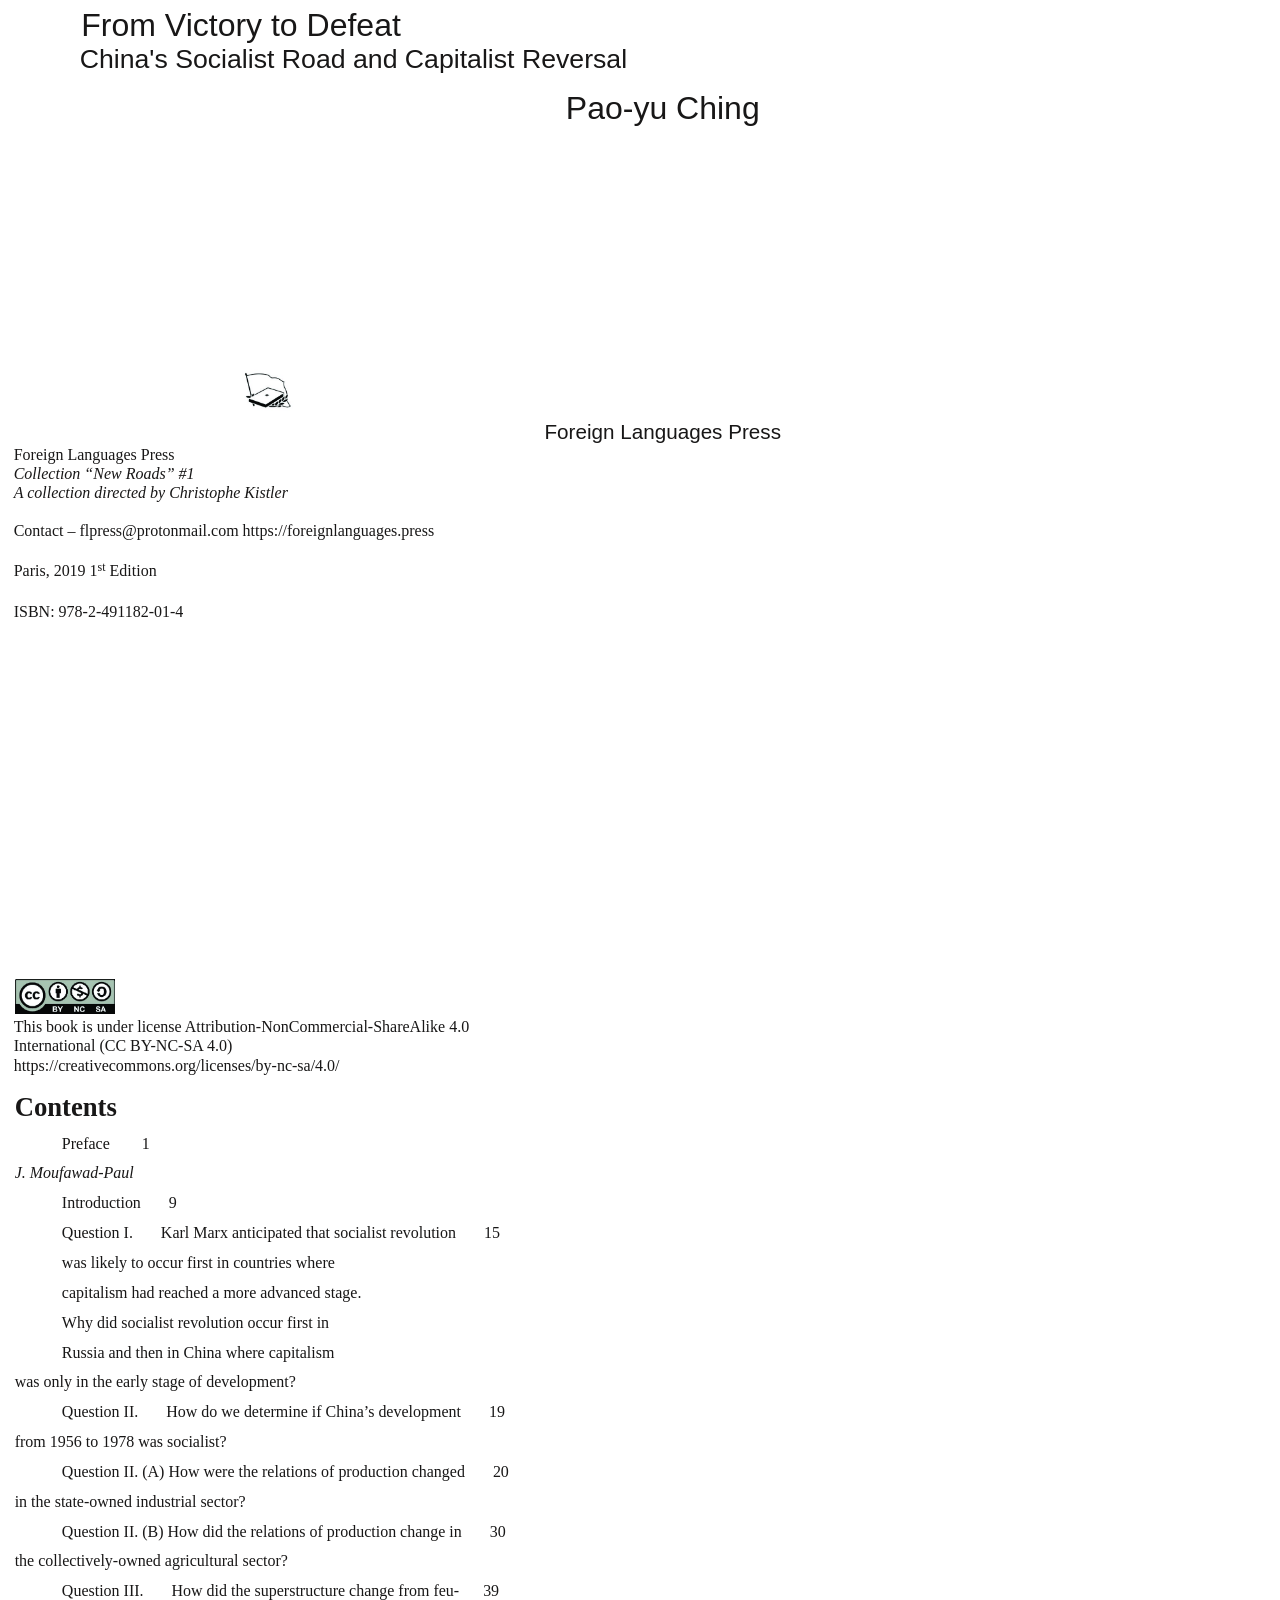
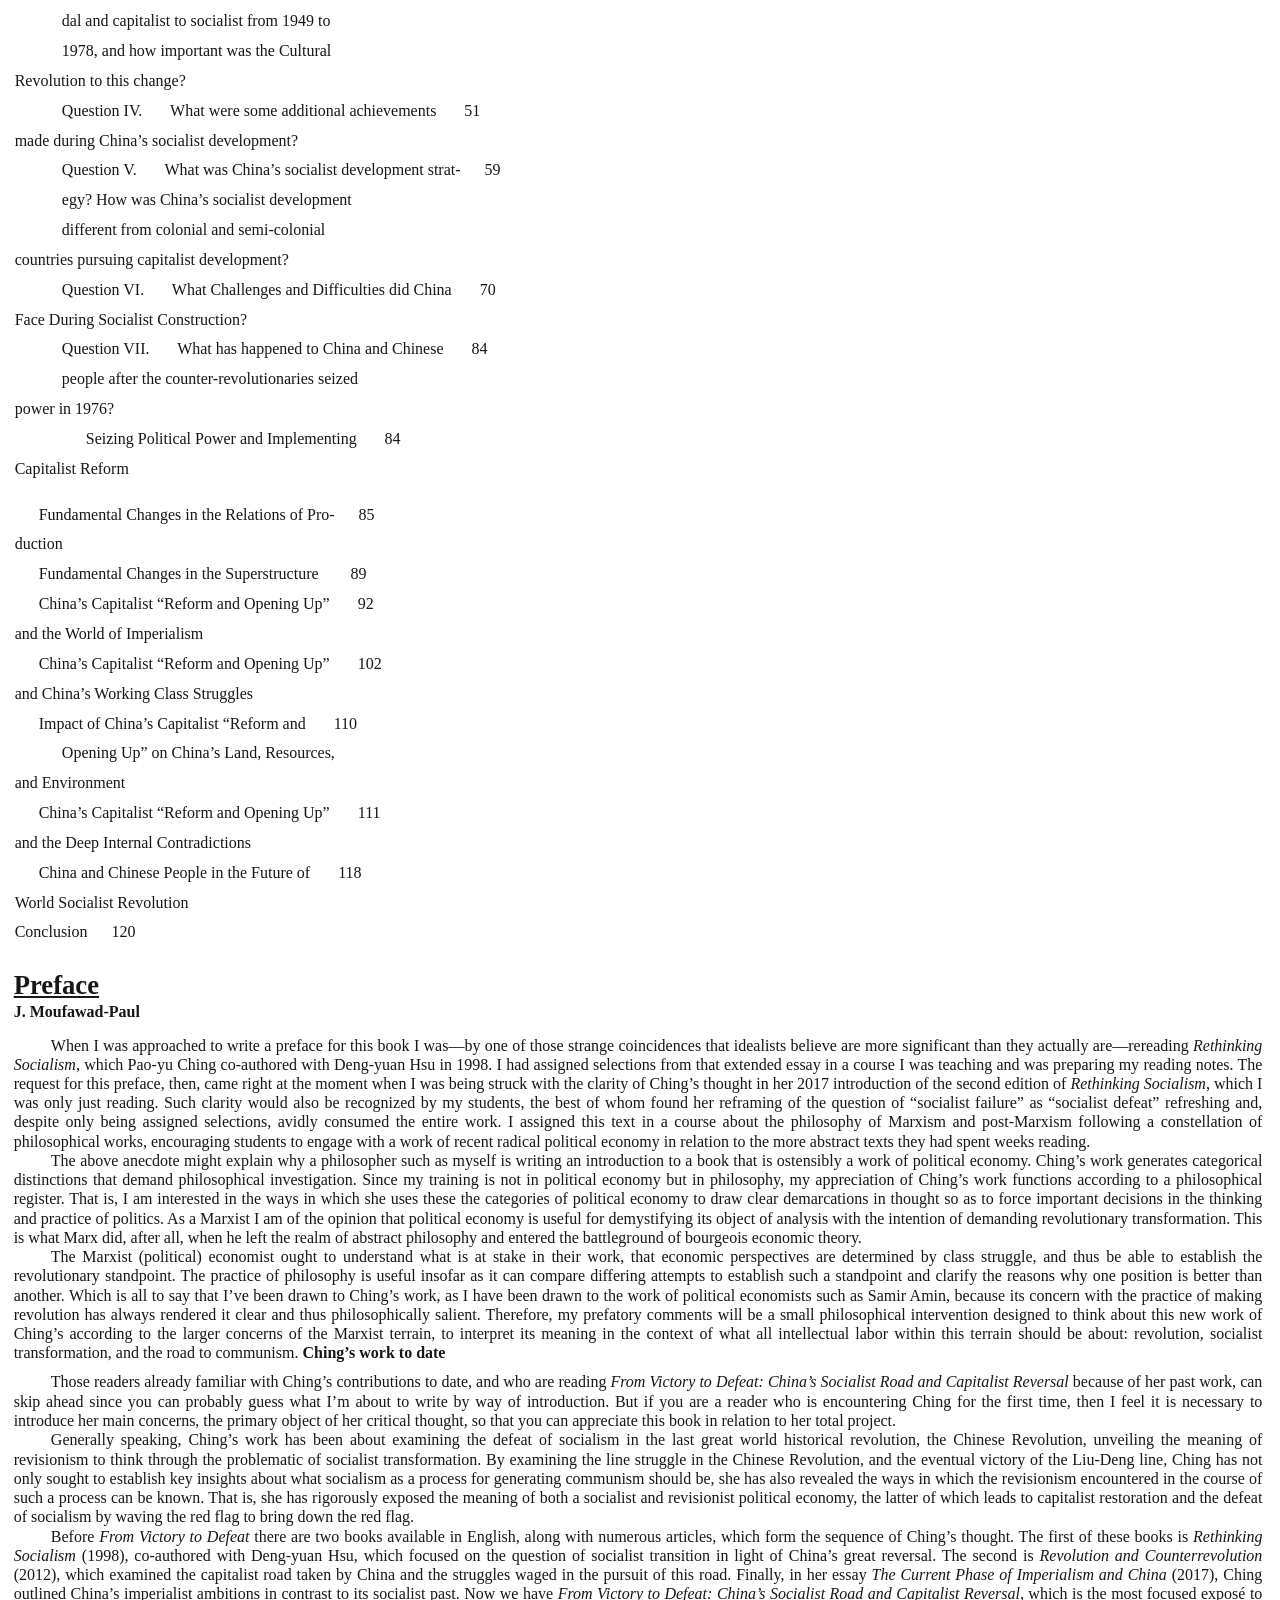
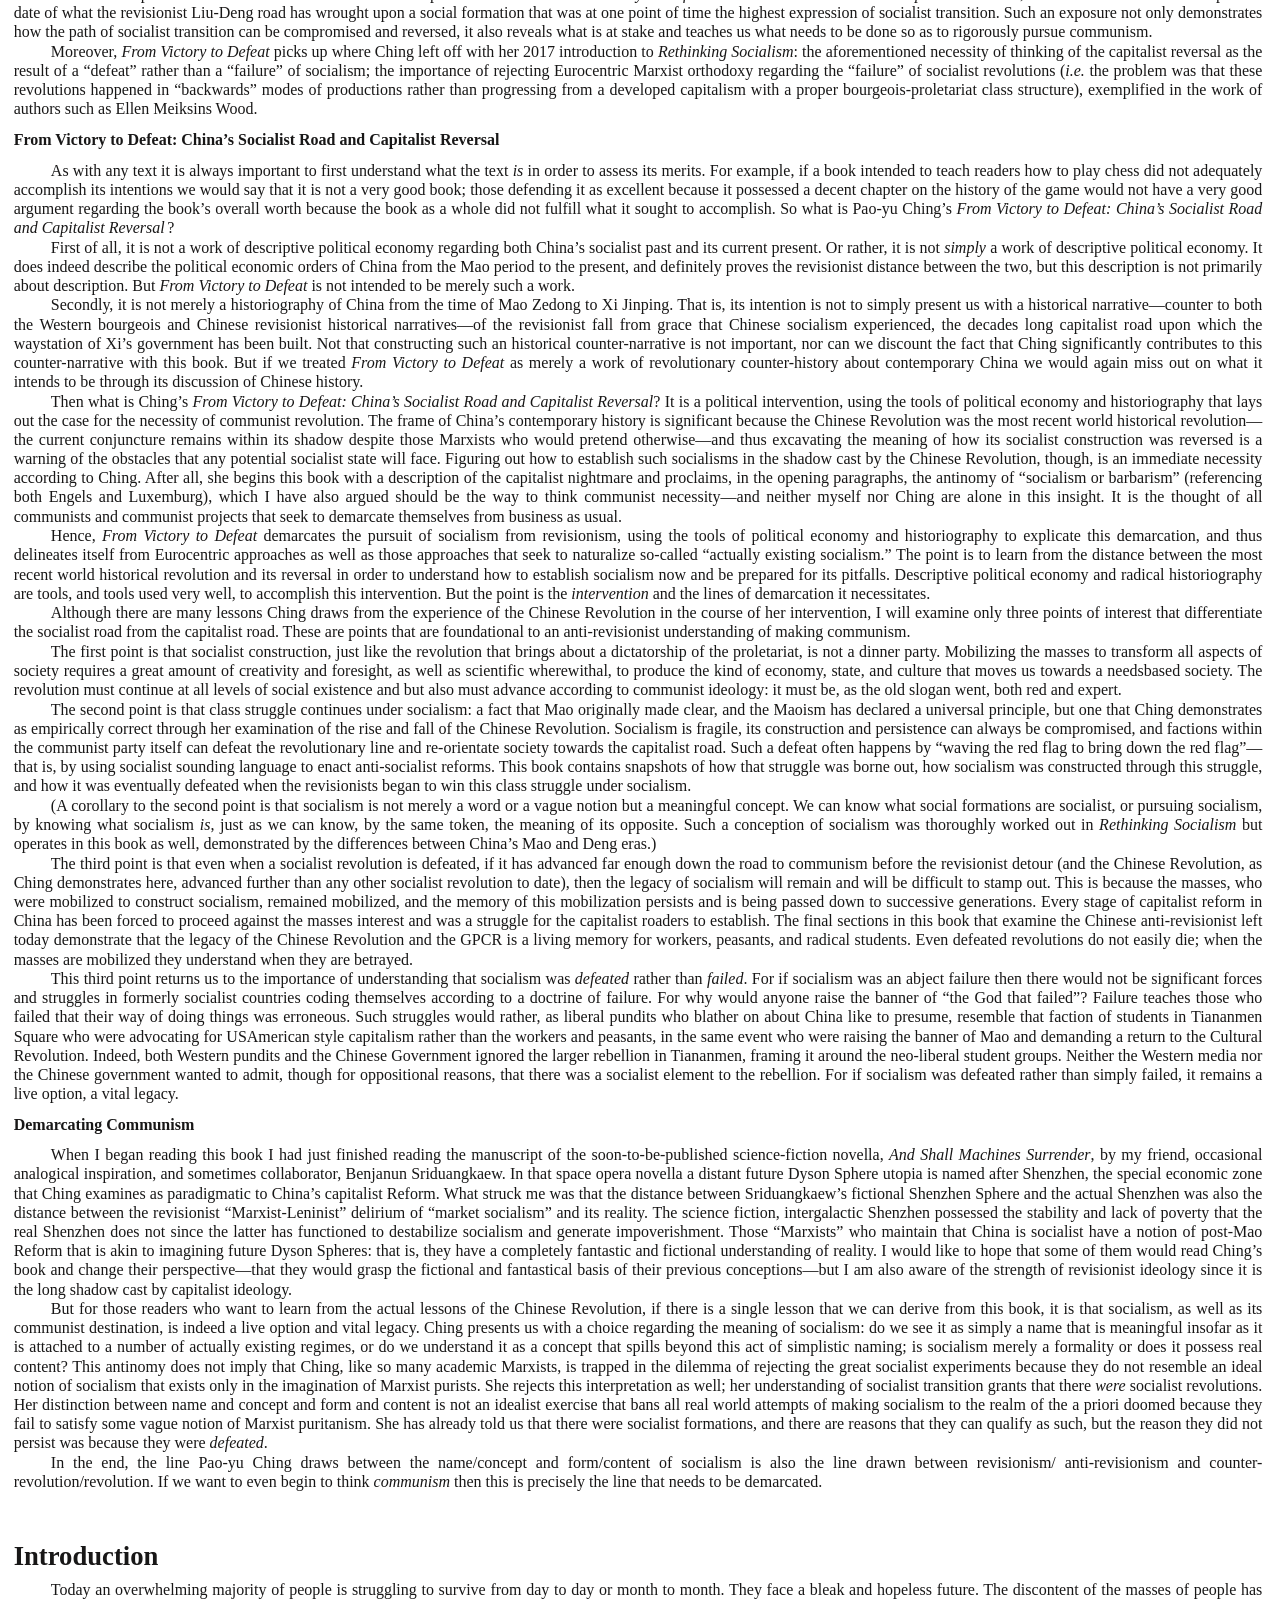
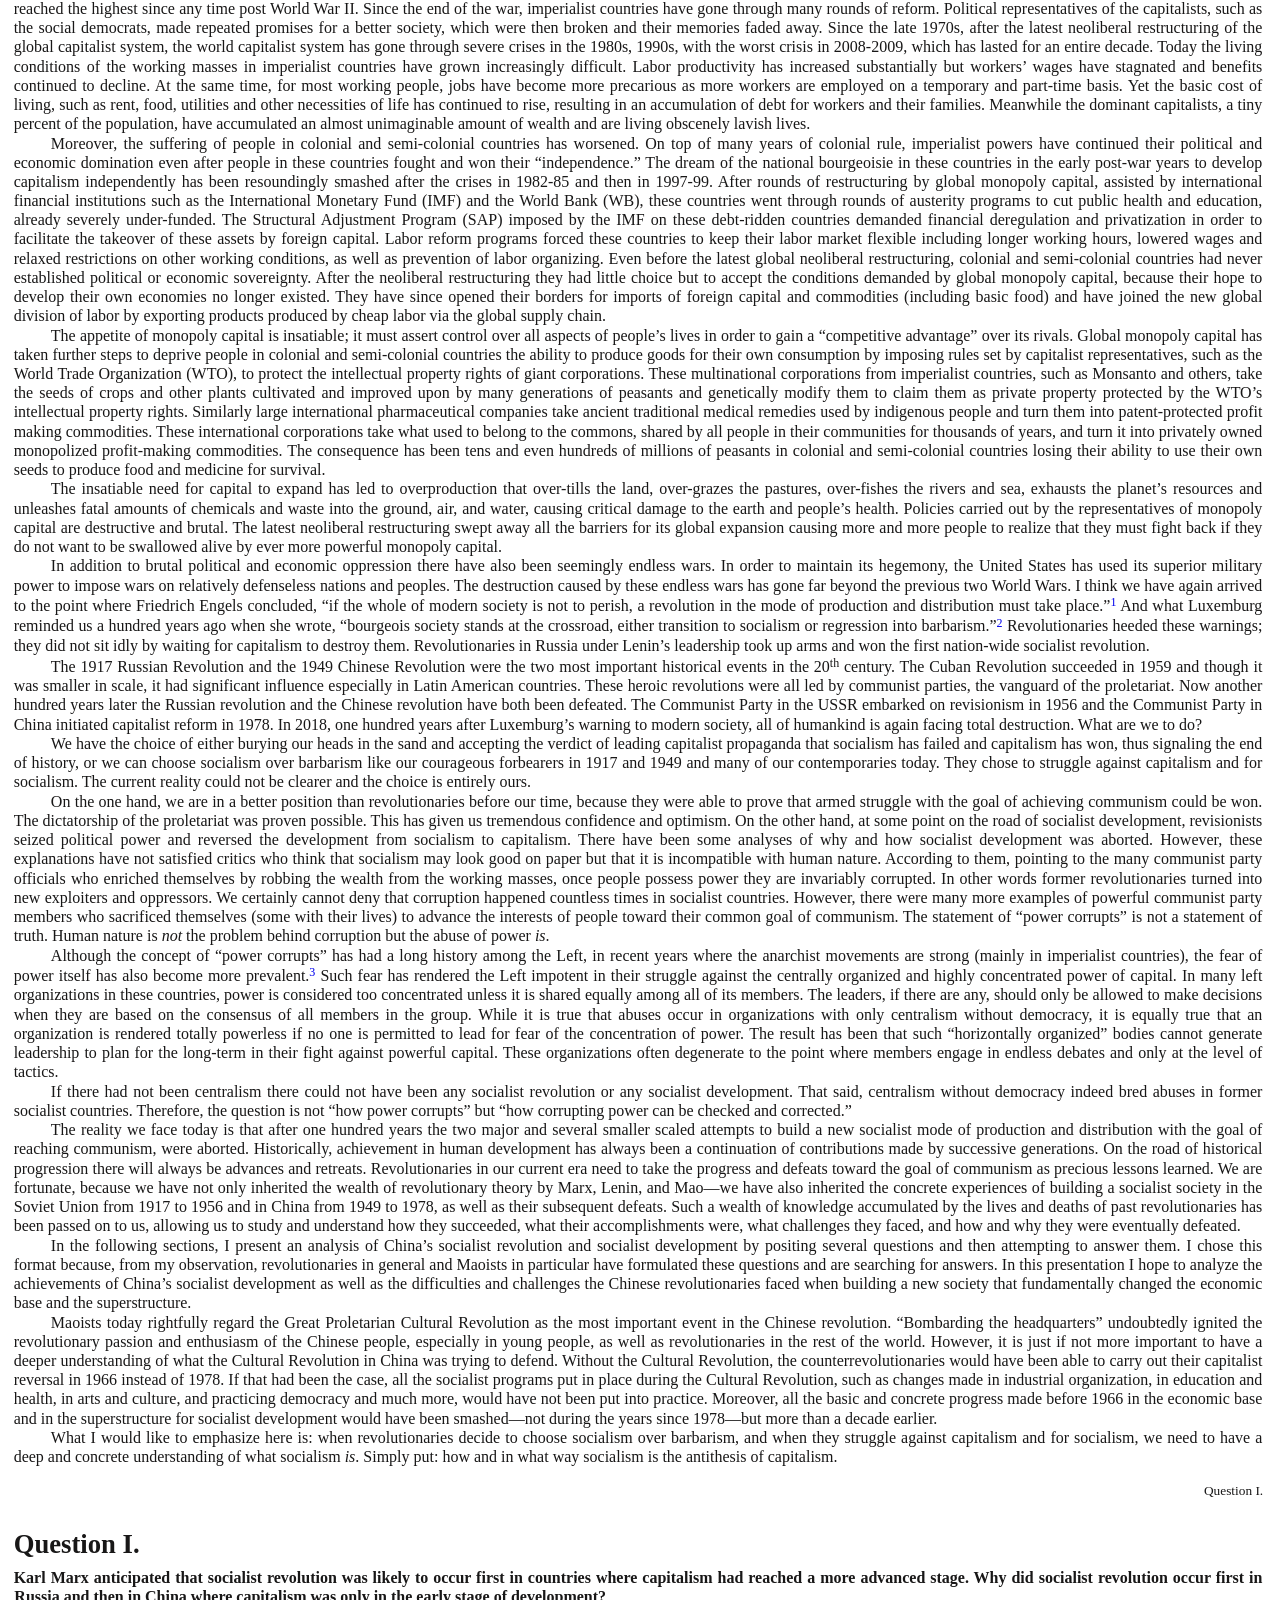
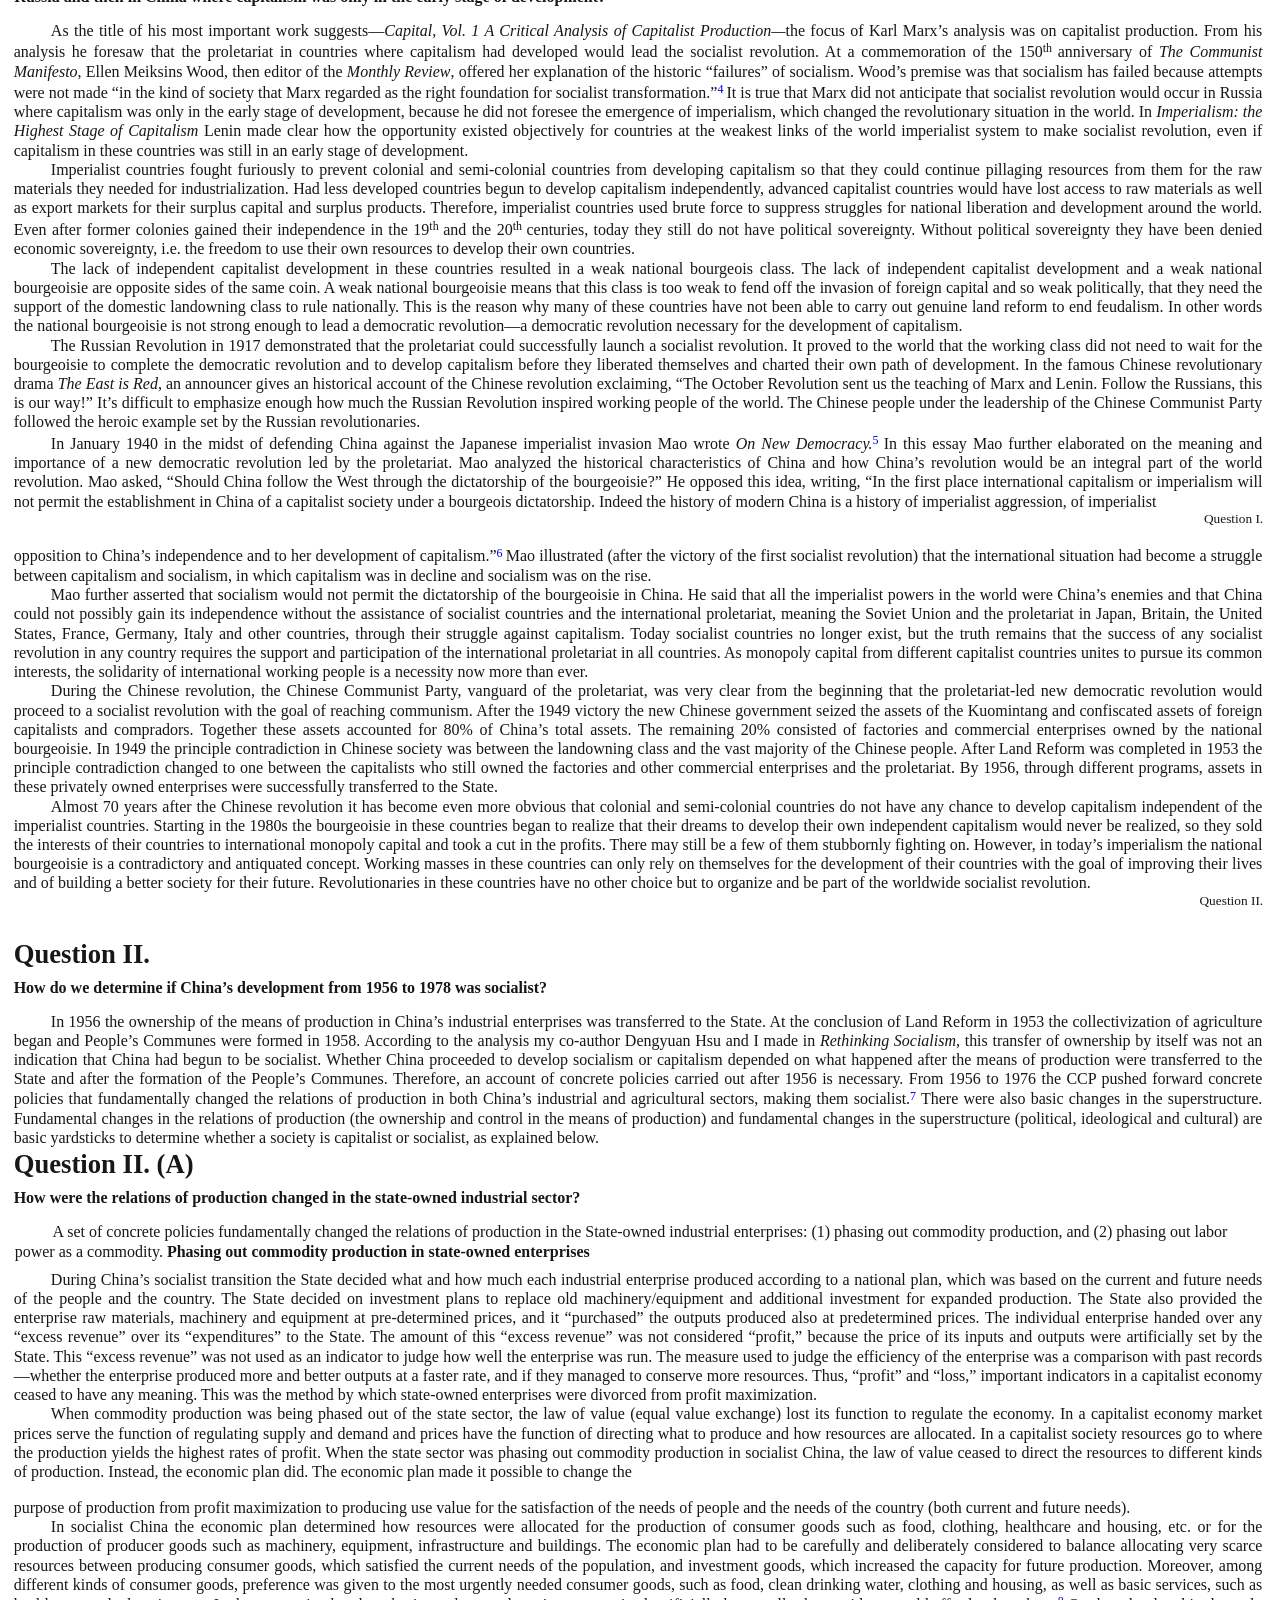
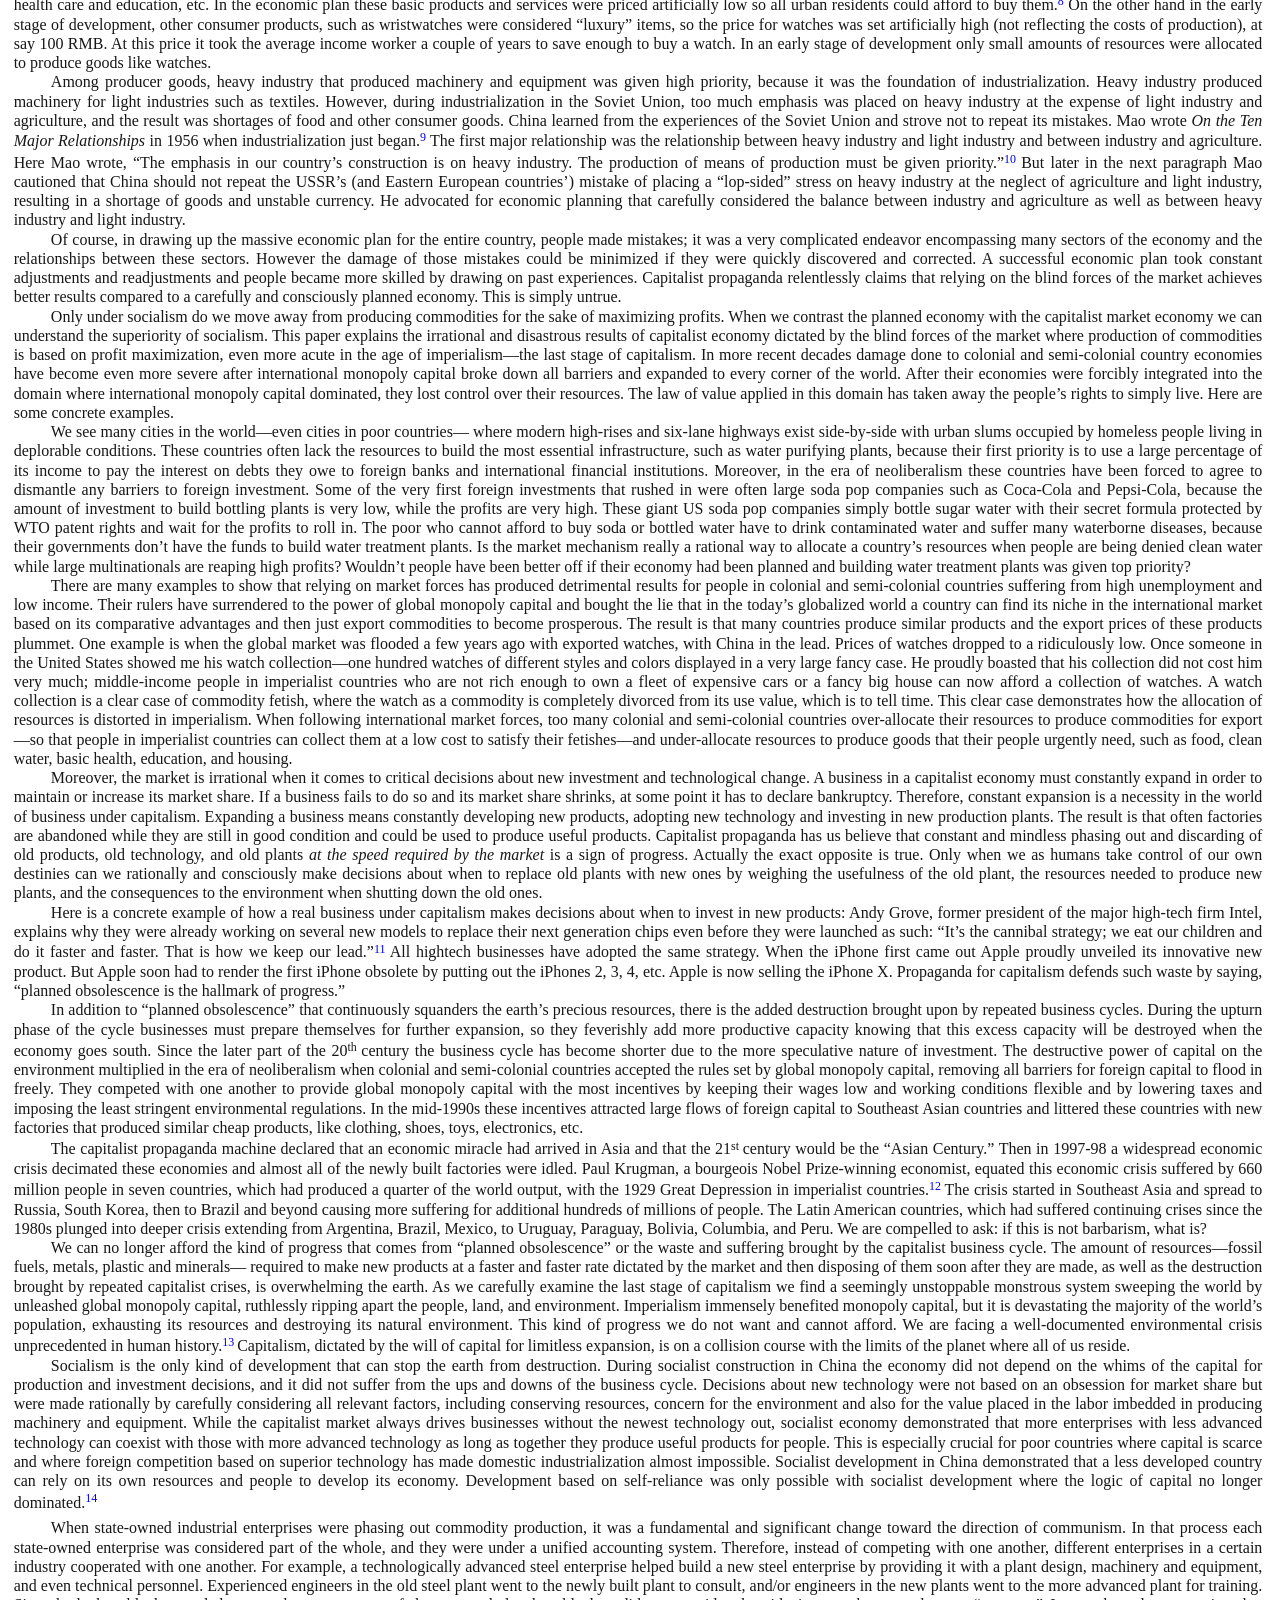
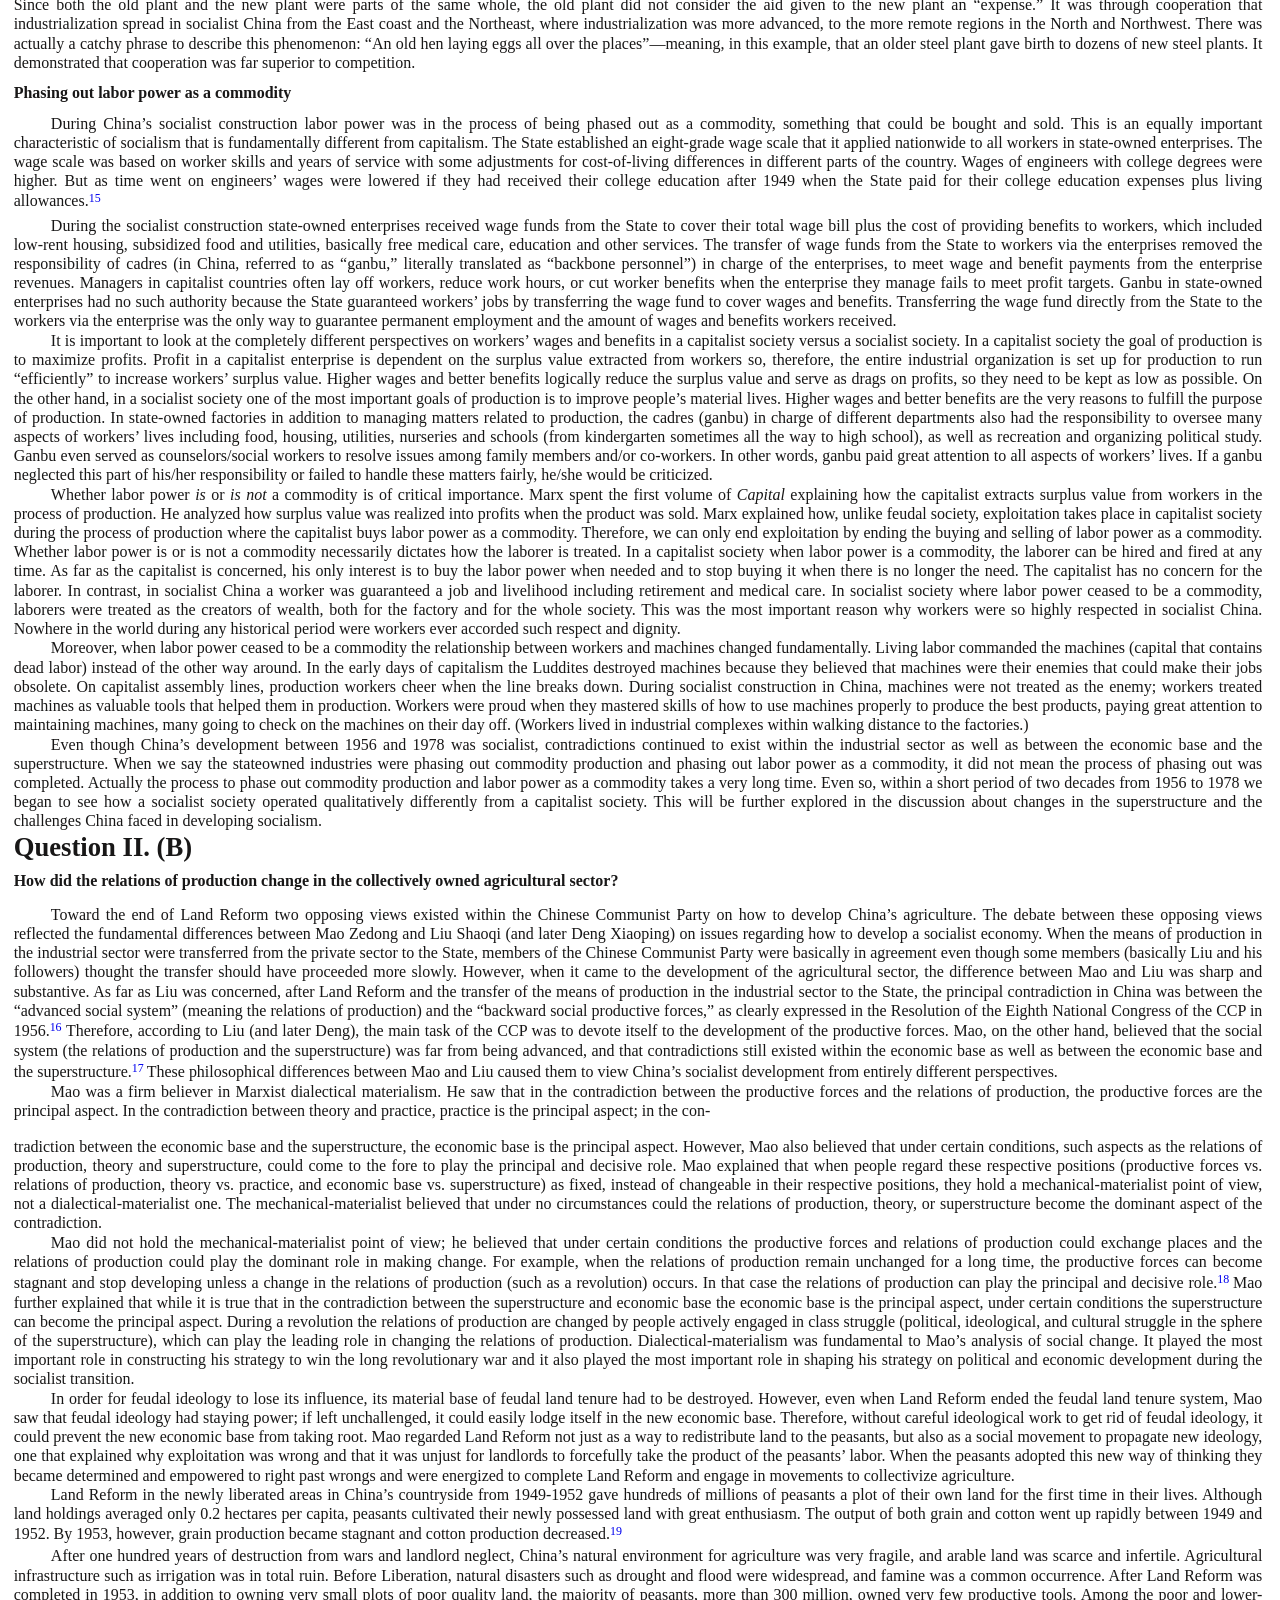
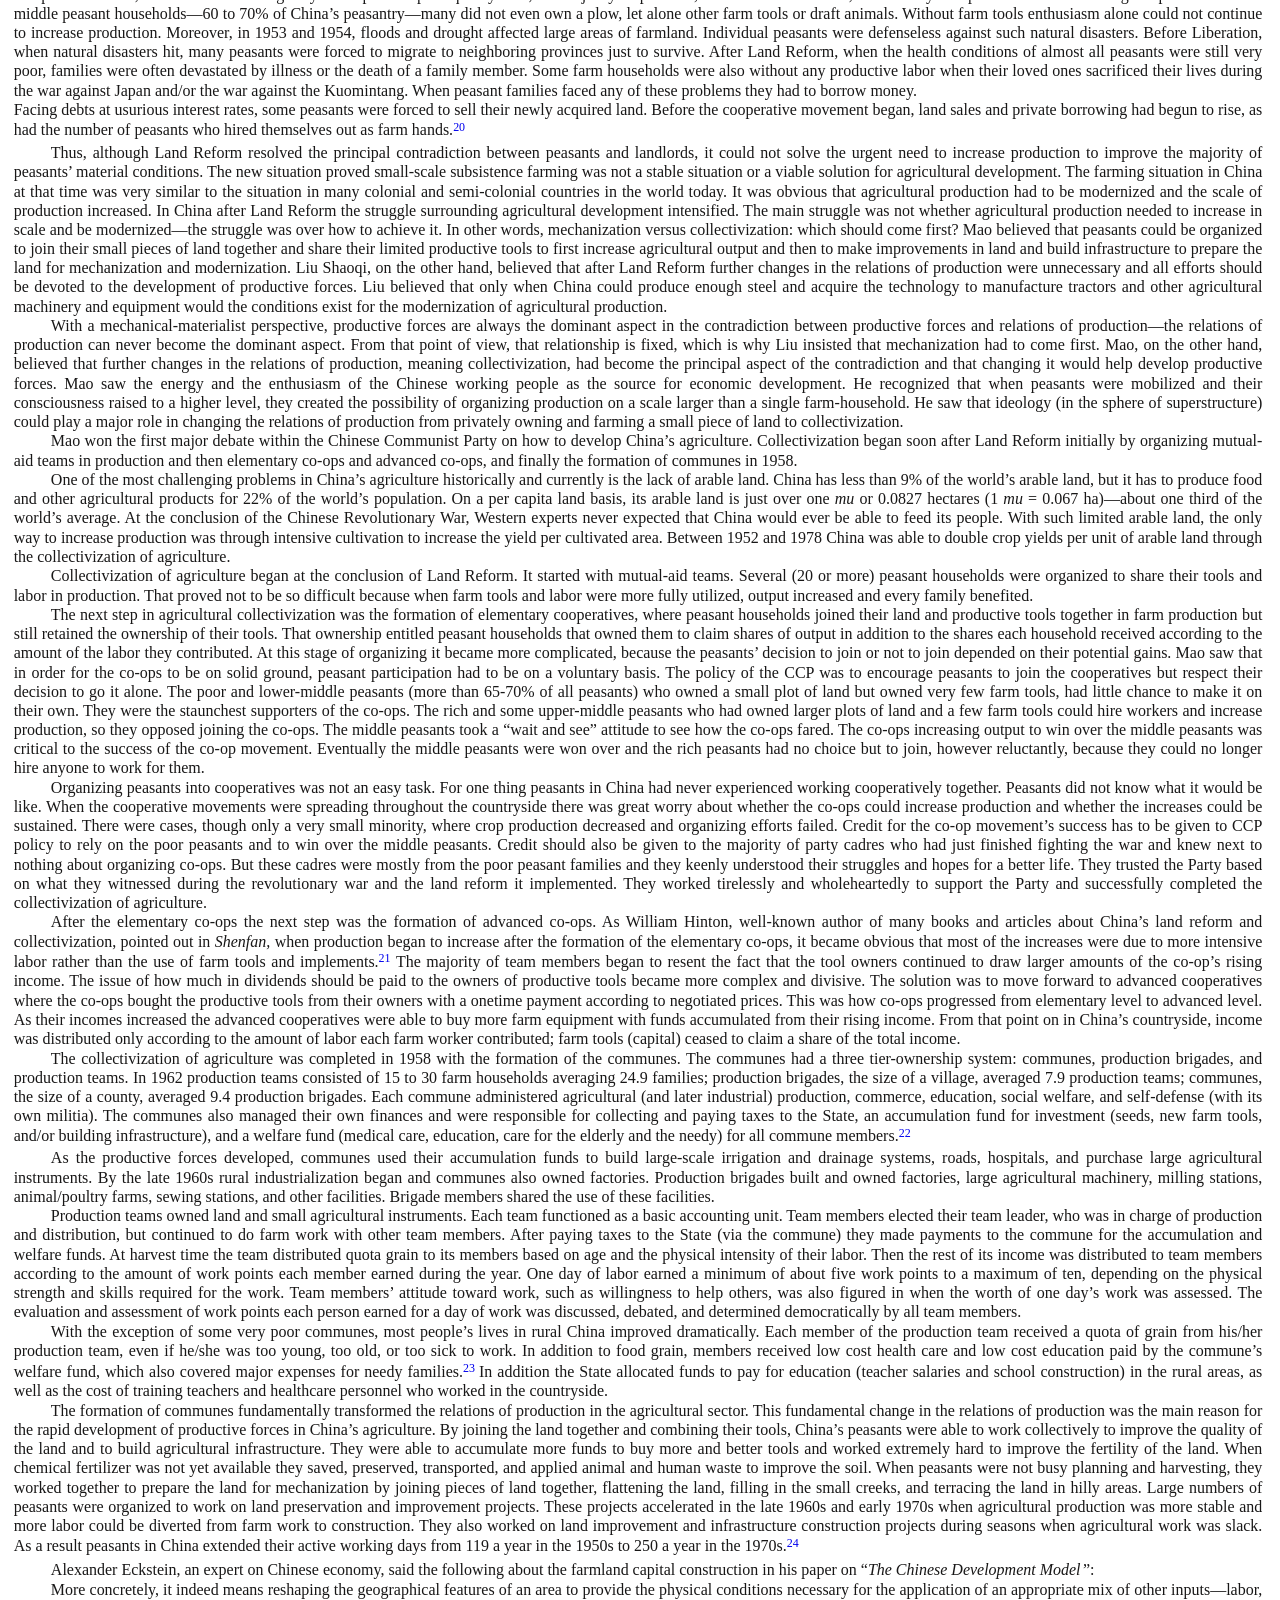
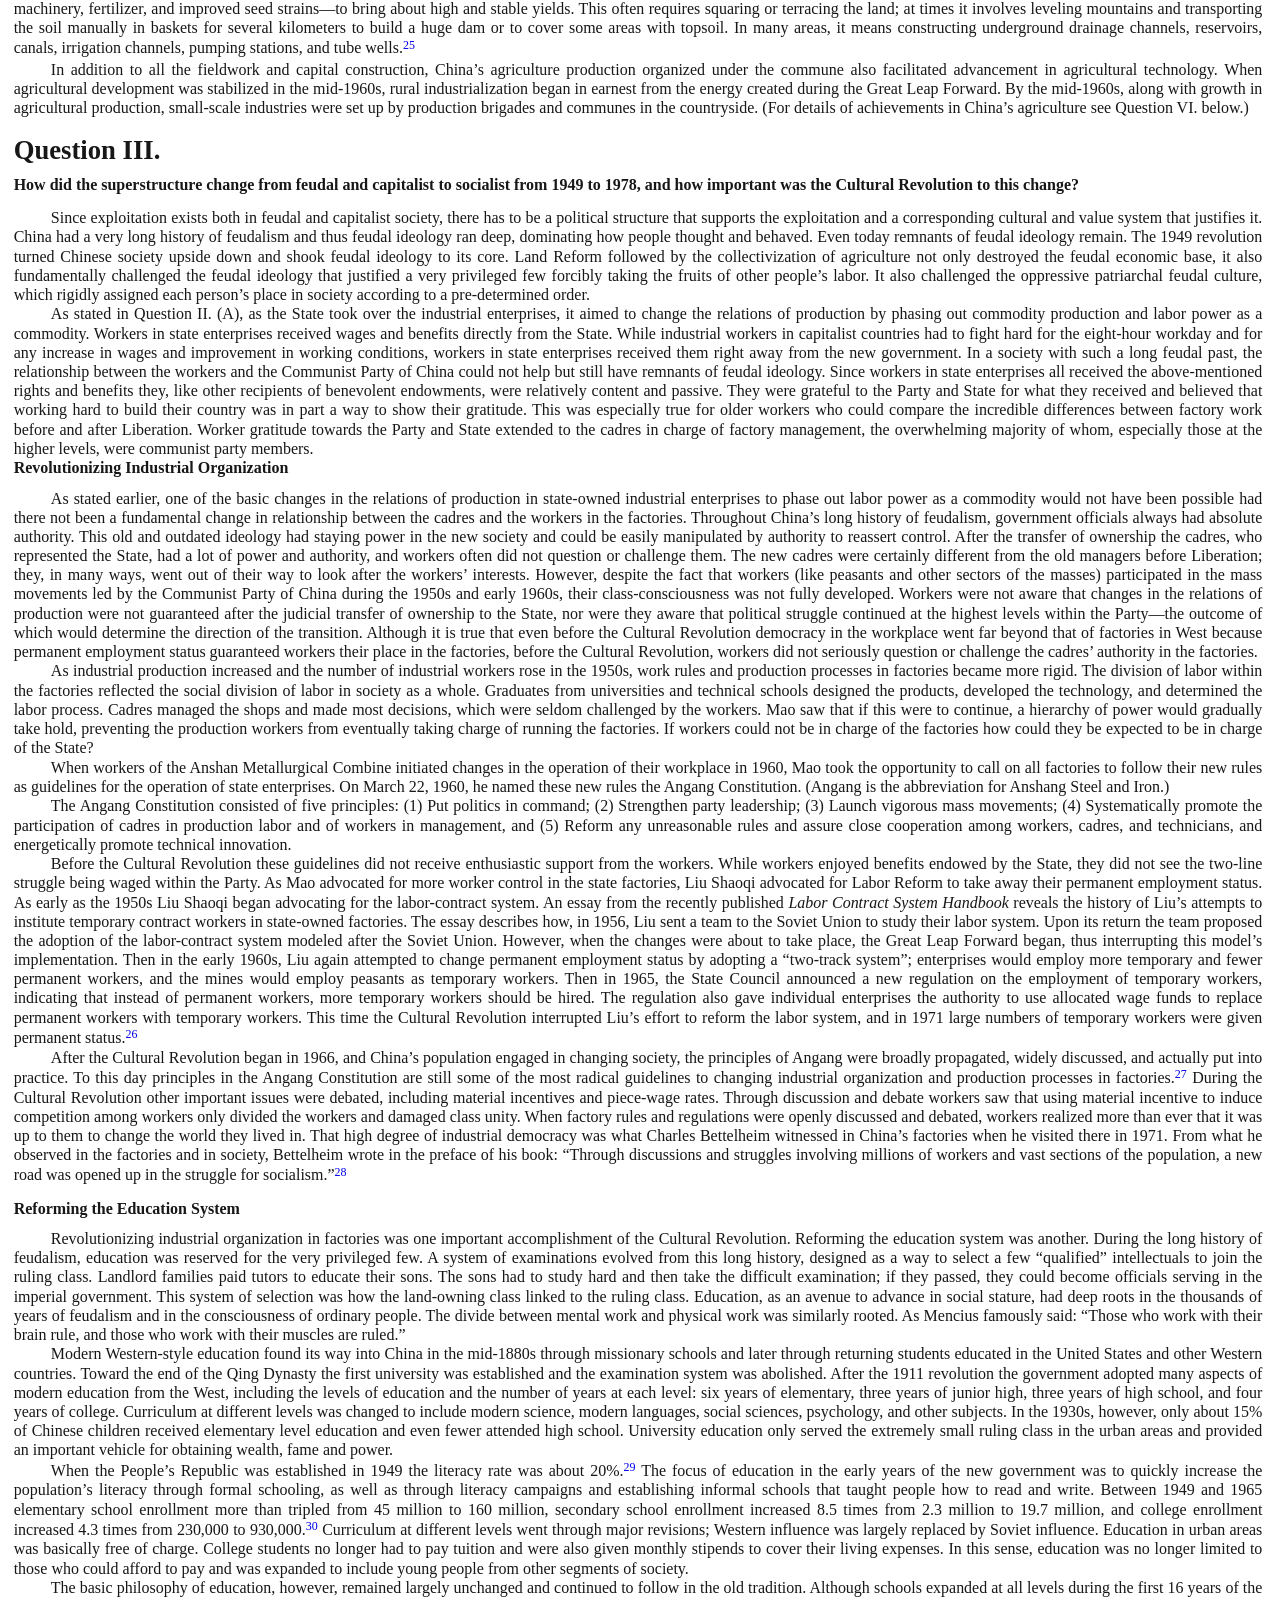
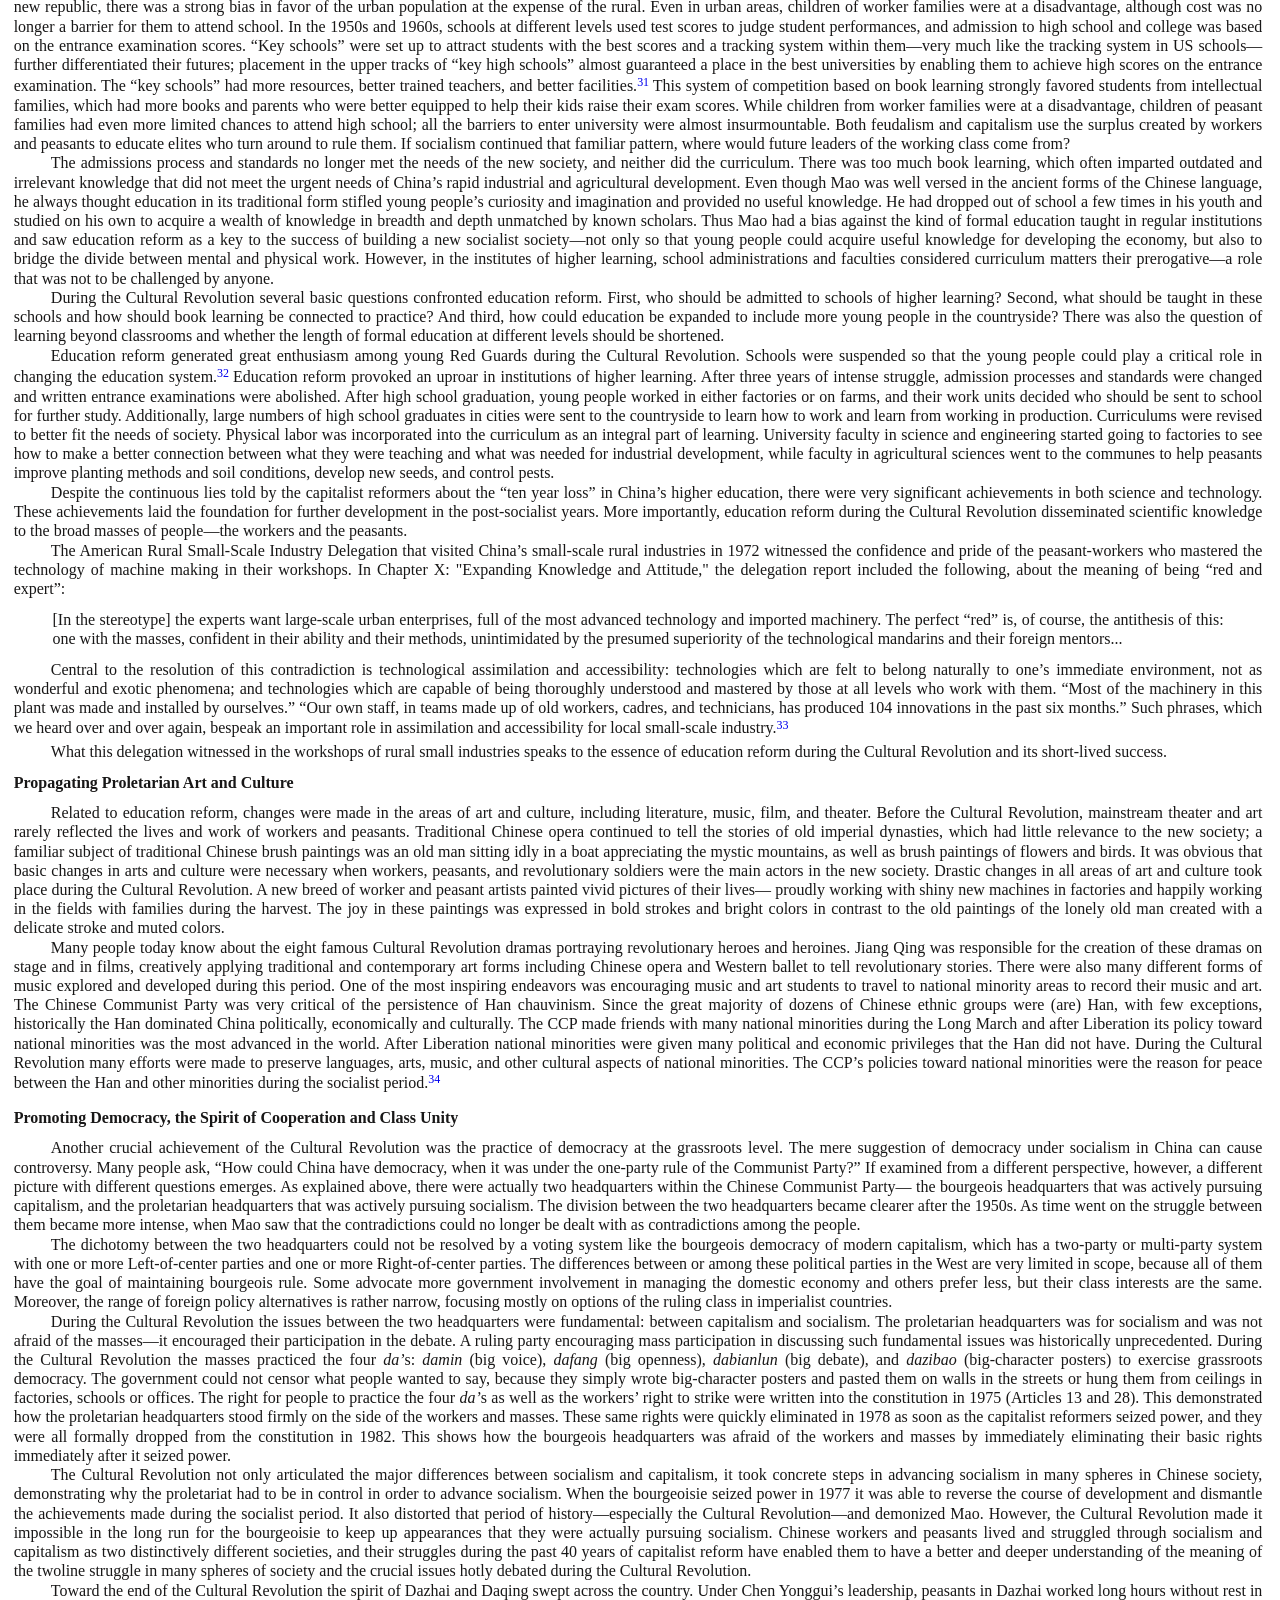
<file: index.htm>
<html><head><meta http-equiv="Content-Type" content="text/html;charset=utf-8" /><link href="style.css" rel="stylesheet" type="text/css" /><title>N01-From-Victory-to-Defeat-9th-Printing.pdf</title></head><body><div class="calibre" id="calibre_link-0">
	<p class="block_">From Victory to Defeat</p>
	<p class="block_1">China's Socialist Road and Capitalist Reversal</p>
	<p class="block_2">Pao-yu Ching</p>
	<p class="block_3"><img src="images/000001.jpeg" alt="Image" class="calibre1" /></p>
	<p class="block_4">Foreign Languages Press</p>
	<p class="block_5">Foreign Languages Press</p>
	<p class="block_6">Collection “New Roads” #1</p>
	<p class="block_7">A collection directed by Christophe Kistler</p>
	<p class="block_8">Contact &ndash; flpress@protonmail.com https://foreignlanguages.press</p>
	<p class="block_9"><span class="text_">Paris, 2019 1</span><span class="text_"><sup class="calibre2">st</sup></span><span class="text_"> Edition</span></p>
	<p class="block_10">ISBN: 978-2-491182-01-4</p>
	<p class="block_11"><img src="images/000000.jpeg" alt="Image" class="calibre3" /></p>
	<p class="block_5">This book is under license Attribution-NonCommercial-ShareAlike 4.0 </p>
	<p class="block_5">International (CC BY-NC-SA 4.0)</p>
	<p class="block_5">https://creativecommons.org/licenses/by-nc-sa/4.0/</p>
	<p class="block_12">&nbsp;</p>
	<p class="block_13">Contents</p>
	<p class="block_14"><span class="text_1"></span><span class="text_2"><span class="calibre4">Preface  </span></span><span class="text_2"><span class="tab">&nbsp;&nbsp;&nbsp;&nbsp;&nbsp;&nbsp;</span>1 </span></p>
	<p class="block_15">J. Moufawad-Paul </p>
	<p class="block_14"><span class="text_1"></span><span class="text_2">Introduction <span class="tab">&nbsp;&nbsp;&nbsp;&nbsp;&nbsp;&nbsp;</span>9</span></p>
	<p class="block_14"><span class="text_1"></span><span class="text_2">Question I. <span class="tab">&nbsp;&nbsp;&nbsp;&nbsp;&nbsp;&nbsp;</span>Karl Marx anticipated that socialist revolution </span><span class="text_2"><span class="tab">&nbsp;&nbsp;&nbsp;&nbsp;&nbsp;&nbsp;</span>15 </span></p>
	<p class="block_14"><span class="text_1"></span><span class="text_2">was likely to occur first in countries where <span class="tab">&nbsp;&nbsp;&nbsp;&nbsp;&nbsp;&nbsp;</span> </span></p>
	<p class="block_14"><span class="text_1"></span><span class="text_2">capitalism had reached a more advanced stage. <span class="tab">&nbsp;&nbsp;&nbsp;&nbsp;&nbsp;&nbsp;</span> </span></p>
	<p class="block_14"><span class="text_1"></span><span class="text_2">Why did socialist revolution occur first in <span class="tab">&nbsp;&nbsp;&nbsp;&nbsp;&nbsp;&nbsp;</span> </span></p>
	<p class="block_14"><span class="text_1"></span><span class="text_2">Russia and then in China where capitalism <span class="tab">&nbsp;&nbsp;&nbsp;&nbsp;&nbsp;&nbsp;</span> </span></p>
	<p class="block_16">was only in the early stage of development?</p>
	<p class="block_14"><span class="text_1"></span><span class="text_2">Question II. <span class="tab">&nbsp;&nbsp;&nbsp;&nbsp;&nbsp;&nbsp;</span>How do we determine if China’s development </span><span class="text_2"><span class="tab">&nbsp;&nbsp;&nbsp;&nbsp;&nbsp;&nbsp;</span>19 </span></p>
	<p class="block_16">from 1956 to 1978 was socialist?</p>
	<p class="block_14"><span class="text_1"></span><span class="text_2">Question II. (A) How were the relations of production changed <span class="tab">&nbsp;&nbsp;&nbsp;&nbsp;&nbsp;&nbsp;</span>20 </span></p>
	<p class="block_16">in the state-owned industrial sector?</p>
	<p class="block_14"><span class="text_1"></span><span class="text_2">Question II. (B) How did the relations of production change in <span class="tab">&nbsp;&nbsp;&nbsp;&nbsp;&nbsp;&nbsp;</span>30 </span></p>
	<p class="block_16">the collectively-owned agricultural sector?</p>
	<p class="block_14"><span class="text_1"></span><span class="text_2">Question III. <span class="tab">&nbsp;&nbsp;&nbsp;&nbsp;&nbsp;&nbsp;</span>How did the superstructure change from feu-</span><span class="text_2"><span class="tab">&nbsp;&nbsp;&nbsp;&nbsp;&nbsp;&nbsp;</span>39 </span></p>
	<p class="block_14"><span class="text_1"></span><span class="text_2">dal and capitalist to socialist from 1949 to <span class="tab">&nbsp;&nbsp;&nbsp;&nbsp;&nbsp;&nbsp;</span> </span></p>
	<p class="block_14"><span class="text_1"></span><span class="text_2">1978, and how important was the Cultural <span class="tab">&nbsp;&nbsp;&nbsp;&nbsp;&nbsp;&nbsp;</span> </span></p>
	<p class="block_16">Revolution to this change?</p>
	<p class="block_14"><span class="text_1"></span><span class="text_2">Question IV. <span class="tab">&nbsp;&nbsp;&nbsp;&nbsp;&nbsp;&nbsp;</span>What were some additional achievements </span><span class="text_2"><span class="tab">&nbsp;&nbsp;&nbsp;&nbsp;&nbsp;&nbsp;</span>51 </span></p>
	<p class="block_16">made during China’s socialist development?</p>
	<p class="block_14"><span class="text_1"></span><span class="text_2">Question V. <span class="tab">&nbsp;&nbsp;&nbsp;&nbsp;&nbsp;&nbsp;</span>What was China’s socialist development strat-</span><span class="text_2"><span class="tab">&nbsp;&nbsp;&nbsp;&nbsp;&nbsp;&nbsp;</span>59 </span></p>
	<p class="block_14"><span class="text_1"></span><span class="text_2">egy? How was China’s socialist development <span class="tab">&nbsp;&nbsp;&nbsp;&nbsp;&nbsp;&nbsp;</span> </span></p>
	<p class="block_14"><span class="text_1"></span><span class="text_2">different from colonial and semi-colonial <span class="tab">&nbsp;&nbsp;&nbsp;&nbsp;&nbsp;&nbsp;</span> </span></p>
	<p class="block_16">countries pursuing capitalist development?</p>
	<p class="block_14"><span class="text_1"></span><span class="text_2">Question VI. <span class="tab">&nbsp;&nbsp;&nbsp;&nbsp;&nbsp;&nbsp;</span>What Challenges and Difficulties did China </span><span class="text_2"><span class="tab">&nbsp;&nbsp;&nbsp;&nbsp;&nbsp;&nbsp;</span>70 </span></p>
	<p class="block_16">Face During Socialist Construction?</p>
	<p class="block_14"><span class="text_1"></span><span class="text_2">Question VII. <span class="tab">&nbsp;&nbsp;&nbsp;&nbsp;&nbsp;&nbsp;</span>What has happened to China and Chinese </span><span class="text_2"><span class="tab">&nbsp;&nbsp;&nbsp;&nbsp;&nbsp;&nbsp;</span>84 </span></p>
	<p class="block_14"><span class="text_1"></span><span class="text_2">people after the counter-revolutionaries seized <span class="tab">&nbsp;&nbsp;&nbsp;&nbsp;&nbsp;&nbsp;</span> </span></p>
	<p class="block_16">power in 1976?</p>
	<p class="block_14"><span class="text_1"></span><span class="text_2"> <span class="tab">&nbsp;&nbsp;&nbsp;&nbsp;&nbsp;&nbsp;</span>Seizing Political Power and Implementing </span><span class="text_2"><span class="tab">&nbsp;&nbsp;&nbsp;&nbsp;&nbsp;&nbsp;</span>84</span></p>
	<p class="block_16">Capitalist Reform </p>
	<p class="block_17">&nbsp;</p>
	<p class="block_16"> <span class="tab">&nbsp;&nbsp;&nbsp;&nbsp;&nbsp;&nbsp;</span>Fundamental Changes in the Relations of Pro-<span class="tab">&nbsp;&nbsp;&nbsp;&nbsp;&nbsp;&nbsp;</span>85 </p>
	<p class="block_16">duction </p>
	<p class="block_16"> <span class="tab">&nbsp;&nbsp;&nbsp;&nbsp;&nbsp;&nbsp;</span><span class="calibre4">Fundamental Changes in the Superstructure  </span><span class="tab">&nbsp;&nbsp;&nbsp;&nbsp;&nbsp;&nbsp;</span>89</p>
	<p class="block_16"> <span class="tab">&nbsp;&nbsp;&nbsp;&nbsp;&nbsp;&nbsp;</span>China’s Capitalist “Reform and Opening Up” <span class="tab">&nbsp;&nbsp;&nbsp;&nbsp;&nbsp;&nbsp;</span>92 </p>
	<p class="block_16">and the World of Imperialism </p>
	<p class="block_16"> <span class="tab">&nbsp;&nbsp;&nbsp;&nbsp;&nbsp;&nbsp;</span>China’s Capitalist “Reform and Opening Up” <span class="tab">&nbsp;&nbsp;&nbsp;&nbsp;&nbsp;&nbsp;</span>102 </p>
	<p class="block_16">and China’s Working Class Struggles </p>
	<p class="block_16"> <span class="tab">&nbsp;&nbsp;&nbsp;&nbsp;&nbsp;&nbsp;</span>Impact of China’s Capitalist “Reform and <span class="tab">&nbsp;&nbsp;&nbsp;&nbsp;&nbsp;&nbsp;</span>110 </p>
	<p class="block_14"><span class="text_1"></span><span class="text_2">Opening Up” on China’s Land, Resources, <span class="tab">&nbsp;&nbsp;&nbsp;&nbsp;&nbsp;&nbsp;</span> </span></p>
	<p class="block_16">and Environment </p>
	<p class="block_16"> <span class="tab">&nbsp;&nbsp;&nbsp;&nbsp;&nbsp;&nbsp;</span>China’s Capitalist “Reform and Opening Up” <span class="tab">&nbsp;&nbsp;&nbsp;&nbsp;&nbsp;&nbsp;</span>111 </p>
	<p class="block_16">and the Deep Internal Contradictions </p>
	<p class="block_16"> <span class="tab">&nbsp;&nbsp;&nbsp;&nbsp;&nbsp;&nbsp;</span>China and Chinese People in the Future of <span class="tab">&nbsp;&nbsp;&nbsp;&nbsp;&nbsp;&nbsp;</span>118 </p>
	<p class="block_16">World Socialist Revolution </p>
	<p class="block_16">Conclusion<span class="tab">&nbsp;&nbsp;&nbsp;&nbsp;&nbsp;&nbsp;</span>120</p>
	<p class="block_18">&nbsp;</p>
	<h1 class="block_19" id="calibre_link-149"><span class="text_3">Preface</span><b class="calibre5"> </b></h1>
	<p class="block_20">J. Moufawad-Paul</p>
	<p class="block_21">When I was approached to write a preface for this book I was&mdash;by one of those strange coincidences that idealists believe are more significant than they actually are&mdash;rereading <i class="calibre6">Rethinking Socialism</i>, which Pao-yu Ching co-authored with Deng-yuan Hsu in 1998. I had assigned selections from that extended essay in a course I was teaching and was preparing my reading notes. The request for this preface, then, came right at the moment when I was being struck with the clarity of Ching’s thought in her 2017 introduction of the second edition of <i class="calibre6">Rethinking Socialism</i>, which I was only just reading. Such clarity would also be recognized by my students, the best of whom found her reframing of the question of “socialist failure” as “socialist defeat” refreshing and, despite only being assigned selections, avidly consumed the entire work. I assigned this text in a course about the philosophy of Marxism and post-Marxism following a constellation of philosophical works, encouraging students to engage with a work of recent radical political economy in relation to the more abstract texts they had spent weeks reading. </p>
	<p class="block_21">The above anecdote might explain why a philosopher such as myself is writing an introduction to a book that is ostensibly a work of political economy. Ching’s work generates categorical distinctions that demand philosophical investigation. Since my training is not in political economy but in philosophy, my appreciation of Ching’s work functions according to a philosophical register. That is, I am interested in the ways in which she uses these the categories of political economy to draw clear demarcations in thought so as to force important decisions in the thinking and practice of politics. As a Marxist I am of the opinion that political economy is useful for demystifying its object of analysis with the intention of demanding revolutionary transformation. This is what Marx did, after all, when he left the realm of abstract philosophy and entered the battleground of bourgeois economic theory. </p>
	<p class="block_22">The Marxist (political) economist ought to understand what is at stake in their work, that economic perspectives are determined by class struggle, and thus be able to establish the revolutionary standpoint. The practice of philosophy is useful insofar as it can compare differing attempts to establish such a standpoint and clarify the reasons why one position is better than another. Which is all to say that I’ve been drawn to Ching’s work, as I have been drawn to the work of political economists such as Samir Amin, because its concern with the practice of making revolution has always rendered it clear and thus philosophically salient. Therefore, my prefatory comments will be a small philosophical intervention designed to think about this new work of Ching’s according to the larger concerns of the Marxist terrain, to interpret its meaning in the context of what all intellectual labor within this terrain should be about: revolution, socialist transformation, and the road to communism. <b class="calibre5">Ching’s work to date </b></p>
	<p class="block_21">Those readers already familiar with Ching’s contributions to date, and who are reading <i class="calibre6">From Victory to Defeat: China’s Socialist Road and Capitalist Reversal </i>because of her past work, can skip ahead since you can probably guess what I’m about to write by way of introduction. But if you are a reader who is encountering Ching for the first time, then I feel it is necessary to introduce her main concerns, the primary object of her critical thought, so that you can appreciate this book in relation to her total project. </p>
	<p class="block_21">Generally speaking, Ching’s work has been about examining the defeat of socialism in the last great world historical revolution, the Chinese Revolution, unveiling the meaning of revisionism to think through the problematic of socialist transformation. By examining the line struggle in the Chinese Revolution, and the eventual victory of the Liu-Deng line, Ching has not only sought to establish key insights about what socialism as a process for generating communism should be, she has also revealed the ways in which the revisionism encountered in the course of such a process can be known. That is, she has rigorously exposed the meaning of both a socialist and revisionist political economy, the latter of which leads to capitalist restoration and the defeat of socialism by waving the red flag to bring down the red flag. </p>
	<p class="block_21">Before <i class="calibre6">From Victory to Defeat </i>there are two books available in English, along with numerous articles, which form the sequence of Ching’s thought. The first of these books is <i class="calibre6">Rethinking Socialism </i>(1998), co-authored with Deng-yuan Hsu, which focused on the question of socialist transition in light of China’s great reversal. The second is <i class="calibre6">Revolution and Counterrevolution </i>(2012), which examined the capitalist road taken by China and the struggles waged in the pursuit of this road. Finally, in her essay <i class="calibre6">The Current Phase of Imperialism and China </i>(2017), Ching outlined China’s imperialist ambitions in contrast to its socialist past. Now we have <i class="calibre6">From Victory to Defeat: China’s Socialist Road and Capitalist Reversal</i>, which is the most focused exposé to date of what the revisionist Liu-Deng road has wrought upon a social formation that was at one point of time the highest expression of socialist transition. Such an exposure not only demonstrates how the path of socialist transition can be compromised and reversed, it also reveals what is at stake and teaches us what needs to be done so as to rigorously pursue communism. </p>
	<p class="block_23">Moreover, <i class="calibre6">From Victory to Defeat </i>picks up where Ching left off with her 2017 introduction to <i class="calibre6">Rethinking Socialism</i>: the aforementioned necessity of thinking of the capitalist reversal as the result of a “defeat” rather than a “failure” of socialism; the importance of rejecting Eurocentric Marxist orthodoxy regarding the “failure” of socialist revolutions (<i class="calibre6">i.e.</i> the problem was that these revolutions happened in “backwards” modes of productions rather than progressing from a developed capitalism with a proper bourgeois-proletariat class structure), exemplified in the work of authors such as Ellen Meiksins Wood.</p>
	<h2 class="block_24" id="calibre_link-150">From Victory to Defeat: China’s Socialist Road and Capitalist Reversal </h2>
	<p class="block_25"><span class="text_">As with any text it is always important to first understand what the text </span><span class="text_4">is </span><span class="text_">in order to assess its merits. For example, if a book intended to teach readers how to play chess did not adequately accomplish its intentions we would say that it is not a very good book; those defending it as excellent because it possessed a decent chapter on the history of the game would not have a very good argument regarding the book’s overall worth because the book as a whole did not fulfill what it sought to accomplish. So what is Pao-yu Ching’s </span><span class="text_4">From Victory to Defeat: China’s Socialist Road and Capitalist Reversal</span><span class="text_5"> </span><span class="text_">?</span></p>
	<p class="block_21">First of all, it is not a work of descriptive political economy regarding both China’s socialist past and its current present. Or rather, it is not <i class="calibre6">simply </i>a work of descriptive political economy. It does indeed describe the political economic orders of China from the Mao period to the present, and definitely proves the revisionist distance between the two, but this description is not primarily about description. But <i class="calibre6">From Victory to Defeat </i>is not intended to be merely such a work. </p>
	<p class="block_21">Secondly, it is not merely a historiography of China from the time of Mao Zedong to Xi Jinping. That is, its intention is not to simply present us with a historical narrative&mdash;counter to both the Western bourgeois and Chinese revisionist historical narratives&mdash;of the revisionist fall from grace that Chinese socialism experienced, the decades long capitalist road upon which the waystation of Xi’s government has been built. Not that constructing such an historical counter-narrative is not important, nor can we discount the fact that Ching significantly contributes to this counter-narrative with this book. But if we treated <i class="calibre6">From Victory to Defeat </i>as merely a work of revolutionary counter-history about contemporary China we would again miss out on what it intends to be through its discussion of Chinese history. </p>
	<p class="block_21">Then what is Ching’s <i class="calibre6">From Victory to Defeat: China’s Socialist Road and Capitalist Reversal</i>? It is a political intervention, using the tools of political economy and historiography that lays out the case for the necessity of communist revolution. The frame of China’s contemporary history is significant because the Chinese Revolution was the most recent world historical revolution&mdash;the current conjuncture remains within its shadow despite those Marxists who would pretend otherwise&mdash;and thus excavating the meaning of how its socialist construction was reversed is a warning of the obstacles that any potential socialist state will face. Figuring out how to establish such socialisms in the shadow cast by the Chinese Revolution, though, is an immediate necessity according to Ching. After all, she begins this book with a description of the capitalist nightmare and proclaims, in the opening paragraphs, the antinomy of “socialism or barbarism” (referencing both Engels and Luxemburg), which I have also argued should be the way to think communist necessity&mdash;and neither myself nor Ching are alone in this insight. It is the thought of all communists and communist projects that seek to demarcate themselves from business as usual. </p>
	<p class="block_21">Hence, <i class="calibre6">From Victory to Defeat </i>demarcates the pursuit of socialism from revisionism, using the tools of political economy and historiography to explicate this demarcation, and thus delineates itself from Eurocentric approaches as well as those approaches that seek to naturalize so-called “actually existing socialism.” The point is to learn from the distance between the most recent world historical revolution and its reversal in order to understand how to establish socialism now and be prepared for its pitfalls. Descriptive political economy and radical historiography are tools, and tools used very well, to accomplish this intervention. But the point is the <i class="calibre6">intervention </i>and the lines of demarcation it necessitates. </p>
	<p class="block_21">Although there are many lessons Ching draws from the experience of the Chinese Revolution in the course of her intervention, I will examine only three points of interest that differentiate the socialist road from the capitalist road. These are points that are foundational to an anti-revisionist understanding of making communism. </p>
	<p class="block_21">The first point is that socialist construction, just like the revolution that brings about a dictatorship of the proletariat, is not a dinner party. Mobilizing the masses to transform all aspects of society requires a great amount of creativity and foresight, as well as scientific wherewithal, to produce the kind of economy, state, and culture that moves us towards a needsbased society. The revolution must continue at all levels of social existence and but also must advance according to communist ideology: it must be, as the old slogan went, both red and expert. </p>
	<p class="block_21">The second point is that class struggle continues under socialism: a fact that Mao originally made clear, and the Maoism has declared a universal principle, but one that Ching demonstrates as empirically correct through her examination of the rise and fall of the Chinese Revolution. Socialism is fragile, its construction and persistence can always be compromised, and factions within the communist party itself can defeat the revolutionary line and re-orientate society towards the capitalist road. Such a defeat often happens by “waving the red flag to bring down the red flag”&mdash;that is, by using socialist sounding language to enact anti-socialist reforms. This book contains snapshots of how that struggle was borne out, how socialism was constructed through this struggle, and how it was eventually defeated when the revisionists began to win this class struggle under socialism. </p>
	<p class="block_21">(A corollary to the second point is that socialism is not merely a word or a vague notion but a meaningful concept. We can know what social formations are socialist, or pursuing socialism, by knowing what socialism <i class="calibre6">is</i>, just as we can know, by the same token, the meaning of its opposite. Such a conception of socialism was thoroughly worked out in <i class="calibre6">Rethinking Socialism </i>but operates in this book as well, demonstrated by the differences between China’s Mao and Deng eras.) </p>
	<p class="block_21">The third point is that even when a socialist revolution is defeated, if it has advanced far enough down the road to communism before the revisionist detour (and the Chinese Revolution, as Ching demonstrates here, advanced further than any other socialist revolution to date), then the legacy of socialism will remain and will be difficult to stamp out. This is because the masses, who were mobilized to construct socialism, remained mobilized, and the memory of this mobilization persists and is being passed down to successive generations. Every stage of capitalist reform in China has been forced to proceed against the masses interest and was a struggle for the capitalist roaders to establish. The final sections in this book that examine the Chinese anti-revisionist left today demonstrate that the legacy of the Chinese Revolution and the GPCR is a living memory for workers, peasants, and radical students. Even defeated revolutions do not easily die; when the masses are mobilized they understand when they are betrayed. </p>
	<p class="block_23">This third point returns us to the importance of understanding that socialism was <i class="calibre6">defeated </i>rather than <i class="calibre6">failed</i>. For if socialism was an abject failure then there would not be significant forces and struggles in formerly socialist countries coding themselves according to a doctrine of failure. For why would anyone raise the banner of “the God that failed”? Failure teaches those who failed that their way of doing things was erroneous. Such struggles would rather, as liberal pundits who blather on about China like to presume, resemble that faction of students in Tiananmen Square who were advocating for USAmerican style capitalism rather than the workers and peasants, in the same event who were raising the banner of Mao and demanding a return to the Cultural Revolution. Indeed, both Western pundits and the Chinese Government ignored the larger rebellion in Tiananmen, framing it around the neo-liberal student groups. Neither the Western media nor the Chinese government wanted to admit, though for oppositional reasons, that there was a socialist element to the rebellion. For if socialism was defeated rather than simply failed, it remains a live option, a vital legacy. </p>
	<h2 class="block_24" id="calibre_link-151">Demarcating Communism </h2>
	<p class="block_21">When I began reading this book I had just finished reading the manuscript of the soon-to-be-published science-fiction novella, <i class="calibre6">And Shall Machines Surrender</i>, by my friend, occasional analogical inspiration, and sometimes collaborator, Benjanun Sriduangkaew. In that space opera novella a distant future Dyson Sphere utopia is named after Shenzhen, the special economic zone that Ching examines as paradigmatic to China’s capitalist Reform. What struck me was that the distance between Sriduangkaew’s fictional Shenzhen Sphere and the actual Shenzhen was also the distance between the revisionist “Marxist-Leninist” delirium of “market socialism” and its reality. The science fiction, intergalactic Shenzhen possessed the stability and lack of poverty that the real Shenzhen does not since the latter has functioned to destabilize socialism and generate impoverishment. Those “Marxists” who maintain that China is socialist have a notion of post-Mao Reform that is akin to imagining future Dyson Spheres: that is, they have a completely fantastic and fictional understanding of reality. I would like to hope that some of them would read Ching’s book and change their perspective&mdash;that they would grasp the fictional and fantastical basis of their previous conceptions&mdash;but I am also aware of the strength of revisionist ideology since it is the long shadow cast by capitalist ideology. </p>
	<p class="block_21">But for those readers who want to learn from the actual lessons of the Chinese Revolution, if there is a single lesson that we can derive from this book, it is that socialism, as well as its communist destination, is indeed a live option and vital legacy. Ching presents us with a choice regarding the meaning of socialism: do we see it as simply a name that is meaningful insofar as it is attached to a number of actually existing regimes, or do we understand it as a concept that spills beyond this act of simplistic naming; is socialism merely a formality or does it possess real content? This antinomy does not imply that Ching, like so many academic Marxists, is trapped in the dilemma of rejecting the great socialist experiments because they do not resemble an ideal notion of socialism that exists only in the imagination of Marxist purists. She rejects this interpretation as well; her understanding of socialist transition grants that there <i class="calibre6">were </i>socialist revolutions. Her distinction between name and concept and form and content is not an idealist exercise that bans all real world attempts of making socialism to the realm of the a priori doomed because they fail to satisfy some vague notion of Marxist puritanism. She has already told us that there were socialist formations, and there are reasons that they can qualify as such, but the reason they did not persist was because they were <i class="calibre6">defeated</i>. </p>
	<p class="block_21">In the end, the line Pao-yu Ching draws between the name/concept and form/content of socialism is also the line drawn between revisionism/ anti-revisionism and counter-revolution/revolution. If we want to even begin to think <i class="calibre6">communism </i>then this is precisely the line that needs to be demarcated. </p>
	<p class="block_18">&nbsp;</p>
	<p class="block_26">&nbsp;</p>
	<p class="block_18">&nbsp;</p>
	<p class="block_27">Introduction </p>
	<p class="block_28"></p>
	<p class="block_21">Today an overwhelming majority of people is struggling to survive from day to day or month to month. They face a bleak and hopeless future. The discontent of the masses of people has reached the highest since any time post World War II. Since the end of the war, imperialist countries have gone through many rounds of reform. Political representatives of the capitalists, such as the social democrats, made repeated promises for a better society, which were then broken and their memories faded away. Since the late 1970s, after the latest neoliberal restructuring of the global capitalist system, the world capitalist system has gone through severe crises in the 1980s, 1990s, with the worst crisis in 2008-2009, which has lasted for an entire decade. Today the living conditions of the working masses in imperialist countries have grown increasingly difficult. Labor productivity has increased substantially but workers’ wages have stagnated and benefits continued to decline. At the same time, for most working people, jobs have become more precarious as more workers are employed on a temporary and part-time basis. Yet the basic cost of living, such as rent, food, utilities and other necessities of life has continued to rise, resulting in an accumulation of debt for workers and their families. Meanwhile the dominant capitalists, a tiny percent of the population, have accumulated an almost unimaginable amount of wealth and are living obscenely lavish lives. </p>
	<p class="block_21">Moreover, the suffering of people in colonial and semi-colonial countries has worsened. On top of many years of colonial rule, imperialist powers have continued their political and economic domination even after people in these countries fought and won their “independence.” The dream of the national bourgeoisie in these countries in the early post-war years to develop capitalism independently has been resoundingly smashed after the crises in 1982-85 and then in 1997-99. After rounds of restructuring by global monopoly capital, assisted by international financial institutions such as the International Monetary Fund (IMF) and the World Bank (WB), these countries went through rounds of austerity programs to cut public health and education, already severely under-funded. The Structural Adjustment Program (SAP) imposed by the IMF on these debt-ridden countries demanded financial deregulation and privatization in order to facilitate the takeover of these assets by foreign capital. Labor reform programs forced these countries to keep their labor market flexible including longer working hours, lowered wages and relaxed restrictions on other working conditions, as well as prevention of labor organizing. Even before the latest global neoliberal restructuring, colonial and semi-colonial countries had never established political or economic sovereignty. After the neoliberal restructuring they had little choice but to accept the conditions demanded by global monopoly capital, because their hope to develop their own economies no longer existed. They have since opened their borders for imports of foreign capital and commodities (including basic food) and have joined the new global division of labor by exporting products produced by cheap labor via the global supply chain. </p>
	<p class="block_21">The appetite of monopoly capital is insatiable; it must assert control over all aspects of people’s lives in order to gain a “competitive advantage” over its rivals. Global monopoly capital has taken further steps to deprive people in colonial and semi-colonial countries the ability to produce goods for their own consumption by imposing rules set by capitalist representatives, such as the World Trade Organization (WTO), to protect the intellectual property rights of giant corporations. These multinational corporations from imperialist countries, such as Monsanto and others, take the seeds of crops and other plants cultivated and improved upon by many generations of peasants and genetically modify them to claim them as private property protected by the WTO’s intellectual property rights. Similarly large international pharmaceutical companies take ancient traditional medical remedies used by indigenous people and turn them into patent-protected profit making commodities. These international corporations take what used to belong to the commons, shared by all people in their communities for thousands of years, and turn it into privately owned monopolized profit-making commodities. The consequence has been tens and even hundreds of millions of peasants in colonial and semi-colonial countries losing their ability to use their own seeds to produce food and medicine for survival. </p>
	<p class="block_21">The insatiable need for capital to expand has led to overproduction that over-tills the land, over-grazes the pastures, over-fishes the rivers and sea, exhausts the planet’s resources and unleashes fatal amounts of chemicals and waste into the ground, air, and water, causing critical damage to the earth and people’s health. Policies carried out by the representatives of monopoly capital are destructive and brutal. The latest neoliberal restructuring swept away all the barriers for its global expansion causing more and more people to realize that they must fight back if they do not want to be swallowed alive by ever more powerful monopoly capital. </p>
	<p class="block_25"><span class="text_">In addition to brutal political and economic oppression there have also been seemingly endless wars. In order to maintain its hegemony, the United States has used its superior military power to impose wars on relatively defenseless nations and peoples. The destruction caused by these endless wars has gone far beyond the previous two World Wars. I think we have again arrived to the point where Friedrich Engels concluded, “if the whole of modern society is not to perish, a revolution in the mode of production and distribution must take place.”</span><span class="text_6"><sup class="calibre7"><a id="calibre_link-75" href="#calibre_link-1" title="1" class="noteref" role="doc-noteref">1</a></sup></span><span class="text_"> And what Luxemburg reminded us a hundred years ago when she wrote, “bourgeois society stands at the crossroad, either transition to socialism or regression into barbarism.”</span><span class="text_6"><sup class="calibre7"><a id="calibre_link-76" href="#calibre_link-2" title="2" class="noteref" role="doc-noteref">2</a></sup></span><span class="text_"> Revolutionaries heeded these warnings; they did not sit idly by waiting for capitalism to destroy them. Revolutionaries in Russia under Lenin’s leadership took up arms and won the first nation-wide socialist revolution. </span></p>
	<p class="block_25"><span class="text_">The 1917 Russian Revolution and the 1949 Chinese Revolution were the two most important historical events in the 20</span><span class="text_6"><sup class="calibre7">th</sup></span><span class="text_"> century. The Cuban Revolution succeeded in 1959 and though it was smaller in scale, it had significant influence especially in Latin American countries. These heroic revolutions were all led by communist parties, the vanguard of the proletariat. Now another hundred years later the Russian revolution and the Chinese revolution have both been defeated. The Communist Party in the USSR embarked on revisionism in 1956 and the Communist Party in China initiated capitalist reform in 1978. In 2018, one hundred years after Luxemburg’s warning to modern society, all of humankind is again facing total destruction. What are we to do? </span></p>
	<p class="block_21">We have the choice of either burying our heads in the sand and accepting the verdict of leading capitalist propaganda that socialism has failed and capitalism has won, thus signaling the end of history, or we can choose socialism over barbarism like our courageous forbearers in 1917 and 1949 and many of our contemporaries today. They chose to struggle against capitalism and for socialism. The current reality could not be clearer and the choice is entirely ours. </p>
	<p class="block_21">On the one hand, we are in a better position than revolutionaries before our time, because they were able to prove that armed struggle with the goal of achieving communism could be won. The dictatorship of the proletariat was proven possible. This has given us tremendous confidence and optimism. On the other hand, at some point on the road of socialist development, revisionists seized political power and reversed the development from socialism to capitalism. There have been some analyses of why and how socialist development was aborted. However, these explanations have not satisfied critics who think that socialism may look good on paper but that it is incompatible with human nature. According to them, pointing to the many communist party officials who enriched themselves by robbing the wealth from the working masses, once people possess power they are invariably corrupted. In other words former revolutionaries turned into new exploiters and oppressors. We certainly cannot deny that corruption happened countless times in socialist countries. However, there were many more examples of powerful communist party members who sacrificed themselves (some with their lives) to advance the interests of people toward their common goal of communism. The statement of “power corrupts” is not a statement of truth. Human nature is <i class="calibre6">not </i>the problem behind corruption but the abuse of power <i class="calibre6">is</i>. </p>
	<p class="block_25"><span class="text_">Although the concept of “power corrupts” has had a long history among the Left, in recent years where the anarchist movements are strong (mainly in imperialist countries), the fear of power itself has also become more prevalent.</span><span class="text_6"><sup class="calibre7"><a id="calibre_link-77" href="#calibre_link-3" title="3" class="noteref" role="doc-noteref">3</a></sup></span><span class="text_"> Such fear has rendered the Left impotent in their struggle against the centrally organized and highly concentrated power of capital. In many left organizations in these countries, power is considered too concentrated unless it is shared equally among all of its members. The leaders, if there are any, should only be allowed to make decisions when they are based on the consensus of all members in the group. While it is true that abuses occur in organizations with only centralism without democracy, it is equally true that an organization is rendered totally powerless if no one is permitted to lead for fear of the concentration of power. The result has been that such “horizontally organized” bodies cannot generate leadership to plan for the long-term in their fight against powerful capital. These organizations often degenerate to the point where members engage in endless debates and only at the level of tactics. </span></p>
	<p class="block_21">If there had not been centralism there could not have been any socialist revolution or any socialist development. That said, centralism without democracy indeed bred abuses in former socialist countries. Therefore, the question is not “how power corrupts” but “how corrupting power can be checked and corrected.” </p>
	<p class="block_21">The reality we face today is that after one hundred years the two major and several smaller scaled attempts to build a new socialist mode of production and distribution with the goal of reaching communism, were aborted. Historically, achievement in human development has always been a continuation of contributions made by successive generations. On the road of historical progression there will always be advances and retreats. Revolutionaries in our current era need to take the progress and defeats toward the goal of communism as precious lessons learned. We are fortunate, because we have not only inherited the wealth of revolutionary theory by Marx, Lenin, and Mao&mdash;we have also inherited the concrete experiences of building a socialist society in the Soviet Union from 1917 to 1956 and in China from 1949 to 1978, as well as their subsequent defeats. Such a wealth of knowledge accumulated by the lives and deaths of past revolutionaries has been passed on to us, allowing us to study and understand how they succeeded, what their accomplishments were, what challenges they faced, and how and why they were eventually defeated. </p>
	<p class="block_21">In the following sections, I present an analysis of China’s socialist revolution and socialist development by positing several questions and then attempting to answer them. I chose this format because, from my observation, revolutionaries in general and Maoists in particular have formulated these questions and are searching for answers. In this presentation I hope to analyze the achievements of China’s socialist development as well as the difficulties and challenges the Chinese revolutionaries faced when building a new society that fundamentally changed the economic base and the superstructure. </p>
	<p class="block_21">Maoists today rightfully regard the Great Proletarian Cultural Revolution as the most important event in the Chinese revolution. “Bombarding the headquarters” undoubtedly ignited the revolutionary passion and enthusiasm of the Chinese people, especially in young people, as well as revolutionaries in the rest of the world. However, it is just if not more important to have a deeper understanding of what the Cultural Revolution in China was trying to defend. Without the Cultural Revolution, the counterrevolutionaries would have been able to carry out their capitalist reversal in 1966 instead of 1978. If that had been the case, all the socialist programs put in place during the Cultural Revolution, such as changes made in industrial organization, in education and health, in arts and culture, and practicing democracy and much more, would have not been put into practice. Moreover, all the basic and concrete progress made before 1966 in the economic base and in the superstructure for socialist development would have been smashed&mdash;not during the years since 1978&mdash;but more than a decade earlier. </p>
	<p class="block_21">What I would like to emphasize here is: when revolutionaries decide to choose socialism over barbarism, and when they struggle against capitalism and for socialism, we need to have a deep and concrete understanding of what socialism <i class="calibre6">is</i>. Simply put: how and in what way socialism is the antithesis of capitalism. </p>
	<p class="block_18">&nbsp;</p>
	<p class="block_29">Question I.</p>
	<p class="block_30">Question I. </p>
	<p class="block_31"></p>
	<p class="block_20">Karl Marx anticipated that socialist revolution was likely to occur first in countries where capitalism had reached a more advanced stage. Why did socialist revolution occur first in Russia and then in China where capitalism was only in the early stage of development? </p>
	<p class="block_25"><span class="text_">As the title of his most important work suggests&mdash;</span><span class="text_4">Capital, Vol. 1 A Critical Analysis of Capitalist Production&mdash;</span><span class="text_">the focus of Karl Marx’s analysis was on capitalist production. From his analysis he foresaw that the proletariat in countries where capitalism had developed would lead the socialist revolution. At a commemoration of the 150</span><span class="text_6"><sup class="calibre7">th</sup></span><span class="text_"><sup class="calibre2"> </sup></span><span class="text_">anniversary of </span><span class="text_4">The Communist Manifesto</span><span class="text_">, Ellen Meiksins Wood, then editor of the </span><span class="text_4">Monthly Review</span><span class="text_">, offered her explanation of the historic “failures” of socialism. Wood’s premise was that socialism has failed because attempts were not made “in the kind of society that Marx regarded as the right foundation for socialist transformation.”</span><span class="text_6"><sup class="calibre7"><a id="calibre_link-78" href="#calibre_link-4" title="4" class="noteref" role="doc-noteref">4</a></sup></span><span class="text_"><sup class="calibre2"> </sup></span><span class="text_">It is true that Marx did not anticipate that socialist revolution would occur in Russia where capitalism was only in the early stage of development, because he did not foresee the emergence of imperialism, which changed the revolutionary situation in the world. In </span><span class="text_4">Imperialism: the Highest Stage of Capitalism </span><span class="text_">Lenin made clear how the opportunity existed objectively for countries at the weakest links of the world imperialist system to make socialist revolution, even if capitalism in these countries was still in an early stage of development. </span></p>
	<p class="block_25"><span class="text_">Imperialist countries fought furiously to prevent colonial and semi-colonial countries from developing capitalism so that they could continue pillaging resources from them for the raw materials they needed for industrialization. Had less developed countries begun to develop capitalism independently, advanced capitalist countries would have lost access to raw materials as well as export markets for their surplus capital and surplus products. Therefore, imperialist countries used brute force to suppress struggles for national liberation and development around the world. Even after former colonies gained their independence in the 19</span><span class="text_6"><sup class="calibre7">th</sup></span><span class="text_"><sup class="calibre2"> </sup></span><span class="text_">and the 20</span><span class="text_6"><sup class="calibre7">th</sup></span><span class="text_"><sup class="calibre2"> </sup></span><span class="text_">centuries, today they still do not have political sovereignty. Without political sovereignty they have been denied economic sovereignty, i.e. the freedom to use their own resources to develop their own countries. </span></p>
	<p class="block_21">The lack of independent capitalist development in these countries resulted in a weak national bourgeois class. The lack of independent capitalist development and a weak national bourgeoisie are opposite sides of the same coin. A weak national bourgeoisie means that this class is too weak to fend off the invasion of foreign capital and so weak politically, that they need the support of the domestic landowning class to rule nationally. This is the reason why many of these countries have not been able to carry out genuine land reform to end feudalism. In other words the national bourgeoisie is not strong enough to lead a democratic revolution&mdash;a democratic revolution necessary for the development of capitalism. </p>
	<p class="block_21">The Russian Revolution in 1917 demonstrated that the proletariat could successfully launch a socialist revolution. It proved to the world that the working class did not need to wait for the bourgeoisie to complete the democratic revolution and to develop capitalism before they liberated themselves and charted their own path of development. In the famous Chinese revolutionary drama <i class="calibre6">The East is Red</i>, an announcer gives an historical account of the Chinese revolution exclaiming, “The October Revolution sent us the teaching of Marx and Lenin. Follow the Russians, this is our way!” It’s difficult to emphasize enough how much the Russian Revolution inspired working people of the world. The Chinese people under the leadership of the Chinese Communist Party followed the heroic example set by the Russian revolutionaries. </p>
	<p class="block_25"><span class="text_">In January 1940 in the midst of defending China against the Japanese imperialist invasion Mao wrote </span><span class="text_4">On New Democracy.</span><span class="text_6"><sup class="calibre7"><a id="calibre_link-79" href="#calibre_link-5" title="5" class="noteref" role="doc-noteref">5</a></sup></span><span class="text_"><sup class="calibre2"> </sup></span><span class="text_">In this essay Mao further elaborated on the meaning and importance of a new democratic revolution led by the proletariat. Mao analyzed the historical characteristics of China and how China’s revolution would be an integral part of the world revolution. Mao asked, “Should China follow the West through the dictatorship of the bourgeoisie?” He opposed this idea, writing, “In the first place international capitalism or imperialism will not permit the establishment in China of a capitalist society under a bourgeois dictatorship. Indeed the history of modern China is a history of imperialist aggression, of imperialist </span></p>
	<p class="block_32">Question I.</p>
	<p class="block_33"><span class="text_">opposition to China’s independence and to her development of capitalism.”</span><span class="text_6"><sup class="calibre7"><a id="calibre_link-80" href="#calibre_link-6" title="6" class="noteref" role="doc-noteref">6</a></sup></span><span class="text_"><sup class="calibre2"> </sup></span><span class="text_">Mao illustrated (after the victory of the first socialist revolution) that the international situation had become a struggle between capitalism and socialism, in which capitalism was in decline and socialism was on the rise. </span></p>
	<p class="block_21">Mao further asserted that socialism would not permit the dictatorship of the bourgeoisie in China. He said that all the imperialist powers in the world were China’s enemies and that China could not possibly gain its independence without the assistance of socialist countries and the international proletariat, meaning the Soviet Union and the proletariat in Japan, Britain, the United States, France, Germany, Italy and other countries, through their struggle against capitalism. Today socialist countries no longer exist, but the truth remains that the success of any socialist revolution in any country requires the support and participation of the international proletariat in all countries. As monopoly capital from different capitalist countries unites to pursue its common interests, the solidarity of international working people is a necessity now more than ever. </p>
	<p class="block_21">During the Chinese revolution, the Chinese Communist Party, vanguard of the proletariat, was very clear from the beginning that the proletariat-led new democratic revolution would proceed to a socialist revolution with the goal of reaching communism. After the 1949 victory the new Chinese government seized the assets of the Kuomintang and confiscated assets of foreign capitalists and compradors. Together these assets accounted for 80% of China’s total assets. The remaining 20% consisted of factories and commercial enterprises owned by the national bourgeoisie. In 1949 the principle contradiction in Chinese society was between the landowning class and the vast majority of the Chinese people. After Land Reform was completed in 1953 the principle contradiction changed to one between the capitalists who still owned the factories and other commercial enterprises and the proletariat. By 1956, through different programs, assets in these privately owned enterprises were successfully transferred to the State. </p>
	<p class="block_34">Almost 70 years after the Chinese revolution it has become even more obvious that colonial and semi-colonial countries do not have any chance to develop capitalism independent of the imperialist countries. Starting in the 1980s the bourgeoisie in these countries began to realize that their dreams to develop their own independent capitalism would never be realized, so they sold the interests of their countries to international monopoly capital and took a cut in the profits. There may still be a few of them stubbornly fighting on. However, in today’s imperialism the national bourgeoisie is a contradictory and antiquated concept. Working masses in these countries can only rely on themselves for the development of their countries with the goal of improving their lives and of building a better society for their future. Revolutionaries in these countries have no other choice but to organize and be part of the worldwide socialist revolution. </p>
	<p class="block_35">Question II.</p>
	<p class="block_30">Question II. </p>
	<p class="block_31"></p>
	<p class="block_20">How do we determine if China’s development from 1956 to 1978 was socialist? </p>
	<p class="block_25"><span class="text_">In 1956 the ownership of the means of production in China’s industrial enterprises was transferred to the State. At the conclusion of Land Reform in 1953 the collectivization of agriculture began and People’s Communes were formed in 1958. According to the analysis my co-author Dengyuan Hsu and I made in </span><span class="text_4">Rethinking Socialism, </span><span class="text_">this transfer of ownership by itself was not an indication that China had begun to be socialist. Whether China proceeded to develop socialism or capitalism depended on what happened after the means of production were transferred to the State and after the formation of the People’s Communes. Therefore, an account of concrete policies carried out after 1956 is necessary. From 1956 to 1976 the CCP pushed forward concrete policies that fundamentally changed the relations of production in both China’s industrial and agricultural sectors, making them socialist.</span><span class="text_6"><sup class="calibre7"><a id="calibre_link-81" href="#calibre_link-7" title="7" class="noteref" role="doc-noteref">7</a></sup></span><span class="text_"> There were also basic changes in the superstructure. Fundamental changes in the relations of production (the ownership and control in the means of production) and fundamental changes in the superstructure (political, ideological and cultural) are basic yardsticks to determine whether a society is capitalist or socialist, as explained below. </span></p>
	<p class="block_30">Question II. (A) </p>
	<p class="block_31"></p>
	<p class="block_20">How were the relations of production changed in the state-owned industrial sector? </p>
	<p class="block_36">A set of concrete policies fundamentally changed the relations of production in the State-owned industrial enterprises: (1) phasing out commodity production, and (2) phasing out labor power as a commodity. <b class="calibre8">Phasing out commodity production in state-owned enterprises </b></p>
	<p class="block_21">During China’s socialist transition the State decided what and how much each industrial enterprise produced according to a national plan, which was based on the current and future needs of the people and the country. The State decided on investment plans to replace old machinery/equipment and additional investment for expanded production. The State also provided the enterprise raw materials, machinery and equipment at pre-determined prices, and it “purchased” the outputs produced also at predetermined prices. The individual enterprise handed over any “excess revenue” over its “expenditures” to the State. The amount of this “excess revenue” was not considered “profit,” because the price of its inputs and outputs were artificially set by the State. This “excess revenue” was not used as an indicator to judge how well the enterprise was run. The measure used to judge the efficiency of the enterprise was a comparison with past records&mdash;whether the enterprise produced more and better outputs at a faster rate, and if they managed to conserve more resources. Thus, “profit” and “loss,” important indicators in a capitalist economy ceased to have any meaning. This was the method by which state-owned enterprises were divorced from profit maximization. </p>
	<p class="block_21">When commodity production was being phased out of the state sector, the law of value (equal value exchange) lost its function to regulate the economy. In a capitalist economy market prices serve the function of regulating supply and demand and prices have the function of directing what to produce and how resources are allocated. In a capitalist society resources go to where the production yields the highest rates of profit. When the state sector was phasing out commodity production in socialist China, the law of value ceased to direct the resources to different kinds of production. Instead, the economic plan did. The economic plan made it possible to change the </p>
	<p class="block_18">&nbsp;</p>
	<p class="block_37">purpose of production from profit maximization to producing use value for the satisfaction of the needs of people and the needs of the country (both current and future needs). </p>
	<p class="block_25"><span class="text_">In socialist China the economic plan determined how resources were allocated for the production of consumer goods such as food, clothing, healthcare and housing, etc. or for the production of producer goods such as machinery, equipment, infrastructure and buildings. The economic plan had to be carefully and deliberately considered to balance allocating very scarce resources between producing consumer goods, which satisfied the current needs of the population, and investment goods, which increased the capacity for future production. Moreover, among different kinds of consumer goods, preference was given to the most urgently needed consumer goods, such as food, clean drinking water, clothing and housing, as well as basic services, such as health care and education, etc. In the economic plan these basic products and services were priced artificially low so all urban residents could afford to buy them.</span><span class="text_6"><sup class="calibre7"><a id="calibre_link-82" href="#calibre_link-8" title="8" class="noteref" role="doc-noteref">8</a></sup></span><span class="text_"> On the other hand in the early stage of development, other consumer products, such as wristwatches were considered “luxury” items, so the price for watches was set artificially high (not reflecting the costs of production), at say 100 RMB. At this price it took the average income worker a couple of years to save enough to buy a watch. In an early stage of development only small amounts of resources were allocated to produce goods like watches. </span></p>
	<p class="block_25"><span class="text_">Among producer goods, heavy industry that produced machinery and equipment was given high priority, because it was the foundation of industrialization. Heavy industry produced machinery for light industries such as textiles. However, during industrialization in the Soviet Union, too much emphasis was placed on heavy industry at the expense of light industry and agriculture, and the result was shortages of food and other consumer goods. China learned from the experiences of the Soviet Union and strove not to repeat its mistakes. Mao wrote </span><span class="text_4">On the Ten Major Relationships</span><span class="text_"> in 1956 when industrialization just began.</span><span class="text_6"><sup class="calibre7"><a id="calibre_link-83" href="#calibre_link-9" title="9" class="noteref" role="doc-noteref">9</a></sup></span><span class="text_"> The first major relationship was the relationship between heavy industry and light industry and between industry and agriculture. Here Mao wrote, “The emphasis in our country’s construction is on heavy industry. The production of means of production must be given priority.”</span><span class="text_6"><sup class="calibre7"><a id="calibre_link-84" href="#calibre_link-10" title="10" class="noteref" role="doc-noteref">10</a></sup></span><span class="text_"><sup class="calibre2"> </sup></span><span class="text_">But later in the next paragraph Mao cautioned that China should not repeat the USSR’s (and Eastern European countries’) mistake of placing a “lop-sided” stress on heavy industry at the neglect of agriculture and light industry, resulting in a shortage of goods and unstable currency. He advocated for economic planning that carefully considered the balance between industry and agriculture as well as between heavy industry and light industry. </span></p>
	<p class="block_21">Of course, in drawing up the massive economic plan for the entire country, people made mistakes; it was a very complicated endeavor encompassing many sectors of the economy and the relationships between these sectors. However the damage of those mistakes could be minimized if they were quickly discovered and corrected. A successful economic plan took constant adjustments and readjustments and people became more skilled by drawing on past experiences. Capitalist propaganda relentlessly claims that relying on the blind forces of the market achieves better results compared to a carefully and consciously planned economy. This is simply untrue. </p>
	<p class="block_21">Only under socialism do we move away from producing commodities for the sake of maximizing profits. When we contrast the planned economy with the capitalist market economy we can understand the superiority of socialism. This paper explains the irrational and disastrous results of capitalist economy dictated by the blind forces of the market where production of commodities is based on profit maximization, even more acute in the age of imperialism&mdash;the last stage of capitalism. In more recent decades damage done to colonial and semi-colonial country economies have become even more severe after international monopoly capital broke down all barriers and expanded to every corner of the world. After their economies were forcibly integrated into the domain where international monopoly capital dominated, they lost control over their resources. The law of value applied in this domain has taken away the people’s rights to simply live. Here are some concrete examples. </p>
	<p class="block_21">We see many cities in the world&mdash;even cities in poor countries&mdash; where modern high-rises and six-lane highways exist side-by-side with urban slums occupied by homeless people living in deplorable conditions. These countries often lack the resources to build the most essential infrastructure, such as water purifying plants, because their first priority is to use a large percentage of its income to pay the interest on debts they owe to foreign banks and international financial institutions. Moreover, in the era of neoliberalism these countries have been forced to agree to dismantle any barriers to foreign investment. Some of the very first foreign investments that rushed in were often large soda pop companies such as Coca-Cola and Pepsi-Cola, because the amount of investment to build bottling plants is very low, while the profits are very high. These giant US soda pop companies simply bottle sugar water with their secret formula protected by WTO patent rights and wait for the profits to roll in. The poor who cannot afford to buy soda or bottled water have to drink contaminated water and suffer many waterborne diseases, because their governments don’t have the funds to build water treatment plants. Is the market mechanism really a rational way to allocate a country’s resources when people are being denied clean water while large multinationals are reaping high profits? Wouldn’t people have been better off if their economy had been planned and building water treatment plants was given top priority? </p>
	<p class="block_21">There are many examples to show that relying on market forces has produced detrimental results for people in colonial and semi-colonial countries suffering from high unemployment and low income. Their rulers have surrendered to the power of global monopoly capital and bought the lie that in the today’s globalized world a country can find its niche in the international market based on its comparative advantages and then just export commodities to become prosperous. The result is that many countries produce similar products and the export prices of these products plummet. One example is when the global market was flooded a few years ago with exported watches, with China in the lead. Prices of watches dropped to a ridiculously low. Once someone in the United States showed me his watch collection&mdash;one hundred watches of different styles and colors displayed in a very large fancy case. He proudly boasted that his collection did not cost him very much; middle-income people in imperialist countries who are not rich enough to own a fleet of expensive cars or a fancy big house can now afford a collection of watches. A watch collection is a clear case of commodity fetish, where the watch as a commodity is completely divorced from its use value, which is to tell time. This clear case demonstrates how the allocation of resources is distorted in imperialism. When following international market forces, too many colonial and semi-colonial countries over-allocate their resources to produce commodities for export&mdash;so that people in imperialist countries can collect them at a low cost to satisfy their fetishes&mdash;and under-allocate resources to produce goods that their people urgently need, such as food, clean water, basic health, education, and housing. </p>
	<p class="block_21">Moreover, the market is irrational when it comes to critical decisions about new investment and technological change. A business in a capitalist economy must constantly expand in order to maintain or increase its market share. If a business fails to do so and its market share shrinks, at some point it has to declare bankruptcy. Therefore, constant expansion is a necessity in the world of business under capitalism. Expanding a business means constantly developing new products, adopting new technology and investing in new production plants. The result is that often factories are abandoned while they are still in good condition and could be used to produce useful products. Capitalist propaganda has us believe that constant and mindless phasing out and discarding of old products, old technology, and old plants <i class="calibre6">at the speed required by the market </i>is a sign of progress. Actually the exact opposite is true. Only when we as humans take control of our own destinies can we rationally and consciously make decisions about when to replace old plants with new ones by weighing the usefulness of the old plant, the resources needed to produce new plants, and the consequences to the environment when shutting down the old ones. </p>
	<p class="block_25"><span class="text_">Here is a concrete example of how a real business under capitalism makes decisions about when to invest in new products: Andy Grove, former president of the major high-tech firm Intel, explains why they were already working on several new models to replace their next generation chips even before they were launched as such: “It’s the cannibal strategy; we eat our children and do it faster and faster. That is how we keep our lead.”</span><span class="text_6"><sup class="calibre7"><a id="calibre_link-85" href="#calibre_link-11" title="11" class="noteref" role="doc-noteref">11</a></sup></span><span class="text_5"><sup class="calibre9"> </sup></span><span class="text_">All hightech businesses have adopted the same strategy. When the iPhone first came out Apple proudly unveiled its innovative new product. But Apple soon had to render the first iPhone obsolete by putting out the iPhones 2, 3, 4, etc. Apple is now selling the iPhone X. Propaganda for capitalism defends such waste by saying, “planned obsolescence is the hallmark of progress.” </span></p>
	<p class="block_25"><span class="text_">In addition to “planned obsolescence” that continuously squanders the earth’s precious resources, there is the added destruction brought upon by repeated business cycles. During the upturn phase of the cycle businesses must prepare themselves for further expansion, so they feverishly add more productive capacity knowing that this excess capacity will be destroyed when the economy goes south. Since the later part of the 20</span><span class="text_6"><sup class="calibre7">th</sup></span><span class="text_"><sup class="calibre2"> </sup></span><span class="text_">century the business cycle has become shorter due to the more speculative nature of investment. The destructive power of capital on the environment multiplied in the era of neoliberalism when colonial and semi-colonial countries accepted the rules set by global monopoly capital, removing all barriers for foreign capital to flood in freely. They competed with one another to provide global monopoly capital with the most incentives by keeping their wages low and working conditions flexible and by lowering taxes and imposing the least stringent environmental regulations. In the mid-1990s these incentives attracted large flows of foreign capital to Southeast Asian countries and littered these countries with new factories that produced similar cheap products, like clothing, shoes, toys, electronics, etc. </span></p>
	<p class="block_25"><span class="text_">The capitalist propaganda machine declared that an economic miracle had arrived in Asia and that the 21</span><span class="text_6"><sup class="calibre7">st</sup></span><span class="text_"><sup class="calibre2"> </sup></span><span class="text_">century would be the “Asian Century.” Then in 1997-98 a widespread economic crisis decimated these economies and almost all of the newly built factories were idled. Paul Krugman, a bourgeois Nobel Prize-winning economist, equated this economic crisis suffered by 660 million people in seven countries, which had produced a quarter of the world output, with the 1929 Great Depression in imperialist countries.</span><span class="text_6"><sup class="calibre7"><a id="calibre_link-86" href="#calibre_link-12" title="12" class="noteref" role="doc-noteref">12</a></sup></span><span class="text_"><sup class="calibre2"> </sup></span><span class="text_">The crisis started in Southeast Asia and spread to Russia, South Korea, then to Brazil and beyond causing more suffering for additional hundreds of millions of people. The Latin American countries, which had suffered continuing crises since the 1980s plunged into deeper crisis extending from Argentina, Brazil, Mexico, to Uruguay, Paraguay, Bolivia, Columbia, and Peru. We are compelled to ask: if this is not barbarism, what is? </span></p>
	<p class="block_25"><span class="text_">We can no longer afford the kind of progress that comes from “planned obsolescence” or the waste and suffering brought by the capitalist business cycle. The amount of resources&mdash;fossil fuels, metals, plastic and minerals&mdash; required to make new products at a faster and faster rate dictated by the market and then disposing of them soon after they are made, as well as the destruction brought by repeated capitalist crises, is overwhelming the earth. As we carefully examine the last stage of capitalism we find a seemingly unstoppable monstrous system sweeping the world by unleashed global monopoly capital, ruthlessly ripping apart the people, land, and environment. Imperialism immensely benefited monopoly capital, but it is devastating the majority of the world’s population, exhausting its resources and destroying its natural environment. This kind of progress we do not want and cannot afford. We are facing a well-documented environmental crisis unprecedented in human history.</span><span class="text_6"><sup class="calibre7"><a id="calibre_link-87" href="#calibre_link-13" title="13" class="noteref" role="doc-noteref">13</a></sup></span><span class="text_"><sup class="calibre2"> </sup></span><span class="text_">Capitalism, dictated by the will of capital for limitless expansion, is on a collision course with the limits of the planet where all of us reside. </span></p>
	<p class="block_38"><span class="text_">Socialism is the only kind of development that can stop the earth from destruction. During socialist construction in China the economy did not depend on the whims of the capital for production and investment decisions, and it did not suffer from the ups and downs of the business cycle. Decisions about new technology were not based on an obsession for market share but were made rationally by carefully considering all relevant factors, including conserving resources, concern for the environment and also for the value placed in the labor imbedded in producing machinery and equipment. While the capitalist market always drives businesses without the newest technology out, socialist economy demonstrated that more enterprises with less advanced technology can coexist with those with more advanced technology as long as together they produce useful products for people. This is especially crucial for poor countries where capital is scarce and where foreign competition based on superior technology has made domestic industrialization almost impossible. Socialist development in China demonstrated that a less developed country can rely on its own resources and people to develop its economy. Development based on self-reliance was only possible with socialist development where the logic of capital no longer dominated.<sup class="calibre2"><a id="calibre_link-88" href="#calibre_link-14" title="14" class="noteref" role="doc-noteref">14</a></sup></span><span class="text_5"> </span></p>
	<p class="block_23">When state-owned industrial enterprises were phasing out commodity production, it was a fundamental and significant change toward the direction of communism. In that process each state-owned enterprise was considered part of the whole, and they were under a unified accounting system. Therefore, instead of competing with one another, different enterprises in a certain industry cooperated with one another. For example, a technologically advanced steel enterprise helped build a new steel enterprise by providing it with a plant design, machinery and equipment, and even technical personnel. Experienced engineers in the old steel plant went to the newly built plant to consult, and/or engineers in the new plants went to the more advanced plant for training. Since both the old plant and the new plant were parts of the same whole, the old plant did not consider the aid given to the new plant an “expense.” It was through cooperation that industrialization spread in socialist China from the East coast and the Northeast, where industrialization was more advanced, to the more remote regions in the North and Northwest. There was actually a catchy phrase to describe this phenomenon: “An old hen laying eggs all over the places”&mdash;meaning, in this example, that an older steel plant gave birth to dozens of new steel plants. It demonstrated that cooperation was far superior to competition. </p>
	<h2 class="block_24" id="calibre_link-152">Phasing out labor power as a commodity </h2>
	<p class="block_39"><span class="text_">During China’s socialist construction labor power was in the process of being phased out as a commodity, something that could be bought and sold. This is an equally important characteristic of socialism that is fundamentally different from capitalism. The State established an eight-grade wage scale that it applied nationwide to all workers in state-owned enterprises. The wage scale was based on worker skills and years of service with some adjustments for cost-of-living differences in different parts of the country. Wages of engineers with college degrees were higher. But as time went on engineers’ wages were lowered if they had received their college education after 1949 when the State paid for their college education expenses plus living allowances.</span><span class="text_6"><sup class="calibre7"><a id="calibre_link-89" href="#calibre_link-15" title="15" class="noteref" role="doc-noteref">15</a></sup></span><span class="text_"><sup class="calibre2"> </sup></span></p>
	<p class="block_21">During the socialist construction state-owned enterprises received wage funds from the State to cover their total wage bill plus the cost of providing benefits to workers, which included low-rent housing, subsidized food and utilities, basically free medical care, education and other services. The transfer of wage funds from the State to workers via the enterprises removed the responsibility of cadres (in China, referred to as “ganbu,” literally translated as “backbone personnel”) in charge of the enterprises, to meet wage and benefit payments from the enterprise revenues. Managers in capitalist countries often lay off workers, reduce work hours, or cut worker benefits when the enterprise they manage fails to meet profit targets. Ganbu in state-owned enterprises had no such authority because the State guaranteed workers’ jobs by transferring the wage fund to cover wages and benefits. Transferring the wage fund directly from the State to the workers via the enterprise was the only way to guarantee permanent employment and the amount of wages and benefits workers received. </p>
	<p class="block_21">It is important to look at the completely different perspectives on workers’ wages and benefits in a capitalist society versus a socialist society. In a capitalist society the goal of production is to maximize profits. Profit in a capitalist enterprise is dependent on the surplus value extracted from workers so, therefore, the entire industrial organization is set up for production to run “efficiently” to increase workers’ surplus value. Higher wages and better benefits logically reduce the surplus value and serve as drags on profits, so they need to be kept as low as possible. On the other hand, in a socialist society one of the most important goals of production is to improve people’s material lives. Higher wages and better benefits are the very reasons to fulfill the purpose of production. In state-owned factories in addition to managing matters related to production, the cadres (ganbu) in charge of different departments also had the responsibility to oversee many aspects of workers’ lives including food, housing, utilities, nurseries and schools (from kindergarten sometimes all the way to high school), as well as recreation and organizing political study. Ganbu even served as counselors/social workers to resolve issues among family members and/or co-workers. In other words, ganbu paid great attention to all aspects of workers’ lives. If a ganbu neglected this part of his/her responsibility or failed to handle these matters fairly, he/she would be criticized. </p>
	<p class="block_21">Whether labor power <i class="calibre6">is </i>or <i class="calibre6">is not </i>a commodity is of critical importance. Marx spent the first volume of <i class="calibre6">Capital </i>explaining how the capitalist extracts surplus value from workers in the process of production. He analyzed how surplus value was realized into profits when the product was sold. Marx explained how, unlike feudal society, exploitation takes place in capitalist society during the process of production where the capitalist buys labor power as a commodity. Therefore, we can only end exploitation by ending the buying and selling of labor power as a commodity. Whether labor power is or is not a commodity necessarily dictates how the laborer is treated. In a capitalist society when labor power is a commodity, the laborer can be hired and fired at any time. As far as the capitalist is concerned, his only interest is to buy the labor power when needed and to stop buying it when there is no longer the need. The capitalist has no concern for the laborer. In contrast, in socialist China a worker was guaranteed a job and livelihood including retirement and medical care. In socialist society where labor power ceased to be a commodity, laborers were treated as the creators of wealth, both for the factory and for the whole society. This was the most important reason why workers were so highly respected in socialist China. Nowhere in the world during any historical period were workers ever accorded such respect and dignity. </p>
	<p class="block_21">Moreover, when labor power ceased to be a commodity the relationship between workers and machines changed fundamentally. Living labor commanded the machines (capital that contains dead labor) instead of the other way around. In the early days of capitalism the Luddites destroyed machines because they believed that machines were their enemies that could make their jobs obsolete. On capitalist assembly lines, production workers cheer when the line breaks down. During socialist construction in China, machines were not treated as the enemy; workers treated machines as valuable tools that helped them in production. Workers were proud when they mastered skills of how to use machines properly to produce the best products, paying great attention to maintaining machines, many going to check on the machines on their day off. (Workers lived in industrial complexes within walking distance to the factories.) </p>
	<p class="block_21">Even though China’s development between 1956 and 1978 was socialist, contradictions continued to exist within the industrial sector as well as between the economic base and the superstructure. When we say the stateowned industries were phasing out commodity production and phasing out labor power as a commodity, it did not mean the process of phasing out was completed. Actually the process to phase out commodity production and labor power as a commodity takes a very long time. Even so, within a short period of two decades from 1956 to 1978 we began to see how a socialist society operated qualitatively differently from a capitalist society. This will be further explored in the discussion about changes in the superstructure and the challenges China faced in developing socialism. </p>
	<p class="block_30">Question II. (B) </p>
	<p class="block_31"></p>
	<p class="block_20">How did the relations of production change in the collectively owned agricultural sector? </p>
	<p class="block_25"><span class="text_">Toward the end of Land Reform two opposing views existed within the Chinese Communist Party on how to develop China’s agriculture. The debate between these opposing views reflected the fundamental differences between Mao Zedong and Liu Shaoqi (and later Deng Xiaoping) on issues regarding how to develop a socialist economy. When the means of production in the industrial sector were transferred from the private sector to the State, members of the Chinese Communist Party were basically in agreement even though some members (basically Liu and his followers) thought the transfer should have proceeded more slowly. However, when it came to the development of the agricultural sector, the difference between Mao and Liu was sharp and substantive. As far as Liu was concerned, after Land Reform and the transfer of the means of production in the industrial sector to the State, the principal contradiction in China was between the “advanced social system” (meaning the relations of production) and the “backward social productive forces,” as clearly expressed in the Resolution of the Eighth National Congress of the CCP in 1956.</span><span class="text_6"><sup class="calibre7"><a id="calibre_link-90" href="#calibre_link-16" title="16" class="noteref" role="doc-noteref">16</a></sup></span><span class="text_"> Therefore, according to Liu (and later Deng), the main task of the CCP was to devote itself to the development of the productive forces. Mao, on the other hand, believed that the social system (the relations of production and the superstructure) was far from being advanced, and that contradictions still existed within the economic base as well as between the economic base and the superstructure.</span><span class="text_6"><sup class="calibre7"><a id="calibre_link-91" href="#calibre_link-17" title="17" class="noteref" role="doc-noteref">17</a></sup></span><span class="text_"><sup class="calibre2"> </sup></span><span class="text_">These philosophical differences between Mao and Liu caused them to view China’s socialist development from entirely different perspectives. </span></p>
	<p class="block_21">Mao was a firm believer in Marxist dialectical materialism. He saw that in the contradiction between the productive forces and the relations of production, the productive forces are the principal aspect. In the contradiction between theory and practice, practice is the principal aspect; in the con-</p>
	<p class="block_18">&nbsp;</p>
	<p class="block_37">tradiction between the economic base and the superstructure, the economic base is the principal aspect. However, Mao also believed that under certain conditions, such aspects as the relations of production, theory and superstructure, could come to the fore to play the principal and decisive role. Mao explained that when people regard these respective positions (productive forces vs. relations of production, theory vs. practice, and economic base vs. superstructure) as fixed, instead of changeable in their respective positions, they hold a mechanical-materialist point of view, not a dialectical-materialist one. The mechanical-materialist believed that under no circumstances could the relations of production, theory, or superstructure become the dominant aspect of the contradiction. </p>
	<p class="block_25"><span class="text_">Mao did not hold the mechanical-materialist point of view; he believed that under certain conditions the productive forces and relations of production could exchange places and the relations of production could play the dominant role in making change. For example, when the relations of production remain unchanged for a long time, the productive forces can become stagnant and stop developing unless a change in the relations of production (such as a revolution) occurs. In that case the relations of production can play the principal and decisive role.</span><span class="text_6"><sup class="calibre7"><a id="calibre_link-92" href="#calibre_link-18" title="18" class="noteref" role="doc-noteref">18</a></sup></span><span class="text_"><sup class="calibre2"> </sup></span><span class="text_">Mao further explained that while it is true that in the contradiction between the superstructure and economic base the economic base is the principal aspect, under certain conditions the superstructure can become the principal aspect. During a revolution the relations of production are changed by people actively engaged in class struggle (political, ideological, and cultural struggle in the sphere of the superstructure), which can play the leading role in changing the relations of production. Dialectical-materialism was fundamental to Mao’s analysis of social change. It played the most important role in constructing his strategy to win the long revolutionary war and it also played the most important role in shaping his strategy on political and economic development during the socialist transition. </span></p>
	<p class="block_21">In order for feudal ideology to lose its influence, its material base of feudal land tenure had to be destroyed. However, even when Land Reform ended the feudal land tenure system, Mao saw that feudal ideology had staying power; if left unchallenged, it could easily lodge itself in the new economic base. Therefore, without careful ideological work to get rid of feudal ideology, it could prevent the new economic base from taking root. Mao regarded Land Reform not just as a way to redistribute land to the peasants, but also as a social movement to propagate new ideology, one that explained why exploitation was wrong and that it was unjust for landlords to forcefully take the product of the peasants’ labor. When the peasants adopted this new way of thinking they became determined and empowered to right past wrongs and were energized to complete Land Reform and engage in movements to collectivize agriculture. </p>
	<p class="block_40"><span class="text_">Land Reform in the newly liberated areas in China’s countryside from 1949-1952 gave hundreds of millions of peasants a plot of their own land for the first time in their lives. Although land holdings averaged only 0.2 hectares per capita, peasants cultivated their newly possessed land with great enthusiasm. The output of both grain and cotton went up rapidly between 1949 and 1952. By 1953, however, grain production became stagnant and cotton production decreased.</span><span class="text_6"><sup class="calibre7"><a id="calibre_link-93" href="#calibre_link-19" title="19" class="noteref" role="doc-noteref">19</a></sup></span><span class="text_"> </span></p>
	<p class="block_21">After one hundred years of destruction from wars and landlord neglect, China’s natural environment for agriculture was very fragile, and arable land was scarce and infertile. Agricultural infrastructure such as irrigation was in total ruin. Before Liberation, natural disasters such as drought and flood were widespread, and famine was a common occurrence. After Land Reform was completed in 1953, in addition to owning very small plots of poor quality land, the majority of peasants, more than 300 million, owned very few productive tools. Among the poor and lower-middle peasant households&mdash;60 to 70% of China’s peasantry&mdash;many did not even own a plow, let alone other farm tools or draft animals. Without farm tools enthusiasm alone could not continue to increase production. Moreover, in 1953 and 1954, floods and drought affected large areas of farmland. Individual peasants were defenseless against such natural disasters. Before Liberation, when natural disasters hit, many peasants were forced to migrate to neighboring provinces just to survive. After Land Reform, when the health conditions of almost all peasants were still very poor, families were often devastated by illness or the death of a family member. Some farm households were also without any productive labor when their loved ones sacrificed their lives during the war against Japan and/or the war against the Kuomintang. When peasant families faced any of these problems they had to borrow money. </p>
	<p class="block_41"><span class="text_">Facing debts at usurious interest rates, some peasants were forced to sell their newly acquired land. Before the cooperative movement began, land sales and private borrowing had begun to rise, as had the number of peasants who hired themselves out as farm hands.</span><span class="text_6"><sup class="calibre7"><a id="calibre_link-94" href="#calibre_link-20" title="20" class="noteref" role="doc-noteref">20</a></sup></span></p>
	<p class="block_21">Thus, although Land Reform resolved the principal contradiction between peasants and landlords, it could not solve the urgent need to increase production to improve the majority of peasants’ material conditions. The new situation proved small-scale subsistence farming was not a stable situation or a viable solution for agricultural development. The farming situation in China at that time was very similar to the situation in many colonial and semi-colonial countries in the world today. It was obvious that agricultural production had to be modernized and the scale of production increased. In China after Land Reform the struggle surrounding agricultural development intensified. The main struggle was not whether agricultural production needed to increase in scale and be modernized&mdash;the struggle was over how to achieve it. In other words, mechanization versus collectivization: which should come first? Mao believed that peasants could be organized to join their small pieces of land together and share their limited productive tools to first increase agricultural output and then to make improvements in land and build infrastructure to prepare the land for mechanization and modernization. Liu Shaoqi, on the other hand, believed that after Land Reform further changes in the relations of production were unnecessary and all efforts should be devoted to the development of productive forces. Liu believed that only when China could produce enough steel and acquire the technology to manufacture tractors and other agricultural machinery and equipment would the conditions exist for the modernization of agricultural production. </p>
	<p class="block_21">With a mechanical-materialist perspective, productive forces are always the dominant aspect in the contradiction between productive forces and relations of production&mdash;the relations of production can never become the dominant aspect. From that point of view, that relationship is fixed, which is why Liu insisted that mechanization had to come first. Mao, on the other hand, believed that further changes in the relations of production, meaning collectivization, had become the principal aspect of the contradiction and that changing it would help develop productive forces. Mao saw the energy and the enthusiasm of the Chinese working people as the source for economic development. He recognized that when peasants were mobilized and their consciousness raised to a higher level, they created the possibility of organizing production on a scale larger than a single farm-household. He saw that ideology (in the sphere of superstructure) could play a major role in changing the relations of production from privately owning and farming a small piece of land to collectivization. </p>
	<p class="block_21">Mao won the first major debate within the Chinese Communist Party on how to develop China’s agriculture. Collectivization began soon after Land Reform initially by organizing mutual-aid teams in production and then elementary co-ops and advanced co-ops, and finally the formation of communes in 1958. </p>
	<p class="block_21">One of the most challenging problems in China’s agriculture historically and currently is the lack of arable land. China has less than 9% of the world’s arable land, but it has to produce food and other agricultural products for 22% of the world’s population. On a per capita land basis, its arable land is just over one <i class="calibre6">mu</i> or 0.0827 hectares (1 <i class="calibre6">mu</i> = 0.067 ha)&mdash;about one third of the world’s average. At the conclusion of the Chinese Revolutionary War, Western experts never expected that China would ever be able to feed its people. With such limited arable land, the only way to increase production was through intensive cultivation to increase the yield per cultivated area. Between 1952 and 1978 China was able to double crop yields per unit of arable land through the collectivization of agriculture. </p>
	<p class="block_21">Collectivization of agriculture began at the conclusion of Land Reform. It started with mutual-aid teams. Several (20 or more) peasant households were organized to share their tools and labor in production. That proved not to be so difficult because when farm tools and labor were more fully utilized, output increased and every family benefited. </p>
	<p class="block_21">The next step in agricultural collectivization was the formation of elementary cooperatives, where peasant households joined their land and productive tools together in farm production but still retained the ownership of their tools. That ownership entitled peasant households that owned them to claim shares of output in addition to the shares each household received according to the amount of the labor they contributed. At this stage of organizing it became more complicated, because the peasants’ decision to join or not to join depended on their potential gains. Mao saw that in order for the co-ops to be on solid ground, peasant participation had to be on a voluntary basis. The policy of the CCP was to encourage peasants to join the cooperatives but respect their decision to go it alone. The poor and lower-middle peasants (more than 65-70% of all peasants) who owned a small plot of land but owned very few farm tools, had little chance to make it on their own. They were the staunchest supporters of the co-ops. The rich and some upper-middle peasants who had owned larger plots of land and a few farm tools could hire workers and increase production, so they opposed joining the co-ops. The middle peasants took a “wait and see” attitude to see how the co-ops fared. The co-ops increasing output to win over the middle peasants was critical to the success of the co-op movement. Eventually the middle peasants were won over and the rich peasants had no choice but to join, however reluctantly, because they could no longer hire anyone to work for them. </p>
	<p class="block_21">Organizing peasants into cooperatives was not an easy task. For one thing peasants in China had never experienced working cooperatively together. Peasants did not know what it would be like. When the cooperative movements were spreading throughout the countryside there was great worry about whether the co-ops could increase production and whether the increases could be sustained. There were cases, though only a very small minority, where crop production decreased and organizing efforts failed. Credit for the co-op movement’s success has to be given to CCP policy to rely on the poor peasants and to win over the middle peasants. Credit should also be given to the majority of party cadres who had just finished fighting the war and knew next to nothing about organizing co-ops. But these cadres were mostly from the poor peasant families and they keenly understood their struggles and hopes for a better life. They trusted the Party based on what they witnessed during the revolutionary war and the land reform it implemented. They worked tirelessly and wholeheartedly to support the Party and successfully completed the collectivization of agriculture. </p>
	<p class="block_25"><span class="text_">After the elementary co-ops the next step was the formation of advanced co-ops. As William Hinton, well-known author of many books and articles about China’s land reform and collectivization, pointed out in </span><span class="text_4">Shenfan, </span><span class="text_">when production began to increase after the formation of the elementary co-ops, it became obvious that most of the increases were due to more intensive labor rather than the use of farm tools and implements.</span><span class="text_6"><sup class="calibre7"><a id="calibre_link-95" href="#calibre_link-21" title="21" class="noteref" role="doc-noteref">21</a></sup></span><span class="text_"> The majority of team members began to resent the fact that the tool owners continued to draw larger amounts of the co-op’s rising income. The issue of how much in dividends should be paid to the owners of productive tools became more complex and divisive. The solution was to move forward to advanced cooperatives where the co-ops bought the productive tools from their owners with a onetime payment according to negotiated prices. This was how co-ops progressed from elementary level to advanced level. As their incomes increased the advanced cooperatives were able to buy more farm equipment with funds accumulated from their rising income. From that point on in China’s countryside, income was distributed only according to the amount of labor each farm worker contributed; farm tools (capital) ceased to claim a share of the total income. </span></p>
	<p class="block_42"><span class="text_">The collectivization of agriculture was completed in 1958 with the formation of the communes. The communes had a three tier-ownership system: communes, production brigades, and production teams. In 1962 production teams consisted of 15 to 30 farm households averaging 24.9 families; production brigades, the size of a village, averaged 7.9 production teams; communes, the size of a county, averaged 9.4 production brigades. Each commune administered agricultural (and later industrial) production, commerce, education, social welfare, and self-defense (with its own militia). The communes also managed their own finances and were responsible for collecting and paying taxes to the State, an accumulation fund for investment (seeds, new farm tools, and/or building infrastructure), and a welfare fund (medical care, education, care for the elderly and the needy) for all commune members.</span><span class="text_6"><sup class="calibre7"><a id="calibre_link-96" href="#calibre_link-22" title="22" class="noteref" role="doc-noteref">22</a></sup></span><span class="text_"> </span></p>
	<p class="block_21">As the productive forces developed, communes used their accumulation funds to build large-scale irrigation and drainage systems, roads, hospitals, and purchase large agricultural instruments. By the late 1960s rural industrialization began and communes also owned factories. Production brigades built and owned factories, large agricultural machinery, milling stations, animal/poultry farms, sewing stations, and other facilities. Brigade members shared the use of these facilities. </p>
	<p class="block_21">Production teams owned land and small agricultural instruments. Each team functioned as a basic accounting unit. Team members elected their team leader, who was in charge of production and distribution, but continued to do farm work with other team members. After paying taxes to the State (via the commune) they made payments to the commune for the accumulation and welfare funds. At harvest time the team distributed quota grain to its members based on age and the physical intensity of their labor. Then the rest of its income was distributed to team members according to the amount of work points each member earned during the year. One day of labor earned a minimum of about five work points to a maximum of ten, depending on the physical strength and skills required for the work. Team members’ attitude toward work, such as willingness to help others, was also figured in when the worth of one day’s work was assessed. The evaluation and assessment of work points each person earned for a day of work was discussed, debated, and determined democratically by all team members. </p>
	<p class="block_25"><span class="text_">With the exception of some very poor communes, most people’s lives in rural China improved dramatically. Each member of the production team received a quota of grain from his/her production team, even if he/she was too young, too old, or too sick to work. In addition to food grain, members received low cost health care and low cost education paid by the commune’s welfare fund, which also covered major expenses for needy families.</span><span class="text_6"><sup class="calibre7"><a id="calibre_link-97" href="#calibre_link-23" title="23" class="noteref" role="doc-noteref">23</a></sup></span><span class="text_"><sup class="calibre2"> </sup></span><span class="text_">In addition the State allocated funds to pay for education (teacher salaries and school construction) in the rural areas, as well as the cost of training teachers and healthcare personnel who worked in the countryside. </span></p>
	<p class="block_39"><span class="text_">The formation of communes fundamentally transformed the relations of production in the agricultural sector. This fundamental change in the relations of production was the main reason for the rapid development of productive forces in China’s agriculture. By joining the land together and combining their tools, China’s peasants were able to work collectively to improve the quality of the land and to build agricultural infrastructure. They were able to accumulate more funds to buy more and better tools and worked extremely hard to improve the fertility of the land. When chemical fertilizer was not yet available they saved, preserved, transported, and applied animal and human waste to improve the soil. When peasants were not busy planning and harvesting, they worked together to prepare the land for mechanization by joining pieces of land together, flattening the land, filling in the small creeks, and terracing the land in hilly areas. Large numbers of peasants were organized to work on land preservation and improvement projects. These projects accelerated in the late 1960s and early 1970s when agricultural production was more stable and more labor could be diverted from farm work to construction. They also worked on land improvement and infrastructure construction projects during seasons when agricultural work was slack. As a result peasants in China extended their active working days from 119 a year in the 1950s to 250 a year in the 1970s.</span><span class="text_6"><sup class="calibre7"><a id="calibre_link-98" href="#calibre_link-24" title="24" class="noteref" role="doc-noteref">24</a></sup></span><span class="text_"><sup class="calibre2"> </sup></span></p>
	<p class="block_25"><span class="text_">Alexander Eckstein, an expert on Chinese economy, said the following about the farmland capital construction in his paper on “</span><span class="text_4">The Chinese Development Model</span><span class="text_5"> </span><span class="text_">”:</span></p>
	<p class="block_43"><span class="text_">More concretely, it indeed means reshaping the geographical features of an area to provide the physical conditions necessary for the application of an appropriate mix of other inputs&mdash;labor, machinery, fertilizer, and improved seed strains&mdash;to bring about high and stable yields. This often requires squaring or terracing the land; at times it involves leveling mountains and transporting the soil manually in baskets for several kilometers to build a huge dam or to cover some areas with topsoil. In many areas, it means constructing underground drainage channels, reservoirs, canals, irrigation channels, pumping stations, and tube wells.</span><span class="text_6"><sup class="calibre7"><a id="calibre_link-99" href="#calibre_link-25" title="25" class="noteref" role="doc-noteref">25</a></sup></span><span class="text_"> </span></p>
	<p class="block_21">In addition to all the fieldwork and capital construction, China’s agriculture production organized under the commune also facilitated advancement in agricultural technology. When agricultural development was stabilized in the mid-1960s, rural industrialization began in earnest from the energy created during the Great Leap Forward. By the mid-1960s, along with growth in agricultural production, small-scale industries were set up by production brigades and communes in the countryside. (For details of achievements in China’s agriculture see Question VI. below.) </p>
	<p class="block_18">&nbsp;</p>
	<p class="block_27">Question III. </p>
	<p class="block_31"></p>
	<p class="block_20">How did the superstructure change from feudal and capitalist to socialist from 1949 to 1978, and how important was the Cultural Revolution to this change? </p>
	<p class="block_21">Since exploitation exists both in feudal and capitalist society, there has to be a political structure that supports the exploitation and a corresponding cultural and value system that justifies it. China had a very long history of feudalism and thus feudal ideology ran deep, dominating how people thought and behaved. Even today remnants of feudal ideology remain. The 1949 revolution turned Chinese society upside down and shook feudal ideology to its core. Land Reform followed by the collectivization of agriculture not only destroyed the feudal economic base, it also fundamentally challenged the feudal ideology that justified a very privileged few forcibly taking the fruits of other people’s labor. It also challenged the oppressive patriarchal feudal culture, which rigidly assigned each person’s place in society according to a pre-determined order. </p>
	<p class="block_21">As stated in Question II. (A), as the State took over the industrial enterprises, it aimed to change the relations of production by phasing out commodity production and labor power as a commodity. Workers in state enterprises received wages and benefits directly from the State. While industrial workers in capitalist countries had to fight hard for the eight-hour workday and for any increase in wages and improvement in working conditions, workers in state enterprises received them right away from the new government. In a society with such a long feudal past, the relationship between the workers and the Communist Party of China could not help but still have remnants of feudal ideology. Since workers in state enterprises all received the above-mentioned rights and benefits they, like other recipients of benevolent endowments, were relatively content and passive. They were grateful to the Party and State for what they received and believed that working hard to build their country was in part a way to show their gratitude. This was especially true for older workers who could compare the incredible differences between factory work before and after Liberation. Worker gratitude towards the Party and State extended to the cadres in charge of factory management, the overwhelming majority of whom, especially those at the higher levels, were communist party members. </p>
	<h2 class="block_24" id="calibre_link-153">Revolutionizing Industrial Organization </h2>
	<p class="block_21">As stated earlier, one of the basic changes in the relations of production in state-owned industrial enterprises to phase out labor power as a commodity would not have been possible had there not been a fundamental change in relationship between the cadres and the workers in the factories. Throughout China’s long history of feudalism, government officials always had absolute authority. This old and outdated ideology had staying power in the new society and could be easily manipulated by authority to reassert control. After the transfer of ownership the cadres, who represented the State, had a lot of power and authority, and workers often did not question or challenge them. The new cadres were certainly different from the old managers before Liberation; they, in many ways, went out of their way to look after the workers’ interests. However, despite the fact that workers (like peasants and other sectors of the masses) participated in the mass movements led by the Communist Party of China during the 1950s and early 1960s, their class-consciousness was not fully developed. Workers were not aware that changes in the relations of production were not guaranteed after the judicial transfer of ownership to the State, nor were they aware that political struggle continued at the highest levels within the Party&mdash;the outcome of which would determine the direction of the transition. Although it is true that even before the Cultural Revolution democracy in the workplace went far beyond that of factories in West because permanent employment status guaranteed workers their place in the factories, before the Cultural Revolution, workers did not seriously question or challenge the cadres’ authority in the factories. </p>
	<p class="block_21">As industrial production increased and the number of industrial workers rose in the 1950s, work rules and production processes in factories became more rigid. The division of labor within the factories reflected the social division of labor in society as a whole. Graduates from universities and technical schools designed the products, developed the technology, and determined the labor process. Cadres managed the shops and made most decisions, which were seldom challenged by the workers. Mao saw that if this were to continue, a hierarchy of power would gradually take hold, preventing the production workers from eventually taking charge of running the factories. If workers could not be in charge of the factories how could they be expected to be in charge of the State? </p>
	<p class="block_21">When workers of the Anshan Metallurgical Combine initiated changes in the operation of their workplace in 1960, Mao took the opportunity to call on all factories to follow their new rules as guidelines for the operation of state enterprises. On March 22, 1960, he named these new rules the Angang Constitution. (Angang is the abbreviation for Anshang Steel and Iron.) </p>
	<p class="block_21">The Angang Constitution consisted of five principles: (1) Put politics in command; (2) Strengthen party leadership; (3) Launch vigorous mass movements; (4) Systematically promote the participation of cadres in production labor and of workers in management, and (5) Reform any unreasonable rules and assure close cooperation among workers, cadres, and technicians, and energetically promote technical innovation. </p>
	<p class="block_25"><span class="text_">Before the Cultural Revolution these guidelines did not receive enthusiastic support from the workers. While workers enjoyed benefits endowed by the State, they did not see the two-line struggle being waged within the Party. As Mao advocated for more worker control in the state factories, Liu Shaoqi advocated for Labor Reform to take away their permanent employment status. As early as the 1950s Liu Shaoqi began advocating for the labor-contract system. An essay from the recently published </span><span class="text_4">Labor Contract System Handbook </span><span class="text_">reveals the history of Liu’s attempts to institute temporary contract workers in state-owned factories. The essay describes how, in 1956, Liu sent a team to the Soviet Union to study their labor system. Upon its return the team proposed the adoption of the labor-contract system modeled after the Soviet Union. However, when the changes were about to take place, the Great Leap Forward began, thus interrupting this model’s implementation. Then in the early 1960s, Liu again attempted to change permanent employment status by adopting a “two-track system”; enterprises would employ more temporary and fewer permanent workers, and the mines would employ peasants as temporary workers. Then in 1965, the State Council announced a new regulation on the employment of temporary workers, indicating that instead of permanent workers, more temporary workers should be hired. The regulation also gave individual enterprises the authority to use allocated wage funds to replace permanent workers with temporary workers. This time the Cultural Revolution interrupted Liu’s effort to reform the labor system, and in 1971 large numbers of temporary workers were given permanent status.</span><span class="text_6"><sup class="calibre7"><a id="calibre_link-100" href="#calibre_link-26" title="26" class="noteref" role="doc-noteref">26</a></sup></span><span class="text_"><sup class="calibre2"> </sup></span></p>
	<p class="block_44"><span class="text_">After the Cultural Revolution began in 1966, and China’s population engaged in changing society, the principles of Angang were broadly propagated, widely discussed, and actually put into practice. To this day principles in the Angang Constitution are still some of the most radical guidelines to changing industrial organization and production processes in factories.</span><span class="text_6"><sup class="calibre7"><a id="calibre_link-101" href="#calibre_link-27" title="27" class="noteref" role="doc-noteref">27</a></sup></span><span class="text_"> During the Cultural Revolution other important issues were debated, including material incentives and piece-wage rates. Through discussion and debate workers saw that using material incentive to induce competition among workers only divided the workers and damaged class unity. When factory rules and regulations were openly discussed and debated, workers realized more than ever that it was up to them to change the world they lived in. That high degree of industrial democracy was what Charles Bettelheim witnessed in China’s factories when he visited there in 1971. From what he observed in the factories and in society, Bettelheim wrote in the preface of his book: “Through discussions and struggles involving millions of workers and vast sections of the population, a new road was opened up in the struggle for socialism.”</span><span class="text_6"><sup class="calibre7"><a id="calibre_link-102" href="#calibre_link-28" title="28" class="noteref" role="doc-noteref">28</a></sup></span><span class="text_"> </span></p>
	<h2 class="block_24" id="calibre_link-154">Reforming the Education System </h2>
	<p class="block_21">Revolutionizing industrial organization in factories was one important accomplishment of the Cultural Revolution. Reforming the education system was another. During the long history of feudalism, education was reserved for the very privileged few. A system of examinations evolved from this long history, designed as a way to select a few “qualified” intellectuals to join the ruling class. Landlord families paid tutors to educate their sons. The sons had to study hard and then take the difficult examination; if they passed, they could become officials serving in the imperial government. This system of selection was how the land-owning class linked to the ruling class. Education, as an avenue to advance in social stature, had deep roots in the thousands of years of feudalism and in the consciousness of ordinary people. The divide between mental work and physical work was similarly rooted. As Mencius famously said: “Those who work with their brain rule, and those who work with their muscles are ruled.” </p>
	<p class="block_21">Modern Western-style education found its way into China in the mid-1880s through missionary schools and later through returning students educated in the United States and other Western countries. Toward the end of the Qing Dynasty the first university was established and the examination system was abolished. After the 1911 revolution the government adopted many aspects of modern education from the West, including the levels of education and the number of years at each level: six years of elementary, three years of junior high, three years of high school, and four years of college. Curriculum at different levels was changed to include modern science, modern languages, social sciences, psychology, and other subjects. In the 1930s, however, only about 15% of Chinese children received elementary level education and even fewer attended high school. University education only served the extremely small ruling class in the urban areas and provided an important vehicle for obtaining wealth, fame and power. </p>
	<p class="block_25"><span class="text_">When the People’s Republic was established in 1949 the literacy rate was about 20%.</span><span class="text_6"><sup class="calibre7"><a id="calibre_link-103" href="#calibre_link-29" title="29" class="noteref" role="doc-noteref">29</a></sup></span><span class="text_"> The focus of education in the early years of the new government was to quickly increase the population’s literacy through formal schooling, as well as through literacy campaigns and establishing informal schools that taught people how to read and write. Between 1949 and 1965 elementary school enrollment more than tripled from 45 million to 160 million, secondary school enrollment increased 8.5 times from 2.3 million to 19.7 million, and college enrollment increased 4.3 times from 230,000 to 930,000.</span><span class="text_6"><sup class="calibre7"><a id="calibre_link-104" href="#calibre_link-30" title="30" class="noteref" role="doc-noteref">30</a></sup></span><span class="text_"> Curriculum at different levels went through major revisions; Western influence was largely replaced by Soviet influence. Education in urban areas was basically free of charge. College students no longer had to pay tuition and were also given monthly stipends to cover their living expenses. In this sense, education was no longer limited to those who could afford to pay and was expanded to include young people from other segments of society. </span></p>
	<p class="block_25"><span class="text_">The basic philosophy of education, however, remained largely unchanged and continued to follow in the old tradition. Although schools expanded at all levels during the first 16 years of the new republic, there was a strong bias in favor of the urban population at the expense of the rural. Even in urban areas, children of worker families were at a disadvantage, although cost was no longer a barrier for them to attend school. In the 1950s and 1960s, schools at different levels used test scores to judge student performances, and admission to high school and college was based on the entrance examination scores. “Key schools” were set up to attract students with the best scores and a tracking system within them&mdash;very much like the tracking system in US schools&mdash;further differentiated their futures; placement in the upper tracks of “key high schools” almost guaranteed a place in the best universities by enabling them to achieve high scores on the entrance examination. The “key schools” had more resources, better trained teachers, and better facilities.</span><span class="text_6"><sup class="calibre7"><a id="calibre_link-105" href="#calibre_link-31" title="31" class="noteref" role="doc-noteref">31</a></sup></span><span class="text_"><sup class="calibre2"> </sup></span><span class="text_">This system of competition based on book learning strongly favored students from intellectual families, which had more books and parents who were better equipped to help their kids raise their exam scores. While children from worker families were at a disadvantage, children of peasant families had even more limited chances to attend high school; all the barriers to enter university were almost insurmountable. Both feudalism and capitalism use the surplus created by workers and peasants to educate elites who turn around to rule them. If socialism continued that familiar pattern, where would future leaders of the working class come from? </span></p>
	<p class="block_21">The admissions process and standards no longer met the needs of the new society, and neither did the curriculum. There was too much book learning, which often imparted outdated and irrelevant knowledge that did not meet the urgent needs of China’s rapid industrial and agricultural development. Even though Mao was well versed in the ancient forms of the Chinese language, he always thought education in its traditional form stifled young people’s curiosity and imagination and provided no useful knowledge. He had dropped out of school a few times in his youth and studied on his own to acquire a wealth of knowledge in breadth and depth unmatched by known scholars. Thus Mao had a bias against the kind of formal education taught in regular institutions and saw education reform as a key to the success of building a new socialist society&mdash;not only so that young people could acquire useful knowledge for developing the economy, but also to bridge the divide between mental and physical work. However, in the institutes of higher learning, school administrations and faculties considered curriculum matters their prerogative&mdash;a role that was not to be challenged by anyone. </p>
	<p class="block_21">During the Cultural Revolution several basic questions confronted education reform. First, who should be admitted to schools of higher learning? Second, what should be taught in these schools and how should book learning be connected to practice? And third, how could education be expanded to include more young people in the countryside? There was also the question of learning beyond classrooms and whether the length of formal education at different levels should be shortened. </p>
	<p class="block_25"><span class="text_">Education reform generated great enthusiasm among young Red Guards during the Cultural Revolution. Schools were suspended so that the young people could play a critical role in changing the education system.</span><span class="text_6"><sup class="calibre7"><a id="calibre_link-106" href="#calibre_link-32" title="32" class="noteref" role="doc-noteref">32</a></sup></span><span class="text_"><sup class="calibre2"> </sup></span><span class="text_">Education reform provoked an uproar in institutions of higher learning. After three years of intense struggle, admission processes and standards were changed and written entrance examinations were abolished. After high school graduation, young people worked in either factories or on farms, and their work units decided who should be sent to school for further study. Additionally, large numbers of high school graduates in cities were sent to the countryside to learn how to work and learn from working in production. Curriculums were revised to better fit the needs of society. Physical labor was incorporated into the curriculum as an integral part of learning. University faculty in science and engineering started going to factories to see how to make a better connection between what they were teaching and what was needed for industrial development, while faculty in agricultural sciences went to the communes to help peasants improve planting methods and soil conditions, develop new seeds, and control pests. </span></p>
	<p class="block_21">Despite the continuous lies told by the capitalist reformers about the “ten year loss” in China’s higher education, there were very significant achievements in both science and technology. These achievements laid the foundation for further development in the post-socialist years. More importantly, education reform during the Cultural Revolution disseminated scientific knowledge to the broad masses of people&mdash;the workers and the peasants. </p>
	<p class="block_23">The American Rural Small-Scale Industry Delegation that visited China’s small-scale rural industries in 1972 witnessed the confidence and pride of the peasant-workers who mastered the technology of machine making in their workshops. In Chapter X: "Expanding Knowledge and Attitude," the delegation report included the following, about the meaning of being “red and expert”: </p>
	<p class="block_45">[In the stereotype] the experts want large-scale urban enterprises, full of the most advanced technology and imported machinery. The perfect “red” is, of course, the antithesis of this: one with the masses, confident in their ability and their methods, unintimidated by the presumed superiority of the technological mandarins and their foreign mentors... </p>
	<p class="block_46"><span class="text_">Central to the resolution of this contradiction is technological assimilation and accessibility: technologies which are felt to belong naturally to one’s immediate environment, not as wonderful and exotic phenomena; and technologies which are capable of being thoroughly understood and mastered by those at all levels who work with them. “Most of the machinery in this plant was made and installed by ourselves.” “Our own staff, in teams made up of old workers, cadres, and technicians, has produced 104 innovations in the past six months.” Such phrases, which we heard over and over again, bespeak an important role in assimilation and accessibility for local small-scale industry.</span><span class="text_6"><sup class="calibre7"><a id="calibre_link-107" href="#calibre_link-33" title="33" class="noteref" role="doc-noteref">33</a></sup></span><span class="text_"><sup class="calibre2"> </sup></span></p>
	<p class="block_23">What this delegation witnessed in the workshops of rural small industries speaks to the essence of education reform during the Cultural Revolution and its short-lived success. </p>
	<h2 class="block_24" id="calibre_link-155">Propagating Proletarian Art and Culture </h2>
	<p class="block_21">Related to education reform, changes were made in the areas of art and culture, including literature, music, film, and theater. Before the Cultural Revolution, mainstream theater and art rarely reflected the lives and work of workers and peasants. Traditional Chinese opera continued to tell the stories of old imperial dynasties, which had little relevance to the new society; a familiar subject of traditional Chinese brush paintings was an old man sitting idly in a boat appreciating the mystic mountains, as well as brush paintings of flowers and birds. It was obvious that basic changes in arts and culture were necessary when workers, peasants, and revolutionary soldiers were the main actors in the new society. Drastic changes in all areas of art and culture took place during the Cultural Revolution. A new breed of worker and peasant artists painted vivid pictures of their lives&mdash; proudly working with shiny new machines in factories and happily working in the fields with families during the harvest. The joy in these paintings was expressed in bold strokes and bright colors in contrast to the old paintings of the lonely old man created with a delicate stroke and muted colors. </p>
	<p class="block_47"><span class="text_">Many people today know about the eight famous Cultural Revolution dramas portraying revolutionary heroes and heroines. Jiang Qing was responsible for the creation of these dramas on stage and in films, creatively applying traditional and contemporary art forms including Chinese opera and Western ballet to tell revolutionary stories. There were also many different forms of music explored and developed during this period. One of the most inspiring endeavors was encouraging music and art students to travel to national minority areas to record their music and art. The Chinese Communist Party was very critical of the persistence of Han chauvinism. Since the great majority of dozens of Chinese ethnic groups were (are) Han, with few exceptions, historically the Han dominated China politically, economically and culturally. The CCP made friends with many national minorities during the Long March and after Liberation its policy toward national minorities was the most advanced in the world. After Liberation national minorities were given many political and economic privileges that the Han did not have. During the Cultural Revolution many efforts were made to preserve languages, arts, music, and other cultural aspects of national minorities. The CCP’s policies toward national minorities were the reason for peace between the Han and other minorities during the socialist period.</span><span class="text_6"><sup class="calibre7"><a id="calibre_link-108" href="#calibre_link-34" title="34" class="noteref" role="doc-noteref">34</a></sup></span><span class="text_"><sup class="calibre2"> </sup></span></p>
	<h2 class="block_24" id="calibre_link-156">Promoting Democracy, the Spirit of Cooperation and Class Unity </h2>
	<p class="block_21">Another crucial achievement of the Cultural Revolution was the practice of democracy at the grassroots level. The mere suggestion of democracy under socialism in China can cause controversy. Many people ask, “How could China have democracy, when it was under the one-party rule of the Communist Party?” If examined from a different perspective, however, a different picture with different questions emerges. As explained above, there were actually two headquarters within the Chinese Communist Party&mdash; the bourgeois headquarters that was actively pursuing capitalism, and the proletarian headquarters that was actively pursuing socialism. The division between the two headquarters became clearer after the 1950s. As time went on the struggle between them became more intense, when Mao saw that the contradictions could no longer be dealt with as contradictions among the people. </p>
	<p class="block_21">The dichotomy between the two headquarters could not be resolved by a voting system like the bourgeois democracy of modern capitalism, which has a two-party or multi-party system with one or more Left-of-center parties and one or more Right-of-center parties. The differences between or among these political parties in the West are very limited in scope, because all of them have the goal of maintaining bourgeois rule. Some advocate more government involvement in managing the domestic economy and others prefer less, but their class interests are the same. Moreover, the range of foreign policy alternatives is rather narrow, focusing mostly on options of the ruling class in imperialist countries. </p>
	<p class="block_21">During the Cultural Revolution the issues between the two headquarters were fundamental: between capitalism and socialism. The proletarian headquarters was for socialism and was not afraid of the masses&mdash;it encouraged their participation in the debate. A ruling party encouraging mass participation in discussing such fundamental issues was historically unprecedented. During the Cultural Revolution the masses practiced the four <i class="calibre6">da’</i>s: <i class="calibre6">damin </i>(big voice), <i class="calibre6">dafang </i>(big openness), <i class="calibre6">dabianlun </i>(big debate), and <i class="calibre6">dazibao </i>(big-character posters) to exercise grassroots democracy. The government could not censor what people wanted to say, because they simply wrote big-character posters and pasted them on walls in the streets or hung them from ceilings in factories, schools or offices. The right for people to practice the four <i class="calibre6">da’</i>s as well as the workers’ right to strike were written into the constitution in 1975 (Articles 13 and 28). This demonstrated how the proletarian headquarters stood firmly on the side of the workers and masses. These same rights were quickly eliminated in 1978 as soon as the capitalist reformers seized power, and they were all formally dropped from the constitution in 1982. This shows how the bourgeois headquarters was afraid of the workers and masses by immediately eliminating their basic rights immediately after it seized power. </p>
	<p class="block_21">The Cultural Revolution not only articulated the major differences between socialism and capitalism, it took concrete steps in advancing socialism in many spheres in Chinese society, demonstrating why the proletariat had to be in control in order to advance socialism. When the bourgeoisie seized power in 1977 it was able to reverse the course of development and dismantle the achievements made during the socialist period. It also distorted that period of history&mdash;especially the Cultural Revolution&mdash;and demonized Mao. However, the Cultural Revolution made it impossible in the long run for the bourgeoisie to keep up appearances that they were actually pursuing socialism. Chinese workers and peasants lived and struggled through socialism and capitalism as two distinctively different societies, and their struggles during the past 40 years of capitalist reform have enabled them to have a better and deeper understanding of the meaning of the twoline struggle in many spheres of society and the crucial issues hotly debated during the Cultural Revolution. </p>
	<p class="block_21">Toward the end of the Cultural Revolution the spirit of Dazhai and Daqing swept across the country. Under Chen Yonggui’s leadership, peasants in Dazhai worked long hours without rest in bitter weather, overcoming severe natural conditions to become self-reliant. They proved that men and women working together could move mountains. Their spirit inspired the whole country, and in the 1970s as many as 80 million peasants participated in “farmland capital construction” work each year, totaling the equivalent of eight billion labor days in land work. As a result, Chinese peasants changed the landscape of China’s countryside. They also worked cooperatively in conducting extensive and intensive scientific experiments to improve seed strains, soil conditions, and other farming methods. </p>
	<p class="block_21">In Daqing, when workers realized that oil was an important source of energy in China’s industrialization, they devoted themselves to making innovations in order to increase oil production, many risking their lives drilling oil wells. Workers and peasants in China proved to themselves and to the world their capability to organize production and look beyond their own narrow self-interest. What they accomplished should have forever dispelled the myth that “Chinese people were nothing but a pile of loose sand” and that “workers and peasants were stupid, ignorant, and backward.” Yet Deng and his supporters insulted them by calling them lazy, because they “ate from a big pot,” and because they were “holding an iron rice bowl”&mdash;in reference to the guaranteed economic benefits for the masses in the socialist economy. </p>
	<p class="block_21">The concrete experiences of China showed that socialist value has to be grounded in the socialist economic base. Question II. (A) and II. (B) explained changes in the economic base and this question explained changes in the superstructure. Fundamental changes in both the economic base and the superstructure made China a socialist country during the period between 1956 and 1978. </p>
	<p class="block_18">&nbsp;</p>
	<p class="block_27">Question IV. </p>
	<p class="block_31"></p>
	<p class="block_20">What were some additional achievements made during China’s socialist development? </p>
	<p class="block_23">China achieved significant development in productive forces in all sectors of the economy. By relying on its own internal finances and independent technological advances, China was able to develop rapidly during the thirty years before 1978. (See Question V.) China’s socialist development built a strong industrial base and laid the foundation for its agriculture, vastly improving the material well-being of hundreds of millions of Chinese people. It was able to develop sophisticated technology in its industrial sector and raise the level of mechanization in its agricultural sector. Between 1952 and 1978 the annual growth rate for agriculture, industry, and transport and construction averaged 3.4%, 9.4% and 10.7% respectively. </p>
	<h2 class="block_24" id="calibre_link-157">Achievements in Education and Health </h2>
	<p class="block_25"><span class="text_">Before Liberation China was an extremely poor and backward country. After 100 years of repeated foreign invasions and wars China’s economy was in ruins. Before 1949, malnutrition and outbreaks of infectious disease were the main reasons for China’s high death rate. During the 1930s China’s crude death rate was 27 per 1,000. The infant mortality rate was 156 per 1,000 births for the country as a whole and was as high as 200 per 1,000 for the peasant population. On average, one third of all children died before the age of five. For the peasant population, life expectancy at birth was less than 30 years.</span><span class="text_6"><sup class="calibre7"><a id="calibre_link-109" href="#calibre_link-35" title="35" class="noteref" role="doc-noteref">35</a></sup></span><span class="text_"><sup class="calibre2"> </sup></span><span class="text_">These grim statistics are not surprising, considering that in 1949 only one hospital bed existed for every 24,000 rural residents, and there was no preventive medicine to speak of.</span><span class="text_6"><sup class="calibre7"><a id="calibre_link-110" href="#calibre_link-36" title="36" class="noteref" role="doc-noteref">36</a></sup></span><span class="text_"><sup class="calibre2"> </sup></span><span class="text_">China was known worldwide as the “sick man of Asia.” </span></p>
	<p class="block_21">After the collectivization of agriculture, grain and other agricultural products increased steadily, with the exception of 1959-1961. While people’s diet improved, China made rapid progress in other areas to improve people’s health. Infectious diseases were eradicated by relying on the masses. Mobile medical units toured the countryside and the cities explaining the causes of diseases and convinced people to change their sanitary conditions and personal hygiene practices in order to prevent them. Many mass campaigns were initiated to eradicate different diseases, along with mass campaigns to kill flies, mosquitoes, and other carriers of disease. People’s enthusiastic participation in these campaigns showed that they wanted to take charge of changing their own conditions. In only one and a half decades after the Liberation, China was able to eradicate most of the infectious diseases that had plagued its population for centuries, including cholera, diphtheria, tuberculosis, schistosomiasis (snail fever), typhoid fever, smallpox, and many others. </p>
	<p class="block_48"><span class="text_">By the end of the 1970s even the World Bank reported that, despite China’s low per capita GNP, its death rate had dropped to the level of developed countries. China’s crude death dropped from 27 per 1,000 in the 1930s, to six per 1,000 in 1979, and during the same period its infant mortality rate dropped from 156 per 1,000 births to 56. Life expectancy at birth doubled within one generation.</span><span class="text_6"><sup class="calibre7"><a id="calibre_link-111" href="#calibre_link-37" title="37" class="noteref" role="doc-noteref">37</a></sup></span><span class="text_"><sup class="calibre2"> </sup></span><span class="text_">In the 1940s about 80% of the Chinese population was illiterate. The Chinese Communist Party launched a literacy campaign in the Liberated Areas even before 1949. After Liberation the campaign proceeded at full speed. In the meantime, the number of schools expanded rapidly and by the mid-1960s about 70% of all primary schoolaged children and 16% in the secondary school-aged group were enrolled in schools.</span><span class="text_6"><sup class="calibre7"><a id="calibre_link-112" href="#calibre_link-38" title="38" class="noteref" role="doc-noteref">38</a></sup></span><span class="text_"><sup class="calibre2"> </sup></span><span class="text_">China’s accomplishment in health and education far exceeded advanced capitalist countries in their early stage of industrialization because China’s socialist development made satisfying human needs, instead of expanded capital accumulation, the goal of its development. </span></p>
	<h2 class="block_24" id="calibre_link-158">Achievements in the Modernization of Agricultural Production (Socialist Approach to Developing Science and Technology) </h2>
	<p class="block_25"><span class="text_">After the commune system was established, the communes and brigades set up as many as 40,000 agricultural technological expansion and improvement stations with the help of the central government.</span><span class="text_6"><sup class="calibre7"><a id="calibre_link-113" href="#calibre_link-39" title="39" class="noteref" role="doc-noteref">39</a></sup></span><span class="text_"><sup class="calibre2"> </sup></span><span class="text_">A fourlevel research network (county, commune, brigade, and team) covered the breadth of rural areas, greatly raising the level of technology for agricultural production by improving seed strains, controlling plant diseases and the use of both organic and chemical fertilizers to improve soil conditions towards increased production.</span><span class="text_6"><sup class="calibre7"><a id="calibre_link-114" href="#calibre_link-40" title="40" class="noteref" role="doc-noteref">40</a></sup></span><span class="text_"><sup class="calibre2"> </sup></span><span class="text_">According to Thomas B. Wiens, an agricultural specialist, China’s work on hybridization in the early 1950s achieved great results in new dwarf rice varieties and hybrid maize. Wiens explained how the seed selecting system of this research network was able to achieve the period from breeding to full-scale production in the shortest time possible.</span><span class="text_6"><sup class="calibre7"><a id="calibre_link-115" href="#calibre_link-41" title="41" class="noteref" role="doc-noteref">41</a></sup></span><span class="text_"><sup class="calibre2"> </sup></span><span class="text_">This demonstrated the superiority of having a network structure under the commune over commercial for-profit seed companies to improve agricultural technology. </span></p>
	<p class="block_25"><span class="text_">The Great Leap Forward in 1958-59 aroused peasant enthusiasm to industrialize the countryside. By the mid-1960s, when agricultural production was stabilized, small-scale industries were set up by production brigades and communes. These small industries produced tractors and other agricultural machinery and provided repair and maintenance services for increasingly mechanized agricultural production. They also produced other industrial goods such as fertilizer for farming and cement for construction, as well as consumer goods for rural residents. In 1975 Dwight Perkins, a specialist in international development and in Chinese studies, led a group of American delegates in different fields of study to visit small industries in China. They produced a comprehensive report on what they saw called </span><span class="text_4">Rural Small-Scale Industry in the People’s Republic of China.</span><span class="text_6"><sup class="calibre7"><a id="calibre_link-116" href="#calibre_link-42" title="42" class="noteref" role="doc-noteref">42</a></sup></span><span class="text_"><sup class="calibre2"> </sup></span><span class="text_">Their report gave a positive evaluation of the concrete conditions of these small-scale industries (which employed from under 50 workers to around 600 workers) and their impact. In the conclusion the group credited these small-scale rural industries that produced cement, fertilizer, electric power, and agricultural machinery with the rapid increase in the rates of investment and transformation of Chinese agriculture. The report also credited the small-scale rural industries with raising the level of technical know-how in China’s countryside. Additionally the small-scale rural industries limited the pace of urbanization and facilitated “the desire to reduce the social and economic status difference between urban and rural, industrial and agricultural sectors; the desire for greater popular participation and initiatives in the development process; and the desire to spread technical capabilities throughout the rural population.”</span><span class="text_6"><sup class="calibre7"><a id="calibre_link-117" href="#calibre_link-43" title="43" class="noteref" role="doc-noteref">43</a></sup></span><span class="text_"><sup class="calibre2"> </sup></span><span class="text_">As a rule they did not use the most advanced technology, but they served the increasingly modernized agricultural sector well by using the level of technology available to them&mdash;often machinery and equipment phased out by industries in the state sector. </span></p>
	<p class="block_21">The economic policies based on the worker-peasant alliance strengthened the link between the industrial and agricultural sector. As the industrial sector developed, it supplied the agricultural sector with more and more industrial products, agricultural machinery, equipment, electric generators, and chemical fertilizer. The three-tiered ownership of the commune mobilized and organized peasants to engage in extensive work to improve the land and infrastructure in China’s vast countryside. This extensive land work made the modernization of agriculture possible. Moreover, the small industries in rural areas made it possible to maintain and sustain the new modernized agriculture. These accomplishments can be summarized in the table below:</p>
	<h2 class="block_49" id="calibre_link-159">Modernization of Agriculture </h2>
	<table class="table_">
		<tbody class="calibre10"><tr class="calibre11">
			<td class="td_"><p class="block_50">&nbsp;</p></td>
			<td class="td_1"><p class="block_51">1952</p></td>
			<td class="td_1"><p class="block_51">1957</p></td>
			<td class="td_1"><p class="block_51">1965</p></td>
			<td class="td_2"><p class="block_51">1979</p></td>
		</tr>
		<tr class="calibre11">
			<td class="td_3"><p class="block_52">Tractor-plowed area as a percentage of cultivated area</p></td>
			<td class="td_4"><p class="block_53">0.1</p></td>
			<td class="td_4"><p class="block_53">2.4</p></td>
			<td class="td_4"><p class="block_53">15.0</p></td>
			<td class="td_5"><p class="block_53">42.4</p></td>
		</tr>
		<tr class="calibre11">
			<td class="td_6"><p class="block_52">Irrigation area as a percentage of cultivated area</p></td>
			<td class="td_7"><p class="block_53">18.5</p></td>
			<td class="td_7"><p class="block_53">24.4</p></td>
			<td class="td_7"><p class="block_53">31.9</p></td>
			<td class="td_8"><p class="block_53">45.2</p></td>
		</tr>
		<tr class="calibre11">
			<td class="td_3"><p class="block_52">Power irrigated as a percentage of the total irrigated area</p></td>
			<td class="td_4"><p class="block_53">1.6</p></td>
			<td class="td_4"><p class="block_53">4.4</p></td>
			<td class="td_4"><p class="block_53">24.5</p></td>
			<td class="td_5"><p class="block_53">56.3</p></td>
		</tr>
		<tr class="calibre11">
			<td class="td_6"><p class="block_52">Kilos of chemical fertilizer applied per hectare</p></td>
			<td class="td_7"><p class="block_53">0.7</p></td>
			<td class="td_7"><p class="block_53">3.3</p></td>
			<td class="td_7"><p class="block_53">18.7</p></td>
			<td class="td_8"><p class="block_53">109.2</p></td>
		</tr>
		<tr class="calibre11">
			<td class="td_3"><p class="block_52">Small hydropower stations in rural areas</p></td>
			<td class="td_4"><p class="block_53">98</p></td>
			<td class="td_4"><p class="block_53">544</p></td>
			<td class="td_4"><p class="block_53">n.a.</p></td>
			<td class="td_5"><p class="block_53">83,224</p></td>
		</tr>
		<tr class="calibre11">
			<td class="td_6"><p class="block_52">Generating capacity in thousands of kilowatts</p></td>
			<td class="td_7"><p class="block_53">8</p></td>
			<td class="td_7"><p class="block_53">20</p></td>
			<td class="td_7"><p class="block_53">n.a.</p></td>
			<td class="td_8"><p class="block_54">276.3</p></td>
		</tr>
		<tr class="calibre11">
			<td class="td_3"><p class="block_52">Total horsepower of agricultural machinery (10,000 hp)</p></td>
			<td class="td_4"><p class="block_54">25</p></td>
			<td class="td_4"><p class="block_54">165</p></td>
			<td class="td_4"><p class="block_54">1,494</p></td>
			<td class="td_5"><p class="block_54">18,191</p></td>
		</tr>
		<tr class="calibre11">
			<td class="td_6"><p class="block_52">Large and medium-size tractors (in thousands)</p></td>
			<td class="td_7"><p class="block_54">1.3</p></td>
			<td class="td_7"><p class="block_54">14.7</p></td>
			<td class="td_7"><p class="block_54">72.6</p></td>
			<td class="td_8"><p class="block_54">666.8</p></td>
		</tr>
		<tr class="calibre11">
			<td class="td_3"><p class="block_52">Small and walking tractors* (in thousands)</p></td>
			<td class="td_4"><p class="block_55">n.a.</p></td>
			<td class="td_4"><p class="block_55">n.a.</p></td>
			<td class="td_4"><p class="block_54">4</p></td>
			<td class="td_5"><p class="block_54">1,671</p></td>
		</tr>
		<tr class="calibre11">
			<td class="td_6"><p class="block_52">Motors for agricultural drainage &amp; irrigation (10,000 hp)</p></td>
			<td class="td_7"><p class="block_54">12.8</p></td>
			<td class="td_7"><p class="block_54">56.4</p></td>
			<td class="td_7"><p class="block_54">907.4</p></td>
			<td class="td_8"><p class="block_56">7,122.1</p></td>
		</tr>
		<tr class="calibre11">
			<td class="td_9"><p class="block_56">Combine harvesters</p></td>
			<td class="td_4"><p class="block_54">284</p></td>
			<td class="td_4"><p class="block_54">1,789</p></td>
			<td class="td_4"><p class="block_54">6,704</p></td>
			<td class="td_5"><p class="block_54">26,265</p></td>
		</tr>
		<tr class="calibre11">
			<td class="td_10"><p class="block_56">Motor fishing boats</p></td>
			<td class="td_7"><p class="block_53">n.a.</p></td>
			<td class="td_7"><p class="block_54">1,485</p></td>
			<td class="td_7"><p class="block_54">7,789</p></td>
			<td class="td_8"><p class="block_57">52,225</p></td>
		</tr>
	</tbody></table>
	<p class="block_56">*Although these were intended for agricultural use, many were used for transporting goods. </p>
	<p class="block_58">Source: <i class="calibre6">Statistical Year Book of China</i>, 1983, pp. 186, 197; and <i class="calibre6">1981 China Economic Yearbook, VI</i> (in Chinese)<i class="calibre6">, </i>p. 13. </p>
	<p class="block_23">China’s socialist development was an astounding success. In merely twenty years Chinese workers, peasants, and intellectuals under party leadership not only built a solid foundation for China’s industries and agriculture and paved the way for further development, they also immensely improved the standard of living for a large and growing population. For the first time in China’s long history the working people had their basic needs&mdash;food, clean water, healthcare, education, and adequate housing&mdash;met and were credited with being the creators of wealth. They received the highest respect and dignity in the history of humankind. Again, how can anyone say that socialism in China failed? </p>
	<h2 class="block_24" id="calibre_link-160">The Great Leap Forward for Women&mdash;Holding Up Half the Sky </h2>
	<p class="block_21">Under party leadership, China’s workers and peasants together changed the world around them, turned the old feudal order on its head. In the process they also transformed themselves and their relationship with nature and with one another, including gender relationships between men and women. Moreover, the CCP consciously and consistently pushed policies and sustained efforts aimed at equality between women and men. This was based on the firm belief that a society could not be liberated from the shackles of old ideas and old practices without the liberation of women. In other words, in a new socialist society, women’s emancipation must proceed together with continuing class struggle for full emancipation from all forms of oppression. </p>
	<p class="block_21">The massive campaign to eradicate illiteracy meant setting up classes in the countryside and cities and teaching ordinary peasants and workers to read and write. These literacy classes were especially instrumental to the liberation of women because, once women learned to read and write, they started reading newspapers, documents, and other printed matter, sharing information among themselves and communicating with the outside world. Their surroundings expanded from a narrow focus on their own families to a broader perspective that included their communities, the nation as a whole and even the world. Classes organized to eradicate illiteracy later evolved into political study groups, where they learned and discussed national and international news and debated government policies. </p>
	<p class="block_21">As described above, the health of people improved dramatically from a better diet, health care, and personal hygiene. This benefitted the population in general and women in particular, because women had suffered disproportionally from health issues due to diseases related to childbirth and had been the caretakers for sick family members. </p>
	<p class="block_21">In the 1950s, as China’s industrialization took off and factories in both heavy and light industries sprouted up, both male and female industrial workers grew in number, and their status rose. In urban areas where most factories were state-owned, both male and female workers received adequate wages, equal pay for equal work, and lifelong job and benefit guarantees from the State. Although wages of factory workers were not high, their cost of living was kept low due to housing and utilities subsidies and free medical care for workers with a small monthly payment to cover their families. The workplace also provided free childcare. Moreover, women workers received additional benefits including being assigned lighter work during pregnancy, 56 days paid maternity leave, and longer breaks for new mothers to nurse their newborns in nearby nurseries. Workers also had the option to eat in the factory canteens, which only charged for the cost of food but not the cost of meal preparations, liberating women from the domestic work in their kitchens. Women workers retired at the age of 50 and men retired at the age of 55 with pensions that equaled 70% of their wages plus full benefits. </p>
	<p class="block_21">After Land Reform, the collectivization of agriculture in the mid1950s was another important step forward in raising the status of women. During the stage of advanced cooperatives, all land and other productive tools were collectively owned by the cooperatives. Individual households no longer had control over the means of production. At the same time, women began to earn work points from participating in production. As a result, the material base for patriarchy (male domination), a persistent legacy of many centuries of feudalism, gradually disappeared. After the communes were formed, work points women earned were recorded in their own names instead of the names of their families. This meant that women were treated as individual workers in the production teams and they&mdash;not their families&mdash;received the cash or grain they earned from the accumulated work points. That was the first time peasant women could show the worth of their productive work. With the cash and grain they took home, their status in their families rose almost immediately. </p>
	<p class="block_25"><span class="text_">During the stage of elementary co-op in Xigou, a small village in Shanxi Province, a woman co-op leader, Shen Jilan, found a way to motivate women in the village to join production. Shen saw the importance of women in the drive to increase production; because in Xigou there were 22 male productive members and 24 potential female productive members. Female members were reluctant to join production because the work points they earned had been recorded in their husbands’ names. Shen persuaded them to join production by making a change so the work points they earned would be recorded in their own names. Soon they joined and formed an all-women team. These women showed tremendous enthusiasm and produced impressive amounts of output. Later Shen persuaded the party leader to send the women’s team to learn new skills. Upon their return, the all-women’s team produced as much output as the men’s team. Shen then led them to struggle for equal pay for equal work and won. They became the first to receive the same number of work points for a day’s work as that of men.</span><span class="text_6"><sup class="calibre7"><a id="calibre_link-118" href="#calibre_link-44" title="44" class="noteref" role="doc-noteref">44</a></sup></span><span class="text_"><sup class="calibre2"> </sup></span><span class="text_">Not many women received the same work points as men because more points were given to a day’s work that required heavier physical labor traditionally assigned to men. However, gradually, when machines began to replace human labor, the required physical strength to perform different tasks became less important, thus helping narrow the gap in work points between men and women. </span></p>
	<p class="block_18">&nbsp;</p>
	<p class="block_27">Question V. </p>
	<p class="block_31"></p>
	<p class="block_20">What was China’s socialist development strategy? How was China’s socialist development different from colonial and semi-colonial countries pursuing capitalist development? </p>
	<p class="block_21">When compared with the experiences of countless other colonial and semi-colonial countries, socialist China was able to successfully develop its economy where others failed. The most important reason for China’s success was that it went through a socialist revolution and pursued socialist development under the leadership of the Chinese Communist Party. China’s socialist development made it possible for it to be independent from the interference and exploitation of imperialist countries. The CCP under Mao Zedong built a strong alliance between workers and peasants and adopted a self-reliant development strategy based on this alliance. </p>
	<p class="block_21">Today in most colonial and semi-colonial countries, agriculture can no longer sustain the rural population, so peasants leave the land and migrate to nearby cities. In cities independent industrialization has failed and export manufacturing provides some low-wage jobs, but unemployment and poverty persist in most countries. Peasants who migrate from the countryside often live in deplorable conditions with no clean water, basic food, or medical care and extremely poor sanitary conditions. Children living in the slums receive no education and often resort to rummaging through garbage dumps to find a few items to sell or some scraps of food to eat. We need to ask why the differences between the lives of workers and peasants in socialist China and those in colonial and semi-colonial countries are so stark. This section strives to provide some answers. </p>
	<p class="block_21">The most distinguishing character of China’s socialist development was that it eliminated exploitation both internally and externally. All societies since the end of primitive communism have produced surplus, which is the amount of products produced above a given society’s current consumption. Historically, surplus produced by society was used to build religious temples, palaces for kings and queens while they lived, and fancy mausoleums after they died. Surplus also was and is used for military conquest and to support the luxurious lives of the rich and powerful. Under feudalism surplus took the form of in-kind rent payment. Under capitalism surplus has taken the form of profit for capitalists who can use it for expanded capital accumulation, for military expansion and to pay for their material comforts. Surplus also takes the form of interest and rent. All forms of exploitation squeeze surplus from the working masses. Under capitalism it is the capitalists’ prerogative to decide whether to use the surplus for further capital expansion or for extravagant consumption. The working people who produce the surplus have no right to say how surplus is to be used. When a socialist country eliminates exploitation, surplus can then be invested in producing useful products and services for the working people. </p>
	<p class="block_25"><span class="text_">China had no internal exploitation because socialism eliminated the payment of profit, rent, and interest. This was possible because the state sector phased out commodity production and labor power as a commodity. In the collective sector after the formation of advanced co-ops, capital (farm tools) ceased drawing shares from total output. Moreover, in both the state sector and the collective sector great efforts were made to avoid layers of bureaucracy doing only administrative and non-productive work. Once exploitation was eliminated, all the surplus produced in the society could be invested in machinery and equipment to improve the land and to build infrastructure in order to expand future production. Equally important, in socialist China surplus was not squeezed excessively from the workers and peasants, so that significant improvements were made in their standard of living. As stated above, production team leaders continued doing farm work as part of their team. Most brigade leaders and those who carried out work in the communes were very conscientious about doing their best work. Every year when the harvest was complete, they faced criticism from their members and engaged in self-criticism.</span><span class="text_6"><sup class="calibre7"><a id="calibre_link-119" href="#calibre_link-45" title="45" class="noteref" role="doc-noteref">45</a></sup></span><span class="text_"><sup class="calibre2"> </sup></span><span class="text_">Great attention was paid to whether leaders took anything that belonged to the collectives for personal use. The leaders shouldered huge responsibilities with very little material reward. They did not exploit their members. </span></p>
	<p class="block_21">Perhaps even more important, during China’s socialist development there was no external exploitation, which meant that no surplus was siphoned out of the country. In most colonial and semi-colonial countries&mdash; in addition to the exploitation of domestic landlords, capitalists, moneylenders, and bureaucrats&mdash;surplus is taken out of the country in profits for foreign monopoly capital and/or interest to foreign banks and international financial institutions such as the International Monetary Fund. Under the worker-peasant alliance, China’s socialist development adopted a self-reliant development strategy so that surplus created by the Chinese laboring class stayed in China to develop its industries and agriculture. </p>
	<p class="block_23">What were the main factors in China’s self-reliant economic development? Why is self-reliant development only possible under socialism? </p>
	<h2 class="block_24" id="calibre_link-161">The Two Major Dimensions of Self-reliant Development Strategy </h2>
	<p class="block_21">The first dimension of self-reliance is an economic development that relies on internal financing. In this world dominated by imperialism, less developed countries must mobilize their own resources for development. “Experts” in developmental economics created the myth that a poor country has to rely on external finance to develop. However, this myth has been shattered by what we have experienced in the past several decades. The reality is that by relying on foreign investment and/or foreign loans, less developed countries lost many more resources than the very little they gained. They are much worse off after several decades of “development.” By relying on external finance, colonial and semi-colonial countries ended up owing huge debts to international monopoly capital and international financial institutions. International financial institutions dominated by monopoly capital and imperialist nations have used debt as an instrument to force Structural Adjustment Programs (SAP) onto debtors. </p>
	<p class="block_21">Through SAPs these powerful outside forces have been able to dictate their internal economic and political affairs. Countries that have been placed under SAPs lose their autonomy to decide how to use their own resources to produce food and other necessities for their own people. Under SAPs productive resources shift from domestic consumption to produce export commodities in order to earn foreign exchange to pay interest on debt they owe. Meeting the interest payment for their ever-growing debt becomes the only objective for “development”; people’s basic needs are completely absent from any “development” program. Moreover, with the help of international trade and financial institutions, imperialist countries used this debt trap as a vehicle to shift the burden of economic crises to debtor countries. The result has been that large foreign multinationals have taken over many sectors of their economies including manufacturing, communication, and transportation, as well as finance and banking. </p>
	<p class="block_21">The second dimension of self-reliance in China’s socialist development is reliance on its own technology. Mao saw the importance of technology in economic development, but he often explained in his talks and writings that in order for a poor country like China to catch up with the West, China had to rely on its own technological development. He used an easily understood analogy to describe China’s technological needs: it must “walk on two legs.” One leg was adopting advanced up-to-date technology from the West when it was appropriate, by critically evaluating how such technology would fit its own development needs. However, a country like China could not just walk on this one leg. The other leg was the utilization of all different levels of technology, traditional and indigenous, as well as developing its own modern technology. The ability to utilize different levels of technology (the more advanced new technology and the dated old technology) for development in order to make use of all available (and scarce) machinery and equipment is only possible under socialism. As explained in Question IV the small-scale rural industries often did not use the most advanced technology, but they were able to serve the increasingly modernized agricultural sector by using the level of technology available to them&mdash;often machinery and equipment phased out by industries in the state sector. This is a good example of the “Walking on Two Legs” development strategy. In capitalist development older and less “efficient” technology is driven out of the market (and scrapped) by the newer and more “efficient” ones, essential to “planned obsolescence” or “creative destruction.” </p>
	<p class="block_21">It is worthwhile to have a short discussion here on countries developing their own technology. For a semi-colonial country developing its own technology is not simply a technical question. It involves a significant shift in ideology. At the time of Liberation China had been under foreign dominance for more than one hundred years. Foreign countries (from the West) repeatedly defeated China by using their superior weaponry and sophisticated technology. It was no wonder that Chinese people in general and Chinese intellectuals in particular regarded the superiority of foreign technology as absolute and believed that China could never catch up. This defeatist attitude had to be overcome. China was able to develop its own science and technology by painstakingly building a solid foundation from the basics, including writing its own basic textbooks on science and technology, instead of directly translating foreign copies. Making advancements in their own technology was proven possible during the socialist transition because the ideology changed, leading people to believe that they had the ability. </p>
	<p class="block_21">Also, unlike other developing countries, there was no brain drain from China during the socialist years. For many decades, year after year of unremitting brain drain from developing countries (including China once socialism ended) to the Western countries has occurred with university educated young people as well as well-known scientists leaving their own countries to work in Western academies and high-tech industries. In fact, the brain drain has been much more serious than what is seen by the steady emigration of intellectuals because scientists in semi-colonial countries are incentivized to pursue research subjects, not according to the development needs of their own countries but according to whether their results are publishable in international academic journals. The loss of resources from brain drain is as serious as the draining of natural and financial resources from these countries. </p>
	<p class="block_25"><span class="text_">An economic model based on self-reliance made it possible for China to develop its economy during the socialist transition, to better the lives of its people and to consolidate the alliance between workers and peasants. China did receive financial and technological aid from the former Soviet Union in the 1950s. Soviet aid, given in the spirit of helping another socialist state, had a very positive impact on China’s heavy industry development. However, the Soviet Union withdrew all of its technical personnel and left many projects unfinished in 1960 after the Chinese Communist Party criticized the Communist Party of the Soviet Union for its revisionist path after its 20</span><span class="text_6"><sup class="calibre7">th</sup></span><span class="text_"> Congress in 1956. The Soviet Union also demanded immediate repayment of all China’s debt.</span><span class="text_6"><sup class="calibre7"><a id="calibre_link-120" href="#calibre_link-46" title="46" class="noteref" role="doc-noteref">46</a></sup></span><span class="text_"><sup class="calibre2"> </sup></span><span class="text_">China learned the importance of self-reliance from this experience. </span></p>
	<p class="block_21">It is also necessary to point out that self-reliant development does not mean that a country has to totally rely on itself without trade with other nations. China always maintained that it welcomed foreign trade, as long as it benefited both trading partners and was carried out on a basis of equal treatment. For many years, however, China was not able to trade with many countries because of a United States imposed trade embargo. </p>
	<p class="block_25"><span class="text_">Under the self-reliance model, China did import technology from advanced capitalist countries. Alexander Eckstein wrote: “Complete-plant imports from Japan, Western Europe, and to some extent the United States are making a major contribution to the expansion of production capacity in the chemical fertilizer, petrochemical, and iron and steel industries, as well as in power generation and commercial aviation, in the 1970s.”</span><span class="text_6"><sup class="calibre7"><a id="calibre_link-121" href="#calibre_link-47" title="47" class="noteref" role="doc-noteref">47</a></sup></span><span class="text_"><sup class="calibre2"> </sup></span><span class="text_">China benefited from select technology imports because it was able to use them not to substitute for its own technology but to replicate them. After a foreign-designed complete plant was imported and built, China was able to build a copy in a fairly short time. John G. Gurley, another expert on Chinese economy, said, “In the 1960s, China purchased four complete nitrogenous-fertilizer plants from the Netherlands, Britain, and Italy, which were installed in 1966. It began building its own fertilizer plants in 1964, and around this time set a goal of one large-scale plant for each of the country’s 180-190 districts and one smaller plant for each of the more than two thousand counties. In fact, much of the increased production of chemical fertilizers in the 1960s came from the medium and small-scale plants that were constructed throughout the countryside during the decade.” Gurley added that China continued to import fertilizer from abroad as well. (Gurley, 249) The small-scale plants he was referring to were those owned and operated by communes and production brigades. </span></p>
	<p class="block_21">Developing socialism in a country such as China, where the productive forces were low, had some difficulties and challenges. (This will be further explored in Question VI.) Yet, despite these difficulties and challenges China succeeded. </p>
	<p class="block_21">The overwhelming majority of less developed countries bought into the lie that they must rely on technology imported from advanced capitalist countries. However, once a country becomes dependent on imported technology it must then adopt and accept the logic of capital and the way capital defines efficiency. If we follow the logic of capital, efficiency is achieved when half of the workers are laid off and the remaining half work eighty hours a week. Self-reliance in technology is critically important and closely related to self-reliance in internal finance. When we contrast the self-reliant development strategy with the one relying on external finance and imported technology, the difference is clear. When a country becomes heavily indebted to international monopoly capital and international financial institutions, it has to forgo all other development objectives and use whatever means necessary to increase its exports to pay interest on its debt. However, when a country’s production is concentrating on exporting either agricultural products or industrial products, it must also use advanced technology that is controlled by monopoly capital. Since China adopted capitalist development it has phased out almost all of the older capital equipment in its entire textile industry. It had to import the newest technology in textiles in order to make products that could compete with Taiwan, South Korea, and many other countries in the international textile and clothing market. As many textile factories closed down and tens of thousands of workers lost their jobs, China’s textile industry became dependent on export markets and imported technology, all of which are tightly controlled by international monopoly capital. </p>
	<p class="block_23">China’s self-reliant strategy of development has proven that when a country is free of foreign and domestic exploitation, hardworking people can use the surplus they generate and the resources of its own country to develop the economy for the satisfaction of the current and future needs of its people and country. Imperialist propaganda wants us to believe that backward countries need financial resources and technology from advanced countries in order to develop. The success of China’s self-reliant development proved that this propaganda was a myth created by the imperialist countries, so that they could latch onto less developed but resource-rich countries and extract every bit of surplus from them. In this era of imperialism, imperialist countries depend on colonial and semi-colonial countries to expand their capital accumulation, so they turn the truth upside down to create that myth. </p>
	<h2 class="block_24" id="calibre_link-162">The Class Basis of China’s Self-Reliant Development </h2>
	<p class="block_21">The class basis of China’s self-reliant development strategy was the worker-peasant alliance. Under the worker-peasant alliance the State supported the agricultural sector’s development. In the beginning stage of economic development in any society where there is little or no industry, surplus for development can only come from the agricultural sector. This means that the surplus needed to build industries has to be transferred from the agricultural sector to the industrial sector. China under socialism was no exception. The difference, however, is that in most colonial and semi-colonial countries the agricultural sector does not get replenished after industry begins to develop. By pursuing the worker-peasant alliance, the socialist state in China continuously replenished the agricultural sector with industrial products such as chemical fertilizer and pesticides, and agricultural machinery, such as tractors, threshers, harvesters, and equipment for power stations and irrigation systems. This was accomplished by State investment in agricultural input industries and by pricing their products low enough so that the communes could afford to buy them. The State also invested in infrastructure like large irrigation projects, such the famous Red Canal, which spanned several provinces. </p>
	<p class="block_21">The workers’ state in China consciously and deliberately aimed to balance development between industry and agriculture, thus narrowing the standard of living gap between people in cities and the countryside. This was done by adjusting the price ratio between agricultural and industrial products in favor of the agricultural sector, by lowering the relative share of taxes paid by the agricultural sector, by increased state investment in large agricultural infrastructure and agricultural machine/equipment industries, and by direct state grants to the collective sector. One example of a direct state grant was for education. The communes used state funds to build schools and pay teachers’ wages. The State also mobilized intellectuals in cities such as educators, agricultural experts, and medical personnel to work in the countryside to raise the medical, educational, and cultural level for people living in rural areas. </p>
	<p class="block_21">As stated earlier, China went through a socialist revolution while other colonial and semi-colonial countries did not. China’s socialist revolution led by the Chinese Communist Party was based on a very close alliance between workers and peasants. During the revolution the CCP formed a broad coalition with the national bourgeoisie on the basis of the worker-peasant alliance. Even before the final victory of the liberation war in 1949, Land Reform had already begun in the Liberated Areas and continued all over the countryside after Liberation. To this day many colonial and semi-colonial countries have not yet gone through genuine land reform. As explained in Question I, the national bourgeoisie in many colonial and semi-colonial countries is too weak to carry out land reform against the land-owning class. In the world of imperialism only the working class in these countries is able to lead a new democratic revolution to complete land reform and bring feudalism to an end. The socialist revolution based on the worker-peasant alliance is the only way to end feudalism in the world of imperialism. However, in China, carrying out genuine land reform and ending feudalism would not have accomplished much unless the worker-peasant alliance continued to be at the foundation of charting the path for future development. </p>
	<p class="block_21">Land Reform alone could not have resolved the problems of backwardness and poverty in China’s countryside. As noted earlier, polarization in China’s countryside became significant not long after Land Reform. Without the collectivization of agriculture, polarization would have developed further and it would not have taken long for the land to be concentrated in the hands of new rich peasants. Rich peasants with enough land and farm tools could have hired laborers to work for them and then produced and sold their surplus grain using the proceeds to buy more land. A polarized countryside would have weakened or even destroyed the worker-peasant alliance, because workers would have been faced with a divided peasantry, and a polarized countryside would have promoted the class alliance between the rich peasants and grain merchants in cities. After the revolution, the proletariat, represented by the Chinese Communist Party, led socialist development by pursuing the close worker-peasant class alliance strategy, which made it possible to defend the class interests of the working people against potential domestic and foreign exploitation. This class alliance made it possible for China to succeed in the socialist self-reliant development strategy. </p>
	<p class="block_21">Only after the collectivization of agriculture was it possible to build an economic relationship between the (state-owned) industrial sector and the (collective-owned) agricultural sector. The exchange between the communes and the State was the material basis for the worker-peasant alliance. The worker-peasant alliance class strategy was the basis for the success of its socialist development. Imperialist countries deliberately prevent colonial and semi-colonial countries from developing their economies independently in order to achieve self-sufficiency in food and other basic necessities. Examining post World War II history we find that the bourgeoisie in many colonial and semi-colonial countries had hoped to develop capitalism independently from the imperialist countries. However, sooner or later the bourgeoisie invariably found cooperation with foreign capital too attractive to their own class interest to refuse such an opportunity. This has become increasingly the case in the era of neoliberalism. Since the end of 1970s neoliberal strategy has further broken down the barriers for capital to expand across national borders. </p>
	<p class="block_21">The result is that the production of all countries is more closely connected with the global market where the law of value has become applicable across national borders. Many colonial and semi-colonial countries, which had long concentrated on agricultural exports, now use more of their natural resources to meet export demands. Mexican farmers produce fruits and vegetables to export to the United States, Chilean fishermen catch fish for Purina to make cat food for imperialist countries, Columbian farmers concentrate on exporting flowers to beautify homes of petit bourgeois families in Europe and North America, Brazilian ranchers clear the natural forest to raise cattle to feed the hamburger industry in rich countries, and the list go on and on. The other side of the story is that people in these countries have become dependent on imports for their basic needs. Under NAFTA (North American Free Trade Agreement) large-scale US government subsidized corn flooded Mexico and wiped out Mexican corn producers and the indigenous seeds used for cultivation by many generations of peasants. </p>
	<p class="block_21">During China’s war of liberation Mao saw that the interests of the national bourgeoisie were squeezed by foreign capital and that they did not have a future in a China taken over by imperialists; thus it was possible for them to play a positive role in the revolution. The national bourgeoisie agreed to be part of this broad coalition even though they understood the goal of the revolution was socialism, which meant that eventually their class would be eliminated. </p>
	<p class="block_21">The national bourgeoisie in colonial and semi-colonial countries wanted to develop capitalism independent of imperialist powers&mdash;therefore they were a positive force in anti-imperialist struggles. They were called “national bourgeoisie” to distinguish them from the bourgeoisie that were closely connected with the foreign capital, also called “compradors.” “National” meant that they could play a positive role in the national liberation movement and had a progressive meaning. In the early part of the post-WWII era the national bourgeoisie led and joined national liberation movements in many parts of the world. </p>
	<p class="block_34">As described earlier, independent capitalist development pursued by the national bourgeoisie failed completely in the 1980s. In the neoliberal era the bourgeoisie in colonial and semi-colonial countries today play a rather different role when compared with the past. When production and exchange in these countries became so closely connected to the monopoly capital in imperialist countries it created the opportunity for the bourgeoisie to work closely with the global monopoly capital of the imperialist countries. The bourgeoisie that work closely with foreign monopoly capital has been rewarded handsomely. For this reason I am not so sure they should still be called “national bourgeoisie.” With fewer and fewer exceptions the bourgeoisie class in semi-colonial countries today sells the interests of their own country to monopoly capital to enrich themselves. They do not do anything that promotes the interests of their own country. Therefore, in the anti-imperialist movement should the workers and peasants who lead the struggle continue to form a coalition with the bourgeoisie? Or should the bourgeoisie be a target in the fight against imperialism? Mao’s worker-peasant alliance strategy for liberation has stood the test of time; it is still the only class strategy in the colonial and semi-colonial world where the majority of the working people are peasants. However, should Mao’s strategy of forming coalitions with the bourgeoisie be modified in the neoliberal phase of imperialism? The nature of bourgeoisie in today’s colonial and semi-colonial countries is a question today’s revolutionaries need to consider carefully. </p>
	<p class="block_30">Question VI. </p>
	<p class="block_31"></p>
	<p class="block_20">What Challenges and Difficulties did China Face During Socialist Construction? </p>
	<p class="block_21">In the <i class="calibre6">Chinese Revolution and the Chinese Communist Party, </i>Mao analyzed China’s society as semi-colonial and semi-feudal. Mao led China to win the socialist revolution and to develop socialism, despite the fact that China’s capitalist development was still in its very early stage. Developing socialism in a country where its productive forces were minimally developed presented some serious challenges and difficulties. Even with these serious challenges, China made spectacular achievements during the socialist construction. In hindsight we have a better understanding of the challenges China faced and the kinds of problems they created during socialist development. </p>
	<p class="block_21">An analysis of these challenges can not only help other semi-colonial and semi-feudal countries in their pursuit of socialist development, it can also help explain at least partially why, after a few short decades, China’s successful socialist development that benefited hundreds of millions of people was aborted in 1978. Of course, there were those who betrayed the socialist cause and in China those traitors have since been clearly identified. But simply calling them traitors does not help us understand the underlying causes for their betrayal. Unlike religion, socialism does not depend on faith or saintly behavior. Marxists must investigate the concrete situation and come up with an analysis based on the objective and subjective factors in China at that time. </p>
	<p class="block_21">As noted earlier, Karl Marx believed that the proletariat in advanced capitalist countries were likely the first ones to make socialist revolution and develop socialism. His reasoning was that when capitalism reaches its mature stage, the contradictions between the private ownership of means of production and social production deepens. This contradiction prevents productive forces from further development unless there is a change in the relations of production&mdash;a revolution that appropriates the private ownership of the means of production. </p>
	<p class="block_21">In the mature stage capitalism, where production is already operating at a very large scale, the transfer of ownership from private to public&mdash;although it would require tremendous political, economic, and social struggles&mdash;could proceed without too many complications, because both </p>
	<p class="block_18">&nbsp;</p>
	<p class="block_37">industrial and agricultural production would already be operating at the same scale. After the revolution the ownership of large industrial complexes and large-scale farms could be transferred to the State, changing private ownership to public. However, in a country like China (in 1949) and in other semi-colonial and semi-feudal countries, there were only some smallscale industrial enterprises in cities and small-scale peasant family farming in the countryside. Therefore, it wasn’t possible to transfer the means of production from private ownership to one single public ownership. Instead, the State took over the means of production of industrial enterprises and in agriculture the three-tier communes collectively owned the means of production in agriculture. During the entire period of socialist development in China, state ownership and collective ownership co-existed. Mao foresaw the potential problems created from the two types of ownership and often expressed concern. </p>
	<p class="block_21">After the transfer of ownership of means of production to one single public ownership in countries where capitalism has reached the advanced stage of development, there would be continued struggle to make the socialist economy run smoothly in the economic base. Also, probably more importantly, there would be ongoing struggle to continuously meet challenges in the superstructure&mdash;political, ideological, and cultural&mdash;with the goal to eventually bring commodity production to an end. During this time of transition, the volume and the scope of commodity production would be gradually reduced to an insignificant level and eventually fade away. As commodity production fades away, the law of value (equal value exchange) would cease to dominate people’s consciousness. Then we will have reached socialism&mdash;the early stage of communism. </p>
	<p class="block_21">However, in socialist China, when the two types of ownership coexisted, the exchange between the state sector and the collective sector and within the collective sector increased. Most of these exchanges were commodity exchanges, although they were strictly regulated. Therefore, when productive forces developed under the two types of ownership, commodity production, instead of decreasing in volume and scope, increased in both. It is reasonable to assume that when commodity production increased in both volume and scope the law of value continued to play a role and was likely to play an increasingly important role. In China’s case, even though regulation helped prevent the law of value from expanding without bounds, neither commodity production nor the law of value could be regulated out of existence. These were the capitalist elements at work in China’s growing socialist economy. Not only must we recognize them, but we must also thoroughly reckon with them in order to understand the challenges they posed to China’s socialist development. </p>
	<p class="block_23">Below is an attempt to analyze the challenges posed by the low-level of development of productive forces during socialist construction. </p>
	<h2 class="block_24" id="calibre_link-163">The Coexistence of Two Types of Ownership of the Means of Production </h2>
	<p class="block_21">As described earlier, under collective ownership China’s agriculture made tremendous progress in building agricultural infrastructure, modernizing and increasing production, and brought tremendous improvements to people’s lives. These achievements were made possible by the hard work of the peasants and the economic relationship that the collective sector had with the state sector. As explained above, the means of production in agriculture were collectively owned by the communes, which had three tiers of ownership: the commune, the brigade, and the team. The team was the basic accounting unit. At this basic accounting level peasant households put their resources&mdash;land, farm tools, and labor&mdash;together and distributed the team’s output according to the labor contributed by team members. The production team was in fact a rather small unit of around 20 peasant households, but it was difficult to enlarge the basic accounting unit to the brigade level, which would expand the number of households to several times of the size of the team. The reason for the difficulty was that enlarging the size of the basic accounting unit to the brigade level by combining resources of several teams would even out the income of all the teams. Such consolidation would have disadvantaged the higher income teams by pulling their income down to the average. </p>
	<p class="block_21">This does not mean it would be impossible to enlarge the basic accounting unit&mdash;only that it would require time. When the brigade owned more and more large agricultural machinery and equipment (such as tractors, combines, threshers, and planters) and made them available for all teams to use, then the differences among the teams became relatively small, and every team benefitted although maybe not equally. The same is true for consolidating several brigades into a commune as the basic accounting unit. During socialism, many communes, especially the rich ones, were able to use their accumulation funds to build large-scale irrigation projects including electric pumping stations, to purchase large agricultural instruments and to build factories. These kinds of development paved the way to enlarge the basic accounting unit to the commune level. By 1978, however, when Deng carried out the capitalist reform, very few communes had been able to grow the basic accounting unit to the brigade level. </p>
	<p class="block_21">We know how capitalism polarizes society, while socialism does the opposite. However, in the concrete case of China when there were two types of ownership, the equalizing impact was limited. The reason is that while state ownership enabled different parts of China to develop more evenly, collective ownership was able to equalize development within units, such as the teams, but it could not help equalize income among collectives (brigades and communes). It was even less possible across different regions. As explained earlier, under state ownership more advanced industrial enterprises helped set up and develop other new industrial enterprises by aiding them with machinery and equipment, as well as technical personnel, without monetary or any other compensation. This was because all industrial enterprises were under the same unified accounting unit. Thus, the exchanges between or among different enterprises were not commodity transactions. The State could deliberately even out the industrial development in different parts of the country by allocating more resources to the less industrialized areas. That was how industrialization expanded from China’s East and Northeast, where industries were more developed to the West and Northwest where barely any industries had existed. Moreover, all workers of state-owned enterprises were paid according to the same wage scale with small adjustments made accounting for the regional differences in the cost of living. This also had an equalizing effect on workers’ standard of living across the whole country. </p>
	<p class="block_21">Under collective ownership equalization did take place within a collective unit, especially within the basic account unit: the productive team. Within the productive team the worth of each work point was the same, but the number of work points earned from a day of labor by its members still ranged between four to ten depending on the physical strength and technical skills required. Within a productive brigade, the levels of income among the teams were only somewhat equalized, because team members shared what the brigade and the commune was able to provide. On a much wider scale, equalization did not take place across different communes in different regions. Instead, collective ownership resulted in polarization; the rich communes in rich regions became relatively richer and the poor communes in more backward regions became relatively poorer. During the early 1970s when rural industrialization began, the income gaps between the richer and the poorer communes, as well as the gap in the rates of development, increased. In developing socialism in countries where productive forces are at a low level of development, it is necessary to maintain the two-type ownership&mdash;but for how long? </p>
	<p class="block_25"><span class="text_">In Mao’s </span><span class="text_4">A Critique of Soviet Economics </span><span class="text_">he posed the question in point 19: “Is Long-Term Coexistence Between Two Types of Socialist Ownership Possible?” He agreed with the Soviet textbook that a socialist state and socialist construction couldn’t be established on two different economic bases for any length of time. He said, “We therefore extend the logic to reach the following conclusion: the socialist state and socialist construction cannot be established for any great length of time on the basis of ownership by the whole people </span><span class="text_4">and </span><span class="text_">the ownership by the collective as two different bases of ownership.”</span><span class="text_6"><sup class="calibre7"><a id="calibre_link-122" href="#calibre_link-48" title="48" class="noteref" role="doc-noteref">48</a></sup></span><span class="text_"><sup class="calibre2"> </sup></span><span class="text_">He continued to say that in the Soviet Union the period of coexistence had lasted too long and that “the contradictions between the two types of ownership are in reality contradictions between workers and peasants.”</span><span class="text_6"><sup class="calibre7">49</sup></span><span class="text_"><sup class="calibre2"> </sup></span><span class="text_">The contradictions between workers and peasants were contradictions among the people that resulted from the coexistence of two types of ownership necessary due to the low level of development. </span></p>
	<p class="block_21">During the socialist transition in advanced capitalist countries, however, there would not be a need for the coexistence of two types of ownership. Advanced capitalist countries would face challenges that are different from that of China and other less developed countries. </p>
	<p class="block_21">China was and still is a very large and very diverse country. Before Liberation there had been very little industrial development, and the differences in the level of agricultural development in different parts of the country were mostly due to their natural endowments&mdash;the richness of the soil, the availability of water, and the climate. Trading centers that had land and water transportation became very prosperous. For example, the Yangtze River Delta was traditionally rich in agricultural production due to its moderate weather, rich soil, and plentiful water resources. Before Liberation, this area also led the nation in industrial production in cities such as Shanghai. </p>
	<p class="block_59">A city like Shanghai had the advantage of being a seaport where most trade with the outside took place, and it was also connected to China’s vast interior by land and water transportation. </p>
	<p class="block_21">During socialist development, the unified state ownership of industrial enterprises in different geographic areas with differences in productive facilities and technological sophistication were evened out (equalized), with more advanced enterprises helping less advanced enterprises. Since these enterprises belonged to a single owner, resources could be moved around according to an economic plan, and there was no need to compensate the more advanced enterprises for helping less advanced enterprises. On the other hand, the collective ownership (though better than private ownership) in the countryside created not only polarization among communes and regions but also contradictions between the state sector and the collective sector. These contradictions could not be easily resolved when the two types of ownership existed side-by-side. This posed an important challenge for development. </p>
	<p class="block_21">It is easier to understand the complexities of the situation by examining some concrete issues. One major issue was how to produce enough food for the Chinese people. There was a large gap in grain production between different regions. Grain production was high in the Yangtze River Delta area and in China’s southern provinces, while in other areas grain production was much lower due to the poor quality of land and scarce water resources. These areas did not produce enough grain to feed the people. Therefore, grain had to be shipped from the areas where there were surpluses to areas where grain supplies were insufficient. During socialist development, great emphasis was placed on self-reliance both on the national and on regional levels. Peasants in poor areas worked extremely hard to be self-sufficient in food. However, the country as a whole still had to depend on grain and other agricultural output from rich agricultural areas. Therefore, the State, looking after the interests of the whole nation, had to persuade the communes in the rich agricultural areas to continue putting more resources into agriculture in order to ship food to poorer agricultural areas. As stated earlier, areas rich in agriculture were also more developed in industry. Agricultural production has lower rates of return compared to industrial development. The interest of the collectives in the rich areas was to invest more in industries for faster and higher returns. However, the State regulated that they had to retain 40% of their earnings to be invested in agriculture and in their welfare fund. The production brigade and communes that owned the industrial enterprises followed the regulations, but not without resentment. </p>
	<p class="block_21">During my trip to China in 1979 when the capitalist reform had just begun, I visited a production brigade of a rich commune in a rich county. This brigade owned a light bulb factory, which was established in the mid1960s, when China’s agriculture stabilized after the three difficult years (1950-61). During the early years, the factory only had enough money to rent three rooms to produce simple light bulbs. By 1979 it was producing a large variety of light bulbs including light bulbs for automobiles, florescent lights, and many others. The factory under collective ownership had the characteristics of a capitalist enterprise. It was eager to expand its market so it could increase its sales and enlarge its revenue. This collectively owned industry and others like it found their relationship with the State restrictive. </p>
	<p class="block_21">Beginning in the mid-1960s many of these collectively owned industrial enterprises sprouted up in rich communes and there was not enough time to incorporate them into the national economic plan as quickly as they developed. I do not have enough information to conclusively prove this was the fact, but the criticisms launched against these enterprises lend my assessment validity. The criticism of these brigade/commune-owned industrial enterprises charged that in order to acquire raw materials, they went through private connections to get what they needed from the state enterprises. This kind of criticism usually came from the Left, which disliked what was going on but did not know how to resolve the contradiction. They often used the wrong tactics by blocking these kinds of dealings through criticism and enforcing new rules. The actions of the Left (some might call them “ultraLeft”) further alienated these enterprises. The light bulb factory was likely to be a strong supporter of Deng’s capitalist reform. The manager of the light bulb factory told me that after the capitalist reform began, they were very happy that a business in Hong Kong came to order Christmas lights from them. A collectively owned small factory found the opportunity to expand its production through new policies under Deng’s reform. There are many more examples like this light bulb factory. It is important for us to identify the forces in China that supported Deng’s capitalist reform; it is a mistake to think Deng did it single handedly as if he possessed some magic power. </p>
	<p class="block_23">China’s success in making revolution and developing socialism depended on the strong alliance between the workers and peasants. During socialist construction the CCP was able to use state policies to strengthen their alliance when the economic base was under the coexistence of state ownership and collective ownership. These policies resolved the contradictions between the agricultural and industrial sectors, which in reality were contradictions between workers and peasants. Resolving contradictions between workers and peasants was easier when the economy was just beginning to develop. However, as the economy developed further in the 1970s, the contradictions became more numerous and complex. (See below.) In the meantime, those who opposed socialism manipulated the contradictions and opportunistically turned them into contradictions between the people and the enemy. </p>
	<h2 class="block_24" id="calibre_link-164">Low Level of Development and Other Contradictions Among the People </h2>
	<p class="block_21">The low level of productive forces posed challenges resulting in contradictions among the people. These kinds of contradictions can be resolved by putting appropriate and timely policies in place. </p>
	<p class="block_21">Concretely, in China, when the output level was very low, one challenge was finding the right relationship between accumulation and consumption. For example, in order to speed up development in agriculture, enough resources had to be accumulated into agricultural machinery and equipment, building infrastructure and land improvement. On the other hand, as a poor country there was an urgent need to provide adequate food and other necessities of life for the people. In 1959 right after the communes were established, Mao saw the contradiction between accumulation and consumption as a serious issue and quickly applied the appropriate policy to resolve it. </p>
	<p class="block_25"><span class="text_">In 1958 there were good harvests. The production of grain and other agricultural products went up yet the State had problems fulfilling its purchasing quotas in grain and other products. Mao went to Zhengzhou, Henan to investigate the problem in 1959 and gave three talks during the Zhengzhou (Agricultural) Conference in February and March 1959.</span><span class="text_6"><sup class="calibre7"><a id="calibre_link-123" href="#calibre_link-49" title="49" class="noteref" role="doc-noteref">49</a></sup></span><span class="text_"><sup class="calibre2"> </sup></span><span class="text_">In these talks he reported what he found and suggested solutions. Mao explained that the reason behind the difficulty in fulfilling the government’s purchasing quotas was that peasants reported lower production figures than the actual amounts they had harvested. He found that peasants under-reported to avoid paying more taxes and/or other levies imposed on them from higher yields. According to Mao’s estimate, if peasants had reported their production honestly then after taxes and other levies the peasants would have only 30-35% of their production left for their own consumption. By not reporting the real production numbers the peasants were able to retain another 10-15% of what they had produced. </span></p>
	<p class="block_21">Mao described the six layers of administration units above the production team: the central government (State), the provincial government, the regional government, the county government, the commune and the brigade. After deductions made by all the different levels of government, the peasants only retained 30% of their production. He said the level of taxes and other levies was too high; they amounted to taking away peasants’ production without compensation. Mao stood on the side of peasants, saying that the peasants had a right to guard what was theirs and supported their action to falsify their production numbers. His suggestions to resolve the contradiction was to first consider how much the peasants would need to live and then calculate the amount of taxes and levies. He believed that the peasants should be able to keep 50% of their production for their consumption, state taxes limited to 7-10%, and the commune accumulation fund limited to around 15-18%, with the remaining funds allocated for other administrative expenses. Mao advised the communes not to be too eager to invest in agricultural machinery and equipment and build large-scale infrastructure so the amount collected for the accumulation fund could be reduced. He also put forth that paid administrators at different levels of governments should be kept at an absolute minimum; he specifically mentioned that artists and cultural groups should continue their work in agricultural production; encouraged cadres to understand the lives of ordinary peasants by visiting and staying with them; and emphasized the importance of a close relationship between the cadres and peasants. </p>
	<p class="block_21">There was also dissatisfaction in poorer communes. As explained earlier, the productive team first paid taxes to the State and then paid the commune to cover the accumulation and welfare funds. A portion of the rest was distributed to team members as quota grain. The leftovers were used to pay team members according to the work points they earned during the year. The problem with the very poor commune/teams was that the total income of the team was so meager that often after all the deductions were made, there was little left for distribution according to work points earned. In those teams/communes people who worked hard all year would not receive much above the quota grain that everyone received. As a result they did not receive any compensation for their labor. This did not fulfill the distribution principle of “to each according to his/her labor.” </p>
	<p class="block_21">According to William Hinton’s assessment, by the time the communes were dissolved in 1985, one third of all communes had done exceedingly well, the third in the middle had done well, but the bottom third had done poorly. With the exception of the very poor teams, each member received an income according to work points accumulated from the labor he/she contributed. However, at the national level the worth of one day’s labor differed tremendously among rich and poor communes. The worth of one day’s labor in rich communes could be ten times as much as that of the poor communes. The collective ownership of means of production could only equalize the income within the team and somewhat within the brigade and the commune, but not among different communes or across different regions. In fact, during China’s socialist development, in the countryside the rich got richer and the poor got poorer. The rich communes and the poor communes faced very different sets of problems. Therefore, there could not be one single solution. The worker-peasant alliance policies during the land reform and during the collectivization of agriculture had been applied more or less uniformly in different parts of the countryside, but by the early 1970s there was no policy that could be applied with such uniformity to deal with all the new situations. Due to the diverse conditions in different parts of China’s countryside, an appropriate worker-peasant alliance policy for rich regions would have to be very different from that of poor regions. The more differentiated the levels of development in China’s countryside, the more complicated and individualized the policy needed to be. </p>
	<p class="block_21">Another contradiction among the people related to the low level of development of productive forces was that some production team members sought opportunities to earn some money outside of their work points earned from tending the land, planting and harvesting. Since commodity exchanges still existed at different levels of the communes, there were opportunities to earn extra income from trading. Additionally, each farm household still had a private lot. Peasants used these private lots to grow some vegetables and to raise a couple of pigs and chickens to supplement their diet. The low level of productive forces meant that the worth of each work point remained low, so the opportunity to produce more in the private plots and sell the extra products in the free markets was very attractive. This provided the capitalist roaders the opportunity to propagate their policy of <i class="calibre6">“san zi yi bao” </i>(three self’s and one contract), which meant a policy: 1) to enlarge the private plots of land; 2) to expand the free markets; 3) for peasant households to sign contracts with the government, which would stipulate the prices and quantities of grain the peasant households were obligated to sell. The contract allowed peasants to keep whatever they made above the amounts stipulated in the contract as “profit” and suffered a “loss” when sales did not cover the costs. Advocates of this policy claimed that it would motivate peasants to work harder and produce more. </p>
	<p class="block_21">Mao opposed this policy. It was obvious that if the private lots and free markets continued to expand, peasants would spend more and more time and labor on their private plots and eventually collective ownership would collapse. Peasant families would go back to farming their own small pieces of land, wiping out all the infrastructure built under the three-tiered commune ownership, and rendering the machinery and equipment bought from the accumulation fund useless, because it would have been impossible to divide and distribute them to individual households. (This happened as described after the Capitalist Reform. See Question VII.) Yet the private plots and the free markets were still needed for the time being. Only when the productive forces reached a higher level, when the work points earned from one day of work on the collectively owned land was worth more than a day of work on the family’s private lot, would peasants no longer focus their efforts on their private plots. Before reaching that level of development, private plots could not be forcibly taken away, nor the free markets closed. In the meantime, as long as the private lots and free market existed, the opponents of socialism continued to try to tear collective ownership apart, as evidenced by Deng Xiaoping’s immediate de-collectivization of agriculture as soon as he and his supporters seized power. By 1985 the process of de-collectivization was complete and Chinese peasants went back to individual farming. Most of the infrastructure peasants had worked so hard to build fell into disrepair. Capitalist propagandists claim that the problem of socialist China was that political chaos made economic development impossible and the economic stagnation made Deng’s capitalist reform necessary. In fact, the exact opposite was true. The productive forces developed very rapidly and such development created new contradictions, which were not resolved in a timely fashion. These contradictions meant that workers and peasants no longer had a strong unified material basis on which to solidify their alliance. The CCP’s sound worker-peasant alliance policies gave the working people the solid foundation to win the revolutionary war and to build a socialist country. However, under collective ownership and how it was linked to state ownership, China’s countryside developed rapidly but unevenly. The uneven development of China’s countryside made it very difficult and complicated to advance the worker-peasant alliance. In less developed countries where peasants are the majority of the working population, the strength of working people can only be as strong as the unity between workers and peasants. Those in the CCP who favored capitalist development for China took advantage of the weakening unity between workers and peasants and made their own alliances with those who saw their own potential for capitalist development. </p>
	<p class="block_21">When building socialism with a low level of productive forces, capitalist elements continue to be part of the development. When commodity production continues to exist and even expands in scope, the law of value plays a role. The law of value manifested in the contradictions among the people, which could then transform into contradictions between the people and the enemy, necessitating the two-line struggle. Of course, two-line struggle will also exist in socialist development in imperialist countries where the productive forces are already fully developed. However, that two-line struggle will be different. The two-line struggle in socialist development in countries with fully developed productive forces will probably be concentrated in the superstructure and not so much in the economic base. In countries where productive forces are still at a low level of development, the two-line struggle is more concentrated in the economic base where two types of ownership coexist and commodity production continues to expand. China faced this critical challenge during its socialist development. This is still a preliminary analysis and much more work and discussion are needed to understand the role of the law of value when commodity production continues to exist and expand. </p>
	<h2 class="block_24" id="calibre_link-165">The Problem of Restricting the Power of Cadres in State-Owned Industrial Enterprises </h2>
	<p class="block_21">One of the biggest challenges faced by any country during the socialist transition is how to restrict the power of cadres who are in charge of the state-owned enterprises. This challenge is not limited to the less developed countries like China; countries whose productive forces are fully developed would also face the same challenge. How cadres use power bestowed by the State is of critical importance. Whether they use their power to serve the socialist cause or to become the agents of capital determines the direction of the transition. </p>
	<p class="block_21">In China concrete measures limited the power of the cadres in state enterprises. The most important measure was to raise the class-consciousness of workers. Especially after the Cultural Revolution, factories adhering to the principles of the Angang Constitution were able to revolutionize industrial organization. The Angang Constitution called for putting proletarian politics in command and articulated concrete methods to transform the relationship between ordinary workers and cadres in leadership. Instead of always following orders given by cadres, workers were given the opportunity to express their opinions and encouraged to take initiative in advancing technological changes. And, of course, permanent employment status, as opposed to temporary employment under the contract labor system advocated by Liu Shaoqi, made the factory a permanent place for workers. During the socialist period, workers in industrial enterprises had a sense of ownership. When Deng carried out his capitalist reform and the machinery, equipment, and factory buildings were auctioned off, many workers struggled mightily to defend them. However, in the end they were not strong enough to resist the takeover. </p>
	<p class="block_21">For the real changes in the relationship between the cadres and workers to take root, much more time and more fundamental change would be needed because the division in the responsibilities of the cadres and the workers remained largely unchanged. The cadres continued their core responsibility of disbursing funds appropriated by the State, including funds for current operations, investments, and wages. The disbursing of these different kinds of funds represented real power. During the socialist period, the overwhelming majority of cadres did everything they could to “serve the people” and did not cross boundaries to abuse the power they possessed. </p>
	<p class="block_59">Part of the reason was that they did not abandon their principles and continued to put public interests above their own self-interest. Additionally, they understood that those who held higher positions in the government and devoted themselves to work for the benefit of the people would not tolerate graft and bribery. Moreover, due to repeated mass movements they were very aware that they were under the watchful eyes of the workers and the masses. However, this does not negate the reality of their power and the temptation to use it for self-interest. Many of these cadres supported Deng’s capitalist reform. Deng’s capitalist reform legitimized turning managers’ power into personal wealth. It opened the floodgates of tremendous amounts of wealth to be siphoned from state enterprises into the pockets of these former cadres. Further discussion will follow in Question VII. </p>
	<p class="block_21">At the end of the liberation war, how to transfer power possessed by members of the Communist Party who held important positions in managing the State to the vast number of masses was and continues to be one of the biggest challenges to all those who take up the task of building socialism. China’s experience has shown that class struggle continues after Liberation. The outcome of this struggle determines the direction of the transition: socialist or capitalist. In 1976 the strength of the bourgeoisie was stronger than that of the proletariat. Forces representing the proletariat were defeated. The direction of the transition was reversed from socialism to capitalism. As Mao once said, on the long road to final victory there will be many twists and turns but the future is always bright. The proletariat has to analyze and evaluate reasons for each defeat and be prepared for the continuation of the struggle. </p>
	<p class="block_21">The brief analysis above on the challenges China faced during the socialist transition points out the only most obvious. It is far from complete; more research is needed. I believe that revolutionaries today whose goal is to build a brand new socialist society need to spend time and effort to thoroughly study China’s concrete experiences where workers and peasants successfully built a socialist society but were ultimately defeated. </p>
	<p class="block_30">Question VII. </p>
	<p class="block_31"></p>
	<p class="block_20">What has happened to China and Chinese people after the counter-revolutionaries seized power in 1976? </p>
	<h2 class="block_24" id="calibre_link-166">Seizing Political Power and Implementing Capitalist Reform </h2>
	<p class="block_21">After Mao Zedong died in September 1976 a group of capitalists within the Chinese Communist Party staged a coup, arrested the “Gang of Four” (Jiang Qing, Yao Wenyuan, Zhang Chunqiao, and Wang Hongwen), and seized political power. The new regime propagated their version of the historical development of the revolution and denounced the Cultural Revolution as a mistake Mao made in his old age. After a short period of transition, the new regime officially began its Reform at the conclusion of the Third Plenary Session of the Eleventh Congress of the Chinese Communist Party in December 1978. The new regime, led by Deng Xiaoping, purported to not have a definite plan for its Reform and Opening Up program claiming it would “cross the river by touching the stones”&mdash;meaning the Reform would proceed one step at a time without following a grand plan. The reason for this pretense was that Deng tried to avoid making public the concrete capitalist projects he planned to put in place. By examining the concrete policies that Deng’s Reform enacted, however, one can see it was in fact a well thought out and well-integrated plan. The Reform put together all the capitalist projects Liu and Deng had attempted to carry out during the 1950s and 1960s without success. Given that experience, Deng knew that when the Reform began, they had to disguise the capitalist nature of the projects, because people still remembered them. Therefore, they claimed, and have continued to claim, the Reform is “socialism with Chinese characters.” </p>
	<p class="block_21">Deng’s Reform consisted of two interrelated components: capitalist reform in China and opening up China’s economy to link it with the international capitalist system. Within a short amount of time, Deng and his followers began to dismantle the socialist economic and social system built during 1956-1976 by fundamentally changing the relations of production, as well as the superstructure, from socialist to capitalist. The Reformers understood that the principal opponents of their Reform would be the working people (workers and peasants) so their class strategy was to create disunity among the workers to weaken their power and to break up the close alliance </p>
	<p class="block_18">&nbsp;</p>
	<p class="block_60">between workers and peasants. During the socialist construction, the State and collective ownership of the means of production was fundamental to the socialist class strategy: the unity of workers and their close alliance with peasants. To be successful the capitalist Reformers had to attack this economic base. However, since the socialist superstructure supported the socialist economic base, the capitalist Reformers had also to fundamentally change the superstructure from socialist to capitalist. </p>
	<h2 class="block_24" id="calibre_link-167">Fundamental Changes in the Relations of Production 1) The Industrial Sector </h2>
	<p class="block_21">The goal of the capitalist reform was to change the former state-owned industrial enterprises, which had been in the process of phasing out commodity production, into privately owned profit-making enterprises. In the process of transforming these industrial enterprises the Reform also changed labor power, which was in the process of being phased out as a commodity during the socialist transition, back into a commodity to be bought and sold&mdash;in order to reverse the process of socialist reform discussed in Question II. (A). </p>
	<p class="block_21">During the socialist transition, Liu Shaoqi and Deng Xiaoping made repeated attempts to replace the permanent workers in state-owned enterprises with temporary contract workers&mdash;but before they seized political power their attempts were defeated. Liu and Deng saw that the abolishment of permanent employment status in state enterprises would enable peasants to compete with workers for jobs, thus putting downward pressure on wages and benefits of industrial workers. They saw competition among workers and between workers and peasants as key to capital accumulation, which they believed would speed up economic development. Mao, on the other hand, regarded permanent employment as a fundamental right of workers in state enterprises during the socialist era. He correctly saw that permanent employment strengthened the power of workers, because it was a prerequisite for workers in state ownership to assert their influence on managing factories in order to eventually lead the factories. If the working class was to become the masters of their socialist country they had to start by becoming masters of the factories in which they worked. </p>
	<p class="block_21">The struggle for permanent employment status versus replacing permanent workers with temporary workers was part of the overall two-line struggle between the socialist forces and the capitalist roaders. During and following the Cultural Revolution, the socialist forces had the upper hand, until the capitalists seized power in 1976. </p>
	<p class="block_21">In the mid-1980s when the new regime embarked on its reform of state enterprises to eventually privatize them, new factory managers were given more and more autonomy to run the factories, including the right to hire and fire workers and replace permanent workers with temporary ones. Before the regime began its formal restructuring of state enterprises, management applied all kinds of tactics to divide the workers, including re-introducing “material incentives” in wage payment, such as paying bonuses and piece-wage rates. However, most workers recognized that “material incentives,” which had been criticized during the Cultural Revolution, was a tactic to divide workers and they refused to go along. Workers resisted the Reformers’ attempt to use material incentives as a tactic to entice them to work faster and compete with one another. During the early 1980s the rate of inflation went up so in many factories workers simply divided up the total amount of bonuses and distributed them equally as a way to soften the impact of the rising cost of living. </p>
	<p class="block_21">Question II. (A) explained how phasing out commodity production was basic to transforming the relations of production in state enterprises. The process of phasing out commodity production in state enterprises meant that production in state enterprises no longer followed the law of value to maximize profits, but rather to produce useful products according to an economic plan. During socialist construction, all state enterprises were under one unified accounting system and each enterprise no longer calculated their own “revenue” and “cost” to arrive at its own “profit” or “loss.” The State bought all their products and supplied all materials needed for their production. The State also transferred a “wage fund” to pay the workers’ wages and benefits. The goal of capitalist reform was exactly the opposite. It aimed to transform each state enterprise from producing useful products according to an economic plan into a separate unit, each seeking to maximize its profits and competing against one another for survival. </p>
	<p class="block_23">Following the passage of the Economic Structure Reform (of industries) in 1985, the State began to contract out state enterprises to individuals or teams of managers. Who had the opportunity to contract these enterprises? Only those who were in positions of power or those who had close connections with those in power. The new managers of these enterprises were given the authority to separate parts of the enterprise that were not profitable by selling or leasing them and to keep the parts that were profitable for themselves. These new profit-making enterprises were allowed to keep portions of the profits and handed the rest to the State. Later, managers of these new enterprises were allowed to keep all the profits they made, extracted from the workers’ surplus labor, and only paid taxes on their earnings to the State&mdash;just like private corporations in other capitalist countries. Today, there are only a few key industries&mdash;mostly in national defense (or defense related), public utilities, and transportation&mdash;that remain under state ownership. Even these enterprises operate like capitalist corporations; the only difference is that they are required to fulfill their obligations to the State. A number of Chinese state and private enterprises had their Initial Public Offering (IPO) in Hong Kong, the United States and other countries outside of China. The Economic Structure Reform relinquished the State’s economic ownership of most enterprises to private individuals or groups. The Reform fundamentally changed the relations of production in the industrial sector. </p>
	<h2 class="block_24" id="calibre_link-168">2) The Agricultural Sector </h2>
	<p class="block_21">As the capitalist Reformers proceeded to dismantle the state enterprises and rebuild a labor market where labor power could be bought and sold, they also moved to dissolve the communes in the countryside. The Agricultural Reform enacted the “Family Responsibility System” which redistributed land and other collectively owned properties to individual peasant households. Small-scale rural industries were divided up and then contracted to individuals who had political or family connections. The commune system was formally dismantled in 1984. The centralized State purchasing and marketing system, which was responsible for purchasing and distributing grain and major agricultural products, also ceased to function. </p>
	<p class="block_21">The Reformers got the support of the peasants by bribing them with a higher purchasing price for grain and for other agricultural products. The price for grain purchases within the set quota went up by an average of 25% with an additional 50% in bonuses for above quota purchases. From then on, peasants became mostly reliant on the market as the main mechanism to regulate their production. Urban residents no longer received food rations at low prices. Grain production increased rapidly from 1979-1984 with an increase of 22.5%. It was during this period that de-collectivization took place and was eventually completed in 1984. </p>
	<p class="block_21">After the commune was dissolved, prices of all agricultural inputs including chemical fertilizer, water, fuel, and pesticides increased, thus wiping out peasants’ gains from higher purchasing prices for their output. </p>
	<p class="block_23">Dissolving the communes was a calculated and necessary move for the Reformers. Without collective ownership in the countryside workers could no longer form an alliance with the peasants. The Chinese Communist Party (representing workers) had formed a close alliance with the peasants when fighting the Revolutionary and Civil Wars by promising them land reform. Peasants sacrificed their lives and their loved ones when they joined the Red Army to fight the guerrilla war. Without the peasants the Chinese Communist Party could not have won the revolution. After Liberation, the CCP strengthened the worker-peasant alliance by collectivizing agriculture and by carrying out policies that mutually benefited workers and peasants. The strong alliance between workers and peasants was key to socialist construction. When the capitalist Reformers broke the worker-peasant alliance by de-collectivizing agriculture, they weakened both the worker and peasant resistance against capitalist projects they enacted. </p>
	<p class="block_61">3) Linking the Chinese Economy to the International Capitalist World </p>
	<h2 class="block_62" id="calibre_link-169">Market </h2>
	<p class="block_21">Deng Xiaoping, the mastermind of the capitalist “Reform and Opening Up,” saw correctly that in order for Chinese capital to grow in strength it had to cooperate closely with foreign capital. However, since China had suffered a long history of imperialist aggression, some Chinese Communist Party members who supported the Reform were concerned about whether China would be strong enough to remain independent while cooperating with foreign capital. The 1980s and early 1990s China’s negotiations with the GATT (General Agreement on Tariff and Trade) on terms and conditions did not go smoothly, because China did not want to give in too much. By the mid-1990s and especially after the Asian crisis in 1997, however, the Chinese government had to give up many of the conditions it had insisted upon and joined the WTO (World Trade Organization) at the end of 2001. </p>
	<p class="block_21">During the worldwide crisis of overproduction since the late 1970s, monopoly capital urgently needed to find new investment opportunities and to further expand markets for its surpluses. Thatcher and Reagan pushed forward their neoliberal plan by taking down all barriers for capital expansion across national borders worldwide. China’s capitalist Reformers were just as eager to establish a link with international capital to develop capitalism. Deng bought into the neoliberal ideology of comparative advantage and calculated that China’s large pool of disciplined workers could serve as an advantage in the international division of labor by concentrating on exporting labor-intensive products. The Reformers saw how Taiwan, Hong Kong, and others used exports of labor-intensive products to spur economic growth and believed China could emulate that model to exponential effect. Furthermore, establishing an outside link would garner external support for their Reform. </p>
	<p class="block_21">It is important to point out here that although capitalist reform would enable capital to exploit labor, without the “Opening Up” component the surplus value could not be realized into profit to achieve capital accumulation. Therefore, “Capitalist Reform” and “Opening Up” were both necessary components for capital accumulation for the new capitalists in China. </p>
	<p class="block_23">The goal of capitalist “Reform and Opening Up” was for China’s capital to expand and for its capitalist class to gain strength. The strategy has been to cooperate with international monopoly capital to achieve rapid capital accumulation through high-speed economic growth. In order to achieve its goal, the Reformers completely disregarded the suffering of the Chinese people and the damage of high GDP growth on China’s land, natural resources and environment. Question VII. will discuss China’s capitalist “Reform and Opening Up” in the context of the world of imperialism and the concurrent struggle of the world’s laboring class against international monopoly capital. </p>
	<h2 class="block_24" id="calibre_link-170">Fundamental Changes in the Superstructure </h2>
	<p class="block_21">In order to deconstruct socialism and build capitalism, Reformers had to fundamentally change the superstructure as well as the economic base. Soon after they seized political power, the new regime rescinded from the Constitution workers’ right to strike and basic democratic rights of the masses, including free expression, that were gained during the Cultural Revolution. During socialist times Mao advocated that the Party should be closely connected with the masses and the government initiated various mass movements to give the masses the chance to speak out and to express their opinions. The Three-Anti and the Five-Anti movements, the movement to support the Korean War, the Great Leap Forward, and finally the Cultural Revolution were all launched to mobilize the masses and encourage them to be involved with policies that affected their lives. Through the process of mass movements, the masses understood the meaning of the government policies and their significance. Mao believed that when the masses understood and approved of polices to be implemented there was a better chance for success. State sponsored mass movements, such as the ones conducted in socialist China, are historically very unusual because those in power initiated and encouraged the involvement of the masses from below. During the socialist period periodic mass movements were a method to understand and resolve contradictions in society and move society forward. </p>
	<p class="block_63"><span class="text_">However, the implementation of policies under the capitalist reform was distinctively different from the past. As a rule, new policies were put in place by passing laws and regulations and then pushing them down to the masses. It’s understandable that the Reformers did not want to involve the masses because the policies they tried to implement were against their interests. Since the Reform aimed to fundamentally change class relations in society, it generated many contradictions. As contradictions intensified there was no way for workers and peasants to express their dissatisfaction as in the past through mass discussion and mass action. By the late 1980s many of the masses were angered by the corruption of the Reformers and the way people were being mistreated. There were also pro-West groups of students who demanded “Western style democracy,” or bourgeois expressions of individual “freedoms.” Spontaneous demonstrations began to sprout up. The demonstrators mistakenly believed, based on past experience, that the State would listen to their grievances and respond to their demands. This was the period of time when many reform policies were put in place including policies to welcome foreign investment. In order to show that the new regime had no tolerance for any mass action from below, and threatened by the legions of workers who began organizing to support the initial spontaneous protests, they brutally crushed the demonstrations in many cities during the spring of 1989. On June 4</span><span class="text_6"><sup class="calibre7">th</sup></span><span class="text_"><sup class="calibre2"> </sup></span><span class="text_">the government moved the Army into Beijing and killed many of the demonstrators who remained or were fleeing Tiananmen Square. As the government took action, people were genuinely shocked to witness the People’s Liberation Army soldiers opening fire and massacring unarmed students and workers.</span><span class="text_6"><sup class="calibre7"><a id="calibre_link-124" href="#calibre_link-50" title="50" class="noteref" role="doc-noteref">50</a></sup></span><span class="text_"><sup class="calibre2"> </sup></span></p>
	<p class="block_21">Ideology is, of course, part of the infrastructure. At the same time the Reformers proclaimed themselves communists, they began to propagate capitalist ideology, popularizing slogans such as: “Let a few get rich first,” and “Unemployment is a good thing, because workers work hard if they’re afraid of losing their jobs.” The Reformers designed the new industrial organization by giving the head of the enterprises new authority to run the factories and discipline workers. The capitalist Reform changed the economic base by taking away people’s basic rights to a job, a living wage, healthcare, housing, retirement and education. A new set of ideologies had to be propagated to justify their policies. The Reformers proclaimed that socialism was inefficient because, “Eating from a big pot breeds laziness.” </p>
	<p class="block_21">Soon after the Reform began, entrance examinations to higher education were reinstated. The new education policies concentrated on cultivating a new elite that would separate themselves from the workers and peasants and prepare to be future rulers. Mao’s “three big mountains oppressing Chinese people”&mdash;feudalism, imperialism, and bureaucratic capitalism&mdash;under the Reform became housing reform, health care reform, and education reform. After 30 years of socialism and 40 years of Reform, most workers and peasants have seen through the guise. They say, “What we have now is not socialism with Chinese characteristics. It is actually capitalism with </p>
	<p class="block_59">Chinese characteristics.” </p>
	<p class="block_21">Fundamental changes in superstructure are as important as fundamental changes in the economic base. During socialist times most of the delegates to the National People’s Congress were workers and peasants. Today, National People’s Congress delegates are business owners and intellectuals. They are all of considerable wealth. The last National People’s Congress in March 2019 had its annual meeting in Beijing and the delegates were guarded with special security fences. Someone commented, “The people’s delegates must be kept away from the people.” </p>
	<p class="block_23">The All-China Women’s Federation made significant contributions towards gender equality during socialist times. It promoted model women workers and peasants and equal pay for equal work, which raised many women’s pay to that of men. After the Reform it has not done anything to protect women’s legal rights or to protect women workers from being abused and/or assaulted. It no longer advocates for women to “hold up half the sky,” as an expression of women’s power during socialism. The current Women’s Federation promotes classes that teach petit bourgeoisie women how to cook and decorate their houses. </p>
	<p class="block_64">China’s Capitalist “Reform and Opening Up” and the World of Imperialism </p>
	<h2 class="block_24" id="calibre_link-171">1) China’s high rates of GDP growth </h2>
	<p class="block_21">During the 40 years of capitalist “Reform and Opening Up,” China’s GDP grew at very impressive rates. In 15 of the 40 years its real rates of GDP growth were in the double digits, from 10% to as high as 15.2%, averaging around 9% per year during the four decades. (There is a general agreement that the official China’s growth rates need to be discounted by 2%.) Even though in more recent years China’s GDP growth has slowed to 6-7%, it has still been quite a bit above the GDP growth of advanced capitalist countries and other developing countries. It’s fair to say that the high rate of GDP growth is an accomplishment of the Chinese Reform. However, it is necessary for us to understand how such rates of growth were achieved and at what cost. </p>
	<p class="block_21">The continuing high rates of growth elevated China to become the second highest GDP producing country in the world, second only to the United States. This change has had significant consequences on the world of imperialism&mdash;both on global monopoly capital and on the international working class. Moreover, the consequences of high rates of GDP growth on China as a country and on its people are tremendous and far-reaching. Capitalists all over the world and, of course, in China celebrate the great success of China’s Reform. How do we, contemporary revolutionaries, evaluate China’s Reform from a broad, long-term perspective? </p>
	<p class="block_65">Technically speaking, China’s high GDP growth came from a combination of high rates of export and investment growth. GDP is the aggregate of consumer spending (C), investment spending (I), government spending (G), and net exports (exports minus imports, or X I). GDP = C + I + G + X&mdash;I. China’s high GDP growth was mainly derived from high net export growth rates and high investment growth rates. Both of these high rates of growth were accomplished by calculated policies of international monopoly capital and by the new Chinese regime representing the new capitalist class. The cooperation between them formally began at the end of 2001 when China joined the WTO and agreed to play by the rules determined by international monopoly capital. From then on they both competed and cooperated. The capitalist “Reform and Opening Up” linked China to world imperialism. Its GDP was able to grow at amazingly high rates through high export growth rates and high investment growth rates. Below we will see how these high rates were accomplished and discuss their consequences. <b class="calibre5">2) The New International Division of Labor and China’s Export Growth </b></p>
	<p class="block_21">The international division of labor among countries before World War II and up to the 1970s was very clear. The imperialist countries produced industrial goods and sold them to colonial and semi-colonial countries, while the colonial and semi-colonial countries supplied raw materials and energy needed for the industrialization in imperialist countries. The imperialist countries used any means necessary, including military invasion and occupation, to stop colonial and semi-colonial countries from industrialization so they could maintain their domination over the sources of material and energy they needed for their industries, and at the same time maintain and expand the market for their industrial products. Ceaselessly searching for raw material and energy and relentlessly pushing to expand markets have been the reasons for endless wars, brutal pillage, and destruction of people and land in the modern era. </p>
	<p class="block_21">By the second half of the 1970s imperialism was in crisis. The rate of growth stagnated, there were serious problems of overcapacity in all fields of manufacturing due to overinvestment and inadequate aggregate demand. In other words, it was not that people did not need more material goods to satisfy their needs but that they did not have the money to buy them. Under capitalism the markets do not recognize needs; needs only count when backed with purchasing power to become demand. The grain stores overflow but people are hungry. Additionally, organized workers in imperialist countries grew in strength, and they fought for higher wages and better benefits, both of which ate into corporation profits. A new strategy of capital accumulation was urgently needed. </p>
	<p class="block_21">Thus began the neoliberal strategy of capital accumulation that started with the policies of Thatcher and Reagan, designed by global monopoly capital. The neoliberal strategy was and is to liberalize capital by breaking down all the barriers across national borders for capital investment and trade. The content of neoliberal imperialism included privatization, liberalization and de-regulation. These concrete policies intended to and succeeded in breaking down the barriers in colonial and semi-colonial countries set up to resist foreign trade and foreign investment. Privatization aimed to dissolve nationally owned industries in these countries for foreign companies to acquire. Liberalization and de-regulation lowered restrictions on foreign capital, including rules to protect labor and the environment. In 1995 the World Trade Organization (WTO) was established to replace the General Agreement on Tariff and Trade (GATT). The WTO broadened its scope to include not only tariff and trade but also cross border investment of multinational corporations. By this time Western corporations, especially US corporations had already expanded their investment into other countries. </p>
	<p class="block_25"><span class="text_">Neoliberal strategy has helped increase the speed and extend the scope of the expansion of multinational corporations and facilitate a new international division of labor. When international monopoly capital was free to go wherever it wanted, it gave multinational corporations the freedom to select their production location. Moreover, with the help of international trade and investment organizations, such as the WTO and the International Monetary Fund, these powerful multinational corporations grasped the power to internationalize their production and the freedom to split up the production of each product to be produced in different countries. With the internationalization of production came the new international division of labor. Imperialist countries no longer wanted the exclusive right to produce industrial products. Instead, colonized and semi-colonial countries would receive orders to produce parts of a product or certain categories of products. Thus, since the late 20</span><span class="text_6"><sup class="calibre7">th</sup></span><span class="text_"><sup class="calibre2"> </sup></span><span class="text_">century, the internationalization of production added another dimension of imperialist aggression and exploitation to the pillaging of raw material and energy from colonial and semi-colonial countries, and the push to further expand markets. </span></p>
	<p class="block_25"><span class="text_">The Organization for Economic Cooperation and Development (OECD) describes how international production, trade and investments are increasingly organized today within “global value chains” (GVCs), where different stages of the production process are located across different countries.</span><span class="text_6"><sup class="calibre7"><a id="calibre_link-125" href="#calibre_link-51" title="51" class="noteref" role="doc-noteref">51</a></sup></span><span class="text_"><sup class="calibre2"> </sup></span><span class="text_">According to OECD, setting up the global value chain “motivates companies to restructure their operations internationally through outsourcing offshoring of activities.” The grand design of GVCs is made within the powerful multinational corporations with careful considerations regarding trade and financial arrangements. Countries where production actually takes place do not have any say in this grand design; they can only compete with one another by offering the multinationals the best conditions, including the low tax rates (even tax exemption for extended periods), high allowance for profit repatriation, suitable infrastructure for transporting goods, simplified bureaucratic procedure, little or no environmental regulation, basic education and appropriate training for workers, and strict rules against labor organizing&mdash;and state repression to enforce such rules. Additionally multinational corporations also enjoy the right to leave all of their production waste on foreign soil. </span></p>
	<p class="block_21">China’s capitalist Reform and how it linked China to international monopoly capital came at an opportune time. But the timing was not something that happened by chance. Back in the 1960s four client states (or territories) of the United States&mdash;Taiwan, South Korea, Hong Kong, and Singapore&mdash;were chosen as a testing ground for the export-led growth model. Multinational corporations from the US and Japan invested in these countries (territories) for the sole purpose of exporting their products. The export-led growth strategy created the myth that when developing countries increase their exports at all costs, growth and prosperity surely follows. In fact, the export-led growth benefited the imperialist countries and their monopoly capital far more than the countries that adopted this strategy. In the 1970s the United States passed environmental protection laws, and companies that wanted to circumvent these laws and take advantage of cheap labor moved their production to Taiwan, South Korea, etc. Two large corporations, RCA and Atari, are good examples. These companies and many others that followed seriously polluted Taiwan’s natural environment and severely injured the workers who worked with toxic materials in the factories. Worker struggles against RCA for justice for the serious and potentially fatal health consequences they suffered continue today. In the meantime RCA has been sold and has become part of a French company. </p>
	<p class="block_21">Deng Xiaoping praised Taiwan’s export-led growth model and vowed that China could do better with its exponentially larger labor force. His famous southern investigation tour cemented the strategy of export-led growth for China. Shenzhen, originally a fishing village, was chosen to be the center of production for exports. Today, Shenzhen, together with the rest of Pearl River Delta, has become the industrial hub of 4.2 million people, most of who migrated from all over China, and where the notorious Foxconn Company is headquartered. </p>
	<p class="block_21">The concrete example of the making of iPhones shows how the new international division of labor benefited Apple, an American high-tech multinational. Apple introduced its new product in 2007 and sold three million iPhones that year, 5.3 million the next and eleven million in 2009. A working paper published by the Asian Development Bank in 2011 gave a breakdown of how Apple benefited from parceling out its production through a global value chain. The iPhone was assembled in China with its different components produced in the United States, Japan and South Korea. The working paper showed that the completed iPhone sold in the United States for $500 in 2009. $178.96 of the $500 was actual manufacturing cost, and the rest, or $321, was what it called the gross profit. Gross profit might not be an accurate term, because it included the cost of selling the iPhone, including advertising costs. A large proportion of the $178.96 manufacturing cost was what Foxconn paid for importing parts from the above-mentioned countries and a small profit accrued by Foxconn after subtracting other production related costs. Worker wages in each assembled iPhone constituted only $6.50, a merely 3.6% of the total manufacturing costs. </p>
	<p class="block_66"><span class="text_">In addition to the extremely polluting production of crude steel, so too is the production of the inordinate amounts of clothing, shoes, toys, bicycles, air-conditioner units, washing machines, solar panels, and many other household items produced solely for the purpose for export. All these products are exported and arrive in the US and other imperialist countries clean and free of pollutants&mdash;the toxic waste is left behind. Rarely do we see any analysis that relates China’s pollution problem to the role China has played in the international division of labor in the current capitalist system. However, a recent article, </span><span class="text_4">“A Dirty Secret China’s Greatest Imports: Carbon Emission,” </span><span class="text_">by </span><span class="text_4">Earth </span><span class="text_">is worth noting. The article begins with: “The U.S. and much of the Western world have a dirty secret. While we claim to be working diligently to decrease our emissions and switch to cleaner, non-fossil fuel energies, we are actually just exporting emissions to other countries, most notably China.” The article explains that while “the world turns toward China to be its dirty manufacturer, we all clean up our books, pushing our emissions and energy consumption onto them. We let China produce and ship our goods, and then say, ‘Who me? I don’t produce emissions. I’ve cut mine. China is to blame.’”</span><span class="text_6"><sup class="calibre7"><a id="calibre_link-126" href="#calibre_link-52" title="52" class="noteref" role="doc-noteref">52</a></sup></span><span class="text_"><sup class="calibre2"> </sup></span></p>
	<p class="block_47"><span class="text_">The article continues to say that the United States has been decreasing its total energy consumption, dropping from 359 BTU per person per year in 1978 to 308 BTU per person per year in 2009, and while it has reduced its coal consumption (from 50% to 45% of its electricity fuel mix), it has increased its coal exports from 26 million short tons in 2009 to 40 million short tons in 2010 reaching 10% of its total coal production. US coal exports to China during the first half of 2010 was 1,000 times that of the first half of 2009. The article continues to say that researchers have determined that approximately 1 billion tons of carbon dioxide emissions in China are from the production of products destined for export to other countries.</span><span class="text_6"><sup class="calibre7"><a id="calibre_link-127" href="#calibre_link-53" title="53" class="noteref" role="doc-noteref">53</a></sup></span><span class="text_"><sup class="calibre2"> </sup></span></p>
	<h2 class="block_24" id="calibre_link-172">3) High Level and High Growth Rate Investment is Unsustainable </h2>
	<p class="block_25"><span class="text_">High levels and high rates of investment growth have been the other important contributors for China high GDP growth rate. On November 27, 2012 the IMF published a working paper entitled, </span><span class="text_4">“Is China Over-Investing and Does it Matter?”</span><span class="text_6"><sup class="calibre7"><a id="calibre_link-128" href="#calibre_link-54" title="54" class="noteref" role="doc-noteref">54</a></sup></span><span class="text_"> The article stated that in 2012 the rate of investment in China reached 50% of GDP, and it explored the problems related to overinvestment. It asserted that China’s investment level was already high in 2007 and when the great recession hit the world in 2008-2009, the Chinese government began to implement a rescue plan of $586 billion, which was spent on a wide range of infrastructure investment projects. Thus, investment as percentage of GDP was further raised by 2012 to over 50%. In any country, imperialist or colonial/semi-colonial, a 20% of GDP investment rate is considered very high. </span></p>
	<p class="block_25"><span class="text_">The government spent the rescue package by vastly expanding infrastructure. The high rates of investment resulted in overcapacities in many industries. One example was overcapacity in the solar panel industry. According to an article published by McKinsey &amp; Company on </span><span class="text_4">“China’s Great Rebalancing/ Promise and Peril,” </span><span class="text_">in less than a decade China’s solar panel industry went from non-existent to become dominant in the world. The ten largest Chinese manufacturers today account for more than 60% of global solar panel production and in 2010, 96% of the solar panels China produced were exported. The article continues to say the problem of this growth was almost entirely production driven.</span><span class="text_6"><sup class="calibre7"><a id="calibre_link-129" href="#calibre_link-55" title="55" class="noteref" role="doc-noteref">55</a></sup></span><span class="text_"><sup class="calibre2"> </sup></span><span class="text_">Solar panel production is also highly polluting. </span></p>
	<p class="block_25"><span class="text_">Additionally, housing stock expanded rapidly, reaching a level far above people’s ability to buy, causing the fear of a housing bubble burst. From the government rescue package came the extensive construction of the transportation network, which included 30,000 kilometers (18,600 miles) of high-speed railway and 35,000 km (22,000 miles) of highways.</span><span class="text_6"><sup class="calibre7"><a id="calibre_link-130" href="#calibre_link-56" title="56" class="noteref" role="doc-noteref">56</a></sup></span><span class="text_"> The major infrastructure construction facilitated the flow of goods and people. At the same time, tremendous waste resulted from over-building. Many four-lane highways built in small towns are still deserted, while whole cities and towns with rows and rows of residential and commercial buildings, roads, hotels and exhibition centers stand empty. This overinvestment has represented an extreme imbalance in the Chinese economy and caused tremendous damage to China’s natural environment. Despite the efforts made by the government to rebalance China’s economy to correct the low level of domestic consumption, the level has stayed unchanged at around 40% of GDP. The level of consumption cannot be raised, because of the low wages of Chinese workers. The detrimental effects on China’s environment from 40 years of capitalist development will be discussed later, but over-investment has certainly been a contributor. One shocking figure can help illustrate the environmental impact of over-investment: China’s cement consumption in three years (2011-2013) was more than US cement consumption in the entire 20</span><span class="text_6"><sup class="calibre7">th</sup></span><span class="text_"> century.</span><span class="text_6"><sup class="calibre7"><a id="calibre_link-131" href="#calibre_link-57" title="57" class="noteref" role="doc-noteref">57</a></sup></span></p>
	<h2 class="block_67" id="calibre_link-173">4) China Has Become an Imperialist Country&mdash;the growth of Chinese monopolies and rapid expansion of foreign investment </h2>
	<p class="block_68"><span class="text_">It was during the high rates of investment in the past ten years that China’s GDP grew exponentially. China’s economy almost tripled in size from 2008 to 2018, with GDP reaching $13.6 trillion. Compared with the GDP of Japan, in 2008 China’s GDP was 50% smaller, but by 2016 China’s GDP was 2.3 times larger than that of Japan.</span><span class="text_6"><sup class="calibre7"><a id="calibre_link-132" href="#calibre_link-58" title="58" class="noteref" role="doc-noteref">58</a></sup></span><span class="text_"><sup class="calibre2"> </sup></span><span class="text_">During this decade China’s industries went through mergers and acquisitions and became major giantsized global corporations. In 2018 China had 120 companies on the Fortune 500 list, just behind US, which had 126 companies, and ahead of Japan, which only had 52 companies listed.</span><span class="text_6"><sup class="calibre7"><a id="calibre_link-133" href="#calibre_link-59" title="59" class="noteref" role="doc-noteref">59</a></sup></span><span class="text_"> Chinese capital has definitely become monopoly capital. </span></p>
	<p class="block_69"><span class="text_7">As China has expanded its GDP and has exported large volumes of products abroad it has needed more raw materials (including minerals, lumber and cotton) and energy to feed the production of these products. China has invested heavily in Africa, Latin America and the Middle East, as well as in Europe and Australia, to secure its supply of raw materials and energy. </span><span class="text_8">China became a dominant player in the energy sector by 2008. In 2017 China surpassed the United States and became the largest crude oil importer. </span></p>
	<p class="block_21">The quest for oil and raw materials has been one important reason to further expand its foreign investment. Another reason for China’s expansion of its foreign investment was that, since 2008, China ran out of places for further infrastructure building. China announced its ambitious “One Belt One Road” initiative (BRI) in October 2013 to expand its infrastructure investment overseas and to secure its huge demand for energy and raw materials, as well as to create commercial relations to expand markets for Chinese exports. BRI clearly expressed China’s ambition to expand its influence in commerce and trade, as well as in the political sphere. </p>
	<p class="block_70"><span class="text_">The BRI framework calls for open cooperation and direct foreign investments (FDI) designed to lay the infrastructure and industrial foundations to secure and solidify China’s relations with 68 countries on three continents. The BRI, once complete, will reach more than 60% of the global population, account for nearly one third of world’s GDP and global trade, and 75% of its known energy reserves. Under this plan, China will be linked to Europe through Central Asia and Russia; to the Middle East through Central Asia; and to Southeast Asia, South Asia, and the Indian Ocean via both land and sea routes. The BRI involves the funding and construction of a system of roads, railways, oil and natural gas pipelines, fiber-optic and communication systems, ports, and airports that will have implications on global energy security in the coming decades.</span><span class="text_6"><sup class="calibre7"><a id="calibre_link-134" href="#calibre_link-60" title="60" class="noteref" role="doc-noteref">60</a></sup></span><span class="text_"><sup class="calibre2"> </sup></span></p>
	<p class="block_48"><span class="text_">So far, China has built and paid for seven dams in Cambodia, which generate half of the electricity in that country. Sri Lanka borrowed $1 billion from China to build a deep-water port. China owns it and is leasing it to Sri Lanka for the next 99 years. South Africa borrowed $1.5 billion to build a coal-fired power plant&mdash;one of 63 such power plants China has built around the world. Zambia borrowed $94 million to build a large soccer stadium.</span><span class="text_6"><sup class="calibre7"><a id="calibre_link-135" href="#calibre_link-61" title="61" class="noteref" role="doc-noteref">61</a></sup></span><span class="text_"><sup class="calibre2"> </sup></span><span class="text_">So far the total amount of China’s investments and loans is still rather small, but China possesses large stores of US dollars and other foreign currencies and the has potential to expand foreign investment along the BRI and beyond. </span></p>
	<h2 class="block_24" id="calibre_link-174">5) The Impact of China’s Development in the Past Forty Years </h2>
	<p class="block_21">Following 30 years of socialism, China joined the world of imperialism and has become an imperialist country. This development has tremendously benefited international monopoly capital. China has provided a space for international monopoly to expand and a space for overflowing commodities, generated by the fevered capacity to produce, thus helping moderate the crisis of the capitalist system for the time being. However, this development has been destructive to the international working class and has further deteriorated the world’s natural environment. China’s large work force joining the international division of labor exerted strong downward pressure on wages in all countries, especially in imperialist countries. Capitalists in imperialist countries have been able to take advantage of global production and shipped manufacturing jobs to China and other countries that followed its model. </p>
	<p class="block_21">This development at least partially explains the stagnated wages and reduced benefits in the United States and other imperialist countries. In the neoliberal phase of imperialism, where capital is free to choose its location of production, it has become increasingly difficult for workers to engage capital in their struggles for higher wages and better benefits: capital can simply pack up and leave. During the past several decades, workers in the United States have not been able to make any advances or even defend what they once fought for and won. </p>
	<p class="block_21">As wages started to rise in China from strong demand for labor in the last decade due to fast growing GDP and export manufacturing, businesses moved from China’s coastal provinces to smaller cities in Central China to seek lower wages. Oversea investors from Taiwan and Hong Kong that had contracted local businesses to produce began moving to other low-wage countries, such as Sri Lanka and Bangladesh for textile and clothing production. Many local business owners who lost their contracts simply closed down their shops and disappeared with unpaid wages owed to workers and unpaid loans owed to the banks. Low-wage Foxconn workers, who made iPhones for Apple, now work for Huawei, a Chinese owned high-tech firm that out-competed Apple in the Chinese market. Now Huawei just found the new place for its production and marketing: India. </p>
	<p class="block_21">In the process of China becoming another imperialist country, international monopoly has gained and the international working class has lost. China provided the imperialist world with large numbers of industrial workers, thus lowering wages for monopoly capital. Moreover, China exported low-priced consumer goods to other imperialist countries, dampening the pressure of inflation. However, the growth of China’s immense industrial workforce will eventually strengthen the international working class. The new international division of labor has created greater potential for uniting working class struggles across all countries. It is up to the proletariat to seize the opportunity to realize such potential. China’s capitalist “Reform and Opening Up” gave international monopoly capital the opportunity to incorporate China into the world of imperialism. It came at an opportune time to rescue global capitalism from its crisis. Now, 40 years later, with added capacity for production and the generation of even bigger surpluses, the crisis of global capitalism has only become deeper and more entrenched. </p>
	<p class="block_71">Additionally, the global environmental crisis has worsened and become more critical. </p>
	<h2 class="block_24" id="calibre_link-175">China’s Capitalist “Reform and Opening Up” and China’s Working Class Struggles </h2>
	<p class="block_23">During the forty years of capitalist “Reform and Opening Up,” China’s new ruling class created a large&mdash;perhaps the largest&mdash;army of the unemployed in history (by any measurable standard). At the same time, the Reform transformed hundreds of millions of peasants into the fastest growing population of industrial workers. In the past four decades the focal point of class struggle has shifted from the old industrial centers during the socialist construction, to the center of export industries located in the southern coastal cities. During the same forty years, Chinese society went through tremendous changes, which have resulted in deep internal contradictions that have permeated throughout China’s cities and countryside. These contradictions in Chinese society have manifested in different intense struggles, which will be discussed in another section. </p>
	<h2 class="block_24" id="calibre_link-176">1) The Reform Created a Large Army of Unemployed </h2>
	<p class="block_21">In the 1990s, former state-owned factories went through rounds of restructuring that laid off tens of millions of workers, who only received a very small monthly payment below the minimum amount needed to subsist. The newly unemployed workers were also deprived of any healthcare. Hospitals and health clinics that previously provided medical care to workers began charging high fees to cover their own costs as required by the Reform. In 2004 I visited Shenyang, which had been a flourishing industrial city in northeast China where heavy industry had been concentrated. By that time it looked like a ghost town where stores, nurseries, barbershops, and bathhouses were all shut down. Unemployed workers lined the street selling a few household items including family pets for cash but nobody was buying. These workers displayed “for hire” signs offering to work any odd job but no one could afford to hire them. </p>
	<p class="block_21">A friend who accompanied me on that trip took me to the home of an unemployed worker. Everyone in the household&mdash;the husband, the wife, and the son&mdash;were all unemployed. The family tried to make a few RMB (Chinese dollars) by selling some food items on the street, but the small cart they had bought was overturned by a strong wind and everything was lost. The husband told me that he suffered from very bad stomach pain. When he went to the hospital the doctor ordered an expensive test and after paying for the test he had no money left to buy the medicine. The wife was a factory worker all of her adult life, but her job was terminated. The son was over thirty years old and a discharged soldier. He said that he felt his life was over. Tens of millions of laid-off workers in many industrial cities all over China were in similar situations. All of them tried to find some way to eke out a living. Some did succeed as street vendors, taxi drivers or food servers. Many women became prostitutes. Like their Third World sisters and brothers, they became part of the underground economy. These former proud factory workers have to constantly look for buyers for their labor power just to survive. At the same time, they face relentless harassment and abuse from the police. The police often charge them with some trumped up violation and force them to pay a fine that wipes out the entire earnings from their day’s work. </p>
	<p class="block_21">The privatization of state-owned enterprises has been a major component of China’s capitalist Reform. In the early 1990s hundreds of thousands of factories in older industrial cities all over China started going through rounds of restructuring. Many laid-off workers fought to save the factories where they had worked for decades from being closed or sold. Workers protected the machinery and equipment from being moved away and destroyed. But they could not sustain their struggle against the powerful political forces of privatization. By the late 1990s and early 2000s the big wave of privatization was over, but there were still continuing efforts to take over what still remained. Below is one example how in 2005 workers successfully resisted the take-over of one large steel complex in Jilin Province. </p>
	<p class="block_21">Tonghua Steel was a state-owned enterprise under the jurisdiction of the Jilin Provincial State Asset Supervision and Administration Commission. It was a large steel enterprise and had once employed 30,000 workers. In 2005 Jianlong, China’s largest private investment company, bought 40% of Tonghua Steel shares. After the sale of stocks, Tonghua became a jointstock corporation and Jianlong’s management took over key management positions. Tonghua began losing money once Jianglong acquired the shares. Then in 2008 the financial crisis hit the steel industry hard, and Tonghua lost even more money that year. Worker wages were cut to an average of 300 RMB per month, much below the 600-800 subsistence wage level. In March 2009, Jianlong made the decision to sell its shareholdings. When the news was announced, Tonghua’s workers celebrated with firecrackers. Then the workers worked hard, determined to save the enterprise. By early 2009, when the price of steel recovered somewhat, the enterprise showed a small profit, causing Jianlong to decide to take over enterprise again. Jilin’s provincial government reached a secret agreement with Jianlong to acquire a controlling share of Tonghua. Contrary to normal procedures, which were to announce the acquisition in a meeting of the staff and the workers’ representative congress ahead of the deal, the news was announced after the deal had been made. Upon the announcement, a number of Tonghua’s general managers resigned on the spot. </p>
	<p class="block_21">How the deal was made and announced infuriated the workers. Early on the morning after the announcement, 3,000 workers and their families staged a demonstration in front of the main office carrying signs reading, “Jianlong, get out of Tonghua” and calling for a mass demonstration. A large number of demonstrators gathered and proceeded to the metallurgy section of the factory compound and succeeded in blocking the railway lines leading to the blast furnaces. By the early afternoon they had blocked all the railways and shut down all seven blast furnaces. The whole production of Tonghua came to a halt. When Chen, the newly appointed General Manager of Tonghua Steel from Jianlong Group, arrived with a team to talk to middle management and staff representatives about ways to resume operations, a group of demonstrators rushed in and dragged Chen out of the room and later beat him to death. By early evening, nearly ten thousand workers gathered; they did not allow any government officials to enter the building. At around 9:00 in the evening, Tonghua Steel announced on television that the Jilin provincial government asked Jianlong to withdraw and never to participate in restructuring Tonghua Steel again. This is a rare case in which workers successfully blocked the privatization of their factory. Then, only one month later in August 2009, workers in Linzhou Steel in Henan Province were also able to block Fengbao Iron and Steel Company from acquiring their steel enterprise. </p>
	<p class="block_23">During the early stage of Reform, worker struggles against capital were mostly in factories built during the socialist period. The struggles were against the privatization of those enterprises and against labor reform turning labor power into a commodity by establishing a labor market where workers were hired and fired. In later stages, the struggles moved to post-socialist built factories. </p>
	<h2 class="block_24" id="calibre_link-177">2) The Growth of Industrial Workers and their Struggles </h2>
	<p class="block_21">After the Reformers broke up the communes in the countryside, peasants and their families could no longer live on selling what they could grow on their small plots of land. Moreover, agricultural infrastructure, such as the irrigation and drainage systems built during socialist times, fell apart due to lack of maintenance. Other services that existed under the commune, such as healthcare and education, which had supported peasants’ daily lives and their overall welfare, all disappeared for lack of funding. In the early 2000s I visited a village in Henan Province. Peasants in this village had used their increased income from selling grain at higher prices in the mid-1980s and built some nice houses. They had exhausted their savings and were left without reserves to help them through the lean years when their incomes dropped due to higher priced farm inputs. The primary school house (just a little hut) in the village was about to collapse because its walls were full of cracks. The teacher of the school had not been paid for over a year even though she continued to teach. </p>
	<p class="block_21">These kinds of conditions force many younger family members to leave home to find jobs so they can send some of their wages home. Older parents and small children stay behind to guard their small piece of land. During the early 1990s the number of young people leaving home to work in the export industries in coastal cities totaled about 100 million&mdash;now their numbers have increased to around 300 million. Today there are still around 300 million peasants remaining in the countryside who barely survive on the money their children send home. They often have to abandon farming or just grow some vegetables for their own consumption. As a result China’s scarce arable land has become even scarcer. Their lives are very hard and some do not survive. There have been reports (not frequent but not rare either) where grandparents have poisoned their grandchildren with pesticides and then committed suicide. I still remember vividly what an old peasant said to me: “I followed Chairman Mao in his fight against capitalism. But I did not really know what capitalism was. Now I know. This is the capitalism Chairman Mao warned us about.” </p>
	<p class="block_21">While the former state enterprises laid off their workers during their restructuring, a total 300 million people, about the size of the workforce in the entire European Union, migrated from the countryside to cities to work. When the new regime wanted to use exports of low-priced labor-intensified products to spur economic growth, it welcomed subcontracting firms owned by overseas Chinese in Taiwan, Hong Kong and Singapore to invest in cities in Guangdong, Fujian and other coastal cities and in the city of </p>
	<p class="block_72"><span class="text_">Shenzhen.</span><span class="text_6"><sup class="calibre7"><a id="calibre_link-136" href="#calibre_link-62" title="62" class="noteref" role="doc-noteref">62</a></sup></span><span class="text_"><sup class="calibre2"> </sup></span></p>
	<p class="block_21">Large numbers of male and female migrants work in these factories producing exports. Mostly men work in construction projects and in transportation infrastructure, while women work in restaurants, hotels, and/or as domestic workers for the wealthy and many become prostitutes. The subcontracting businesses produce clothing, household items, footwear, sport equipment, toys, and electronics. They also make computer components and/or assemble phones and tablets, many of which are sold abroad under multinational brand names. Workers in these factories, especially during the early years, were given very little training and as a result suffered many workplace injuries on a daily basis. In the early decades of the 1990s, hospitals in these cities reported that so many fingers were being severed by accidents at the workplace that they were “collecting human fingers by the bushel” every day. Workers in electronic factories are often exposed to highly toxic materials, such as solvents that contain benzene and trichloroethylene. Many of these workers became seriously ill with liver and lung damage. The State’s interest is not in enacting or enforcing any vigorous regulations to prevent toxic work environments. </p>
	<p class="block_73"><span class="text_">The brutal factory life of these migrant workers is well documented.</span><span class="text_6"><sup class="calibre7"><a id="calibre_link-137" href="#calibre_link-63" title="63" class="noteref" role="doc-noteref">63</a></sup></span><span class="text_"><sup class="calibre2"> </sup></span><span class="text_">They often work 12 to 14 hours a day plus overtime. During busy times when deliveries are due, overtime is imposed on the workers. Even though the overtime stipulated in their contracts is often limited to 36 hours a month, the reality is that it could be several times over that limit, to as many as 200 or more hours a month. Their wages average about $30 a month (1,800 RMB) but have been rising in recent years&mdash;doubling or even tripling&mdash;mostly due to workers fighting back and negative international publicity. The result is that subcontracting firms are moving to other low-wage countries, such as Vietnam, Bangladesh, and Sri Lanka, as well as to central China. Most of these subcontracting firms are small but there are also larger factories employing tens of thousands or even hundreds of thousands or more workers. For example, the aforementioned Foxconn, is a subcontracting firm owned by the Honghai corporation based in Taiwan, which produces computers and other IT products for Apple, Intel, Dell, and other IT multinationals, and employs 1.3 million workers in its various factories. Not all of them are located in Shenzhen and Guangdong, because some of Foxconn’s production has moved to central China to avoid paying higher wages. On the surface, these mega-factories look like better places to work. However, management in these factories enforces strict work rules to maximize worker productivity. The pace of work is at breakneck speed and has resulted in well-publicized tragedies. In 2010, 18 workers who could no longer endure the oppressive work regimen committed suicide by jumping from high-rise dormitory buildings. 14 of them died.</span><span class="text_6"><sup class="calibre7"><a id="calibre_link-138" href="#calibre_link-64" title="64" class="noteref" role="doc-noteref">64</a></sup></span><span class="text_"><sup class="calibre2"> </sup></span></p>
	<p class="block_74"><span class="text_">Most of the labor struggles of these young migrant workers took the form of small strikes concerning wages and working conditions and were settled quickly. However, there were also strikes that lasted longer and had a significant impact on production. One example is the Nanhai Honda strike in 2010, which lasted from May 17 through June 4. According to a China Labor Watch report, since Nanhai Honda was a transmission plant its strike stopped the production of four auto assembly plants and also sparked strikes in other foreign-owned car factories.</span><span class="text_6"><sup class="calibre7"><a id="calibre_link-139" href="#calibre_link-65" title="65" class="noteref" role="doc-noteref">65</a></sup></span><span class="text_"><sup class="calibre2"> </sup></span><span class="text_">On May 31, 2010, 200 thugs affiliated with the local trade union physically assaulted a group of workers. The incident made the Nanhai strike known nationally, well publicized in national and local newspapers, and garnered support from Chinese academics. Honda Corporation management finally gave in and agreed to the workers’ demand, granting an immediate 33% wage increase. The victory at Nanhai Honda encouraged workers in other auto factories; China Labor Watch reported that it spread to at least eleven other auto factories.</span><span class="text_6"><sup class="calibre7"><a id="calibre_link-140" href="#calibre_link-66" title="66" class="noteref" role="doc-noteref">66</a></sup></span><span class="text_"><sup class="calibre2"> </sup></span></p>
	<p class="block_75"><span class="text_">China Labor Watch also reported that the strikes at auto companies that followed the Honda strike all took place in the period of social unrest in China beginning in the early 1990s. The report said that the Ministry of Public Security recorded 8,700 incidents of social unrest nationwide in 1993. That number increased to 74,000 in 2004 and then 87,000 in 2005. By 2006 the Ministry stopped publishing numbers for fear of negative impact.</span><span class="text_6"><sup class="calibre7"><a id="calibre_link-141" href="#calibre_link-67" title="67" class="noteref" role="doc-noteref">67</a></sup></span><span class="text_"><sup class="calibre2"> </sup></span></p>
	<p class="block_21">Obviously the Nanhai Honda strike was organized, but workers in China do not actually have a representative labor union. The All-China Federation of Trade Unions (ACFTU) is a semi-official government union, often discouraging workers from taking strike actions and is not usually on the workers’ side in labor disputes or during labor negotiations. The strike at Nanhai Honda and many other workplaces in China seems to indicate that labor struggles do not require the same kinds of labor unions as in Western capitalist countries. Continued struggles at the factories have raised workers’ wages and benefits. Higher wages have resulted in relocating manufacturing to cheaper countries. These relocations caused many factory closings with owners fleeing and leaving behind unpaid wages and debts. </p>
	<p class="block_21">Commentators on labor struggles in China recognize the difference between migrant worker struggles in the newer export manufacturing industries in the coastal cities and earlier struggles of older workers in factories built during the socialist period. Labor struggles in the export industries have been more focused on economic issues, such as wages, benefits, and working conditions. Worker struggles in factories built before the Reform were also about economic issues but showed more political consciousness and ideology. Since such workers built the factories themselves, they believed the factories belonged to them. The anti-privatization worker struggles in former state-owned factories, though rarely successful, are of political significance. These struggles show the political consciousness of workers and the legacy of socialism. However, during the last few years, workers’ struggles in factories built in the post-Reform era have begun to turn more political and ideological. This is a critical turning point in worker struggle in China. </p>
	<p class="block_21">The turning point occurred in part because young intellectuals began to develop a deeper relationship with the working class. During the post-Reform era, universities continued offering classes on the theory of Marx, Lenin, and Mao. However, most of these classes taught by party officials often deliberately misinterpreted the true meaning of these revolutionary theories and histories. Students, most of whom were the precious offspring of the new bourgeois class, showed little interest or, because of the relentless black propaganda, were even suspicious toward communist theory. But there were still a small handful of true Marxists tutoring students in study groups outside their regular class. </p>
	<p class="block_21">These study groups at Qinghua University and Beijing University started in the 1990s and continued year after year, impacting different graduating classes. The study groups did more than read books because they understood Mao’s teaching on the importance of practice. As part of their study they went to visit older workers and learned from them about their lives during socialism and the hardship and struggle these workers were going through in the post-Reform era. During their summer and winter vacations, they went to work in factories in the coastal areas on a shortterm basis. Working in factories&mdash;even for a short time&mdash;they learned about the lives and struggles of this new generation of migrant workers. Through the workers’ experiences the students learned the fundamental differences between socialism and capitalism. </p>
	<p class="block_21">During the past two decades a number of young men and young women (perhaps a few hundred), who joined similar study groups in different universities, matured from what they learned in their studies and from the oppression and struggles they witnessed in the society at large&mdash; and made a qualitative leap. They decided to devote themselves to serve the working masses. They supported workers by helping them resolve problems and difficulties they encountered in their lives, and they provided services and organized cultural and recreational activities and study groups. I read how students from a Chinese medical school gave massages to long-distance truck drivers. These actions connected the young intellectuals to the workers. They united in struggle. This unity was something the State feared most because the Chinese Communist Party succeeded in the revolution by establishing a strong link between the workers and peasants and revolutionary young intellectuals. </p>
	<p class="block_48"><span class="text_">In late 2018 and early 2019, some of these young men and women supported workers at the Jasic wielding equipment factory in their efforts to form a union. Throughout these struggles the young intellectuals vowed to serve the working masses, stating: “We will always be the sons and daughters of the workers and peasants.” Throughout their struggle, over 100 workers, students, and others were arrested or disappeared by the government. Their arrests and disappearances are closely related to the increasingly oppressive policies and tightening grip on security by the CCP and its Chairman Xi Jinping. Moreover, the capitalist regime tightened students’ activities on university campuses, prohibiting activities such as study groups, open discussions, and publications. These new oppressive policies have had a chilling effect on students and other intellectuals on the Left. However, as long as exploitation and oppression exist, many intellectuals will continue their struggle with the exploited and oppressed masses. This has been the moral fabric of intellectuals in China’s long revolutionary history, a tradition from the student May 4</span><span class="text_6"><sup class="calibre7">th</sup></span><span class="text_"> Movement in the early 20</span><span class="text_6"><sup class="calibre7">th</sup></span><span class="text_"> century, throughout the long struggle to Liberation, to the current post-Reform period. </span></p>
	<h2 class="block_24" id="calibre_link-178">Impact of China’s Capitalist “Reform and Opening Up” on China’s Land, Resources, and Environment </h2>
	<p class="block_21">As explained earlier, China has very little arable land. Collective agriculture during socialist times enabled peasants to spend numerous hours improving the quality of the land. During socialist times China was able to feed its large and growing population by doubling the yield of the available land. During those years, peasants worked long hours to prepare the soil before planting. They used treated waste from humans, animals, and vegetation to carefully prepare organic compost. Even when chemical fertilizer became available in the 1970s, peasants only applied it sparingly. </p>
	<p class="block_25"><span class="text_">However, after the communes collapsed, the quality of soil in the countryside steadily deteriorated. As stated above, many young people left the countryside to find jobs to send money home to support their families. Those who remained have grown old, and many of them no longer work in the fields. They hire teams who own farm machinery to do the tilling, planting, and harvesting. These peasants often apply too much chemical fertilizer hoping to have a bigger yield in the short-term. The excessive use of chemical fertilizer has not only destroyed the natural nutrients of the land and turned it into hard pieces of caked soil, large quantities of chemical fertilizer also flows from the fields into the rivers. Overuse of chemical fertilizer in agriculture is a serious problem worldwide, but in China the problem has reached extreme proportions.</span><span class="text_6"><sup class="calibre7"><a id="calibre_link-142" href="#calibre_link-68" title="68" class="noteref" role="doc-noteref">68</a></sup></span><span class="text_"><sup class="calibre2"> </sup></span><span class="text_">The agricultural research extensions that used to provide the peasants with technical assistance on farming under the commune system no longer exist. </span></p>
	<p class="block_76"><span class="text_">China has very limited access to fresh water and is one of the 13 countries with the lowest per capita water supply. After four decades of rapid economic growth after the capitalist “Reform and Opening Up,” water in 85% of China’s six biggest river systems is now undrinkable&mdash;even after treatment. The percentage of groundwater that is polluted reached 60% in 2013.</span><span class="text_6"><sup class="calibre7"><a id="calibre_link-143" href="#calibre_link-69" title="69" class="noteref" role="doc-noteref">69</a></sup></span><span class="text_"><sup class="calibre2"> </sup></span><span class="text_">Since large quantities of water have been used for industrial purposes, currently 400 out of China’s 600 major cities do not have adequate water for their residents. Cities continue to dig deeper for water causing depletion of groundwater. China’s Ministry of Water Resources stated that this practice not only further aggravates the water shortage, but also lowers water quality and increases the risk of earthquakes and landslides.</span><span class="text_6"><sup class="calibre7"><a id="calibre_link-144" href="#calibre_link-70" title="70" class="noteref" role="doc-noteref">70</a></sup></span><span class="text_"><sup class="calibre2"> </sup></span></p>
	<p class="block_21">Air pollution in China is just as serious. In northern cities air pollution has reached extremely toxic levels. Readings of particulate matter no more than 2.5 microns in size (PM2.5), the most harmful type of toxic smog for people to breathe, routinely reaches 40 times the maximum level allowed by the World Health Organization. </p>
	<p class="block_77">Although this kind of short-term predatory high growth strategy brought high profits for China’s capitalists, it has deprived China of the potential for long-term sustainable development. </p>
	<h2 class="block_24" id="calibre_link-179">China’s Capitalist “Reform and Opening Up” and the Deep Internal Contradictions </h2>
	<p class="block_21">The capitalist “Reform and Opening Up” in the past 40 years has resulted in a polarized society that is full of a wide range of serious contradictions. The Reform created major class contradictions between the broad masses of toiling people, especially workers and peasants and the small number (2% to 3% of the population) of powerful political elites who also own and control tremendous economic power and resources: the new bourgeoisie. Between these two contending forces are the petit bourgeoisie who comprise less than 30% of the population but total 300 million people&mdash;nearly matching the total population of the United States or two-thirds of the total population of the European Union. The petit bourgeoisie&mdash;who are the small to middle-sized business owners, technocrats, housing developers, realtors, middle-level management and government officials, middle-level military personnel, academic personnel in universities, and others&mdash;have benefited from the Reform. The petit bourgeoisie in large and medium-sized cities live comfortably. They usually own comfortable apartments, stocks and other properties. They have extra money to spend on cars and other luxury items and on travel. In 2018 the number of Chinese tourists who traveled abroad totaled 140 million. Many of them spent lavishly on buying name brand consumer goods. The petit bourgeoisie provides a buffer between the very small number of extremely wealthy bureaucrats/capitalists and the broad masses of working people. </p>
	<p class="block_21">Many migrants who work in the service and construction industries are also poorly treated. In the construction business, as a rule, workers receive their full pay only after the project is completed. During the months while construction is in progress, workers usually receive some subsistence wages on a weekly or monthly basis. However, many construction contractors refuse to pay workers what they are owed upon completion of the project. There have been reported cases that instead of paying the workers as they demand, police are called in to use brutal force to disperse them. This kind of extreme abuse and violence committed by private employers, often with the cooperation of the police and local government officials, is commonplace. </p>
	<p class="block_25"><span class="text_">Peasants suffer similar abuses in the countryside. Two journalists, Chen Guidi and Chun Tao, investigated and reported on many shocking cases in Anhui Province. In their </span><span class="text_4">Chinese Peasant Investigation Report, </span><span class="text_">Chen and Chun documented how village officials beat peasants to death.</span><span class="text_6"><sup class="calibre7"><a id="calibre_link-145" href="#calibre_link-71" title="71" class="noteref" role="doc-noteref">71</a></sup></span><span class="text_"><sup class="calibre2"> </sup></span><span class="text_">Published in 2003, their book was quickly disappeared from circulation. In more recent years, there have been many large-scale enclosure movements through the “Urbanization of the Countryside Project” where incidents of land grabbing and evictions have become commonplace. Any resistance on the part of peasants and urban dwellers is brutally suppressed. Since “regulations” prohibit confiscation of farmland, developers&mdash;with the aid of local authorities&mdash;deliberately destroy crops in the fields. One incident I heard about (though not substantiated) was of a developer who poured cement over the almost harvestable wheat, depriving peasants the last bit of income they would have otherwise received. Enclosure movements are widespread. Many urban dwellers have been evicted, even if their houses were only built a few years before, in designated residential areas, according to the city’s plan. City authorities simply draw up different plans for developers and bulldoze people’s houses without adequate compensation. </span></p>
	<p class="block_21">Most of these abuses are not reported; there are few places people can go to seek justice because the court system is just as corrupt. Many, if not most, officials of town and city governments and of different administrative units in the countryside have close connections to underground criminals, including mafia-type organizations. Criminal activities such as kidnapping, the operation of prostitution rings and gambling houses, trafficking in illegal drugs, and other illegal activities require and receive the cooperation and protection of the police. Ordinary people know all too well that the police can no longer be trusted to uphold and enforce the law against these criminals. The connection between criminal elements in society and legal authorities go both ways because the police and private businesses often hire gangsters to do their dirty work. </p>
	<p class="block_23">Over the past decades, as the burden of environmental pollution on people and their communities have become more serious, people have increasingly organized to block the construction of power plants, chemical factories, and garbage incinerators. Demonstrations against environmental pollution often involve tens of thousands and even hundreds of thousands of people. One such demonstration happened in September 2014 in Pingjiang County, Hunan Province against the construction of a coal-powered electric plant. The town closed down its high school so students could participate. More than 10,000 people showed up to the demonstration. The demonstrators held up large signs with messages to Xi Jinping: </p>
	<p class="block_78"><i class="calibre12">“Xi Jinping, do not sacrifice the environment for economic development.” </i>And:</p>
	<p class="block_79"> <i class="calibre6">“Xi Jinping, we want green mountains and clear water. We do not want mountains of gold or silver.” </i></p>
	<p class="block_74"><span class="text_">Another large demonstration in Zigong City, Sichuan Province at the end of January 2019 also involved more than ten thousand people protesting underground fracking for natural gas. The city experienced three earthquakes where two people died. The residents suspected the fracking had caused earthquakes and demonstrators surrounded the city administration building to demand that fracking be suspended. The demonstrators finally dispersed after those responsible promised to abide by the suspension.</span><span class="text_6"><sup class="calibre7"><a id="calibre_link-146" href="#calibre_link-72" title="72" class="noteref" role="doc-noteref">72</a></sup></span><span class="text_"><sup class="calibre2"> </sup></span></p>
	<p class="block_21">The large numbers of protests happening in China reflect many previously unresolved contradictions and the development of new contradictions. As living and working conditions continue to deteriorate, and as corrupt and abusive government officials continue to be uninterested in finding any real solutions, China’s masses are increasingly frustrated and angry. All the issues, including land grabbing, factory closings, and environmental pollution, are problems the masses face every day. These issues manifest in strikes at the workplace and demonstrations on the streets and in the countryside. These ongoing incidents show that the contradictions in Chinese society have reached a heightened level. Xi Jinping has repeatedly called for building a harmonious society, but most people regard these calls as meaningless rhetoric. As the contradictions between the Reformers and the masses intensify, the government uses more repressive measures to suppress the voice and actions of the masses. </p>
	<p class="block_21">Chinese society has gone through tremendous changes during the capitalist “Reform and Opening Up” in the past four decades. The Left outside of China have been actively discussing and debating the meaning and significance of the Chinese revolution, its socialist construction and the capitalist reform, and how this history has impacted the world. The Left in China, quite apart from those outside, has also engaged in serious discussions and debates on these same issues. A short discussion follows on how the Left in China evaluates the legacy of the socialist past, how they analyze China’s current situation, and their outlook for China’s future. </p>
	<p class="block_25"><span class="text_">The overwhelming majority of the Chinese people are very proud of China’s liberation in 1949 and the years of socialist construction; they hold dear the legacy of Mao Zedong and socialism. For this reason, the capitalists who knowingly betrayed Mao and what he stood for have had to continue to use him as a symbol to be worshiped. But most Chinese people have genuine affection toward Mao. Many of them celebrate Mao’s birthday year after year, and the people designated Mao’s birthday on December 26 as “People’s Day.” Tens of thousands of people from all over China gather in Shaoshan, Hunan (Mao’s birthplace) to celebrate every year. In 2018, tens of thousands of people arrived in Shaoshan on December 25</span><span class="text_6"><sup class="calibre7">th</sup></span><span class="text_"><sup class="calibre2"> </sup></span><span class="text_">and stayed up all night in the large outdoor square to celebrate Mao’s 125</span><span class="text_6"><sup class="calibre7">th</sup></span><span class="text_"><sup class="calibre2"> </sup></span><span class="text_">birthday. They brought flowers, large banners and many red flags, and they shouted slogans and sang revolutionary songs throughout the night. </span></p>
	<p class="block_21">During the early years of the Reform, several respected old communist party loyalists, who no longer played active roles within the Party, kept writing letters to the Political Bureau voicing their opinions on the reform policies and presented what they thought were constructive criticisms. Their letters and opinions were ignored by those in power. These party loyalists gave hope to some on the Left that there were still healthy elements within the Party. Thus, some within the Left believed that the Party was not totally hopeless, and they formed a faction that called for reform from within. </p>
	<p class="block_21">Even before the nationalist revolution in 1911 to overthrow the Qing Dynasty, nationalism and patriotism has historically played an important role in China’s political changes because China had been invaded and occupied, its people exploited and oppressed, by imperialist powers for more than a century. Mao was a patriot in his youth. There has always been agreement in China that it needs to be strong in order to fend off aggression from outside. The question was only how to make China strong. When Japan invaded China, Mao called on the country to cooperate with the Kuomintang to defeat the Japanese, because the survival of China as a nation was at stake. After the Japanese surrendered, the Chinese Communist Party continued to lead the fight against the Kuomintang until Liberation in 1949. Many progressive youth joined the fight against the Kuomintang for patriotic reasons, because they believed that the Chinese Communist Party was the only hope for China’s survival. Those who actually believed in communism were not the majority. The two-line struggle within the Communist Party during the socialist construction reflected the divide between the revolutionaries and those who were fundamentally nationalists. The capitalist roaders represented by Liu Shaoqi and Deng Xiaoping believed capitalism could build a strong China. Deng’s famous saying was: “It doesn’t matter whether a cat is white or black, as long as it catches mice,” meaning: “It does not matter whether the system is capitalism or socialism. The one that makes China strong is the best system.” </p>
	<p class="block_21">The results of forty years of capitalism in China are obvious. What most people see depends on whether they have benefited from or have been hurt by the four decades of capitalism. In other words, their economic interest is an important determinant. However, whether they support the capitalist Reform or not is not entirely based on their personal gains or losses; nationalism and patriotism play a role, especially among China’s intellectuals. Many people who are part of the forces against the current regime are very concerned about the effects of forty years of capitalism on China as a country and on the Chinese people as a whole. They have seen how capitalism changed Chinese society in many negative and detrimental ways: the abuse and corruption committed by a powerful few, the deterioration of China’s land and natural resources, the destruction of socialist values, the hideous crimes against vulnerable people, and the rampant spread of the underworld of drugs and prostitution. In other words, they have real concern about the future of China and the Chinese people. They actively join the struggle against unfair treatment of workers, environmental pollution, genetically engineered foods, and many others. </p>
	<p class="block_21">The current opposition forces are not a homogenous group. Within the opposition there are those with nationalist tendencies who believe the principal contradiction in China today is between China and other imperialist countries, especially the United States. They believe any political turmoil within China invites imperialist countries to intervene. They may dislike many aspects of the current regime such the treatment of workers, the environmental problems, the rampant corruption, and the fact China has become an extremely polarized country. But they believe the current regime is the only political force that can protect China’s sovereignty. They see how aggressive China has been toward other less developed countries in Africa, Latin America, and other Asian countries, yet they do not condemn China for being another imperialist country. Instead, they are the apologists for China’s actions and argue that China treats these countries in a “kinder” way compared to other imperialists. They tend to turn a blind eye to the fact that China is pillaging the resources of these countries and oppressing their people. </p>
	<p class="block_21">Those with nationalist tendencies strongly defend the interests of Chinese capital. They are very keen on how the CCP handles its economic relations with other imperialist countries. They do not want the CCP to give in too much when dealing with other imperialist powers, especially the United States. They watch carefully how Xi Jinping negotiates with the US in current trade talks. In turn, the CCP has to be mindful of their influence on public opinion. </p>
	<p class="block_80">An online recent article on Redchina.cn.net is a good representation of the views of this group: <i class="calibre6">“Promoting the ‘Anti-America Patriotic National Front’ is the Most Important Mission of the Maoists in China today.” </i></p>
	<p class="block_25"><span class="text_">In this article the author stated that the Left should not focus their struggle on supporting Jasic workers; instead, the focus should be fighting the United States, which opposes China’s “2025 Made in China” ambition.</span><span class="text_6"><sup class="calibre7"><a id="calibre_link-147" href="#calibre_link-73" title="73" class="noteref" role="doc-noteref">73</a></sup></span><span class="text_"><sup class="calibre2"> </sup></span><span class="text_">The article continued to say that this patriotic front should unite not only those who believe that only socialism can save China but also those (including overseas Chinese) who truly have the interests of China in their hearts, even if these patriotic people may still have illusions about capitalism. The author uses the historical example of China’s national front against the Japanese and calls for another protracted war against the American imperialists. </span></p>
	<p class="block_21">The article was quickly refuted by another article entitled: <i class="calibre6">“Contradiction Between Classes is the Principal and the Most Important Contradiction in China,” </i>authored by Zhen Yan. The author asserted that any change happens mainly through internal factors. He wrote that during socialist years, China was strong and no imperialist country dared to interfere with China’s internal affairs because the socialist government had the full support of its people. Zhen Yan refuted the previous article’s attempt to equate China’s current situation with the time of the Japanese invasion and occupation by saying that there is not one foreign soldier in China today and the danger Chinese people face is not external but internal. The article says true Maoists today should firmly oppose imperialism and revisionism, which is represented by the elite bureaucratic capitalist class. He also said that for quite a while now, false Maoists have tried to protect those in power (the current Communist Party) and make imperialism the principal enemy, ignoring the fact that we cannot fight imperialism without simultaneously fighting revisionism. Zhen Yan’s analysis is correct because the interests of China’s bureaucratic capitalist class are closely linked to global monopoly capital represented by imperialist powers. </p>
	<p class="block_23">Since those with nationalist tendencies believe only the current regime can maintain the stability and unity of China, they continue to think that there are healthy elements within the Party and therefore continue to advocate for reform from within the Party. They once placed their hopes in Bo Xilai, a prominent government official who advocated for reform. As the mayor of Chongqing (a major city and province in southwest China), Bo put forth Chongqing as a model that advocated for a more equal distribution of income, more public services (such as public housing), cleaning up government corruption, and cutting down police brutality. However, the party power center could not tolerate even such moderate reforms proposed by Bo and got rid of him on some trumped-up charges. Yet it is still difficult for those who advocate reform from within to give up their hopes. Since Xi Jinping, more often than previous capitalist rulers, likes to quote Mao, those who place their delusional hopes in Xi listen to his speeches to count how many times Xi mentions Mao. In the meantime, Xi has tightened his control by using punitive measures to prevent the contradictions below the surface from boiling over. </p>
	<h2 class="block_24" id="calibre_link-180">China and Chinese People in the Future of World Socialist Revolution </h2>
	<p class="block_21">Though forces that resist the oppression have grown in strength, they are still not strong enough to counter the reactionary forces. In the next few decades China will become a critical center for the struggle between global monopoly capital and massive forces of the proletariat. </p>
	<p class="block_21">As noted in the section explaining China’s “Reform and Opening Up,” changes in China in the past forty years especially since 2000 have greatly benefited imperialism at the expense of the working people. In 2011 China surpassed the United States to become the largest manufacturing country in the world with an industrial workforce of 112 million people, far exceeding those of other industrial countries. Not only does China have the largest number of industrial workers, it also has the largest number of labor struggles involving wage disputes, work stoppages and other work-related issues. In addition to workers’ struggles, there have also been many other economic and social contradictions in China, including environmental problems, cor-</p>
	<p class="block_18">&nbsp;</p>
	<p class="block_81">Conclusion</p>
	<p class="block_82">ruption problems, police brutality, and other forms of oppression. I have no doubt that many of these contradictions will continue to surface and sharpen in the coming decades. In a world where capital has become globalized, workers’ struggles and people’s struggles also need to be more connected. In the decades ahead, with all the struggles that are yet to come, China will be the center of these struggles. </p>
	<h1 class="block_83" id="calibre_link-181"><span class="text_3">Conclusion</span><b class="calibre5"> </b></h1>
	<p class="block_21">What can we learn from the history of China from the past century since the 1911 Revolution that overthrew the Qing dynasty? </p>
	<p class="block_21">We have learned that people in oppressed nations can rise up and liberate themselves. During the past one hundred years, Chinese people’s hopes and aspirations have been for China to be a sovereign nation and to be treated equally among other nations. The 1911 Revolution was a democratic revolution of the old type, led by the capitalist class with the goal of destroying feudalism. That revolution failed when Chiang Kai-shek betrayed the revolution. As Mao explained in <i class="calibre6">New Democratic Revolution, </i>the democratic revolution of the old type could not succeed because the capitalist class in semi-colonial and semi-feudal countries was too weak, and they had to rely on the landlord class to rule the country. For that reason, it is not possible to have a democratic revolution led by the capitalist class in a semi-colonial and semi-feudal country to end feudalism. Mao wrote that only a democratic revolution of the new type, led by the proletariat, could end feudalism. If the democratic revolution is led by the proletariat then socialist revolution will surely follow. </p>
	<p class="block_21">The Chinese Communist Party, founded in 1921 and led by the proletariat, built a strong alliance with China’s peasantry and formed a broad coalition with the national bourgeoisie. They succeeded in the liberation of China on October 1, 1949 when Mao declared that the Chinese people had stood up and a new China was born. Revolutionaries around the world celebrated with the Chinese people the possibility of building a new society where people would be free of domination and oppression both from within and from without. The socialist construction that followed inspired many revolutionaries, especially those in poor and oppressed nations. In 1956 the Chinese Communist Party galvanized revolutionaries all over the world when it dared to challenge the revisionists of the Communist Party of the Soviet Union. Then in 1966, China took another critical step in leading the anti-revisionist fight by launching the Great Proletarian Cultural Revolution to struggle against the revisionists within the Chinese Communist Party. The intensive anti-revisionist struggle during the ten years of the Cultural Revolution exposed the revisionists within the CCP and the capitalist projects they had tried to implement. Although the struggle between the revolution-</p>
	<p class="block_84">Conclusion</p>
	<p class="block_59">ary line and the revisionist line was at times confusing, chaotic, and even violent, it demonstrated clearly that if socialist revolution were to proceed, the struggle against revisionism would be unavoidable&mdash;and continuing revolution necessary. The Cultural Revolution also showed the content, form, and strategy of such an anti-revisionist struggle in a country going through socialist transition. </p>
	<p class="block_21">During that period in China, the people followed Mao and proceeded to develop socialism, which liberated them from economic deprivation, class oppression, foreign aggression, and political persecution. Socialist construction gave rise to great enthusiasm among Chinese people to put forth their best efforts to build a China with hope, pride, and aspirations. Within a short period of two decades Chinese workers, peasants, and intellectuals built a solid foundation for industry and agriculture for their long-term sustainable development. At the same time China produced enough economic wealth to improve the livelihood and well-being of a large and growing population, providing them with basic economic security, education, health, and culture. </p>
	<p class="block_25"><span class="text_">Mao’s revolutionary line was defeated after his death in 1976, when the revisionists in the CCP seized political power and began their capitalist Reform. After four decades of capitalist development, high rates of economic growth impressed some people enough to believe that China was on its way to becoming an economic superpower. Those who have such an outlook must believe that imperialism&mdash;as it has existed in the last hundred years&mdash;still has a long way to go. It is helpful to recall that by the last thirty years of the 20</span><span class="text_6"><sup class="calibre7">th</sup></span><span class="text_"> century, global monopoly capital had run out of places to expand, requiring as its solution opening up more space for monopoly capital.</span><span class="text_6"><sup class="calibre7"><a id="calibre_link-148" href="#calibre_link-74" title="74" class="noteref" role="doc-noteref">74</a></sup></span><span class="text_"> China’s capitalist Reform came at just the right time to provide a wide-</span></p>
	<p class="block_18">&nbsp;</p>
	<p class="block_37">open space, free of litter and with abundant, cheap, and disciplined labor for global monopoly capital. </p>
	<p class="block_21">Monopoly capital, together with Chinese capital, indeed expanded&mdash; not only in China, but also in India, Brazil, the rest of Latin America and Asia, and the whole Africa continent. </p>
	<p class="block_21">Forty years later, global monopoly again is running out of places to expand. In the meantime, rich and poor countries have been flooded with “made in China” products. China’s land, river, and natural resources are exhausted and its environment thoroughly polluted from overproduction and overinvestment. Some experts say that even if it were possible, it would take much longer than forty years for the environment to recover to where it was forty years ago. The so-called “China’s miracle” or “the miracle of monopoly capital” of the past four decades <i class="calibre6">cannot </i>be repeated. </p>
	<p class="block_21">The future of the Chinese people, and in fact the future of all people in the world and the natural world itself, depends how long we allow monopoly capital to dominate the future of the earth and of humanity. That is to say, our future depends on how revolutionaries can unite the international working class to resolutely destroy international monopoly capital, to end capitalism and to build socialism.</p>
	<p class="block_85">Collection “Works of Maoism”</p>
	<p class="block_18">&nbsp;</p>
	<ol class="list_">
	<li class="block_86"><i class="calibre6">Collected Works (1968-1987)</i> </li>
</ol>
	<p class="block_87">Communist Party of Peru</p>
	<ol class="list_">
	<li value="2" class="block_88"><i class="calibre6">Selected Works, Volume VI </i></li>
</ol>
	<p class="block_87">Mao Zedong</p>
	<ol class="list_">
	<li value="3" class="block_88"><i class="calibre6">Selected Works, Volume VII </i></li>
</ol>
	<p class="block_87">Mao Zedong</p>
	<ol class="list_">
	<li value="4" class="block_88"><i class="calibre6">Selected Works, Volume VIII </i></li>
</ol>
	<p class="block_87">Mao Zedong</p>
	<ol class="list_">
	<li value="5" class="block_88"><i class="calibre6">Selected Works, Volume IX</i> </li>
</ol>
	<p class="block_87">Mao Zedong</p>
	<ol class="list_">
	<li value="6" class="block_88"><i class="calibre6">Selected Works, Volume I</i> </li>
</ol>
	<p class="block_87">Mao Zedong</p>
	<ol class="list_">
	<li value="7" class="block_88"><i class="calibre6">Selected Readings from the Works</i> </li>
</ol>
	<p class="block_87">Jose Maria Sison</p>
	<ol class="list_">
	<li value="8" class="block_88"><i class="calibre6">Selected Works, Volume II</i> </li>
</ol>
	<p class="block_87">Mao Zedong</p>
	<ol class="list_">
	<li value="9" class="block_88"><i class="calibre6">Selected Works, Volume III</i> </li>
	<li class="block_88"><i class="calibre6">Selected Works, Volume IV</i> </li>
</ol>
	<p class="block_87">Mao Zedong</p>
	<ol class="list_">
	<li value="11" class="block_88"><i class="calibre6">Selected Works, Volume V</i> </li>
</ol>
	<p class="block_87">Mao Zedong</p>
	<ol class="list_">
	<li value="12" class="block_88"><i class="calibre6">Documents of the CPC, The Great Debate, Vol. I</i></li>
	<li class="block_88"><i class="calibre6">Selected Works, Volume I </i></li>
</ol>
	<p class="block_87">Ho Chi Minh</p>
	<ol class="list_">
	<li value="14" class="block_88"><i class="calibre6">Documents of the CPC, The Great Debate, Vol. II</i></li>
	<li class="block_88"><i class="calibre6">Documents of the CPP, </i></li>
</ol>
	<p class="block_89">The Second Recitfication Movement </p>
	<p class="block_87">Armando Liwanag</p>
	<ol class="list_">
	<li value="16" class="block_88"><i class="calibre6">Documents of the CPP, Resistance to Martial Law </i></li>
</ol>
	<table class="table_1">
		<tbody class="calibre10"><tr class="calibre11">
			<td class="td_11"><p class="block_90">Mao Zedong</p><p class="block_91">Collection “New Roads”</p></td>
		</tr>
	</tbody></table>
	<p class="block_89">Ang Bayan</p>
	<p class="block_18">&nbsp;</p>
	<ol class="list_">
	<li class="block_92"><i class="calibre6">From Victory to Defeat: China’s </i></li>
</ol>
	<p class="block_93">Socialist Road and Capitalist </p>
	<p class="block_93">Reversal </p>
	<p class="block_94">Pao-yu Ching</p>
	<ol class="list_">
	<li value="2" class="block_95"><i class="calibre6">Silage Choppers and Snake Spirits </i></li>
</ol>
	<p class="block_94">Dao-yuan Chou</p>
	<ol class="list_">
	<li value="3" class="block_95"><i class="calibre6">Which East is Red? </i></li>
</ol>
	<p class="block_94">Andrew Smith</p>
	<ol class="list_">
	<li value="4" class="block_95"><i class="calibre6">Mao Zedong’s “On Contradiction” </i></li>
</ol>
	<p class="block_96"><i class="calibre6">Study Companion</i> </p>
	<p class="block_94">Redspark Collective</p>
	<ol class="list_">
	<li value="5" class="block_95"><i class="calibre6">Critique of Maoist Reason</i> </li>
</ol>
	<ol class="list_1">
	<li value="10" class="block_97">Moufawad-Paul</li>
</ol>
	<ol class="list_">
	<li value="6" class="block_95"><i class="calibre6">Like Ho Chi Minh! Like Che Guevara!</i> </li>
</ol>
	<p class="block_94">Ian Scott Horst</p>
	<ol class="list_">
	<li value="7" class="block_95"><i class="calibre6">Critiquing Brahmanism </i></li>
</ol>
	<p class="block_94">K. Murali (Ajith)</p>
	<ol class="list_">
	<li value="8" class="block_95"><i class="calibre6">Operation Green Hunt </i></li>
</ol>
	<p class="block_94">Adolfo Naya Fernández</p>
	<ol class="list_">
	<li value="9" class="block_95"><i class="calibre6">Of Concepts and Methods </i></li>
</ol>
	<p class="block_94">K. Murali (Ajith)</p>
	<ol class="list_">
	<li value="10" class="block_95"><i class="calibre6">The German Communist </i></li>
</ol>
	<p class="block_93">Resistance </p>
	<p class="block_94">T. Derbent</p>
	<ol class="list_">
	<li value="11" class="block_95"><i class="calibre6">Revolution and Counter-Revolution</i> </li>
</ol>
	<p class="block_94">Pao-yu Ching</p>
	<ol class="list_">
	<li value="12" class="block_95"><i class="calibre6">A Commentary on the Compendium of the Social Doctrine of the Church </i></li>
</ol>
	<p class="block_94">CNL</p>
	<ol class="list_">
	<li value="13" class="block_95"><i class="calibre6">The World Turned Upside Down</i> </li>
</ol>
	<p class="block_94">Amit Bhattacharyya</p>
	<ol class="list_">
	<li value="14" class="block_95"><i class="calibre6">Politics in Command: A </i></li>
</ol>
	<p class="block_98"><i class="calibre6">Taxonomy of Economism</i> </p>
	<ol class="list_1">
	<li value="10" class="block_97">Moufawad-Paul</li>
</ol>
	<table class="table_2">
		<tbody class="calibre10"><tr class="calibre11">
			<td class="td_12"><p class="block_99">Collection “Colorful Classics”</p></td>
		</tr>
	</tbody></table>
	<ol class="list_">
	<li class="block_100"><i class="calibre6">Marxism-Leninism-Maoism </i></li>
</ol>
	<p class="block_101"><i class="calibre6">Basic Course: Revised Edition</i> </p>
	<p class="block_102">Communist Party of India </p>
	<p class="block_102">(Maoist)</p>
	<ol class="list_">
	<li value="2" class="block_100"><i class="calibre6">Philosophical Trends in the Feminist Movement</i> </li>
</ol>
	<p class="block_102">Anuradha Ghandy</p>
	<ol class="list_">
	<li value="3" class="block_100"><i class="calibre6">Minimanual of the Urban Guerrilla</i> </li>
</ol>
	<p class="block_102">Carlos Marighella</p>
	<ol class="list_">
	<li value="4" class="block_100"><i class="calibre6">The Communist Necessity</i> J. Moufawad-Paul</li>
	<li class="block_100"><i class="calibre6">Maoists in India: Writings &amp; Interviews</i> </li>
</ol>
	<p class="block_102">Azad</p>
	<ol class="list_">
	<li value="6" class="block_100"><i class="calibre6">Five Golden Rays</i> </li>
</ol>
	<p class="block_102">Mao Zedong</p>
	<ol class="list_">
	<li value="7" class="block_100"><i class="calibre6">Stand for Socialism Against Modern Revisionism</i> </li>
</ol>
	<p class="block_102">Armando Liwanag</p>
	<ol class="list_">
	<li value="8" class="block_100"><i class="calibre6">Strategy for the Liberation of Palestine</i> </li>
</ol>
	<p class="block_102">PFLP</p>
	<ol class="list_">
	<li value="9" class="block_100"><i class="calibre6">Against Avakianism</i> </li>
</ol>
	<p class="block_102">Ajith</p>
	<ol class="list_">
	<li value="10" class="block_100"><i class="calibre6">Specific Characterics of our </i></li>
</ol>
	<p class="block_101"><i class="calibre6">People’s War</i> </p>
	<p class="block_102">Jose Maria Sison</p>
	<ol class="list_">
	<li value="11" class="block_100"><i class="calibre6">Rethinking Socialism: What is Socialist Transition?</i> </li>
</ol>
	<p class="block_102">Deng-Yuan Hsu &amp; Pao-yu </p>
	<p class="block_102">Ching</p>
	<ol class="list_">
	<li value="12" class="block_100"><i class="calibre6">Fedai Guerillas Speak on Armed Struggle in Iran</i> </li>
</ol>
	<p class="block_102">Dehghani, Ahmadzadeh, </p>
	<p class="block_102">Habash, Pouyan, Ashraf</p>
	<ol class="list_">
	<li value="13" class="block_100"><i class="calibre6">Revolutionary Works </i></li>
</ol>
	<p class="block_102">Seamus Costello</p>
	<ol class="list_">
	<li value="14" class="block_100"><i class="calibre6">Urban Perspective</i> </li>
</ol>
	<p class="block_102">Communist Party of India </p>
	<p class="block_102">(Maoist)</p>
	<ol class="list_">
	<li value="15" class="block_100"><i class="calibre6">Five Essays on Philosophy</i> </li>
</ol>
	<p class="block_102">Mao Zedong</p>
	<ol class="list_">
	<li value="16" class="block_100"><i class="calibre6">Post-Modernism Today</i> </li>
</ol>
	<p class="block_102">Siraj</p>
	<ol class="list_">
	<li value="17" class="block_100"><i class="calibre6">The National Question</i> </li>
</ol>
	<p class="block_102">Ibrahim Kaypakkaya</p>
	<ol class="list_">
	<li value="18" class="block_100"><i class="calibre6">Historic Eight Documents</i> </li>
</ol>
	<p class="block_102">Charu Mazumdar</p>
	<ol class="list_">
	<li value="19" class="block_100"><i class="calibre6">A New Outlook on Health</i> </li>
</ol>
	<p class="block_102">Advocators</p>
	<ol class="list_">
	<li value="20" class="block_100"><i class="calibre6">Basic Principles of Marxism- Leninism: A Primer</i> </li>
</ol>
	<p class="block_102">Jose Maria Sison</p>
	<ol class="list_">
	<li value="21" class="block_100"><i class="calibre6">Toward a Scientific Analysis of the Gay Question</i> Los Angeles Research Group</li>
	<li class="block_100"><i class="calibre6">Activist Study-Araling Aktibista (ARAK) </i></li>
</ol>
	<p class="block_102">PADEPA</p>
	<ol class="list_">
	<li value="23" class="block_100"><i class="calibre6">Education to Govern</i> </li>
</ol>
	<p class="block_102">Advocators</p>
	<ol class="list_">
	<li value="24" class="block_100"><i class="calibre6">Constructive Criticism</i> </li>
</ol>
	<p class="block_102">Vicki Legion</p>
	<p class="block_18">&nbsp;</p>
	<p class="block_103"></p>
	<p class="block_104">Achevé d’imprimer par Pixartprinting SpA, Via 1° Maggio 8, 30020 Quarto D’albinos (VE) </p>
	<p class="block_105">Dépôt légal : décembre 2020 - <i class="calibre6">Imprimé en Italie</i></p>
	<h1 class="block_19">Notas</h1>
	<dl id="calibre_link-1" class="footnote"><dt class="calibre13">[<a href="#calibre_link-75" title="1" class="calibre14">←1</a>]</dt><dd class="calibre15"><p class="block_106"><span class="text_6"></span><span class="text_6"> F. Engels, </span><span class="text_9">Anti-Dühring</span><span class="text_6">, Foreign Languages Press, Beijing, 1976, p. 201.</span></p></dd></dl>
	<dl id="calibre_link-2" class="footnote"><dt class="calibre13">[<a href="#calibre_link-76" title="2" class="calibre14">←2</a>]</dt><dd class="calibre15"><p class="block_107"><span class="text_10"></span><span class="text_10"> Rosa </span><span class="text_11">Luxemburg attributed what she said to </span><span class="text_10">Friedrich Engels in her “</span><span class="text_12">Junius Pamphlet</span><span class="text_11">” of 1916.</span></p></dd></dl>
	<dl id="calibre_link-3" class="footnote"><dt class="calibre13">[<a href="#calibre_link-77" title="3" class="calibre14">←3</a>]</dt><dd class="calibre15"><p class="block_108"><span class="text_6"></span><span class="text_6"> The “power corrupts” debate has a long history. It has existed between the socialist (both utopian and Marxist) and the anarchists since the 19</span><span class="text_6"><sup class="calibre7">th</sup></span><span class="text_6"> century everywhere in the world. What’s new now is that since the end of the anti-revisionist wave (the early 80s) the anarchists have grown stronger in imperialist countries and have broadly spread those ideas in the Left and in academia (with such rhetoric as “radical subjectivity” in philosophy, “workers’ self-management” in economy, and “radical feminism,” etc.) Nowadays these ideas are particularly cherished by post-modernists.</span></p></dd></dl>
	<dl id="calibre_link-4" class="footnote"><dt class="calibre13">[<a href="#calibre_link-78" title="4" class="calibre14">←4</a>]</dt><dd class="calibre15"><p class="block_107"><span class="text_6"></span><span class="text_6"> Ellen Meiksins Wood on the </span><span class="text_9">“The Communist Manifesto After 150 Years” </span><span class="text_6">published in the May 1998 issue of </span><span class="text_9">Monthly Review, </span><span class="text_6">29.</span></p></dd></dl>
	<dl id="calibre_link-5" class="footnote"><dt class="calibre13">[<a href="#calibre_link-79" title="5" class="calibre14">←5</a>]</dt><dd class="calibre15"><p class="block_109"><span class="text_6"></span><span class="text_6"> Mao Zedong, “On New Democracy” in </span><span class="text_9">Selected Works of Mao Zedong</span><span class="text_6">, Vol. II, Foreign Languages Press, Paris, 2021, pp. 317-361.</span></p></dd></dl>
	<dl id="calibre_link-6" class="footnote"><dt class="calibre13">[<a href="#calibre_link-80" title="6" class="calibre14">←6</a>]</dt><dd class="calibre15"><p class="block_109"><span class="text_6"></span><span class="text_6"> </span><span class="text_9">Ibid.</span></p></dd></dl>
	<dl id="calibre_link-7" class="footnote"><dt class="calibre13">[<a href="#calibre_link-81" title="7" class="calibre14">←7</a>]</dt><dd class="calibre15"><p class="block_108"><span class="text_6"></span><span class="text_6"> Even though capitalist programs did not officially begin until 1978, by 1976 the CCP stopped pushing forward any socialist development. The two years between 1976 and 1978 can be regarded as a period of transition.</span></p></dd></dl>
	<dl id="calibre_link-8" class="footnote"><dt class="calibre13">[<a href="#calibre_link-82" title="8" class="calibre14">←8</a>]</dt><dd class="calibre15"><p class="block_110"><span class="text_6"></span><span class="text_6"> In cities food and cloth (clothing) were rationed and sold at low prices to ensure every resident could afford to buy them.</span></p></dd></dl>
	<dl id="calibre_link-9" class="footnote"><dt class="calibre13">[<a href="#calibre_link-83" title="9" class="calibre14">←9</a>]</dt><dd class="calibre15"><p class="block_107"><span class="text_6"></span><span class="text_6"> Mao Zedong, “On the Ten Major Relationships,”</span><span class="text_9"> </span><span class="text_6">April 25, 1956, </span><span class="text_9">Selected Works of Mao Zedong</span><span class="text_6">, Foreign Languages Press, 1977.</span></p></dd></dl>
	<dl id="calibre_link-10" class="footnote"><dt class="calibre13">[<a href="#calibre_link-84" title="10" class="calibre14">←10</a>]</dt><dd class="calibre15"><p class="block_109"><span class="text_6"></span><span class="text_6"> </span><span class="text_9">Ibid.</span></p></dd></dl>
	<dl id="calibre_link-11" class="footnote"><dt class="calibre13">[<a href="#calibre_link-85" title="11" class="calibre14">←11</a>]</dt><dd class="calibre15"><p class="block_109"><span class="text_6"></span><span class="text_6"> https://www.wired.com/1998/03/inside-intels-new-ceo/</span></p></dd></dl>
	<dl id="calibre_link-12" class="footnote"><dt class="calibre13">[<a href="#calibre_link-86" title="12" class="calibre14">←12</a>]</dt><dd class="calibre15"><p class="block_107"><span class="text_6"></span><span class="text_6"> Paul Krugman, </span><span class="text_9">The Return of Depression Economics</span><span class="text_6">, WW. Norton &amp; Co., 1999.</span></p></dd></dl>
	<dl id="calibre_link-13" class="footnote"><dt class="calibre13">[<a href="#calibre_link-87" title="13" class="calibre14">←13</a>]</dt><dd class="calibre15"><p class="block_111"><span class="text_6"></span><span class="text_6"> The Global Commission on the Economy and Climate: https://newclimateeconomy.report/2016/wp-content/uploads/sites/4/2014/08/NCE_2016Report.pdfUN Environment/Emissions Gap Report 2018: http://wedocs.unep.org/bitstream/ handle/20.500.11822/26895/EGR2018_FullReport_EN.pdf Background document to the Global Sustainable Development Report 2019 by a group of UN-appointed “independent scientists”: https://bios.fi/bios-governance_of_economic_transition. pdf</span></p></dd></dl>
	<dl id="calibre_link-14" class="footnote"><dt class="calibre13">[<a href="#calibre_link-88" title="14" class="calibre14">←14</a>]</dt><dd class="calibre15"><p class="block_109"><span class="text_6"></span><span class="text_6"> See Question V.</span></p></dd></dl>
	<dl id="calibre_link-15" class="footnote"><dt class="calibre13">[<a href="#calibre_link-89" title="15" class="calibre14">←15</a>]</dt><dd class="calibre15"><p class="block_112"><span class="text_6"></span><span class="text_6"> All of the expenses of college education were paid by the State, including tuition, books, and room and board. Additionally students also received a monthly stipend for miscellaneous expenses.</span></p></dd></dl>
	<dl id="calibre_link-16" class="footnote"><dt class="calibre13">[<a href="#calibre_link-90" title="16" class="calibre14">←16</a>]</dt><dd class="calibre15"><p class="block_113"><span class="text_6"></span><span class="text_6"> See “Resolution of the Eighth National Congress of the Communist Party of China” in </span><span class="text_9">Eighth National Congress of the Communist Party of China</span><span class="text_6">, Vol. I: Documents, Foreign Languages Press, Beijing, 1956, p. 116.</span></p></dd></dl>
	<dl id="calibre_link-17" class="footnote"><dt class="calibre13">[<a href="#calibre_link-91" title="17" class="calibre14">←17</a>]</dt><dd class="calibre15"><p class="block_107"><span class="text_6"></span><span class="text_6"> Mao Zedong, “On the Correct Handling of Contradictions Among the People,” in </span><span class="text_9">Selected Works of Mao Zedong</span><span class="text_6">, Vol. V, pp. 394-395.</span></p></dd></dl>
	<dl id="calibre_link-18" class="footnote"><dt class="calibre13">[<a href="#calibre_link-92" title="18" class="calibre14">←18</a>]</dt><dd class="calibre15"><p class="block_109"><span class="text_6"></span><span class="text_6"> </span><span class="text_9">Ibid.</span><span class="text_6">, p. 336.</span></p></dd></dl>
	<dl id="calibre_link-19" class="footnote"><dt class="calibre13">[<a href="#calibre_link-93" title="19" class="calibre14">←19</a>]</dt><dd class="calibre15"><p class="block_107"><span class="text_6"></span><span class="text_6"> See Su Xing, “The Two Line Struggle, Socialist vs. Capitalist, after the Land Reform” in </span><span class="text_9">Jing Jin Yan Jiu</span><span class="text_6"> [</span><span class="text_9">Research in Economics</span><span class="text_6">], 1965, no. 7, p. 24.</span></p></dd></dl>
	<dl id="calibre_link-20" class="footnote"><dt class="calibre13">[<a href="#calibre_link-94" title="20" class="calibre14">←20</a>]</dt><dd class="calibre15"><p class="block_109"><span class="text_6"></span><span class="text_6"> </span><span class="text_9">Ibid.</span></p></dd></dl>
	<dl id="calibre_link-21" class="footnote"><dt class="calibre13">[<a href="#calibre_link-95" title="21" class="calibre14">←21</a>]</dt><dd class="calibre15"><p class="block_107"><span class="text_6"></span><span class="text_6"> William Hinton, </span><span class="text_9">Shenfan, The Continuing Revolution in a Chinese Village</span><span class="text_6">, Random House, 1983, 120-121.</span></p></dd></dl>
	<dl id="calibre_link-22" class="footnote"><dt class="calibre13">[<a href="#calibre_link-96" title="22" class="calibre14">←22</a>]</dt><dd class="calibre15"><p class="block_108"><span class="text_6"></span><span class="text_6"> The commune paid for its members’ medical expenses, so the out-of-pocket expenses for medical treatment for members were extremely low. Students only paid for their basic supplies like notebooks and pencils.</span></p></dd></dl>
	<dl id="calibre_link-23" class="footnote"><dt class="calibre13">[<a href="#calibre_link-97" title="23" class="calibre14">←23</a>]</dt><dd class="calibre15"><p class="block_112"><span class="text_6"></span><span class="text_6"> The five guarantees for the needy families (including people who had lost their ability to work, or the elderly who had no children) were: food, clothing, shelter, medical, and burial.</span></p></dd></dl>
	<dl id="calibre_link-24" class="footnote"><dt class="calibre13">[<a href="#calibre_link-98" title="24" class="calibre14">←24</a>]</dt><dd class="calibre15"><p class="block_106"><span class="text_6"></span><span class="text_6"> Nicholas R. Lardy, </span><span class="text_9">Economic Growth and Employment in China</span><span class="text_6">, Oxford University Press, 1979, 7-8.</span></p></dd></dl>
	<dl id="calibre_link-25" class="footnote"><dt class="calibre13">[<a href="#calibre_link-99" title="25" class="calibre14">←25</a>]</dt><dd class="calibre15"><p class="block_114"><span class="text_6"></span><span class="text_6"> Eckstein’s original footnote: “These major construction projects have been under way for some times. They could be observed during my visit to China in December 1972. They were given a renewed impetus by the National Conference on Learning from Taichai held in September and October 1975 and were described in some detail in </span><span class="text_9">American Rural Small-Scale Industry Delegation, Rural Small-Scale Industry</span><span class="text_6">,” Chapter 5, pp. 2-5 and Chapter 6, p. 7.</span></p></dd></dl>
	<dl id="calibre_link-26" class="footnote"><dt class="calibre13">[<a href="#calibre_link-100" title="26" class="calibre14">←26</a>]</dt><dd class="calibre15"><p class="block_107"><span class="text_6"></span><span class="text_6"> “The History of Our Contract Labor System,” in</span><span class="text_9"> Labor Contract System Handbook</span><span class="text_6">, ed. Liu Chiang-tan, (Science Publisher, 1987): 1-18.</span></p></dd></dl>
	<dl id="calibre_link-27" class="footnote"><dt class="calibre13">[<a href="#calibre_link-101" title="27" class="calibre14">←27</a>]</dt><dd class="calibre15"><p class="block_115"><span class="text_13"></span><span class="text_13"> A small group of people organized a commemoration of the 50</span><span class="text_13"><sup class="calibre7">th</sup></span><span class="text_13"> anniversary of the Angang Constitution in Beijing in March 2010.</span></p></dd></dl>
	<dl id="calibre_link-28" class="footnote"><dt class="calibre13">[<a href="#calibre_link-102" title="28" class="calibre14">←28</a>]</dt><dd class="calibre15"><p class="block_107"><span class="text_6"></span><span class="text_6"> Charles Bettelheim, </span><span class="text_9">Cultural Revolution and Industrial Organization in China</span><span class="text_6">, Monthly Review Press, 1974.</span></p></dd></dl>
	<dl id="calibre_link-29" class="footnote"><dt class="calibre13">[<a href="#calibre_link-103" title="29" class="calibre14">←29</a>]</dt><dd class="calibre15"><p class="block_116"><span class="text_6"></span><span class="text_6"> The criteria of literacy varied from knowing 1,500 Chinese characters to knowing over 3,000 or more characters. For more details, see Dwight Perkins and Shahid Yusuf, </span><span class="text_9">Rural Development in China</span><span class="text_6">, The John Hopkins University Press, 1984, chapter 8.</span></p></dd></dl>
	<dl id="calibre_link-30" class="footnote"><dt class="calibre13">[<a href="#calibre_link-104" title="30" class="calibre14">←30</a>]</dt><dd class="calibre15"><p class="block_109"><span class="text_6"></span><span class="text_9"> State Statistical Bureau, Statistical Yearbook of China, </span><span class="text_6">1981 (Hong Kong Economic Information Agency, 1982)</span></p></dd></dl>
	<dl id="calibre_link-31" class="footnote"><dt class="calibre13">[<a href="#calibre_link-105" title="31" class="calibre14">←31</a>]</dt><dd class="calibre15"><p class="block_109"><span class="text_6"></span><span class="text_6"> Perkins and Yusuf, </span><span class="text_9">Ibid.</span></p></dd></dl>
	<dl id="calibre_link-32" class="footnote"><dt class="calibre13">[<a href="#calibre_link-106" title="32" class="calibre14">←32</a>]</dt><dd class="calibre15"><p class="block_109"><span class="text_6"></span><span class="text_6"> Schools were suspended for three years from 1966 to 1968.</span></p></dd></dl>
	<dl id="calibre_link-33" class="footnote"><dt class="calibre13">[<a href="#calibre_link-107" title="33" class="calibre14">←33</a>]</dt><dd class="calibre15"><p class="block_112"><span class="text_6"></span><span class="text_6"> “</span><span class="text_9">The American Rural Small-scale Industry Delegation,” </span><span class="text_6">edited by Dwight Perkins, </span><span class="text_9">Rural Small Industry in the People’s Republic of China</span><span class="text_6">, University of California Press, 1977, 237-238.</span></p></dd></dl>
	<dl id="calibre_link-34" class="footnote"><dt class="calibre13">[<a href="#calibre_link-108" title="34" class="calibre14">←34</a>]</dt><dd class="calibre15"><p class="block_108"><span class="text_6"></span><span class="text_6"> Through the long history of China, the ethnic majority Han Chinese oppressed national minorities. After Liberation, the central government deliberately compensated China’s national minorities, setting strict regulations to prevent the Han from their previous unfair practices.</span></p></dd></dl>
	<dl id="calibre_link-35" class="footnote"><dt class="calibre13">[<a href="#calibre_link-109" title="35" class="calibre14">←35</a>]</dt><dd class="calibre15"><p class="block_109"><span class="text_6"></span><span class="text_6"> Perkins and Yusuf, </span><span class="text_9">op. cit.</span><span class="text_6">, pp. 133-134.</span></p></dd></dl>
	<dl id="calibre_link-36" class="footnote"><dt class="calibre13">[<a href="#calibre_link-110" title="36" class="calibre14">←36</a>]</dt><dd class="calibre15"><p class="block_107"><span class="text_6"></span><span class="text_9"> Important Statistics on China’s Agriculture, </span><span class="text_6">Chinese Statistics Bureau, 1983, pp. 13, 92.</span></p></dd></dl>
	<dl id="calibre_link-37" class="footnote"><dt class="calibre13">[<a href="#calibre_link-111" title="37" class="calibre14">←37</a>]</dt><dd class="calibre15"><p class="block_117"><span class="text_6"></span><span class="text_6"> Perkins and Yusuf, </span><span class="text_9">op. cit.</span><span class="text_6">, pp. 125-127, 133-134; and Sidel &amp; Sidel, </span><span class="text_9">op. cit.</span><span class="text_6">, pp. 92-93. </span></p></dd></dl>
	<dl id="calibre_link-38" class="footnote"><dt class="calibre13">[<a href="#calibre_link-112" title="38" class="calibre14">←38</a>]</dt><dd class="calibre15"><p class="block_109"><span class="text_6"></span><span class="text_6"> Sidel and Sidel, </span><span class="text_9">Ibid.</span></p></dd></dl>
	<dl id="calibre_link-39" class="footnote"><dt class="calibre13">[<a href="#calibre_link-113" title="39" class="calibre14">←39</a>]</dt><dd class="calibre15"><p class="block_107"><span class="text_6"></span><span class="text_6"> These stations operated at the county, the commune, the brigade and the team levels.</span></p></dd></dl>
	<dl id="calibre_link-40" class="footnote"><dt class="calibre13">[<a href="#calibre_link-114" title="40" class="calibre14">←40</a>]</dt><dd class="calibre15"><p class="block_113"><span class="text_6"></span><span class="text_6"> Wiens, Thomas B., </span><span class="text_9">“The Evolution of Policies and Capabilities in China’s Agricultural Technology,” Chinese Economy Post-Mao, A Compendium of Papers, </span><span class="text_6">submitted to the Joint Economic Committee Congress of the United States, Volume 1. Policy and Performance, November 9, 1979, 671-703.</span></p></dd></dl>
	<dl id="calibre_link-41" class="footnote"><dt class="calibre13">[<a href="#calibre_link-115" title="41" class="calibre14">←41</a>]</dt><dd class="calibre15"><p class="block_118"><span class="text_6"></span><span class="text_6"> Wiens said, “The extraordinary speed with which hybrid rice went from breeding to full-scale production is the most spectacular example yet of a facility which gives China several years’ edge over other countries in the rapidity with which plant breeding results can be applied.” He continued, “Through the creation of the four-level research network, China has evolved a system permitting simultaneous stabilization, selection for local adaptability, evaluation, and seed multiplication in the shortest possible time.”</span></p></dd></dl>
	<dl id="calibre_link-42" class="footnote"><dt class="calibre13">[<a href="#calibre_link-116" title="42" class="calibre14">←42</a>]</dt><dd class="calibre15"><p class="block_107"><span class="text_6"></span><span class="text_6"> Perkins, Dwight, ed. </span><span class="text_9">Rural Small-Scale Industry in the People’s Republic of China, </span><span class="text_6">1977, 56-58. 110-116.</span></p></dd></dl>
	<dl id="calibre_link-43" class="footnote"><dt class="calibre13">[<a href="#calibre_link-117" title="43" class="calibre14">←43</a>]</dt><dd class="calibre15"><p class="block_109"><span class="text_6"></span><span class="text_6"> </span><span class="text_9">Ibid.</span></p></dd></dl>
	<dl id="calibre_link-44" class="footnote"><dt class="calibre13">[<a href="#calibre_link-118" title="44" class="calibre14">←44</a>]</dt><dd class="calibre15"><p class="block_108"><span class="text_6"></span><span class="text_6"> See </span><span class="text_9">“The Changing Status of Chinese Peasant Women,” </span><span class="text_6">Addendum to Chapter XII, Pao-yu Ching, </span><span class="text_9">Revolution and Counterrevolution, China’s Continuing Class Struggle Since Liberation</span><span class="text_6">, Institute of Political Economy, Manila, 2012, 251-260.</span></p></dd></dl>
	<dl id="calibre_link-45" class="footnote"><dt class="calibre13">[<a href="#calibre_link-119" title="45" class="calibre14">←45</a>]</dt><dd class="calibre15"><p class="block_108"><span class="text_6"></span><span class="text_6"> See William Hinton, </span><span class="text_9">Shenfan, The Continuing Revolution in a Chinese Village</span><span class="text_6">, (</span><span class="text_9">op. cit.).</span><span class="text_6"> Hinton described the struggles in Long Bow Village in different parts of his book including how cadres were criticized by the peasants.</span></p></dd></dl>
	<dl id="calibre_link-46" class="footnote"><dt class="calibre13">[<a href="#calibre_link-120" title="46" class="calibre14">←46</a>]</dt><dd class="calibre15"><p class="block_109"><span class="text_6"></span><span class="text_6"> Including the debt China owed to finance the Korean War.</span></p></dd></dl>
	<dl id="calibre_link-47" class="footnote"><dt class="calibre13">[<a href="#calibre_link-121" title="47" class="calibre14">←47</a>]</dt><dd class="calibre15"><p class="block_109"><span class="text_6"></span><span class="text_6"> Eckstein, 1978, 107.</span></p></dd></dl>
	<dl id="calibre_link-48" class="footnote"><dt class="calibre13">[<a href="#calibre_link-122" title="48" class="calibre14">←48</a>]</dt><dd class="calibre15"><p class="block_112"><span class="text_6"></span><span class="text_6"> Mao Zedong, “Reading Notes on the Soviet Text </span><span class="text_9">Political Economy</span><span class="text_6">” in </span><span class="text_9">Selected Works of Mao Zedong</span><span class="text_6">, Vol. VIII, Foreign Languages Press, Paris, 2020, p. 335. </span><span class="text_6"><sup class="calibre7">49</sup></span><span class="text_6"> </span><span class="text_9">Ibid.</span></p></dd></dl>
	<dl id="calibre_link-49" class="footnote"><dt class="calibre13">[<a href="#calibre_link-123" title="49" class="calibre14">←49</a>]</dt><dd class="calibre15"><p class="block_107"><span class="text_6"></span><span class="text_6"> See Mao Zedong, “Speech at the Zhengzhou Conference (1),” </span><span class="text_9">et. seq.</span><span class="text_6"> in </span><span class="text_9">Selected Works of Mao Zedong</span><span class="text_6">, Vol. VIII, </span><span class="text_9">op. cit.</span><span class="text_6">, pp. 185-203.</span></p></dd></dl>
	<dl id="calibre_link-50" class="footnote"><dt class="calibre13">[<a href="#calibre_link-124" title="50" class="calibre14">←50</a>]</dt><dd class="calibre15"><p class="block_107"><span class="text_6"></span><span class="text_6"> Before the massacre took place leaders of the pro-West student groups had left Tiananmen Square later emigrating to Taiwan and the United States.</span></p></dd></dl>
	<dl id="calibre_link-51" class="footnote"><dt class="calibre13">[<a href="#calibre_link-125" title="51" class="calibre14">←51</a>]</dt><dd class="calibre15"><p class="block_109"><span class="text_6"></span><span class="text_6"> OECD Official website: OECD.org</span></p></dd></dl>
	<dl id="calibre_link-52" class="footnote"><dt class="calibre13">[<a href="#calibre_link-126" title="52" class="calibre14">←52</a>]</dt><dd class="calibre15"><p class="block_109"><span class="text_6"></span><span class="text_6"> http://www.earthmagazine.org/article/dirty-secretchinas-greatest-import-carbonemissions</span></p></dd></dl>
	<dl id="calibre_link-53" class="footnote"><dt class="calibre13">[<a href="#calibre_link-127" title="53" class="calibre14">←53</a>]</dt><dd class="calibre15"><p class="block_119"><span class="text_6"></span><span class="text_6"> </span><span class="text_9">Ibid.</span></p></dd></dl>
	<dl id="calibre_link-54" class="footnote"><dt class="calibre13">[<a href="#calibre_link-128" title="54" class="calibre14">←54</a>]</dt><dd class="calibre15"><p class="block_107"><span class="text_6"></span><span class="text_6"> International Monetary Fund working paper No. 12/277, November 21, 2012.</span></p></dd></dl>
	<dl id="calibre_link-55" class="footnote"><dt class="calibre13">[<a href="#calibre_link-129" title="55" class="calibre14">←55</a>]</dt><dd class="calibre15"><p class="block_107"><span class="text_6"></span><span class="text_6"> Huang Yasheng, “China’s Great Rebalancing: Promise and Peril,” McKinsey &amp; Company, June 2013</span></p></dd></dl>
	<dl id="calibre_link-56" class="footnote"><dt class="calibre13">[<a href="#calibre_link-130" title="56" class="calibre14">←56</a>]</dt><dd class="calibre15"><p class="block_109"><span class="text_6"></span><span class="text_6"> Project-Syndicate, April 2, 2019, Project-Syndicate.org and China National Highway, Wikipedia.</span></p></dd></dl>
	<dl id="calibre_link-57" class="footnote"><dt class="calibre13">[<a href="#calibre_link-131" title="57" class="calibre14">←57</a>]</dt><dd class="calibre15"><p class="block_109"><span class="text_6"></span><span class="text_6"> Swanson, Ana, “How China used more cement in 3 years than the U.S. did in the entire 20th Century,” </span><span class="text_9">Washington Post</span><span class="text_6">, March 24, 2015.</span></p></dd></dl>
	<dl id="calibre_link-58" class="footnote"><dt class="calibre13">[<a href="#calibre_link-132" title="58" class="calibre14">←58</a>]</dt><dd class="calibre15"><p class="block_107"><span class="text_6"></span><span class="text_6"> Zhang Jun, </span><span class="text_9">“China’s Decade of Sweeping Economic Change, Project Syndicate,” </span><span class="text_6">Apr 2, 2019, 1-4.</span></p></dd></dl>
	<dl id="calibre_link-59" class="footnote"><dt class="calibre13">[<a href="#calibre_link-133" title="59" class="calibre14">←59</a>]</dt><dd class="calibre15"><p class="block_109"><span class="text_6"></span><span class="text_6"> Chinadaily.com.cn, July 20, 2018.</span></p></dd></dl>
	<dl id="calibre_link-60" class="footnote"><dt class="calibre13">[<a href="#calibre_link-134" title="60" class="calibre14">←60</a>]</dt><dd class="calibre15"><p class="block_116"><span class="text_6"></span><span class="text_6"> Sucharita Gopal, Joshua Pitts, Zhongshu Li, Kevin P. Gallagher, James G. Baldwin and William N. Kring, </span><span class="text_9">“Fueling Global Energy Finance: The Emergence of China in Global Energy Investment,” </span><span class="text_6">https://www.mdpi.com/1996-1073/11/10/2804/ pdf</span></p></dd></dl>
	<dl id="calibre_link-61" class="footnote"><dt class="calibre13">[<a href="#calibre_link-135" title="61" class="calibre14">←61</a>]</dt><dd class="calibre15"><p class="block_109"><span class="text_6"></span><span class="text_6"> </span><span class="text_9">“How China became a Super Power,” China Rules, </span><span class="text_6">https://www.nytimes.com/interactive/2018/11/18/world/asia/world-built-by-china.html</span></p></dd></dl>
	<dl id="calibre_link-62" class="footnote"><dt class="calibre13">[<a href="#calibre_link-136" title="62" class="calibre14">←62</a>]</dt><dd class="calibre15"><p class="block_107"><span class="text_6"></span><span class="text_6"> Shenzhen was a small fishing village that was converted into a special economic zone.</span></p></dd></dl>
	<dl id="calibre_link-63" class="footnote"><dt class="calibre13">[<a href="#calibre_link-137" title="63" class="calibre14">←63</a>]</dt><dd class="calibre15"><p class="block_109"><span class="text_6"></span><span class="text_6"> https://www.dissentmagazine.org/article/condition-working-class-shenzhen-peasantworkers-authoritarian-consumerism</span></p></dd></dl>
	<dl id="calibre_link-64" class="footnote"><dt class="calibre13">[<a href="#calibre_link-138" title="64" class="calibre14">←64</a>]</dt><dd class="calibre15"><p class="block_120"><span class="text_6"></span><span class="text_6"> </span><span class="text_9">Ibid.</span></p></dd></dl>
	<dl id="calibre_link-65" class="footnote"><dt class="calibre13">[<a href="#calibre_link-139" title="65" class="calibre14">←65</a>]</dt><dd class="calibre15"><p class="block_121"><span class="text_6"></span><span class="text_6"> </span><span class="text_9">China Labor Watch, </span><span class="text_6">October 25, 2010, http://www.chinalaborwatch.org/newscast/60</span></p></dd></dl>
	<dl id="calibre_link-66" class="footnote"><dt class="calibre13">[<a href="#calibre_link-140" title="66" class="calibre14">←66</a>]</dt><dd class="calibre15"><p class="block_109"><span class="text_6"></span><span class="text_6"> “The Strike Wave,”</span><span class="text_9"> ibid.</span></p></dd></dl>
	<dl id="calibre_link-67" class="footnote"><dt class="calibre13">[<a href="#calibre_link-141" title="67" class="calibre14">←67</a>]</dt><dd class="calibre15"><p class="block_109"><span class="text_6"></span><span class="text_6"> </span><span class="text_9">Ibid.</span></p></dd></dl>
	<dl id="calibre_link-68" class="footnote"><dt class="calibre13">[<a href="#calibre_link-142" title="68" class="calibre14">←68</a>]</dt><dd class="calibre15"><p class="block_109"><span class="text_6"></span><span class="text_6"> https://www.chinadialogue.net/article/show/single/ch/5153-The-damagingtruthabout-Chinese-fertiliser-and-pesticide-use</span></p></dd></dl>
	<dl id="calibre_link-69" class="footnote"><dt class="calibre13">[<a href="#calibre_link-143" title="69" class="calibre14">←69</a>]</dt><dd class="calibre15"><p class="block_122"><span class="text_6"></span><span class="text_6"> </span><span class="text_9">The Economist</span><span class="text_6">, May 17</span><span class="text_6"><sup class="calibre7">th</sup></span><span class="text_6">-23</span><span class="text_6"><sup class="calibre7">rd</sup></span><span class="text_14"><sup class="calibre16"> </sup></span><span class="text_6">2014, 44.</span></p></dd></dl>
	<dl id="calibre_link-70" class="footnote"><dt class="calibre13">[<a href="#calibre_link-144" title="70" class="calibre14">←70</a>]</dt><dd class="calibre15"><p class="block_109"><span class="text_6"></span><span class="text_6"> </span><span class="text_9">“China’s Water Shortage to Hit Danger Limit in 2030,” People’s Daily Online</span><span class="text_5"> </span><span class="text_6">: http:// english.peopledaily.com.cn/</span></p></dd></dl>
	<dl id="calibre_link-71" class="footnote"><dt class="calibre13">[<a href="#calibre_link-145" title="71" class="calibre14">←71</a>]</dt><dd class="calibre15"><p class="block_109"><span class="text_6"></span><span class="text_9"> Chinese Peasant Investigation Report </span><span class="text_6">(</span><span class="text_9">Zhongguo Nongming Diao Cha</span><span class="text_6">) 114.</span></p></dd></dl>
	<dl id="calibre_link-72" class="footnote"><dt class="calibre13">[<a href="#calibre_link-146" title="72" class="calibre14">←72</a>]</dt><dd class="calibre15"><p class="block_109"><span class="text_6"></span><span class="text_6"> https://www.chinadialogue.net/article/show/single/ch/5153-The-damaging-truth about-Chinese-fertiliser-and-pesticide-use</span></p></dd></dl>
	<dl id="calibre_link-73" class="footnote"><dt class="calibre13">[<a href="#calibre_link-147" title="73" class="calibre14">←73</a>]</dt><dd class="calibre15"><p class="block_108"><span class="text_6"></span><span class="text_6"> The “2025 Made in China” plan is for China to achieve technological advancement so it can produce all high-tech products. The article written by Qu Wei Cun Zhen appeared in: http://www.redchinacn.net/portal.php?mod=view&amp;aid=38336</span></p></dd></dl>
	<dl id="calibre_link-74" class="footnote1"><dt class="calibre13">[<a href="#calibre_link-148" title="74" class="calibre14">←74</a>]</dt><dd class="calibre15"><p class="block_108"><span class="text_6"></span><span class="text_6"> In the late 1990s when the Asian crisis began, the problem of overcapacity (which had persisted from the early 1970s) worsened. The automobile industry is a good example of the seriousness of the problem. The </span><span class="text_9">Wall Street Journal </span><span class="text_6">reported on August 25, 1997 that the worldwide capacity of car production reached 70 million vehicles&mdash;32% more than consumers were buying. A 1998 article in </span><span class="text_9">The Economist </span><span class="text_6">said that Japanese carmakers had the capacity to produce 14 million cars, but far less than half that number could be sold on the domestic market. The same article stated, “Europe is as much plagued by over-capacity as Japan. Car production there is growing by 4% a year but demand by only 1.5 percent.” (</span><span class="text_9">The Economist</span><span class="text_6">, March 21, 1998, p. 71) Now, in 2018, the overcapacity of automobile industry is plaguing China as well.</span></p></dd></dl>

</div>

</body></html>
</file>
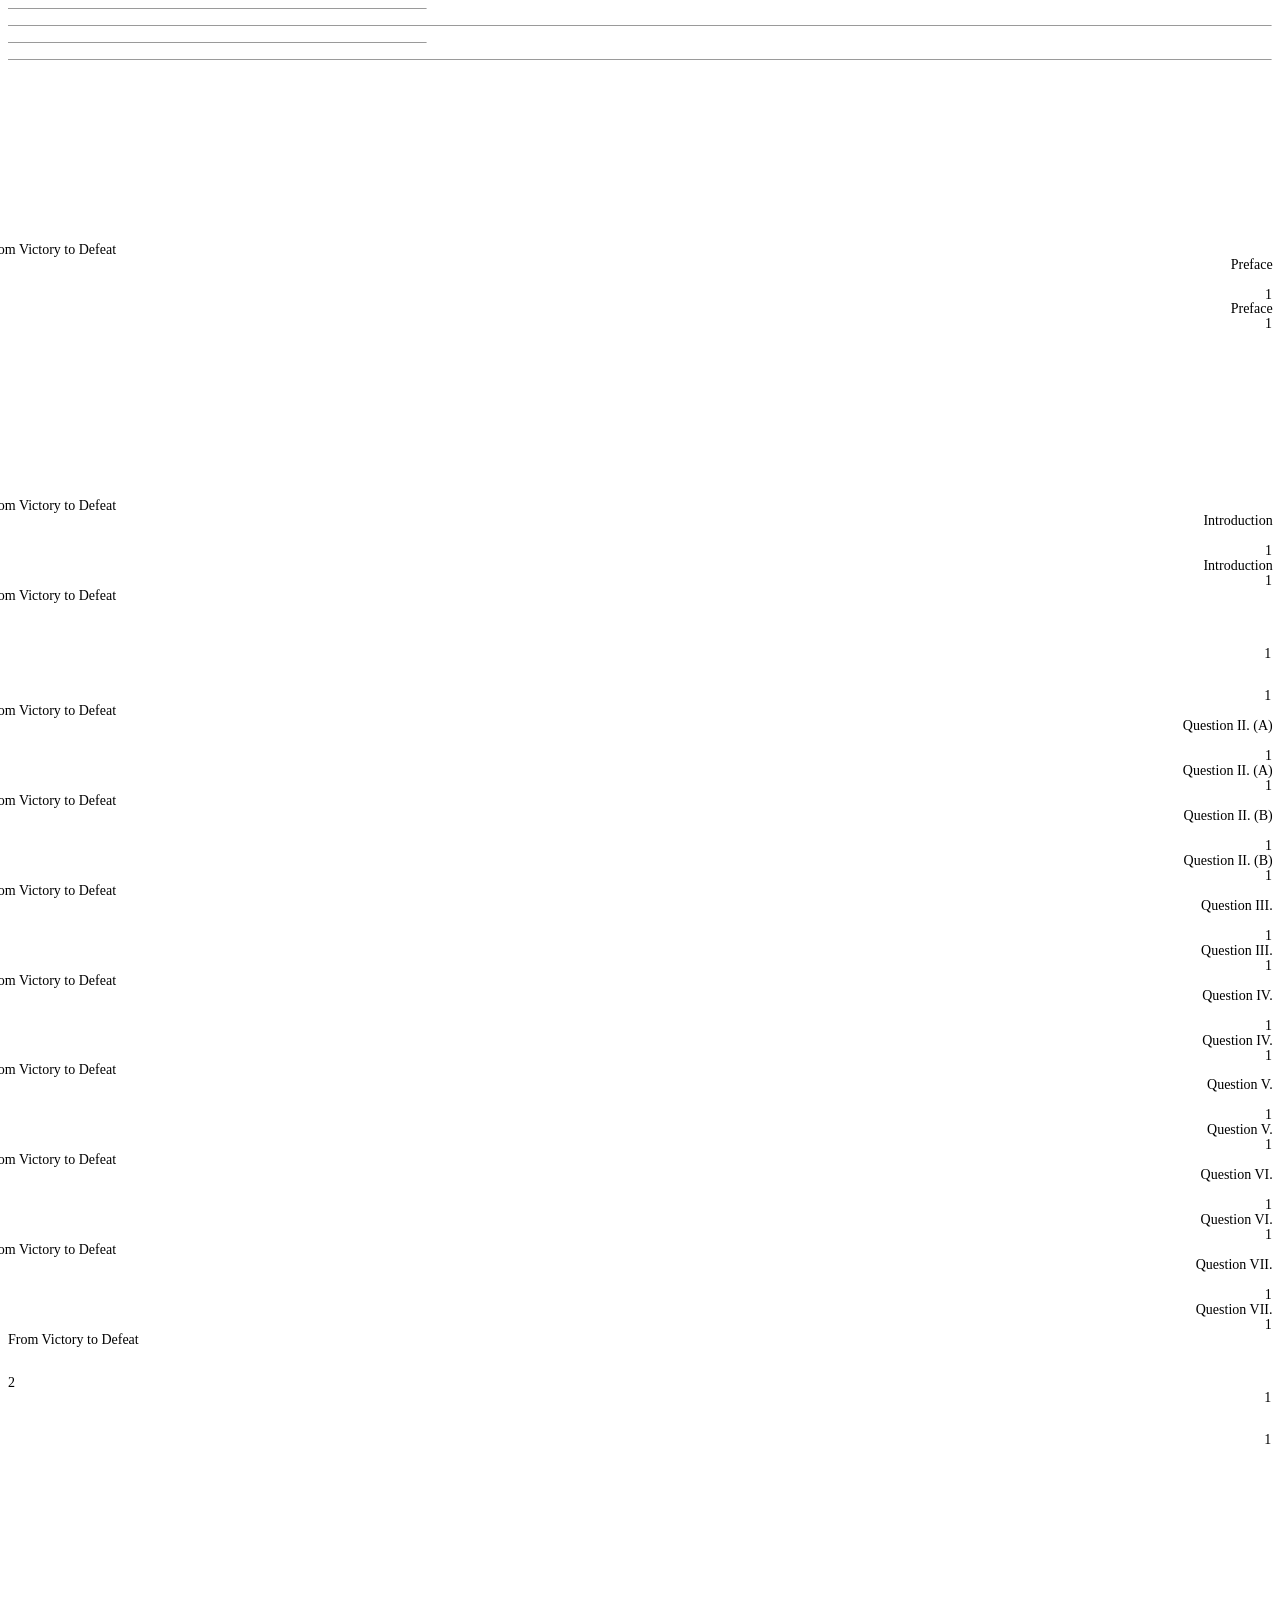
<file: N01-From-Victory-to-Defeat-9th-Printing.pdf_files/header.htm>
<html xmlns:v="urn:schemas-microsoft-com:vml"
xmlns:o="urn:schemas-microsoft-com:office:office"
xmlns:w="urn:schemas-microsoft-com:office:word"
xmlns:m="http://schemas.microsoft.com/office/2004/12/omml"
xmlns="http://www.w3.org/TR/REC-html40">

<head>
<meta http-equiv=Content-Type content="text/html; charset=windows-1252">
<meta name=ProgId content=Word.Document>
<meta name=Generator content="Microsoft Word 15">
<meta name=Originator content="Microsoft Word 15">
<link id=Main-File rel=Main-File
href="../N01-From-Victory-to-Defeat-9th-Printing.pdf.htm">
</head>

<body lang=PT-BR>

<div style='mso-element:footnote-separator' id=fs>

<p class=MsoNormal align=left style='margin-top:0cm;margin-right:0cm;
margin-bottom:.05pt;margin-left:0cm;text-align:left;text-indent:0cm;line-height:
107%'><span style='mso-special-character:footnote-separator'><![if !supportFootnotes]>

<hr align=left size=1 width="33%">

<![endif]></span></p>

</div>

<div style='mso-element:footnote-continuation-separator' id=fcs>

<p class=MsoNormal align=left style='margin-top:0cm;margin-right:0cm;
margin-bottom:.05pt;margin-left:0cm;text-align:left;text-indent:0cm;line-height:
107%'><span style='mso-special-character:footnote-continuation-separator'><![if !supportFootnotes]>

<hr align=left size=1>

<![endif]></span></p>

</div>

<div style='mso-element:endnote-separator' id=es>

<p class=MsoNormal style='margin-bottom:0cm;line-height:normal'><span
style='mso-special-character:footnote-separator'><![if !supportFootnotes]>

<hr align=left size=1 width="33%">

<![endif]></span></p>

</div>

<div style='mso-element:endnote-continuation-separator' id=ecs>

<p class=MsoNormal style='margin-bottom:0cm;line-height:normal'><span
style='mso-special-character:footnote-continuation-separator'><![if !supportFootnotes]>

<hr align=left size=1>

<![endif]></span></p>

</div>

<div style='mso-element:header' id=eh1>

<p class=MsoNormal align=left style='margin-top:0cm;margin-right:0cm;
margin-bottom:8.0pt;margin-left:0cm;text-align:left;text-indent:0cm;line-height:
107%'><o:p>&nbsp;</o:p></p>

</div>

<div style='mso-element:header' id=h1>

<p class=MsoNormal align=left style='margin-top:0cm;margin-right:0cm;
margin-bottom:8.0pt;margin-left:0cm;text-align:left;text-indent:0cm;line-height:
107%'><o:p>&nbsp;</o:p></p>

</div>

<div style='mso-element:footer' id=ef1>

<p class=MsoNormal align=left style='margin-top:0cm;margin-right:0cm;
margin-bottom:8.0pt;margin-left:0cm;text-align:left;text-indent:0cm;line-height:
107%'><o:p>&nbsp;</o:p></p>

</div>

<div style='mso-element:footer' id=f1>

<p class=MsoNormal align=left style='margin-top:0cm;margin-right:0cm;
margin-bottom:8.0pt;margin-left:0cm;text-align:left;text-indent:0cm;line-height:
107%'><o:p>&nbsp;</o:p></p>

</div>

<div style='mso-element:header' id=fh1>

<p class=MsoNormal align=left style='margin-top:0cm;margin-right:0cm;
margin-bottom:8.0pt;margin-left:0cm;text-align:left;text-indent:0cm;line-height:
107%'><o:p>&nbsp;</o:p></p>

</div>

<div style='mso-element:footer' id=ff1>

<p class=MsoNormal align=left style='margin-top:0cm;margin-right:0cm;
margin-bottom:8.0pt;margin-left:0cm;text-align:left;text-indent:0cm;line-height:
107%'><o:p>&nbsp;</o:p></p>

</div>

<div style='mso-element:header' id=eh2>

<p class=MsoNormal align=left style='margin-top:0cm;margin-right:0cm;
margin-bottom:0cm;margin-left:-17.0pt;text-align:left;text-indent:0cm;
line-height:107%'><span style='font-size:10.5pt;mso-bidi-font-size:12.0pt;
line-height:107%'>From Victory to Defeat</span></p>

</div>

<div style='mso-element:header' id=h2>

<p class=MsoNormal align=right style='margin-top:0cm;margin-right:-.5pt;
margin-bottom:0cm;margin-left:0cm;text-align:right;text-indent:0cm;line-height:
107%'><span style='font-size:10.5pt;mso-bidi-font-size:12.0pt;line-height:107%'>Preface</span></p>

</div>

<div style='mso-element:footer' id=ef2>

<p class=MsoNormal align=left style='margin-top:0cm;margin-right:0cm;
margin-bottom:0cm;margin-left:-17.0pt;text-align:left;text-indent:0cm;
line-height:107%'><!--[if supportFields]><span style='mso-element:field-begin'></span><span
style='mso-spacerun:yes'>�</span>PAGE<span style='mso-spacerun:yes'>��
</span>\* MERGEFORMAT <span style='mso-element:field-separator'></span><![endif]--><span
style='font-size:10.5pt;mso-bidi-font-size:12.0pt;line-height:107%'>2</span><!--[if supportFields]><span
style='font-size:10.5pt;mso-bidi-font-size:12.0pt;line-height:107%'><span
style='mso-element:field-end'></span></span><![endif]--></p>

</div>

<div style='mso-element:footer' id=f2>

<p class=MsoNormal align=right style='margin-top:0cm;margin-right:.05pt;
margin-bottom:0cm;margin-left:0cm;text-align:right;text-indent:0cm;line-height:
107%'><!--[if supportFields]><span style='mso-element:field-begin'></span><span
style='mso-spacerun:yes'>�</span>PAGE<span style='mso-spacerun:yes'>��
</span>\* MERGEFORMAT <span style='mso-element:field-separator'></span><![endif]--><span
style='font-size:10.5pt;mso-bidi-font-size:12.0pt;line-height:107%'>1</span><!--[if supportFields]><span
style='font-size:10.5pt;mso-bidi-font-size:12.0pt;line-height:107%'><span
style='mso-element:field-end'></span></span><![endif]--></p>

</div>

<div style='mso-element:header' id=fh2>

<p class=MsoNormal align=right style='margin-top:0cm;margin-right:-.5pt;
margin-bottom:0cm;margin-left:0cm;text-align:right;text-indent:0cm;line-height:
107%'><span style='font-size:10.5pt;mso-bidi-font-size:12.0pt;line-height:107%'>Preface</span></p>

</div>

<div style='mso-element:footer' id=ff2>

<p class=MsoNormal align=right style='margin-top:0cm;margin-right:.05pt;
margin-bottom:0cm;margin-left:0cm;text-align:right;text-indent:0cm;line-height:
107%'><!--[if supportFields]><span style='mso-element:field-begin'></span><span
style='mso-spacerun:yes'>�</span>PAGE<span style='mso-spacerun:yes'>��
</span>\* MERGEFORMAT <span style='mso-element:field-separator'></span><![endif]--><span
style='font-size:10.5pt;mso-bidi-font-size:12.0pt;line-height:107%'>1</span><!--[if supportFields]><span
style='font-size:10.5pt;mso-bidi-font-size:12.0pt;line-height:107%'><span
style='mso-element:field-end'></span></span><![endif]--></p>

</div>

<div style='mso-element:header' id=eh3>

<p class=MsoNormal align=left style='margin-top:0cm;margin-right:0cm;
margin-bottom:8.0pt;margin-left:0cm;text-align:left;text-indent:0cm;line-height:
107%'><o:p>&nbsp;</o:p></p>

</div>

<div style='mso-element:header' id=h3>

<p class=MsoNormal align=left style='margin-top:0cm;margin-right:0cm;
margin-bottom:8.0pt;margin-left:0cm;text-align:left;text-indent:0cm;line-height:
107%'><o:p>&nbsp;</o:p></p>

</div>

<div style='mso-element:footer' id=ef3>

<p class=MsoNormal align=left style='margin-top:0cm;margin-right:0cm;
margin-bottom:8.0pt;margin-left:0cm;text-align:left;text-indent:0cm;line-height:
107%'><o:p>&nbsp;</o:p></p>

</div>

<div style='mso-element:footer' id=f3>

<p class=MsoNormal align=left style='margin-top:0cm;margin-right:0cm;
margin-bottom:8.0pt;margin-left:0cm;text-align:left;text-indent:0cm;line-height:
107%'><o:p>&nbsp;</o:p></p>

</div>

<div style='mso-element:header' id=fh3>

<p class=MsoNormal align=left style='margin-top:0cm;margin-right:0cm;
margin-bottom:8.0pt;margin-left:0cm;text-align:left;text-indent:0cm;line-height:
107%'><o:p>&nbsp;</o:p></p>

</div>

<div style='mso-element:footer' id=ff3>

<p class=MsoNormal align=left style='margin-top:0cm;margin-right:0cm;
margin-bottom:8.0pt;margin-left:0cm;text-align:left;text-indent:0cm;line-height:
107%'><o:p>&nbsp;</o:p></p>

</div>

<div style='mso-element:header' id=eh4>

<p class=MsoNormal align=left style='margin-top:0cm;margin-right:0cm;
margin-bottom:0cm;margin-left:-17.0pt;text-align:left;text-indent:0cm;
line-height:107%'><span style='font-size:10.5pt;mso-bidi-font-size:12.0pt;
line-height:107%'>From Victory to Defeat</span></p>

</div>

<div style='mso-element:header' id=h4>

<p class=MsoNormal align=right style='margin-top:0cm;margin-right:-.5pt;
margin-bottom:0cm;margin-left:0cm;text-align:right;text-indent:0cm;line-height:
107%'><span style='font-size:10.5pt;mso-bidi-font-size:12.0pt;line-height:107%'>Introduction</span></p>

</div>

<div style='mso-element:footer' id=ef4>

<p class=MsoNormal align=left style='margin-top:0cm;margin-right:0cm;
margin-bottom:0cm;margin-left:-17.0pt;text-align:left;text-indent:0cm;
line-height:107%'><!--[if supportFields]><span style='mso-element:field-begin'></span><span
style='mso-spacerun:yes'>�</span>PAGE<span style='mso-spacerun:yes'>��
</span>\* MERGEFORMAT <span style='mso-element:field-separator'></span><![endif]--><span
style='font-size:10.5pt;mso-bidi-font-size:12.0pt;line-height:107%'>2</span><!--[if supportFields]><span
style='font-size:10.5pt;mso-bidi-font-size:12.0pt;line-height:107%'><span
style='mso-element:field-end'></span></span><![endif]--></p>

</div>

<div style='mso-element:footer' id=f4>

<p class=MsoNormal align=right style='margin-top:0cm;margin-right:.05pt;
margin-bottom:0cm;margin-left:0cm;text-align:right;text-indent:0cm;line-height:
107%'><!--[if supportFields]><span style='mso-element:field-begin'></span><span
style='mso-spacerun:yes'>�</span>PAGE<span style='mso-spacerun:yes'>��
</span>\* MERGEFORMAT <span style='mso-element:field-separator'></span><![endif]--><span
style='font-size:10.5pt;mso-bidi-font-size:12.0pt;line-height:107%'>1</span><!--[if supportFields]><span
style='font-size:10.5pt;mso-bidi-font-size:12.0pt;line-height:107%'><span
style='mso-element:field-end'></span></span><![endif]--></p>

</div>

<div style='mso-element:header' id=fh4>

<p class=MsoNormal align=right style='margin-top:0cm;margin-right:-.5pt;
margin-bottom:0cm;margin-left:0cm;text-align:right;text-indent:0cm;line-height:
107%'><span style='font-size:10.5pt;mso-bidi-font-size:12.0pt;line-height:107%'>Introduction</span></p>

</div>

<div style='mso-element:footer' id=ff4>

<p class=MsoNormal align=right style='margin-top:0cm;margin-right:.05pt;
margin-bottom:0cm;margin-left:0cm;text-align:right;text-indent:0cm;line-height:
107%'><!--[if supportFields]><span style='mso-element:field-begin'></span><span
style='mso-spacerun:yes'>�</span>PAGE<span style='mso-spacerun:yes'>��
</span>\* MERGEFORMAT <span style='mso-element:field-separator'></span><![endif]--><span
style='font-size:10.5pt;mso-bidi-font-size:12.0pt;line-height:107%'>1</span><!--[if supportFields]><span
style='font-size:10.5pt;mso-bidi-font-size:12.0pt;line-height:107%'><span
style='mso-element:field-end'></span></span><![endif]--></p>

</div>

<div style='mso-element:header' id=eh5>

<p class=MsoNormal align=left style='margin-top:0cm;margin-right:0cm;
margin-bottom:0cm;margin-left:-17.0pt;text-align:left;text-indent:0cm;
line-height:107%'><span style='font-size:10.5pt;mso-bidi-font-size:12.0pt;
line-height:107%'>From Victory to Defeat</span></p>

</div>

<div style='mso-element:header' id=h5>

<p class=MsoNormal align=left style='margin-top:0cm;margin-right:0cm;
margin-bottom:8.0pt;margin-left:0cm;text-align:left;text-indent:0cm;line-height:
107%'><o:p>&nbsp;</o:p></p>

</div>

<div style='mso-element:footer' id=ef5>

<p class=MsoNormal align=left style='margin-top:0cm;margin-right:0cm;
margin-bottom:0cm;margin-left:-17.0pt;text-align:left;text-indent:0cm;
line-height:107%'><!--[if supportFields]><span style='mso-element:field-begin'></span><span
style='mso-spacerun:yes'>�</span>PAGE<span style='mso-spacerun:yes'>��
</span>\* MERGEFORMAT <span style='mso-element:field-separator'></span><![endif]--><span
style='font-size:10.5pt;mso-bidi-font-size:12.0pt;line-height:107%'>2</span><!--[if supportFields]><span
style='font-size:10.5pt;mso-bidi-font-size:12.0pt;line-height:107%'><span
style='mso-element:field-end'></span></span><![endif]--></p>

</div>

<div style='mso-element:footer' id=f5>

<p class=MsoNormal align=right style='margin-top:0cm;margin-right:.6pt;
margin-bottom:0cm;margin-left:0cm;text-align:right;text-indent:0cm;line-height:
107%'><!--[if supportFields]><span style='mso-element:field-begin'></span><span
style='mso-spacerun:yes'>�</span>PAGE<span style='mso-spacerun:yes'>��
</span>\* MERGEFORMAT <span style='mso-element:field-separator'></span><![endif]--><span
style='font-size:10.5pt;mso-bidi-font-size:12.0pt;line-height:107%'>1</span><!--[if supportFields]><span
style='font-size:10.5pt;mso-bidi-font-size:12.0pt;line-height:107%'><span
style='mso-element:field-end'></span></span><![endif]--></p>

</div>

<div style='mso-element:header' id=fh5>

<p class=MsoNormal align=left style='margin-top:0cm;margin-right:0cm;
margin-bottom:8.0pt;margin-left:0cm;text-align:left;text-indent:0cm;line-height:
107%'><o:p>&nbsp;</o:p></p>

</div>

<div style='mso-element:footer' id=ff5>

<p class=MsoNormal align=right style='margin-top:0cm;margin-right:.6pt;
margin-bottom:0cm;margin-left:0cm;text-align:right;text-indent:0cm;line-height:
107%'><!--[if supportFields]><span style='mso-element:field-begin'></span><span
style='mso-spacerun:yes'>�</span>PAGE<span style='mso-spacerun:yes'>��
</span>\* MERGEFORMAT <span style='mso-element:field-separator'></span><![endif]--><span
style='font-size:10.5pt;mso-bidi-font-size:12.0pt;line-height:107%'>1</span><!--[if supportFields]><span
style='font-size:10.5pt;mso-bidi-font-size:12.0pt;line-height:107%'><span
style='mso-element:field-end'></span></span><![endif]--></p>

</div>

<div style='mso-element:header' id=eh6>

<p class=MsoNormal align=left style='margin-top:0cm;margin-right:0cm;
margin-bottom:0cm;margin-left:-17.0pt;text-align:left;text-indent:0cm;
line-height:107%'><span style='font-size:10.5pt;mso-bidi-font-size:12.0pt;
line-height:107%'>From Victory to Defeat</span></p>

</div>

<div style='mso-element:header' id=h6>

<p class=MsoNormal align=right style='margin-top:0cm;margin-right:-.5pt;
margin-bottom:0cm;margin-left:0cm;text-align:right;text-indent:0cm;line-height:
107%'><span style='font-size:10.5pt;mso-bidi-font-size:12.0pt;line-height:107%'>Question
II. (A)</span></p>

</div>

<div style='mso-element:footer' id=ef6>

<p class=MsoNormal align=left style='margin-top:0cm;margin-right:0cm;
margin-bottom:0cm;margin-left:-17.0pt;text-align:left;text-indent:0cm;
line-height:107%'><!--[if supportFields]><span style='mso-element:field-begin'></span><span
style='mso-spacerun:yes'>�</span>PAGE<span style='mso-spacerun:yes'>��
</span>\* MERGEFORMAT <span style='mso-element:field-separator'></span><![endif]--><span
style='font-size:10.5pt;mso-bidi-font-size:12.0pt;line-height:107%'>2</span><!--[if supportFields]><span
style='font-size:10.5pt;mso-bidi-font-size:12.0pt;line-height:107%'><span
style='mso-element:field-end'></span></span><![endif]--></p>

</div>

<div style='mso-element:footer' id=f6>

<p class=MsoNormal align=right style='margin-top:0cm;margin-right:.05pt;
margin-bottom:0cm;margin-left:0cm;text-align:right;text-indent:0cm;line-height:
107%'><!--[if supportFields]><span style='mso-element:field-begin'></span><span
style='mso-spacerun:yes'>�</span>PAGE<span style='mso-spacerun:yes'>��
</span>\* MERGEFORMAT <span style='mso-element:field-separator'></span><![endif]--><span
style='font-size:10.5pt;mso-bidi-font-size:12.0pt;line-height:107%'>1</span><!--[if supportFields]><span
style='font-size:10.5pt;mso-bidi-font-size:12.0pt;line-height:107%'><span
style='mso-element:field-end'></span></span><![endif]--></p>

</div>

<div style='mso-element:header' id=fh6>

<p class=MsoNormal align=right style='margin-top:0cm;margin-right:-.5pt;
margin-bottom:0cm;margin-left:0cm;text-align:right;text-indent:0cm;line-height:
107%'><span style='font-size:10.5pt;mso-bidi-font-size:12.0pt;line-height:107%'>Question
II. (A)</span></p>

</div>

<div style='mso-element:footer' id=ff6>

<p class=MsoNormal align=right style='margin-top:0cm;margin-right:.05pt;
margin-bottom:0cm;margin-left:0cm;text-align:right;text-indent:0cm;line-height:
107%'><!--[if supportFields]><span style='mso-element:field-begin'></span><span
style='mso-spacerun:yes'>�</span>PAGE<span style='mso-spacerun:yes'>��
</span>\* MERGEFORMAT <span style='mso-element:field-separator'></span><![endif]--><span
style='font-size:10.5pt;mso-bidi-font-size:12.0pt;line-height:107%'>1</span><!--[if supportFields]><span
style='font-size:10.5pt;mso-bidi-font-size:12.0pt;line-height:107%'><span
style='mso-element:field-end'></span></span><![endif]--></p>

</div>

<div style='mso-element:header' id=eh7>

<p class=MsoNormal align=left style='margin-top:0cm;margin-right:0cm;
margin-bottom:0cm;margin-left:-17.0pt;text-align:left;text-indent:0cm;
line-height:107%'><span style='font-size:10.5pt;mso-bidi-font-size:12.0pt;
line-height:107%'>From Victory to Defeat</span></p>

</div>

<div style='mso-element:header' id=h7>

<p class=MsoNormal align=right style='margin-top:0cm;margin-right:-.5pt;
margin-bottom:0cm;margin-left:0cm;text-align:right;text-indent:0cm;line-height:
107%'><span style='font-size:10.5pt;mso-bidi-font-size:12.0pt;line-height:107%'>Question
II. (B)</span></p>

</div>

<div style='mso-element:footer' id=ef7>

<p class=MsoNormal align=left style='margin-top:0cm;margin-right:0cm;
margin-bottom:0cm;margin-left:-17.0pt;text-align:left;text-indent:0cm;
line-height:107%'><!--[if supportFields]><span style='mso-element:field-begin'></span><span
style='mso-spacerun:yes'>�</span>PAGE<span style='mso-spacerun:yes'>��
</span>\* MERGEFORMAT <span style='mso-element:field-separator'></span><![endif]--><span
style='font-size:10.5pt;mso-bidi-font-size:12.0pt;line-height:107%'>2</span><!--[if supportFields]><span
style='font-size:10.5pt;mso-bidi-font-size:12.0pt;line-height:107%'><span
style='mso-element:field-end'></span></span><![endif]--></p>

</div>

<div style='mso-element:footer' id=f7>

<p class=MsoNormal align=right style='margin-top:0cm;margin-right:.05pt;
margin-bottom:0cm;margin-left:0cm;text-align:right;text-indent:0cm;line-height:
107%'><!--[if supportFields]><span style='mso-element:field-begin'></span><span
style='mso-spacerun:yes'>�</span>PAGE<span style='mso-spacerun:yes'>��
</span>\* MERGEFORMAT <span style='mso-element:field-separator'></span><![endif]--><span
style='font-size:10.5pt;mso-bidi-font-size:12.0pt;line-height:107%'>1</span><!--[if supportFields]><span
style='font-size:10.5pt;mso-bidi-font-size:12.0pt;line-height:107%'><span
style='mso-element:field-end'></span></span><![endif]--></p>

</div>

<div style='mso-element:header' id=fh7>

<p class=MsoNormal align=right style='margin-top:0cm;margin-right:-.5pt;
margin-bottom:0cm;margin-left:0cm;text-align:right;text-indent:0cm;line-height:
107%'><span style='font-size:10.5pt;mso-bidi-font-size:12.0pt;line-height:107%'>Question
II. (B)</span></p>

</div>

<div style='mso-element:footer' id=ff7>

<p class=MsoNormal align=right style='margin-top:0cm;margin-right:.05pt;
margin-bottom:0cm;margin-left:0cm;text-align:right;text-indent:0cm;line-height:
107%'><!--[if supportFields]><span style='mso-element:field-begin'></span><span
style='mso-spacerun:yes'>�</span>PAGE<span style='mso-spacerun:yes'>��
</span>\* MERGEFORMAT <span style='mso-element:field-separator'></span><![endif]--><span
style='font-size:10.5pt;mso-bidi-font-size:12.0pt;line-height:107%'>1</span><!--[if supportFields]><span
style='font-size:10.5pt;mso-bidi-font-size:12.0pt;line-height:107%'><span
style='mso-element:field-end'></span></span><![endif]--></p>

</div>

<div style='mso-element:header' id=eh8>

<p class=MsoNormal align=left style='margin-top:0cm;margin-right:0cm;
margin-bottom:0cm;margin-left:-17.0pt;text-align:left;text-indent:0cm;
line-height:107%'><span style='font-size:10.5pt;mso-bidi-font-size:12.0pt;
line-height:107%'>From Victory to Defeat</span></p>

</div>

<div style='mso-element:header' id=h8>

<p class=MsoNormal align=right style='margin-top:0cm;margin-right:-.5pt;
margin-bottom:0cm;margin-left:0cm;text-align:right;text-indent:0cm;line-height:
107%'><span style='font-size:10.5pt;mso-bidi-font-size:12.0pt;line-height:107%'>Question
III.</span></p>

</div>

<div style='mso-element:footer' id=ef8>

<p class=MsoNormal align=left style='margin-top:0cm;margin-right:0cm;
margin-bottom:0cm;margin-left:-17.0pt;text-align:left;text-indent:0cm;
line-height:107%'><!--[if supportFields]><span style='mso-element:field-begin'></span><span
style='mso-spacerun:yes'>�</span>PAGE<span style='mso-spacerun:yes'>��
</span>\* MERGEFORMAT <span style='mso-element:field-separator'></span><![endif]--><span
style='font-size:10.5pt;mso-bidi-font-size:12.0pt;line-height:107%'>2</span><!--[if supportFields]><span
style='font-size:10.5pt;mso-bidi-font-size:12.0pt;line-height:107%'><span
style='mso-element:field-end'></span></span><![endif]--></p>

</div>

<div style='mso-element:footer' id=f8>

<p class=MsoNormal align=right style='margin-top:0cm;margin-right:.05pt;
margin-bottom:0cm;margin-left:0cm;text-align:right;text-indent:0cm;line-height:
107%'><!--[if supportFields]><span style='mso-element:field-begin'></span><span
style='mso-spacerun:yes'>�</span>PAGE<span style='mso-spacerun:yes'>��
</span>\* MERGEFORMAT <span style='mso-element:field-separator'></span><![endif]--><span
style='font-size:10.5pt;mso-bidi-font-size:12.0pt;line-height:107%'>1</span><!--[if supportFields]><span
style='font-size:10.5pt;mso-bidi-font-size:12.0pt;line-height:107%'><span
style='mso-element:field-end'></span></span><![endif]--></p>

</div>

<div style='mso-element:header' id=fh8>

<p class=MsoNormal align=right style='margin-top:0cm;margin-right:-.5pt;
margin-bottom:0cm;margin-left:0cm;text-align:right;text-indent:0cm;line-height:
107%'><span style='font-size:10.5pt;mso-bidi-font-size:12.0pt;line-height:107%'>Question
III.</span></p>

</div>

<div style='mso-element:footer' id=ff8>

<p class=MsoNormal align=right style='margin-top:0cm;margin-right:.05pt;
margin-bottom:0cm;margin-left:0cm;text-align:right;text-indent:0cm;line-height:
107%'><!--[if supportFields]><span style='mso-element:field-begin'></span><span
style='mso-spacerun:yes'>�</span>PAGE<span style='mso-spacerun:yes'>��
</span>\* MERGEFORMAT <span style='mso-element:field-separator'></span><![endif]--><span
style='font-size:10.5pt;mso-bidi-font-size:12.0pt;line-height:107%'>1</span><!--[if supportFields]><span
style='font-size:10.5pt;mso-bidi-font-size:12.0pt;line-height:107%'><span
style='mso-element:field-end'></span></span><![endif]--></p>

</div>

<div style='mso-element:header' id=eh9>

<p class=MsoNormal align=left style='margin-top:0cm;margin-right:0cm;
margin-bottom:0cm;margin-left:-17.0pt;text-align:left;text-indent:0cm;
line-height:107%'><span style='font-size:10.5pt;mso-bidi-font-size:12.0pt;
line-height:107%'>From Victory to Defeat</span></p>

</div>

<div style='mso-element:header' id=h9>

<p class=MsoNormal align=right style='margin-top:0cm;margin-right:-.5pt;
margin-bottom:0cm;margin-left:0cm;text-align:right;text-indent:0cm;line-height:
107%'><span style='font-size:10.5pt;mso-bidi-font-size:12.0pt;line-height:107%'>Question
IV.</span></p>

</div>

<div style='mso-element:footer' id=ef9>

<p class=MsoNormal align=left style='margin-top:0cm;margin-right:0cm;
margin-bottom:0cm;margin-left:-17.0pt;text-align:left;text-indent:0cm;
line-height:107%'><!--[if supportFields]><span style='mso-element:field-begin'></span><span
style='mso-spacerun:yes'>�</span>PAGE<span style='mso-spacerun:yes'>��
</span>\* MERGEFORMAT <span style='mso-element:field-separator'></span><![endif]--><span
style='font-size:10.5pt;mso-bidi-font-size:12.0pt;line-height:107%'>2</span><!--[if supportFields]><span
style='font-size:10.5pt;mso-bidi-font-size:12.0pt;line-height:107%'><span
style='mso-element:field-end'></span></span><![endif]--></p>

</div>

<div style='mso-element:footer' id=f9>

<p class=MsoNormal align=right style='margin-top:0cm;margin-right:.05pt;
margin-bottom:0cm;margin-left:0cm;text-align:right;text-indent:0cm;line-height:
107%'><!--[if supportFields]><span style='mso-element:field-begin'></span><span
style='mso-spacerun:yes'>�</span>PAGE<span style='mso-spacerun:yes'>��
</span>\* MERGEFORMAT <span style='mso-element:field-separator'></span><![endif]--><span
style='font-size:10.5pt;mso-bidi-font-size:12.0pt;line-height:107%'>1</span><!--[if supportFields]><span
style='font-size:10.5pt;mso-bidi-font-size:12.0pt;line-height:107%'><span
style='mso-element:field-end'></span></span><![endif]--></p>

</div>

<div style='mso-element:header' id=fh9>

<p class=MsoNormal align=right style='margin-top:0cm;margin-right:-.5pt;
margin-bottom:0cm;margin-left:0cm;text-align:right;text-indent:0cm;line-height:
107%'><span style='font-size:10.5pt;mso-bidi-font-size:12.0pt;line-height:107%'>Question
IV.</span></p>

</div>

<div style='mso-element:footer' id=ff9>

<p class=MsoNormal align=right style='margin-top:0cm;margin-right:.05pt;
margin-bottom:0cm;margin-left:0cm;text-align:right;text-indent:0cm;line-height:
107%'><!--[if supportFields]><span style='mso-element:field-begin'></span><span
style='mso-spacerun:yes'>�</span>PAGE<span style='mso-spacerun:yes'>��
</span>\* MERGEFORMAT <span style='mso-element:field-separator'></span><![endif]--><span
style='font-size:10.5pt;mso-bidi-font-size:12.0pt;line-height:107%'>1</span><!--[if supportFields]><span
style='font-size:10.5pt;mso-bidi-font-size:12.0pt;line-height:107%'><span
style='mso-element:field-end'></span></span><![endif]--></p>

</div>

<div style='mso-element:header' id=eh10>

<p class=MsoNormal align=left style='margin-top:0cm;margin-right:0cm;
margin-bottom:0cm;margin-left:-17.0pt;text-align:left;text-indent:0cm;
line-height:107%'><span style='font-size:10.5pt;mso-bidi-font-size:12.0pt;
line-height:107%'>From Victory to Defeat</span></p>

</div>

<div style='mso-element:header' id=h10>

<p class=MsoNormal align=right style='margin-top:0cm;margin-right:-.5pt;
margin-bottom:0cm;margin-left:0cm;text-align:right;text-indent:0cm;line-height:
107%'><span style='font-size:10.5pt;mso-bidi-font-size:12.0pt;line-height:107%'>Question
V.</span></p>

</div>

<div style='mso-element:footer' id=ef10>

<p class=MsoNormal align=left style='margin-top:0cm;margin-right:0cm;
margin-bottom:0cm;margin-left:-17.0pt;text-align:left;text-indent:0cm;
line-height:107%'><!--[if supportFields]><span style='mso-element:field-begin'></span><span
style='mso-spacerun:yes'>�</span>PAGE<span style='mso-spacerun:yes'>��
</span>\* MERGEFORMAT <span style='mso-element:field-separator'></span><![endif]--><span
style='font-size:10.5pt;mso-bidi-font-size:12.0pt;line-height:107%'>2</span><!--[if supportFields]><span
style='font-size:10.5pt;mso-bidi-font-size:12.0pt;line-height:107%'><span
style='mso-element:field-end'></span></span><![endif]--></p>

</div>

<div style='mso-element:footer' id=f10>

<p class=MsoNormal align=right style='margin-top:0cm;margin-right:.05pt;
margin-bottom:0cm;margin-left:0cm;text-align:right;text-indent:0cm;line-height:
107%'><!--[if supportFields]><span style='mso-element:field-begin'></span><span
style='mso-spacerun:yes'>�</span>PAGE<span style='mso-spacerun:yes'>��
</span>\* MERGEFORMAT <span style='mso-element:field-separator'></span><![endif]--><span
style='font-size:10.5pt;mso-bidi-font-size:12.0pt;line-height:107%'>1</span><!--[if supportFields]><span
style='font-size:10.5pt;mso-bidi-font-size:12.0pt;line-height:107%'><span
style='mso-element:field-end'></span></span><![endif]--></p>

</div>

<div style='mso-element:header' id=fh10>

<p class=MsoNormal align=right style='margin-top:0cm;margin-right:-.5pt;
margin-bottom:0cm;margin-left:0cm;text-align:right;text-indent:0cm;line-height:
107%'><span style='font-size:10.5pt;mso-bidi-font-size:12.0pt;line-height:107%'>Question
V.</span></p>

</div>

<div style='mso-element:footer' id=ff10>

<p class=MsoNormal align=right style='margin-top:0cm;margin-right:.05pt;
margin-bottom:0cm;margin-left:0cm;text-align:right;text-indent:0cm;line-height:
107%'><!--[if supportFields]><span style='mso-element:field-begin'></span><span
style='mso-spacerun:yes'>�</span>PAGE<span style='mso-spacerun:yes'>��
</span>\* MERGEFORMAT <span style='mso-element:field-separator'></span><![endif]--><span
style='font-size:10.5pt;mso-bidi-font-size:12.0pt;line-height:107%'>1</span><!--[if supportFields]><span
style='font-size:10.5pt;mso-bidi-font-size:12.0pt;line-height:107%'><span
style='mso-element:field-end'></span></span><![endif]--></p>

</div>

<div style='mso-element:header' id=eh11>

<p class=MsoNormal align=left style='margin-top:0cm;margin-right:0cm;
margin-bottom:0cm;margin-left:-17.0pt;text-align:left;text-indent:0cm;
line-height:107%'><span style='font-size:10.5pt;mso-bidi-font-size:12.0pt;
line-height:107%'>From Victory to Defeat</span></p>

</div>

<div style='mso-element:header' id=h11>

<p class=MsoNormal align=right style='margin-top:0cm;margin-right:-.5pt;
margin-bottom:0cm;margin-left:0cm;text-align:right;text-indent:0cm;line-height:
107%'><span style='font-size:10.5pt;mso-bidi-font-size:12.0pt;line-height:107%'>Question
VI.</span></p>

</div>

<div style='mso-element:footer' id=ef11>

<p class=MsoNormal align=left style='margin-top:0cm;margin-right:0cm;
margin-bottom:0cm;margin-left:-17.0pt;text-align:left;text-indent:0cm;
line-height:107%'><!--[if supportFields]><span style='mso-element:field-begin'></span><span
style='mso-spacerun:yes'>�</span>PAGE<span style='mso-spacerun:yes'>��
</span>\* MERGEFORMAT <span style='mso-element:field-separator'></span><![endif]--><span
style='font-size:10.5pt;mso-bidi-font-size:12.0pt;line-height:107%'>2</span><!--[if supportFields]><span
style='font-size:10.5pt;mso-bidi-font-size:12.0pt;line-height:107%'><span
style='mso-element:field-end'></span></span><![endif]--></p>

</div>

<div style='mso-element:footer' id=f11>

<p class=MsoNormal align=right style='margin-top:0cm;margin-right:.05pt;
margin-bottom:0cm;margin-left:0cm;text-align:right;text-indent:0cm;line-height:
107%'><!--[if supportFields]><span style='mso-element:field-begin'></span><span
style='mso-spacerun:yes'>�</span>PAGE<span style='mso-spacerun:yes'>��
</span>\* MERGEFORMAT <span style='mso-element:field-separator'></span><![endif]--><span
style='font-size:10.5pt;mso-bidi-font-size:12.0pt;line-height:107%'>1</span><!--[if supportFields]><span
style='font-size:10.5pt;mso-bidi-font-size:12.0pt;line-height:107%'><span
style='mso-element:field-end'></span></span><![endif]--></p>

</div>

<div style='mso-element:header' id=fh11>

<p class=MsoNormal align=right style='margin-top:0cm;margin-right:-.5pt;
margin-bottom:0cm;margin-left:0cm;text-align:right;text-indent:0cm;line-height:
107%'><span style='font-size:10.5pt;mso-bidi-font-size:12.0pt;line-height:107%'>Question
VI.</span></p>

</div>

<div style='mso-element:footer' id=ff11>

<p class=MsoNormal align=right style='margin-top:0cm;margin-right:.05pt;
margin-bottom:0cm;margin-left:0cm;text-align:right;text-indent:0cm;line-height:
107%'><!--[if supportFields]><span style='mso-element:field-begin'></span><span
style='mso-spacerun:yes'>�</span>PAGE<span style='mso-spacerun:yes'>��
</span>\* MERGEFORMAT <span style='mso-element:field-separator'></span><![endif]--><span
style='font-size:10.5pt;mso-bidi-font-size:12.0pt;line-height:107%'>1</span><!--[if supportFields]><span
style='font-size:10.5pt;mso-bidi-font-size:12.0pt;line-height:107%'><span
style='mso-element:field-end'></span></span><![endif]--></p>

</div>

<div style='mso-element:header' id=eh12>

<p class=MsoNormal align=left style='margin-top:0cm;margin-right:0cm;
margin-bottom:0cm;margin-left:-17.0pt;text-align:left;text-indent:0cm;
line-height:107%'><span style='font-size:10.5pt;mso-bidi-font-size:12.0pt;
line-height:107%'>From Victory to Defeat</span></p>

</div>

<div style='mso-element:header' id=h12>

<p class=MsoNormal align=right style='margin-top:0cm;margin-right:-.35pt;
margin-bottom:0cm;margin-left:0cm;text-align:right;text-indent:0cm;line-height:
107%'><span style='font-size:10.5pt;mso-bidi-font-size:12.0pt;line-height:107%'>Question
VII.</span></p>

</div>

<div style='mso-element:footer' id=ef12>

<p class=MsoNormal align=left style='margin-top:0cm;margin-right:0cm;
margin-bottom:0cm;margin-left:-17.0pt;text-align:left;text-indent:0cm;
line-height:107%'><!--[if supportFields]><span style='mso-element:field-begin'></span><span
style='mso-spacerun:yes'>�</span>PAGE<span style='mso-spacerun:yes'>��
</span>\* MERGEFORMAT <span style='mso-element:field-separator'></span><![endif]--><span
style='font-size:10.5pt;mso-bidi-font-size:12.0pt;line-height:107%'>2</span><!--[if supportFields]><span
style='font-size:10.5pt;mso-bidi-font-size:12.0pt;line-height:107%'><span
style='mso-element:field-end'></span></span><![endif]--></p>

</div>

<div style='mso-element:footer' id=f12>

<p class=MsoNormal align=right style='margin-top:0cm;margin-right:.25pt;
margin-bottom:0cm;margin-left:0cm;text-align:right;text-indent:0cm;line-height:
107%'><!--[if supportFields]><span style='mso-element:field-begin'></span><span
style='mso-spacerun:yes'>�</span>PAGE<span style='mso-spacerun:yes'>��
</span>\* MERGEFORMAT <span style='mso-element:field-separator'></span><![endif]--><span
style='font-size:10.5pt;mso-bidi-font-size:12.0pt;line-height:107%'>1</span><!--[if supportFields]><span
style='font-size:10.5pt;mso-bidi-font-size:12.0pt;line-height:107%'><span
style='mso-element:field-end'></span></span><![endif]--></p>

</div>

<div style='mso-element:header' id=fh12>

<p class=MsoNormal align=right style='margin-top:0cm;margin-right:-.35pt;
margin-bottom:0cm;margin-left:0cm;text-align:right;text-indent:0cm;line-height:
107%'><span style='font-size:10.5pt;mso-bidi-font-size:12.0pt;line-height:107%'>Question
VII.</span></p>

</div>

<div style='mso-element:footer' id=ff12>

<p class=MsoNormal align=right style='margin-top:0cm;margin-right:.25pt;
margin-bottom:0cm;margin-left:0cm;text-align:right;text-indent:0cm;line-height:
107%'><!--[if supportFields]><span style='mso-element:field-begin'></span><span
style='mso-spacerun:yes'>�</span>PAGE<span style='mso-spacerun:yes'>��
</span>\* MERGEFORMAT <span style='mso-element:field-separator'></span><![endif]--><span
style='font-size:10.5pt;mso-bidi-font-size:12.0pt;line-height:107%'>1</span><!--[if supportFields]><span
style='font-size:10.5pt;mso-bidi-font-size:12.0pt;line-height:107%'><span
style='mso-element:field-end'></span></span><![endif]--></p>

</div>

<div style='mso-element:header' id=eh13>

<p class=MsoNormal align=left style='margin:0cm;text-align:left;text-indent:
0cm;line-height:107%'><span style='font-size:10.5pt;mso-bidi-font-size:12.0pt;
line-height:107%'>From Victory to Defeat</span></p>

</div>

<div style='mso-element:header' id=h13>

<p class=MsoNormal align=left style='margin-top:0cm;margin-right:0cm;
margin-bottom:8.0pt;margin-left:0cm;text-align:left;text-indent:0cm;line-height:
107%'><o:p>&nbsp;</o:p></p>

</div>

<div style='mso-element:footer' id=ef13>

<p class=MsoNormal align=left style='margin:0cm;text-align:left;text-indent:
0cm;line-height:107%'><!--[if supportFields]><span style='mso-element:field-begin'></span><span
style='mso-spacerun:yes'>�</span>PAGE<span style='mso-spacerun:yes'>��
</span>\* MERGEFORMAT <span style='mso-element:field-separator'></span><![endif]--><span
style='font-size:10.5pt;mso-bidi-font-size:12.0pt;line-height:107%'>2</span><!--[if supportFields]><span
style='font-size:10.5pt;mso-bidi-font-size:12.0pt;line-height:107%'><span
style='mso-element:field-end'></span></span><![endif]--></p>

</div>

<div style='mso-element:footer' id=f13>

<p class=MsoNormal align=right style='margin-top:0cm;margin-right:.6pt;
margin-bottom:0cm;margin-left:0cm;text-align:right;text-indent:0cm;line-height:
107%'><!--[if supportFields]><span style='mso-element:field-begin'></span><span
style='mso-spacerun:yes'>�</span>PAGE<span style='mso-spacerun:yes'>��
</span>\* MERGEFORMAT <span style='mso-element:field-separator'></span><![endif]--><span
style='font-size:10.5pt;mso-bidi-font-size:12.0pt;line-height:107%'>1</span><!--[if supportFields]><span
style='font-size:10.5pt;mso-bidi-font-size:12.0pt;line-height:107%'><span
style='mso-element:field-end'></span></span><![endif]--></p>

</div>

<div style='mso-element:header' id=fh13>

<p class=MsoNormal align=left style='margin-top:0cm;margin-right:0cm;
margin-bottom:8.0pt;margin-left:0cm;text-align:left;text-indent:0cm;line-height:
107%'><o:p>&nbsp;</o:p></p>

</div>

<div style='mso-element:footer' id=ff13>

<p class=MsoNormal align=right style='margin-top:0cm;margin-right:.6pt;
margin-bottom:0cm;margin-left:0cm;text-align:right;text-indent:0cm;line-height:
107%'><!--[if supportFields]><span style='mso-element:field-begin'></span><span
style='mso-spacerun:yes'>�</span>PAGE<span style='mso-spacerun:yes'>��
</span>\* MERGEFORMAT <span style='mso-element:field-separator'></span><![endif]--><span
style='font-size:10.5pt;mso-bidi-font-size:12.0pt;line-height:107%'>1</span><!--[if supportFields]><span
style='font-size:10.5pt;mso-bidi-font-size:12.0pt;line-height:107%'><span
style='mso-element:field-end'></span></span><![endif]--></p>

</div>

<div style='mso-element:header' id=eh14>

<p class=MsoNormal align=left style='margin-top:0cm;margin-right:0cm;
margin-bottom:8.0pt;margin-left:0cm;text-align:left;text-indent:0cm;line-height:
107%'><o:p>&nbsp;</o:p></p>

</div>

<div style='mso-element:header' id=h14>

<p class=MsoNormal align=left style='margin-top:0cm;margin-right:0cm;
margin-bottom:8.0pt;margin-left:0cm;text-align:left;text-indent:0cm;line-height:
107%'><o:p>&nbsp;</o:p></p>

</div>

<div style='mso-element:footer' id=ef14>

<p class=MsoNormal align=left style='margin-top:0cm;margin-right:0cm;
margin-bottom:8.0pt;margin-left:0cm;text-align:left;text-indent:0cm;line-height:
107%'><o:p>&nbsp;</o:p></p>

</div>

<div style='mso-element:footer' id=f14>

<p class=MsoNormal align=left style='margin-top:0cm;margin-right:0cm;
margin-bottom:8.0pt;margin-left:0cm;text-align:left;text-indent:0cm;line-height:
107%'><o:p>&nbsp;</o:p></p>

</div>

<div style='mso-element:header' id=fh14>

<p class=MsoNormal align=left style='margin-top:0cm;margin-right:0cm;
margin-bottom:8.0pt;margin-left:0cm;text-align:left;text-indent:0cm;line-height:
107%'><o:p>&nbsp;</o:p></p>

</div>

<div style='mso-element:footer' id=ff14>

<p class=MsoNormal align=left style='margin-top:0cm;margin-right:0cm;
margin-bottom:8.0pt;margin-left:0cm;text-align:left;text-indent:0cm;line-height:
107%'><o:p>&nbsp;</o:p></p>

</div>

</body>

</html>
</file>
<file: style.css>
@page {
    margin-bottom: 5pt;
    margin-top: 5pt
    }

.block_ {
    display: block;
    font-family: "Calibri", sans-serif;
    font-size: 2em;
    line-height: 1.08;
    margin-bottom: 0;
    margin-left: 50pt;
    margin-right: 0;
    margin-top: 0;
    padding-bottom: 0;
    padding-left: 0;
    padding-right: 0;
    padding-top: 0;
    text-align: left;
    text-indent: 0
    }
.block_1 {
    display: block;
    font-family: "Calibri", sans-serif;
    font-size: 1.66667em;
    line-height: 1.2;
    margin-bottom: 12.2pt;
    margin-left: 48.8pt;
    margin-right: 0;
    margin-top: 0;
    padding-bottom: 0;
    padding-left: 0;
    padding-right: 0;
    padding-top: 0;
    text-align: left;
    text-indent: 0
    }
.block_2 {
    display: block;
    font-family: "Calibri", sans-serif;
    font-size: 2em;
    line-height: 1.08;
    margin-bottom: 176pt;
    margin-left: 34.1pt;
    margin-right: 0;
    margin-top: 0;
    padding-bottom: 0;
    padding-left: 0;
    padding-right: 0;
    padding-top: 0;
    text-align: center;
    text-indent: 0
    }
.block_3 {
    display: block;
    line-height: 1.2;
    margin-bottom: 0;
    margin-left: 167pt;
    margin-right: 0;
    margin-top: 0;
    padding-bottom: 0;
    padding-left: 0;
    padding-right: 0;
    padding-top: 0;
    text-align: left;
    text-indent: 0
    }
.block_4 {
    display: block;
    font-family: "Calibri", sans-serif;
    font-size: 1.29167em;
    line-height: 1.2;
    margin-bottom: 0;
    margin-left: 34.1pt;
    margin-right: 0;
    margin-top: 0;
    padding-bottom: 0;
    padding-left: 0;
    padding-right: 0;
    padding-top: 0;
    text-align: center;
    text-indent: 0
    }
.block_5 {
    display: block;
    font-size: 1em;
    line-height: 1.2;
    margin-bottom: 0.15pt;
    margin-left: -0.25pt;
    margin-right: 0;
    margin-top: 0;
    padding-bottom: 0;
    padding-left: 0;
    padding-right: 0;
    padding-top: 0;
    text-align: left;
    text-indent: -0.5pt
    }
.block_6 {
    display: block;
    font-size: 1em;
    font-style: italic;
    line-height: 1.2;
    margin-bottom: 0;
    margin-left: -0.25pt;
    margin-right: 0;
    margin-top: 0;
    padding-bottom: 0;
    padding-left: 0;
    padding-right: 0;
    padding-top: 0;
    text-align: left;
    text-indent: -0.5pt
    }
.block_7 {
    display: block;
    font-size: 1em;
    font-style: italic;
    line-height: 1.2;
    margin-bottom: 14.3pt;
    margin-left: -0.25pt;
    margin-right: 0;
    margin-top: 0;
    padding-bottom: 0;
    padding-left: 0;
    padding-right: 0;
    padding-top: 0;
    text-align: left;
    text-indent: -0.5pt
    }
.block_8 {
    display: block;
    font-size: 1em;
    line-height: 1.2;
    margin-bottom: 14.1pt;
    margin-left: -0.25pt;
    margin-right: 40.8pt;
    margin-top: 0;
    padding-bottom: 0;
    padding-left: 0;
    padding-right: 0;
    padding-top: 0;
    text-align: left;
    text-indent: -0.5pt
    }
.block_9 {
    display: block;
    font-size: 0.83333em;
    line-height: 1.2;
    margin-bottom: 16.1pt;
    margin-left: -0.25pt;
    margin-right: 278pt;
    margin-top: 0;
    padding-bottom: 0;
    padding-left: 0;
    padding-right: 0;
    padding-top: 0;
    text-align: left;
    text-indent: -0.5pt
    }
.block_10 {
    display: block;
    font-size: 1em;
    line-height: 1.2;
    margin-bottom: 268pt;
    margin-left: -0.25pt;
    margin-right: 0;
    margin-top: 0;
    padding-bottom: 0;
    padding-left: 0;
    padding-right: 0;
    padding-top: 0;
    text-align: left;
    text-indent: -0.5pt
    }
.block_11 {
    display: block;
    line-height: 1.2;
    margin-bottom: 2.25pt;
    margin-left: 0;
    margin-right: 0;
    margin-top: 0;
    padding-bottom: 0;
    padding-left: 0;
    padding-right: 0;
    padding-top: 0;
    text-align: left;
    text-indent: 0
    }
.block_12 {
    display: block;
    font-family: serif;
    font-size: 0.83333em;
    line-height: 1.2;
    margin-bottom: 0;
    margin-left: -39.7pt;
    margin-right: 380pt;
    margin-top: 0;
    padding-bottom: 0;
    padding-left: 0;
    padding-right: 0;
    padding-top: 0;
    text-align: left;
    text-indent: 0
    }
.block_13 {
    display: block;
    font-size: 1.66667em;
    font-weight: bold;
    line-height: 1.2;
    margin-bottom: 8pt;
    margin-left: 0;
    margin-right: 0;
    margin-top: 0;
    padding-bottom: 0;
    padding-left: 0;
    padding-right: 0;
    padding-top: 0;
    text-align: left;
    text-indent: 0
    }
.block_14 {
    display: block;
    font-family: serif;
    font-size: 0.83333em;
    line-height: 1.2;
    margin-bottom: 8pt;
    margin-left: 0;
    margin-right: 0;
    margin-top: 0;
    padding-bottom: 0;
    padding-left: 0;
    padding-right: 0;
    padding-top: 0;
    text-align: left;
    text-indent: 35.4pt
    }
.block_15 {
    display: block;
    font-style: italic;
    line-height: 1.2;
    margin-bottom: 8pt;
    margin-left: 0;
    margin-right: 0;
    margin-top: 0;
    padding-bottom: 0;
    padding-left: 0;
    padding-right: 0;
    padding-top: 0;
    text-align: left;
    text-indent: 0
    }
.block_16 {
    display: block;
    line-height: 1.2;
    margin-bottom: 8pt;
    margin-left: 0;
    margin-right: 0;
    margin-top: 0;
    padding-bottom: 0;
    padding-left: 0;
    padding-right: 0;
    padding-top: 0;
    text-align: left;
    text-indent: 0
    }
.block_17 {
    display: block;
    font-family: serif;
    font-size: 0.83333em;
    line-height: 1.2;
    margin-bottom: 0;
    margin-left: -39.7pt;
    margin-right: 6.7pt;
    margin-top: 0;
    padding-bottom: 0;
    padding-left: 0;
    padding-right: 0;
    padding-top: 0;
    text-align: left;
    text-indent: 0
    }
.block_18 {
    display: block;
    font-family: serif;
    font-size: 0.83333em;
    line-height: 1.2;
    margin-bottom: 0.2pt;
    margin-left: 0;
    margin-right: 2.95pt;
    margin-top: 0;
    padding-bottom: 0;
    padding-left: 0;
    padding-right: 0;
    padding-top: 0;
    text-align: justify;
    text-indent: 27.9pt
    }
.block_19 {
    display: block;
    font-size: 1.66667em;
    font-weight: normal;
    line-height: 1.2;
    margin-bottom: 1.05pt;
    margin-left: -0.25pt;
    margin-right: 0;
    margin-top: 0;
    padding-bottom: 0;
    padding-left: 0;
    padding-right: 0;
    padding-top: 0;
    page-break-after: avoid;
    page-break-before: always;
    page-break-inside: avoid;
    text-indent: -0.5pt
    }
.block_20 {
    display: block;
    font-size: 1em;
    font-weight: bold;
    line-height: 1.2;
    margin-bottom: 10.9pt;
    margin-left: -0.25pt;
    margin-right: 2.2pt;
    margin-top: 0;
    padding-bottom: 0;
    padding-left: 0;
    padding-right: 0;
    padding-top: 0;
    text-align: justify;
    text-indent: -0.5pt
    }
.block_21 {
    display: block;
    line-height: 1.2;
    margin-bottom: 0.2pt;
    margin-left: -0.75pt;
    margin-right: 2.25pt;
    margin-top: 0;
    padding-bottom: 0;
    padding-left: 0;
    padding-right: 0;
    padding-top: 0;
    text-align: justify;
    text-indent: 27.9pt
    }
.block_22 {
    display: block;
    line-height: 1.2;
    margin-bottom: 7.6pt;
    margin-left: -0.75pt;
    margin-right: 2.25pt;
    margin-top: 0;
    padding-bottom: 0;
    padding-left: 0;
    padding-right: 0;
    padding-top: 0;
    text-align: justify;
    text-indent: 27.9pt
    }
.block_23 {
    display: block;
    line-height: 1.2;
    margin-bottom: 8.65pt;
    margin-left: -0.75pt;
    margin-right: 2.25pt;
    margin-top: 0;
    padding-bottom: 0;
    padding-left: 0;
    padding-right: 0;
    padding-top: 0;
    text-align: justify;
    text-indent: 27.9pt
    }
.block_24 {
    display: block;
    font-size: 1em;
    font-weight: bold;
    line-height: 1.2;
    margin-bottom: 8.35pt;
    margin-left: -0.25pt;
    margin-right: 0;
    margin-top: 0;
    padding-bottom: 0;
    padding-left: 0;
    padding-right: 0;
    padding-top: 0;
    page-break-after: avoid;
    page-break-inside: avoid;
    text-indent: -0.5pt
    }
.block_25 {
    display: block;
    font-size: 0.83333em;
    line-height: 1.2;
    margin-bottom: 0.2pt;
    margin-left: -0.75pt;
    margin-right: 2.25pt;
    margin-top: 0;
    padding-bottom: 0;
    padding-left: 0;
    padding-right: 0;
    padding-top: 0;
    text-align: justify;
    text-indent: 27.9pt
    }
.block_26 {
    display: block;
    font-family: serif;
    font-size: 0.83333em;
    line-height: 1.2;
    margin-bottom: 0;
    margin-left: 0;
    margin-right: 0;
    margin-top: 0;
    padding-bottom: 0;
    padding-left: 0;
    padding-right: 0;
    padding-top: 0;
    page-break-before: always;
    text-align: left;
    text-indent: 0
    }
.block_27 {
    display: block;
    font-size: 1.66667em;
    font-weight: bold;
    line-height: 1.2;
    margin-bottom: 0;
    margin-left: -0.25pt;
    margin-right: 0;
    margin-top: 0;
    padding-bottom: 0;
    padding-left: 0;
    padding-right: 0;
    padding-top: 0;
    page-break-before: always;
    text-align: left;
    text-indent: -0.5pt
    }
.block_28 {
    color: #000;
    display: block;
    font-family: "Calibri", sans-serif;
    font-size: 1em;
    line-height: 1.2;
    margin-bottom: 5.95pt;
    margin-left: 0;
    margin-right: 0;
    margin-top: 0;
    padding-bottom: 0;
    padding-left: 0;
    padding-right: 0;
    padding-top: 0;
    text-align: left;
    text-indent: 0
    }
.block_29 {
    display: block;
    font-size: 0.83333em;
    line-height: 1.2;
    margin-bottom: 21.5pt;
    margin-left: 0.5pt;
    margin-right: 1.65pt;
    margin-top: 0;
    padding-bottom: 0;
    padding-left: 0;
    padding-right: 0;
    padding-top: 0;
    page-break-before: always;
    text-align: right;
    text-indent: -0.5pt
    }
.block_30 {
    display: block;
    font-size: 1.66667em;
    font-weight: bold;
    line-height: 1.2;
    margin-bottom: 0;
    margin-left: -0.25pt;
    margin-right: 0;
    margin-top: 0;
    padding-bottom: 0;
    padding-left: 0;
    padding-right: 0;
    padding-top: 0;
    text-align: left;
    text-indent: -0.5pt
    }
.block_31 {
    color: #000;
    display: block;
    font-family: "Calibri", sans-serif;
    font-size: 1em;
    line-height: 1.2;
    margin-bottom: 6.25pt;
    margin-left: 0;
    margin-right: 0;
    margin-top: 0;
    padding-bottom: 0;
    padding-left: 0;
    padding-right: 0;
    padding-top: 0;
    text-align: left;
    text-indent: 0
    }
.block_32 {
    display: block;
    font-size: 0.83333em;
    line-height: 1.2;
    margin-bottom: 12.8pt;
    margin-left: 0.5pt;
    margin-right: 1.65pt;
    margin-top: 0;
    padding-bottom: 0;
    padding-left: 0;
    padding-right: 0;
    padding-top: 0;
    text-align: right;
    text-indent: -0.5pt
    }
.block_33 {
    display: block;
    font-size: 0.83333em;
    line-height: 1.2;
    margin-bottom: 0.2pt;
    margin-left: -0.75pt;
    margin-right: 2.25pt;
    margin-top: 0;
    padding-bottom: 0;
    padding-left: 0;
    padding-right: 0;
    padding-top: 0;
    text-align: justify;
    text-indent: 0
    }
.block_34 {
    display: block;
    line-height: 1.2;
    margin-bottom: 0.2pt;
    margin-left: -0.75pt;
    margin-right: 2.25pt;
    margin-top: 0;
    padding-bottom: 0;
    padding-left: 0;
    padding-right: 0;
    padding-top: 0;
    page-break-after: always;
    text-align: justify;
    text-indent: 27.9pt
    }
.block_35 {
    display: block;
    font-size: 0.83333em;
    line-height: 1.2;
    margin-bottom: 21.5pt;
    margin-left: 0.5pt;
    margin-right: 1.65pt;
    margin-top: 0;
    padding-bottom: 0;
    padding-left: 0;
    padding-right: 0;
    padding-top: 0;
    text-align: right;
    text-indent: -0.5pt
    }
.block_36 {
    display: block;
    line-height: 1.27;
    margin-bottom: 5.65pt;
    margin-left: 0;
    margin-right: 3pt;
    margin-top: 0;
    padding-bottom: 0;
    padding-left: 0;
    padding-right: 0;
    padding-top: 0;
    text-align: left;
    text-indent: 28.4pt
    }
.block_37 {
    display: block;
    line-height: 1.2;
    margin-bottom: 0.2pt;
    margin-left: -0.75pt;
    margin-right: 2.25pt;
    margin-top: 0;
    padding-bottom: 0;
    padding-left: 0;
    padding-right: 0;
    padding-top: 0;
    page-break-before: always;
    text-align: justify;
    text-indent: 0
    }
.block_38 {
    display: block;
    font-size: 0.83333em;
    line-height: 1.2;
    margin-bottom: 5pt;
    margin-left: -0.75pt;
    margin-right: 2.25pt;
    margin-top: 0;
    padding-bottom: 0;
    padding-left: 0;
    padding-right: 0;
    padding-top: 0;
    text-align: justify;
    text-indent: 27.9pt
    }
.block_39 {
    display: block;
    font-size: 0.83333em;
    line-height: 1.2;
    margin-bottom: 3.35pt;
    margin-left: -0.75pt;
    margin-right: 2.25pt;
    margin-top: 0;
    padding-bottom: 0;
    padding-left: 0;
    padding-right: 0;
    padding-top: 0;
    text-align: justify;
    text-indent: 27.9pt
    }
.block_40 {
    display: block;
    font-size: 0.83333em;
    line-height: 1.2;
    margin-bottom: 1.75pt;
    margin-left: -0.75pt;
    margin-right: 2.25pt;
    margin-top: 0;
    padding-bottom: 0;
    padding-left: 0;
    padding-right: 0;
    padding-top: 0;
    text-align: justify;
    text-indent: 27.9pt
    }
.block_41 {
    display: block;
    font-size: 0.83333em;
    line-height: 1.2;
    margin-bottom: 2.4pt;
    margin-left: -0.75pt;
    margin-right: 2.25pt;
    margin-top: 0;
    padding-bottom: 0;
    padding-left: 0;
    padding-right: 0;
    padding-top: 0;
    text-align: justify;
    text-indent: 0
    }
.block_42 {
    display: block;
    font-size: 0.83333em;
    line-height: 1.2;
    margin-bottom: 1.85pt;
    margin-left: -0.75pt;
    margin-right: 2.25pt;
    margin-top: 0;
    padding-bottom: 0;
    padding-left: 0;
    padding-right: 0;
    padding-top: 0;
    text-align: justify;
    text-indent: 27.9pt
    }
.block_43 {
    display: block;
    font-size: 0.83333em;
    line-height: 1.2;
    margin-bottom: 1.65pt;
    margin-left: -0.75pt;
    margin-right: 2.25pt;
    margin-top: 0;
    padding-bottom: 0;
    padding-left: 0;
    padding-right: 0;
    padding-top: 0;
    text-align: justify;
    text-indent: 27.9pt
    }
.block_44 {
    display: block;
    font-size: 0.83333em;
    line-height: 1.2;
    margin-bottom: 10.4pt;
    margin-left: -0.75pt;
    margin-right: 2.25pt;
    margin-top: 0;
    padding-bottom: 0;
    padding-left: 0;
    padding-right: 0;
    padding-top: 0;
    text-align: justify;
    text-indent: 27.9pt
    }
.block_45 {
    display: block;
    line-height: 1.2;
    margin-bottom: 8.65pt;
    margin-left: 28.4pt;
    margin-right: 31.3pt;
    margin-top: 0;
    padding-bottom: 0;
    padding-left: 0;
    padding-right: 0;
    padding-top: 0;
    text-align: justify;
    text-indent: 0
    }
.block_46 {
    display: block;
    font-size: 0.83333em;
    line-height: 1.2;
    margin-bottom: 3.3pt;
    margin-left: -0.75pt;
    margin-right: 2.25pt;
    margin-top: 0;
    padding-bottom: 0;
    padding-left: 0;
    padding-right: 0;
    padding-top: 0;
    text-align: justify;
    text-indent: 27.9pt
    }
.block_47 {
    display: block;
    font-size: 0.83333em;
    line-height: 1.2;
    margin-bottom: 11.5pt;
    margin-left: -0.75pt;
    margin-right: 2.25pt;
    margin-top: 0;
    padding-bottom: 0;
    padding-left: 0;
    padding-right: 0;
    padding-top: 0;
    text-align: justify;
    text-indent: 27.9pt
    }
.block_48 {
    display: block;
    font-size: 0.83333em;
    line-height: 1.2;
    margin-bottom: 8.65pt;
    margin-left: -0.75pt;
    margin-right: 2.25pt;
    margin-top: 0;
    padding-bottom: 0;
    padding-left: 0;
    padding-right: 0;
    padding-top: 0;
    text-align: justify;
    text-indent: 27.9pt
    }
.block_49 {
    display: block;
    font-size: 1em;
    font-weight: bold;
    line-height: 1.2;
    margin-bottom: 0.15pt;
    margin-left: -0.25pt;
    margin-right: 0;
    margin-top: 0;
    padding-bottom: 0;
    padding-left: 0;
    padding-right: 0;
    padding-top: 0;
    page-break-after: avoid;
    page-break-inside: avoid;
    text-indent: -0.5pt
    }
.block_50 {
    display: block;
    font-family: serif;
    font-size: 0.83333em;
    line-height: 1.2;
    margin-bottom: 8pt;
    margin-left: 0;
    margin-right: 0;
    margin-top: 0;
    padding-bottom: 0;
    padding-left: 0;
    padding-right: 0;
    padding-top: 0;
    text-align: left;
    text-indent: 0
    }
.block_51 {
    display: block;
    font-size: 0.83333em;
    font-weight: bold;
    line-height: 1.2;
    margin-bottom: 0;
    margin-left: 0;
    margin-right: 2.5pt;
    margin-top: 0;
    padding-bottom: 0;
    padding-left: 0;
    padding-right: 0;
    padding-top: 0;
    text-align: center;
    text-indent: 0
    }
.block_52 {
    display: block;
    font-size: 0.83333em;
    line-height: 1.2;
    margin-bottom: 0;
    margin-left: 0;
    margin-right: 0;
    margin-top: 0;
    padding-bottom: 0;
    padding-left: 0;
    padding-right: 0;
    padding-top: 0;
    text-align: justify;
    text-indent: 0
    }
.block_53 {
    display: block;
    font-size: 0.83333em;
    line-height: 1.2;
    margin-bottom: 0;
    margin-left: 0;
    margin-right: 2.5pt;
    margin-top: 0;
    padding-bottom: 0;
    padding-left: 0;
    padding-right: 0;
    padding-top: 0;
    text-align: center;
    text-indent: 0
    }
.block_54 {
    display: block;
    font-size: 0.83333em;
    line-height: 1.2;
    margin-bottom: 0;
    margin-left: 0;
    margin-right: 2.55pt;
    margin-top: 0;
    padding-bottom: 0;
    padding-left: 0;
    padding-right: 0;
    padding-top: 0;
    text-align: center;
    text-indent: 0
    }
.block_55 {
    color: #332E28;
    display: block;
    font-size: 0.83333em;
    line-height: 1.2;
    margin-bottom: 0;
    margin-left: 0;
    margin-right: 2.5pt;
    margin-top: 0;
    padding-bottom: 0;
    padding-left: 0;
    padding-right: 0;
    padding-top: 0;
    text-align: center;
    text-indent: 0
    }
.block_56 {
    display: block;
    font-size: 0.83333em;
    line-height: 1.2;
    margin-bottom: 0;
    margin-left: 0;
    margin-right: 0;
    margin-top: 0;
    padding-bottom: 0;
    padding-left: 0;
    padding-right: 0;
    padding-top: 0;
    text-align: left;
    text-indent: 0
    }
.block_57 {
    color: #332E28;
    display: block;
    font-size: 0.83333em;
    line-height: 1.2;
    margin-bottom: 0;
    margin-left: 0;
    margin-right: 2.55pt;
    margin-top: 0;
    padding-bottom: 0;
    padding-left: 0;
    padding-right: 0;
    padding-top: 0;
    text-align: center;
    text-indent: 0
    }
.block_58 {
    display: block;
    font-size: 0.83333em;
    line-height: 1.2;
    margin-bottom: 10.5pt;
    margin-left: 0;
    margin-right: 0;
    margin-top: 0;
    padding-bottom: 0;
    padding-left: 0;
    padding-right: 0;
    padding-top: 0;
    text-align: left;
    text-indent: 0
    }
.block_59 {
    display: block;
    line-height: 1.2;
    margin-bottom: 0.2pt;
    margin-left: -0.75pt;
    margin-right: 2.25pt;
    margin-top: 0;
    padding-bottom: 0;
    padding-left: 0;
    padding-right: 0;
    padding-top: 0;
    text-align: justify;
    text-indent: 0
    }
.block_60 {
    display: block;
    line-height: 1.2;
    margin-bottom: 8.65pt;
    margin-left: -0.75pt;
    margin-right: 2.25pt;
    margin-top: 0;
    padding-bottom: 0;
    padding-left: 0;
    padding-right: 0;
    padding-top: 0;
    page-break-before: always;
    text-align: justify;
    text-indent: 0
    }
.block_61 {
    display: block;
    font-weight: bold;
    line-height: 1.2;
    margin-bottom: 0.15pt;
    margin-left: -0.25pt;
    margin-right: 0;
    margin-top: 0;
    padding-bottom: 0;
    padding-left: 0;
    padding-right: 0;
    padding-top: 0;
    text-align: left;
    text-indent: -0.5pt
    }
.block_62 {
    display: block;
    font-size: 1em;
    font-weight: bold;
    line-height: 1.2;
    margin-bottom: 8.35pt;
    margin-left: 14.5pt;
    margin-right: 0;
    margin-top: 0;
    padding-bottom: 0;
    padding-left: 0;
    padding-right: 0;
    padding-top: 0;
    page-break-after: avoid;
    page-break-inside: avoid;
    text-indent: -0.5pt
    }
.block_63 {
    display: block;
    font-size: 0.83333em;
    line-height: 1.2;
    margin-bottom: 4.4pt;
    margin-left: -0.75pt;
    margin-right: 2.25pt;
    margin-top: 0;
    padding-bottom: 0;
    padding-left: 0;
    padding-right: 0;
    padding-top: 0;
    text-align: justify;
    text-indent: 27.9pt
    }
.block_64 {
    display: block;
    font-weight: bold;
    line-height: 1.2;
    margin-bottom: 16.9pt;
    margin-left: -0.25pt;
    margin-right: 0;
    margin-top: 0;
    padding-bottom: 0;
    padding-left: 0;
    padding-right: 0;
    padding-top: 0;
    text-align: left;
    text-indent: -0.5pt
    }
.block_65 {
    display: block;
    line-height: 1.2;
    margin-bottom: 7.8pt;
    margin-left: -0.75pt;
    margin-right: 2.25pt;
    margin-top: 0;
    padding-bottom: 0;
    padding-left: 0;
    padding-right: 0;
    padding-top: 0;
    text-align: justify;
    text-indent: 27.9pt
    }
.block_66 {
    display: block;
    font-size: 0.83333em;
    line-height: 1.2;
    margin-bottom: 3.7pt;
    margin-left: -0.75pt;
    margin-right: 2.25pt;
    margin-top: 0;
    padding-bottom: 0;
    padding-left: 0;
    padding-right: 0;
    padding-top: 0;
    text-align: justify;
    text-indent: 27.9pt
    }
.block_67 {
    display: block;
    font-size: 1em;
    font-weight: bold;
    line-height: 1.2;
    margin-bottom: 8.35pt;
    margin-left: 13.2pt;
    margin-right: 0;
    margin-top: 0;
    padding-bottom: 0;
    padding-left: 0;
    padding-right: 0;
    padding-top: 0;
    page-break-after: avoid;
    page-break-inside: avoid;
    text-indent: -14pt
    }
.block_68 {
    color: #302B27;
    display: block;
    font-size: 0.83333em;
    line-height: 1.2;
    margin-bottom: 0;
    margin-left: -0.75pt;
    margin-right: 2.2pt;
    margin-top: 0;
    padding-bottom: 0;
    padding-left: 0;
    padding-right: 0;
    padding-top: 0;
    text-align: justify;
    text-indent: 27.9pt
    }
.block_69 {
    display: block;
    line-height: 1.2;
    margin-bottom: 0;
    margin-left: -0.75pt;
    margin-right: 2.2pt;
    margin-top: 0;
    padding-bottom: 0;
    padding-left: 0;
    padding-right: 0;
    padding-top: 0;
    text-align: justify;
    text-indent: 27.9pt
    }
.block_70 {
    display: block;
    font-size: 0.83333em;
    line-height: 1.2;
    margin-bottom: 3.4pt;
    margin-left: -0.75pt;
    margin-right: 2.25pt;
    margin-top: 0;
    padding-bottom: 0;
    padding-left: 0;
    padding-right: 0;
    padding-top: 0;
    text-align: justify;
    text-indent: 27.9pt
    }
.block_71 {
    display: block;
    line-height: 1.2;
    margin-bottom: 8.65pt;
    margin-left: -0.75pt;
    margin-right: 2.25pt;
    margin-top: 0;
    padding-bottom: 0;
    padding-left: 0;
    padding-right: 0;
    padding-top: 0;
    text-align: justify;
    text-indent: 0
    }
.block_72 {
    display: block;
    font-size: 0.83333em;
    line-height: 1.2;
    margin-bottom: 3.65pt;
    margin-left: -0.75pt;
    margin-right: 2.25pt;
    margin-top: 0;
    padding-bottom: 0;
    padding-left: 0;
    padding-right: 0;
    padding-top: 0;
    text-align: justify;
    text-indent: 0
    }
.block_73 {
    display: block;
    font-size: 0.83333em;
    line-height: 1.2;
    margin-bottom: 3.15pt;
    margin-left: -0.75pt;
    margin-right: 2.25pt;
    margin-top: 0;
    padding-bottom: 0;
    padding-left: 0;
    padding-right: 0;
    padding-top: 0;
    text-align: justify;
    text-indent: 27.9pt
    }
.block_74 {
    display: block;
    font-size: 0.83333em;
    line-height: 1.2;
    margin-bottom: 3pt;
    margin-left: -0.75pt;
    margin-right: 2.25pt;
    margin-top: 0;
    padding-bottom: 0;
    padding-left: 0;
    padding-right: 0;
    padding-top: 0;
    text-align: justify;
    text-indent: 27.9pt
    }
.block_75 {
    display: block;
    font-size: 0.83333em;
    line-height: 1.2;
    margin-bottom: 4.55pt;
    margin-left: -0.75pt;
    margin-right: 2.25pt;
    margin-top: 0;
    padding-bottom: 0;
    padding-left: 0;
    padding-right: 0;
    padding-top: 0;
    text-align: justify;
    text-indent: 27.9pt
    }
.block_76 {
    display: block;
    font-size: 0.83333em;
    line-height: 1.2;
    margin-bottom: 2.95pt;
    margin-left: -0.75pt;
    margin-right: 2.25pt;
    margin-top: 0;
    padding-bottom: 0;
    padding-left: 0;
    padding-right: 0;
    padding-top: 0;
    text-align: justify;
    text-indent: 27.9pt
    }
.block_77 {
    color: #272420;
    display: block;
    line-height: 1.2;
    margin-bottom: 8.5pt;
    margin-left: 0;
    margin-right: 3pt;
    margin-top: 0;
    padding-bottom: 0;
    padding-left: 0;
    padding-right: 0;
    padding-top: 0;
    text-align: justify;
    text-indent: 28.4pt
    }
.block_78 {
    display: block;
    line-height: 1.38;
    margin-bottom: 4.25pt;
    margin-left: -0.75pt;
    margin-right: 30.6pt;
    margin-top: 0;
    padding-bottom: 0;
    padding-left: 0;
    padding-right: 0;
    padding-top: 0;
    text-align: left;
    text-indent: 28.4pt
    }
.block_79 {
    display: block;
    line-height: 1.2;
    margin-bottom: 4.25pt;
    margin-left: 28.9pt;
    margin-right: 30.6pt;
    margin-top: 0;
    padding-bottom: 0;
    padding-left: 0;
    padding-right: 0;
    padding-top: 0;
    text-align: left;
    text-indent: -0.5pt
    }
.block_80 {
    display: block;
    line-height: 1.2;
    margin-bottom: 0;
    margin-left: 0;
    margin-right: 3pt;
    margin-top: 0;
    padding-bottom: 0;
    padding-left: 0;
    padding-right: 0;
    padding-top: 0;
    text-align: justify;
    text-indent: 28.4pt
    }
.block_81 {
    display: block;
    font-size: 0.83333em;
    line-height: 1.2;
    margin-bottom: 15.5pt;
    margin-left: 0.5pt;
    margin-right: 1.65pt;
    margin-top: 0;
    padding-bottom: 0;
    padding-left: 0;
    padding-right: 0;
    padding-top: 0;
    page-break-before: always;
    text-align: right;
    text-indent: -0.5pt
    }
.block_82 {
    display: block;
    line-height: 1.2;
    margin-bottom: 0.2pt;
    margin-left: -0.75pt;
    margin-right: 2.25pt;
    margin-top: 0;
    padding-bottom: 0;
    padding-left: 0;
    padding-right: 0;
    padding-top: 0;
    page-break-after: always;
    text-align: justify;
    text-indent: 0
    }
.block_83 {
    display: block;
    font-size: 1.66667em;
    font-weight: normal;
    line-height: 1.2;
    margin-bottom: 1.05pt;
    margin-left: -0.25pt;
    margin-right: 0;
    margin-top: 0;
    padding-bottom: 0;
    padding-left: 0;
    padding-right: 0;
    padding-top: 0;
    page-break-after: avoid;
    page-break-inside: avoid;
    text-indent: -0.5pt
    }
.block_84 {
    display: block;
    font-size: 0.83333em;
    line-height: 1.2;
    margin-bottom: 15.5pt;
    margin-left: 0.5pt;
    margin-right: 1.65pt;
    margin-top: 0;
    padding-bottom: 0;
    padding-left: 0;
    padding-right: 0;
    padding-top: 0;
    text-align: right;
    text-indent: -0.5pt
    }
.block_85 {
    display: block;
    font-family: "Times New Roman", serif;
    font-size: 1.29167em;
    font-weight: bold;
    line-height: 1.2;
    margin-bottom: 0;
    margin-left: 63.8pt;
    margin-right: 0;
    margin-top: 0;
    padding-bottom: 0;
    padding-left: 0;
    padding-right: 0;
    padding-top: 0;
    text-align: center;
    text-indent: 0
    }
.block_86 {
    display: list-item;
    font-family: "Times New Roman", serif;
    font-size: 0.83333em;
    line-height: 1.2;
    margin-bottom: 0.1pt;
    margin-left: 17pt;
    margin-right: 0;
    padding-bottom: 0;
    padding-top: 0;
    page-break-before: always;
    text-align: left
    }
.block_87 {
    display: block;
    font-family: "Times New Roman", serif;
    font-size: 0.83333em;
    line-height: 1.2;
    margin-bottom: 0;
    margin-left: 16.8pt;
    margin-right: 0;
    margin-top: 0;
    padding-bottom: 0;
    padding-left: 0;
    padding-right: 0;
    padding-top: 0;
    text-align: left;
    text-indent: -0.5pt
    }
.block_88 {
    display: list-item;
    font-family: "Times New Roman", serif;
    font-size: 0.83333em;
    line-height: 1.2;
    margin-bottom: 0.1pt;
    margin-left: 17pt;
    margin-right: 0;
    padding-bottom: 0;
    padding-top: 0;
    text-align: left
    }
.block_89 {
    display: block;
    font-family: "Times New Roman", serif;
    font-size: 0.83333em;
    font-style: italic;
    line-height: 1.2;
    margin-bottom: 0.1pt;
    margin-left: 17.5pt;
    margin-right: 0;
    margin-top: 0;
    padding-bottom: 0;
    padding-left: 0;
    padding-right: 0;
    padding-top: 0;
    text-align: left;
    text-indent: -0.5pt
    }
.block_90 {
    display: block;
    font-family: "Times New Roman", serif;
    font-size: 0.83333em;
    line-height: 1.2;
    margin-bottom: 12.8pt;
    margin-left: 0;
    margin-right: 0;
    margin-top: 0;
    padding-bottom: 0;
    padding-left: 0;
    padding-right: 0;
    padding-top: 0;
    text-align: left;
    text-indent: 0
    }
.block_91 {
    display: block;
    font-family: "Times New Roman", serif;
    font-size: 1.29167em;
    font-weight: bold;
    line-height: 1.2;
    margin-bottom: 0;
    margin-left: 0;
    margin-right: 9.5pt;
    margin-top: 0;
    padding-bottom: 0;
    padding-left: 0;
    padding-right: 0;
    padding-top: 0;
    text-align: center;
    text-indent: 0
    }
.block_92 {
    display: list-item;
    font-family: "Times New Roman", serif;
    font-size: 1em;
    line-height: 1.2;
    margin-bottom: 0.1pt;
    margin-left: 18pt;
    margin-right: 0;
    padding-bottom: 0;
    padding-top: 0;
    page-break-before: always;
    text-align: left
    }
.block_93 {
    display: block;
    font-family: "Times New Roman", serif;
    font-size: 1em;
    font-style: italic;
    line-height: 1.2;
    margin-bottom: 0.1pt;
    margin-left: 17.5pt;
    margin-right: 0;
    margin-top: 0;
    padding-bottom: 0;
    padding-left: 0;
    padding-right: 0;
    padding-top: 0;
    text-align: left;
    text-indent: -0.5pt
    }
.block_94 {
    display: block;
    font-family: "Times New Roman", serif;
    font-size: 1em;
    line-height: 1.2;
    margin-bottom: 0;
    margin-left: 17.8pt;
    margin-right: 0;
    margin-top: 0;
    padding-bottom: 0;
    padding-left: 0;
    padding-right: 0;
    padding-top: 0;
    text-align: left;
    text-indent: -0.5pt
    }
.block_95 {
    display: list-item;
    font-family: "Times New Roman", serif;
    font-size: 1em;
    line-height: 1.2;
    margin-bottom: 0.1pt;
    margin-left: 18pt;
    margin-right: 0;
    padding-bottom: 0;
    padding-top: 0;
    text-align: left
    }
.block_96 {
    display: block;
    font-family: "Times New Roman", serif;
    font-size: 1em;
    line-height: 1.2;
    margin-bottom: 0.1pt;
    margin-left: 17.5pt;
    margin-right: 0;
    margin-top: 0;
    padding-bottom: 0;
    padding-left: 0;
    padding-right: 0;
    padding-top: 0;
    text-align: left;
    text-indent: -0.5pt
    }
.block_97 {
    display: list-item;
    font-family: "Times New Roman", serif;
    font-size: 1em;
    line-height: 1.2;
    margin-bottom: 0;
    margin-left: 25.4pt;
    margin-right: 0;
    padding-bottom: 0;
    padding-top: 0;
    text-align: left
    }
.block_98 {
    display: block;
    font-family: "Times New Roman", serif;
    font-size: 1em;
    line-height: 1.2;
    margin-bottom: 0.1pt;
    margin-left: 18.5pt;
    margin-right: 0;
    margin-top: 0;
    padding-bottom: 0;
    padding-left: 0;
    padding-right: 0;
    padding-top: 0;
    text-align: left;
    text-indent: -0.5pt
    }
.block_99 {
    display: block;
    font-family: "Times New Roman", serif;
    font-size: 1.29167em;
    font-weight: bold;
    line-height: 1.2;
    margin-bottom: 0;
    margin-left: 0;
    margin-right: 0;
    margin-top: 0;
    padding-bottom: 0;
    padding-left: 0;
    padding-right: 0;
    padding-top: 0;
    text-align: justify;
    text-indent: 0
    }
.block_100 {
    display: list-item;
    font-family: "Times New Roman", serif;
    font-size: 1em;
    line-height: 1.2;
    margin-bottom: 0.15pt;
    margin-left: 17pt;
    margin-right: 2pt;
    padding-bottom: 0;
    padding-top: 0;
    text-align: left
    }
.block_101 {
    display: block;
    font-family: "Times New Roman", serif;
    font-size: 1em;
    line-height: 1.2;
    margin-bottom: 0.15pt;
    margin-left: 17.5pt;
    margin-right: 2pt;
    margin-top: 0;
    padding-bottom: 0;
    padding-left: 0;
    padding-right: 0;
    padding-top: 0;
    text-align: left;
    text-indent: -0.5pt
    }
.block_102 {
    display: block;
    font-family: "Times New Roman", serif;
    font-size: 1em;
    line-height: 1.2;
    margin-bottom: 0;
    margin-left: 16.8pt;
    margin-right: 0;
    margin-top: 0;
    padding-bottom: 0;
    padding-left: 0;
    padding-right: 0;
    padding-top: 0;
    text-align: left;
    text-indent: -0.5pt
    }
.block_103 {
    color: #000;
    display: block;
    font-family: "Calibri", sans-serif;
    font-size: 1em;
    line-height: 1.2;
    margin-bottom: 2.6pt;
    margin-left: -10.5pt;
    margin-right: -8.25pt;
    margin-top: 0;
    padding-bottom: 0;
    padding-left: 0;
    padding-right: 0;
    padding-top: 0;
    page-break-before: always;
    text-align: left;
    text-indent: 0
    }
.block_104 {
    display: block;
    font-size: 0.75em;
    line-height: 1.2;
    margin-bottom: 0;
    margin-left: 0;
    margin-right: 0;
    margin-top: 0;
    padding-bottom: 0;
    padding-left: 0;
    padding-right: 0;
    padding-top: 0;
    text-align: left;
    text-indent: 0
    }
.block_105 {
    display: block;
    font-size: 0.75em;
    line-height: 1.2;
    margin-bottom: 0;
    margin-left: 0;
    margin-right: 2.25pt;
    margin-top: 0;
    padding-bottom: 0;
    padding-left: 0;
    padding-right: 0;
    padding-top: 0;
    text-align: center;
    text-indent: 0
    }
.block_106 {
    display: block;
    font-size: 0.83333em;
    line-height: 1.2;
    margin-bottom: 0.05pt;
    margin-left: 0;
    margin-right: 0;
    margin-top: 0;
    padding-bottom: 0;
    padding-left: 0;
    padding-right: 0;
    padding-top: 0;
    text-align: left
    }
.block_107 {
    display: block;
    font-size: 0.83333em;
    line-height: 1.2;
    margin-bottom: 0;
    margin-left: 0;
    margin-right: 0;
    margin-top: 0;
    padding-bottom: 0;
    padding-left: 0;
    padding-right: 0;
    padding-top: 0;
    text-align: justify
    }
.block_108 {
    display: block;
    font-size: 0.83333em;
    line-height: 1.2;
    margin-bottom: 0;
    margin-left: 0;
    margin-right: 2.95pt;
    margin-top: 0;
    padding-bottom: 0;
    padding-left: 0;
    padding-right: 0;
    padding-top: 0;
    text-align: justify
    }
.block_109 {
    display: block;
    font-size: 0.83333em;
    line-height: 1.2;
    margin-bottom: 0;
    margin-left: 0;
    margin-right: 0;
    margin-top: 0;
    padding-bottom: 0;
    padding-left: 0;
    padding-right: 0;
    padding-top: 0;
    text-align: left
    }
.block_110 {
    display: block;
    font-size: 0.83333em;
    line-height: 1.2;
    margin-bottom: 0.35pt;
    margin-left: 0;
    margin-right: 0;
    margin-top: 0;
    padding-bottom: 0;
    padding-left: 0;
    padding-right: 0;
    padding-top: 0;
    text-align: justify
    }
.block_111 {
    display: block;
    font-size: 0.83333em;
    line-height: 1.2;
    margin-bottom: 0.45pt;
    margin-left: 0;
    margin-right: 2.95pt;
    margin-top: 0;
    padding-bottom: 0;
    padding-left: 0;
    padding-right: 0;
    padding-top: 0;
    text-align: justify
    }
.block_112 {
    display: block;
    font-size: 0.83333em;
    line-height: 1.2;
    margin-bottom: 0;
    margin-left: 0;
    margin-right: 3pt;
    margin-top: 0;
    padding-bottom: 0;
    padding-left: 0;
    padding-right: 0;
    padding-top: 0;
    text-align: justify
    }
.block_113 {
    display: block;
    font-size: 0.83333em;
    line-height: 1.2;
    margin-bottom: 0.4pt;
    margin-left: 0;
    margin-right: 2.95pt;
    margin-top: 0;
    padding-bottom: 0;
    padding-left: 0;
    padding-right: 0;
    padding-top: 0;
    text-align: justify
    }
.block_114 {
    display: block;
    font-size: 0.83333em;
    line-height: 1.2;
    margin-bottom: 0;
    margin-left: 0;
    margin-right: 2.9pt;
    margin-top: 0;
    padding-bottom: 0;
    padding-left: 0;
    padding-right: 0;
    padding-top: 0;
    text-align: justify
    }
.block_115 {
    display: block;
    font-size: 0.83333em;
    margin-bottom: 0.05pt;
    margin-left: 0;
    margin-right: 0;
    margin-top: 0;
    padding-bottom: 0;
    padding-left: 0;
    padding-right: 0;
    padding-top: 0;
    text-align: justify
    }
.block_116 {
    display: block;
    font-size: 0.83333em;
    line-height: 1.2;
    margin-bottom: 1.25pt;
    margin-left: 0;
    margin-right: 2.95pt;
    margin-top: 0;
    padding-bottom: 0;
    padding-left: 0;
    padding-right: 0;
    padding-top: 0;
    text-align: justify
    }
.block_117 {
    display: block;
    font-size: 0.83333em;
    line-height: 1.2;
    margin-bottom: 1pt;
    margin-left: 0;
    margin-right: 0;
    margin-top: 0;
    padding-bottom: 0;
    padding-left: 0;
    padding-right: 0;
    padding-top: 0;
    text-align: justify
    }
.block_118 {
    display: block;
    font-size: 0.83333em;
    line-height: 1.2;
    margin-bottom: 1pt;
    margin-left: 0;
    margin-right: 2.95pt;
    margin-top: 0;
    padding-bottom: 0;
    padding-left: 0;
    padding-right: 0;
    padding-top: 0;
    text-align: justify
    }
.block_119 {
    display: block;
    font-size: 0.83333em;
    line-height: 1.2;
    margin-bottom: 0.65pt;
    margin-left: 0;
    margin-right: 0;
    margin-top: 0;
    padding-bottom: 0;
    padding-left: 0;
    padding-right: 0;
    padding-top: 0;
    text-align: left
    }
.block_120 {
    display: block;
    font-size: 0.83333em;
    line-height: 1.2;
    margin-bottom: 1.5pt;
    margin-left: 0;
    margin-right: 0;
    margin-top: 0;
    padding-bottom: 0;
    padding-left: 0;
    padding-right: 0;
    padding-top: 0;
    text-align: left
    }
.block_121 {
    display: block;
    font-size: 0.83333em;
    line-height: 1.2;
    margin-bottom: 0.7pt;
    margin-left: 0;
    margin-right: 0;
    margin-top: 0;
    padding-bottom: 0;
    padding-left: 0;
    padding-right: 0;
    padding-top: 0;
    text-align: justify
    }
.block_122 {
    display: block;
    font-size: 0.83333em;
    line-height: 1.2;
    margin-bottom: 1.25pt;
    margin-left: 0;
    margin-right: 0;
    margin-top: 0;
    padding-bottom: 0;
    padding-left: 0;
    padding-right: 0;
    padding-top: 0;
    text-align: left
    }
.calibre {
    color: #181717;
    display: block;
    font-family: "Garamond", serif;
    font-size: 1em;
    margin-bottom: 0;
    margin-left: 5pt;
    margin-right: 5pt;
    margin-top: 0;
    padding-left: 0;
    padding-right: 0
    }
.calibre1 {
    height: 44.9pt;
    line-height: 1.2;
    width: 44.9pt
    }
.calibre2 {
    font-size: 0.75em;
    line-height: normal;
    vertical-align: super
    }
.calibre3 {
    height: 26.2pt;
    line-height: 1.2;
    width: 75pt
    }
.calibre4 {
    line-height: 1.2;
    white-space: pre-wrap
    }
.calibre5 {
    font-weight: bold;
    line-height: 1.2
    }
.calibre6 {
    font-style: italic;
    line-height: 1.2
    }
.calibre7 {
    font-size: 0.9em;
    line-height: normal;
    vertical-align: super
    }
.calibre8 {
    font-weight: bold
    }
.calibre9 {
    font-size: 1em;
    line-height: 1.2;
    vertical-align: super
    }
.calibre10 {
    display: table-row-group;
    vertical-align: middle
    }
.calibre11 {
    display: table-row;
    vertical-align: inherit
    }
.calibre12 {
    font-style: italic
    }
.calibre13 {
    display: block;
    font-size: 1.29167em;
    line-height: 1.2
    }
.calibre14 {
    line-height: 1.2;
    text-decoration: none
    }
.calibre15 {
    display: block;
    margin-left: 40px
    }
.calibre16 {
    font-size: 0.83333em;
    line-height: 1.2;
    vertical-align: super
    }
.footnote {
    display: block;
    margin-bottom: 1em;
    margin-left: 0;
    margin-right: 0;
    margin-top: 1em;
    page-break-after: always
    }
.footnote1 {
    display: block;
    margin-bottom: 1em;
    margin-left: 0;
    margin-right: 0;
    margin-top: 1em;
    page-break-after: avoid
    }
.list_ {
    display: block;
    list-style-type: decimal;
    margin-block-end: 0;
    margin-block-start: 0;
    margin-bottom: 0;
    margin-left: 0;
    margin-right: 0;
    margin-top: 0;
    padding-bottom: 0;
    padding-inline-end: 0;
    padding-inline-start: 0;
    padding-left: 0;
    padding-right: 0;
    padding-top: 0
    }
.list_1 {
    display: block;
    list-style-type: upper-alpha;
    margin-block-end: 0;
    margin-block-start: 0;
    margin-bottom: 0;
    margin-left: 0;
    margin-right: 0;
    margin-top: 0;
    padding-bottom: 0;
    padding-inline-end: 0;
    padding-inline-start: 0;
    padding-left: 0;
    padding-right: 0;
    padding-top: 0
    }
.noteref {
    text-decoration: none
    }
.tab {
    line-height: 1.2;
    white-space: pre
    }
.table_ {
    border-collapse: collapse;
    border-spacing: 2px;
    display: table;
    margin-bottom: 0;
    margin-left: 0;
    margin-top: 0;
    text-indent: 0;
    width: 340pt
    }
.table_1 {
    border-collapse: collapse;
    border-spacing: 2px;
    display: table;
    float: left;
    margin-bottom: 0;
    margin-left: 0;
    margin-right: 0;
    margin-top: 0;
    text-indent: 0;
    width: 338pt
    }
.table_2 {
    border-collapse: collapse;
    border-spacing: 2px;
    display: table;
    float: left;
    margin-bottom: 0;
    margin-left: 0;
    margin-right: 0;
    margin-top: 0;
    text-indent: 0;
    width: 336pt
    }
.td_ {
    border-bottom-color: #181717;
    border-bottom-style: solid;
    border-bottom-width: 1pt;
    border-left-style: hidden;
    border-right-color: #181717;
    border-right-style: solid;
    border-right-width: 1pt;
    border-top-style: hidden;
    display: table-cell;
    padding-bottom: 0;
    padding-left: 5.4pt;
    padding-right: 0;
    padding-top: 2pt;
    text-align: inherit;
    vertical-align: top;
    width: 124pt
    }
.td_1 {
    background-color: #F0EBE9;
    border-bottom-color: #181717;
    border-bottom-style: solid;
    border-bottom-width: 1pt;
    border-left-color: #181717;
    border-left-style: solid;
    border-left-width: 1pt;
    border-right-color: #181717;
    border-right-style: solid;
    border-right-width: 1pt;
    border-top-style: hidden;
    display: table-cell;
    padding-bottom: 0;
    padding-left: 0;
    padding-right: 0;
    padding-top: 2pt;
    text-align: inherit;
    vertical-align: top;
    width: 53.9pt
    }
.td_2 {
    background-color: #F0EBE9;
    border-bottom-color: #181717;
    border-bottom-style: solid;
    border-bottom-width: 1pt;
    border-left-color: #181717;
    border-left-style: solid;
    border-left-width: 1pt;
    border-right-style: hidden;
    border-top-style: hidden;
    display: table-cell;
    padding-bottom: 0;
    padding-left: 0;
    padding-right: 2.9pt;
    padding-top: 2pt;
    text-align: inherit;
    vertical-align: top;
    width: 53.9pt
    }
.td_3 {
    border-bottom-color: #181717;
    border-bottom-style: solid;
    border-bottom-width: 1pt;
    border-left-style: hidden;
    border-right-color: #181717;
    border-right-style: solid;
    border-right-width: 1pt;
    border-top-color: #181717;
    border-top-style: solid;
    border-top-width: 1pt;
    display: table-cell;
    padding-bottom: 0;
    padding-left: 5.4pt;
    padding-right: 0;
    padding-top: 0;
    text-align: inherit;
    vertical-align: top;
    width: 124pt
    }
.td_4 {
    border-bottom-color: #181717;
    border-bottom-style: solid;
    border-bottom-width: 1pt;
    border-left-color: #181717;
    border-left-style: solid;
    border-left-width: 1pt;
    border-right-color: #181717;
    border-right-style: solid;
    border-right-width: 1pt;
    border-top-color: #181717;
    border-top-style: solid;
    border-top-width: 1pt;
    display: table-cell;
    padding-bottom: 0;
    padding-left: 0;
    padding-right: 0;
    padding-top: 0;
    text-align: inherit;
    vertical-align: middle;
    width: 53.9pt
    }
.td_5 {
    border-bottom-color: #181717;
    border-bottom-style: solid;
    border-bottom-width: 1pt;
    border-left-color: #181717;
    border-left-style: solid;
    border-left-width: 1pt;
    border-right-style: hidden;
    border-top-color: #181717;
    border-top-style: solid;
    border-top-width: 1pt;
    display: table-cell;
    padding-bottom: 0;
    padding-left: 0;
    padding-right: 2.9pt;
    padding-top: 0;
    text-align: inherit;
    vertical-align: middle;
    width: 53.9pt
    }
.td_6 {
    background-color: #F0EBE9;
    border-bottom-color: #181717;
    border-bottom-style: solid;
    border-bottom-width: 1pt;
    border-left-style: hidden;
    border-right-color: #181717;
    border-right-style: solid;
    border-right-width: 1pt;
    border-top-color: #181717;
    border-top-style: solid;
    border-top-width: 1pt;
    display: table-cell;
    padding-bottom: 0;
    padding-left: 5.4pt;
    padding-right: 0;
    padding-top: 0;
    text-align: inherit;
    vertical-align: top;
    width: 124pt
    }
.td_7 {
    background-color: #F0EBE9;
    border-bottom-color: #181717;
    border-bottom-style: solid;
    border-bottom-width: 1pt;
    border-left-color: #181717;
    border-left-style: solid;
    border-left-width: 1pt;
    border-right-color: #181717;
    border-right-style: solid;
    border-right-width: 1pt;
    border-top-color: #181717;
    border-top-style: solid;
    border-top-width: 1pt;
    display: table-cell;
    padding-bottom: 0;
    padding-left: 0;
    padding-right: 0;
    padding-top: 0;
    text-align: inherit;
    vertical-align: middle;
    width: 53.9pt
    }
.td_8 {
    background-color: #F0EBE9;
    border-bottom-color: #181717;
    border-bottom-style: solid;
    border-bottom-width: 1pt;
    border-left-color: #181717;
    border-left-style: solid;
    border-left-width: 1pt;
    border-right-style: hidden;
    border-top-color: #181717;
    border-top-style: solid;
    border-top-width: 1pt;
    display: table-cell;
    padding-bottom: 0;
    padding-left: 0;
    padding-right: 2.9pt;
    padding-top: 0;
    text-align: inherit;
    vertical-align: middle;
    width: 53.9pt
    }
.td_9 {
    border-bottom-color: #181717;
    border-bottom-style: solid;
    border-bottom-width: 1pt;
    border-left-style: hidden;
    border-right-color: #181717;
    border-right-style: solid;
    border-right-width: 1pt;
    border-top-color: #181717;
    border-top-style: solid;
    border-top-width: 1pt;
    display: table-cell;
    padding-bottom: 0;
    padding-left: 5.4pt;
    padding-right: 0;
    padding-top: 0;
    text-align: inherit;
    vertical-align: middle;
    width: 124pt
    }
.td_10 {
    background-color: #F0EBE9;
    border-bottom-color: #181717;
    border-bottom-style: solid;
    border-bottom-width: 1pt;
    border-left-style: hidden;
    border-right-color: #181717;
    border-right-style: solid;
    border-right-width: 1pt;
    border-top-color: #181717;
    border-top-style: solid;
    border-top-width: 1pt;
    display: table-cell;
    padding-bottom: 0;
    padding-left: 5.4pt;
    padding-right: 0;
    padding-top: 0;
    text-align: inherit;
    vertical-align: middle;
    width: 124pt
    }
.td_11 {
    border-bottom-style: hidden;
    border-left-style: hidden;
    border-right-style: hidden;
    border-top-style: hidden;
    display: table-cell;
    padding-bottom: 0.5ex;
    padding-left: 17pt;
    padding-right: 5.75pt;
    padding-top: 0.5ex;
    text-align: inherit;
    vertical-align: top;
    width: 224pt
    }
.td_12 {
    border-bottom-style: hidden;
    border-left-style: hidden;
    border-right-style: hidden;
    border-top-style: hidden;
    display: table-cell;
    padding-bottom: 0.5ex;
    padding-left: 82.2pt;
    padding-right: 78.3pt;
    padding-top: 0.5ex;
    text-align: inherit;
    vertical-align: top;
    width: 176pt
    }
.text_ {
    font-size: 1.2em;
    line-height: 1.2
    }
.text_1 {
    color: #000;
    font-family: "Calibri", sans-serif;
    font-size: 1.2em;
    line-height: 1.2
    }
.text_2 {
    color: #181717;
    font-family: "Garamond", serif;
    font-size: 1.2em;
    line-height: 1.2
    }
.text_3 {
    font-weight: bold;
    line-height: 1.2;
    text-decoration: underline solid #181717
    }
.text_4 {
    font-size: 1.2em;
    font-style: italic;
    line-height: 1.2
    }
.text_5 {
    font-size: 0.75em
    }
.text_6 {
    font-size: 1em;
    line-height: 1.2
    }
.text_7 {
    color: #302B27;
    line-height: 1.2
    }
.text_8 {
    color: #181717;
    line-height: 1.2
    }
.text_9 {
    font-size: 1em;
    font-style: italic;
    line-height: 1.2
    }
.text_10 {
    color: #181717;
    font-size: 1em;
    line-height: 1.2
    }
.text_11 {
    color: #2F2A26;
    font-size: 1em;
    line-height: 1.2
    }
.text_12 {
    color: #2F2A26;
    font-size: 1em;
    font-style: italic;
    line-height: 1.2
    }
.text_13 {
    font-size: 1em
    }
.text_14 {
    font-size: 0.9em
    }
</file>
